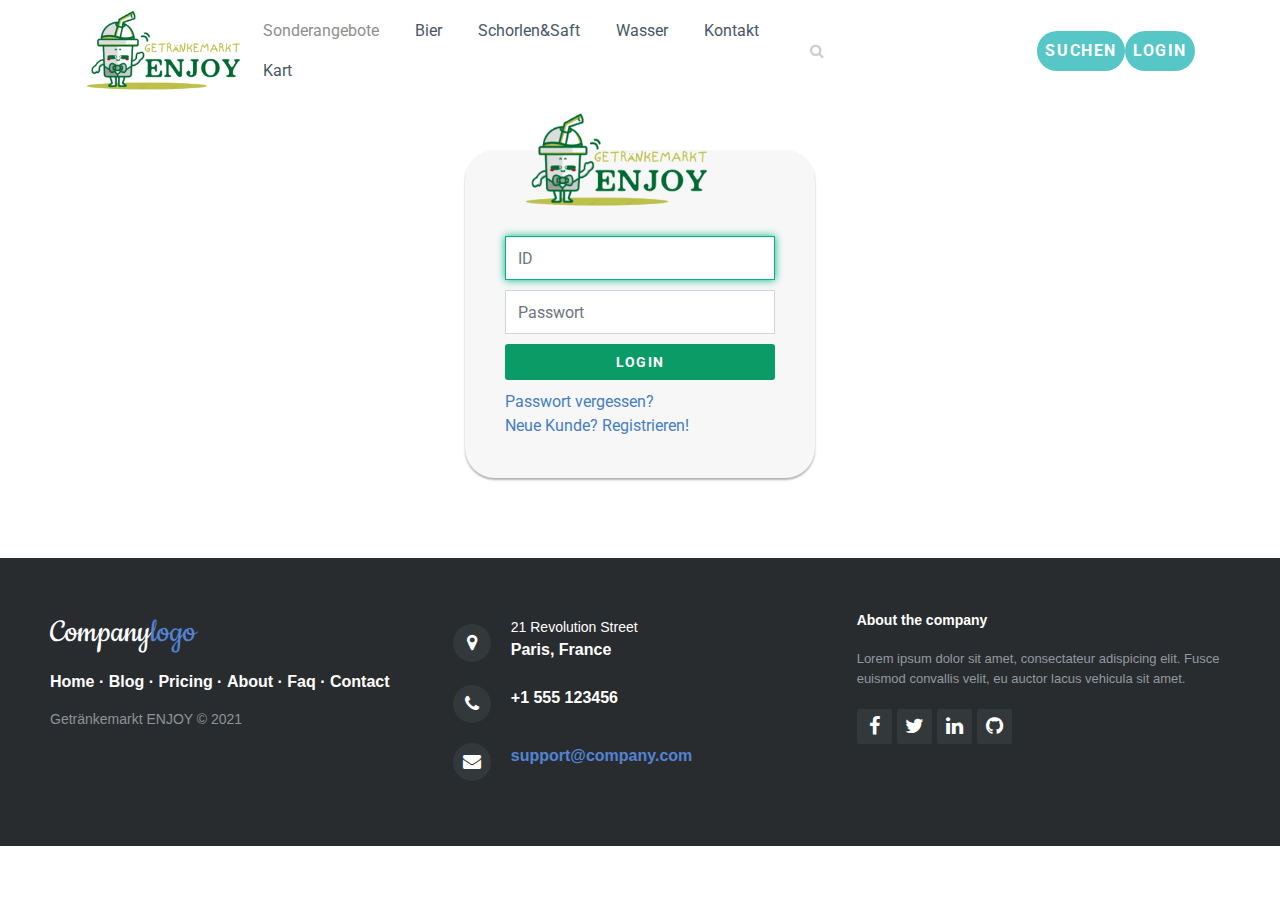
<file: login.html>
<!DOCTYPE html>
<html>

<head>
    <meta charset="utf-8">
    <meta name="viewport" content="width=device-width, initial-scale=1.0, shrink-to-fit=no">
    <title>Getrankshop</title>
    <link rel="stylesheet" href="assets/bootstrap/css/bootstrap.min.css">
    <link rel="stylesheet" href="https://fonts.googleapis.com/css?family=Cookie">
    <link rel="stylesheet" href="https://fonts.googleapis.com/css?family=Roboto:100,300,400,500,700">
    <link rel="stylesheet" href="assets/fonts/font-awesome.min.css">
    <link rel="stylesheet" href="assets/css/4-Col-Small-Slider.css">
    <link rel="stylesheet" href="assets/css/Pretty-Footer.css">
    <link rel="stylesheet" href="assets/css/Contact-Form-Clean.css">
    <link rel="stylesheet" href="assets/css/custom.css">
    <link rel="stylesheet" href="assets/css/custom-buttons.css">
    <link rel="stylesheet" href="assets/css/Filter.css">
    <link rel="stylesheet" href="assets/css/Navigation-with-Search.css">
    <link rel="stylesheet" href="assets/css/trelyco-login-vertical-horizontal.css">
    <link rel="stylesheet" href="assets/css/Pulse-Button-on-Hover.css">
    <link rel="stylesheet" href="assets/css/s-product-catalog.css">
    <link rel="stylesheet" href="assets/css/Article-List.css">
    <link rel="stylesheet" href="assets/css/style.default.css">
    <link rel="stylesheet" href="assets/css/style.green.css">
    <link rel="stylesheet" href="assets/css/style.lightblue.css">
    <link rel="stylesheet" href="assets/css/style.marsala.css">
    <link rel="stylesheet" href="assets/css/style.pink.css">
    <link rel="stylesheet" href="assets/css/style.red.css">
    <link rel="stylesheet" href="assets/css/style.violet.css">
    <link rel="stylesheet" href="assets/css/Swipe-Slider-7.css">
    <link rel="stylesheet" href="assets/css/style.blue.css">
</head>

<body>
    <nav class="navbar navbar-light navbar-expand-md navigation-clean-search fixed-top">
        <div class="container"><img style="width:160px;" src="assets/img/logo.png" href="index.html"><button data-toggle="collapse" class="navbar-toggler" data-target="#navcol-1"><span class="sr-only">Toggle navigation</span><span class="navbar-toggler-icon"></span></button>
            <div
                class="collapse navbar-collapse" id="navcol-1">
                <ul class="nav navbar-nav">
                    <li class="nav-item" role="presentation"><a class="nav-link active" href="#">Sonderangebote</a></li>
                    <li class="nav-item" role="presentation"><a class="nav-link" href="Bier.html">Bier</a></li>
                    <li class="nav-item" role="presentation"><a class="nav-link" href="Saft.html">Schorlen&amp;Saft</a></li>
                    <li class="nav-item" role="presentation"><a class="nav-link" href="Wasser.html">Wasser</a></li>
                    <li class="nav-item" role="presentation"><a class="nav-link" href="Kontakt.html">Kontakt</a></li>
					<li class="nav-item" role="presentation"><a class="nav-link" href="cart.html">Kart</a></li>
                </ul>
                <form class="form-inline mr-auto" target="_self">
                    <div class="form-group"><label for="search-field"><i class="fa fa-search"></i></label><input class="form-control search-field" type="search" id="search-field"></div>
                </form><a class="btn btn-light action-button" role="button" href="#">Suchen</a><a class="btn btn-light action-button" role="button" href="login.html">Login</a></div>
        </div>
    </nav>
    <div class="login-card"><img class="profile-img-card" src="assets/img/logo.png">
        <form class="form-signin"><span class="reauth-email"> </span><input class="form-control" type="email" id="inputEmail" required="" placeholder="ID" autofocus=""><input class="form-control" type="password" id="inputPassword" required="" placeholder="Passwort">
            <div class="checkbox"></div><button class="btn btn-primary btn-block btn-lg btn-signin" type="submit" placeholder="Login">Login</button></form><a href="#">Passwort vergessen?</a><a href="registrieren.html">Neue Kunde? Registrieren!</a></div>
    <footer>
        <div class="row">
            <div class="col-sm-6 col-md-4 footer-navigation">
                <h3><a href="#">Company<span>logo </span></a></h3>
                <p class="links"><a href="index.html">Home</a><strong> · </strong><a href="#">Blog</a><strong> · </strong><a href="#">Pricing</a><strong> · </strong><a href="#">About</a><strong> · </strong><a href="#">Faq</a><strong> · </strong><a href="#">Contact</a></p>
                <p
                    class="company-name">Getränkemarkt ENJOY © 2021</p>
            </div>
            <div class="col-sm-6 col-md-4 footer-contacts">
                <div><span class="fa fa-map-marker footer-contacts-icon"> </span>
                    <p><span class="new-line-span">21 Revolution Street</span> Paris, France</p>
                </div>
                <div><i class="fa fa-phone footer-contacts-icon"></i>
                    <p class="footer-center-info email text-left"> +1 555 123456</p>
                </div>
                <div><i class="fa fa-envelope footer-contacts-icon"></i>
                    <p> <a href="#" target="_blank">support@company.com</a></p>
                </div>
            </div>
            <div class="clearfix"></div>
            <div class="col-md-4 footer-about">
                <h4>About the company</h4>
                <p> Lorem ipsum dolor sit amet, consectateur adispicing elit. Fusce euismod convallis velit, eu auctor lacus vehicula sit amet. </p>
                <div class="social-links social-icons"><a href="#"><i class="fa fa-facebook"></i></a><a href="#"><i class="fa fa-twitter"></i></a><a href="#"><i class="fa fa-linkedin"></i></a><a href="#"><i class="fa fa-github"></i></a></div>
            </div>
        </div>
    </footer>
    <script src="assets/js/jquery.min.js"></script>
    <script src="assets/bootstrap/js/bootstrap.min.js"></script>
    <script src="assets/js/bootstrap-hover-dropdown.js"></script>
    <script src="assets/js/front.js"></script>
    <script src="assets/js/gmaps.init.js"></script>
    <script src="assets/js/gmaps.js"></script>
    <script src="assets/js/jquery.parallax-1.1.3.js"></script>
    <script src="assets/js/Swipe-Slider-7.js"></script>
</body>

</html>
</file>
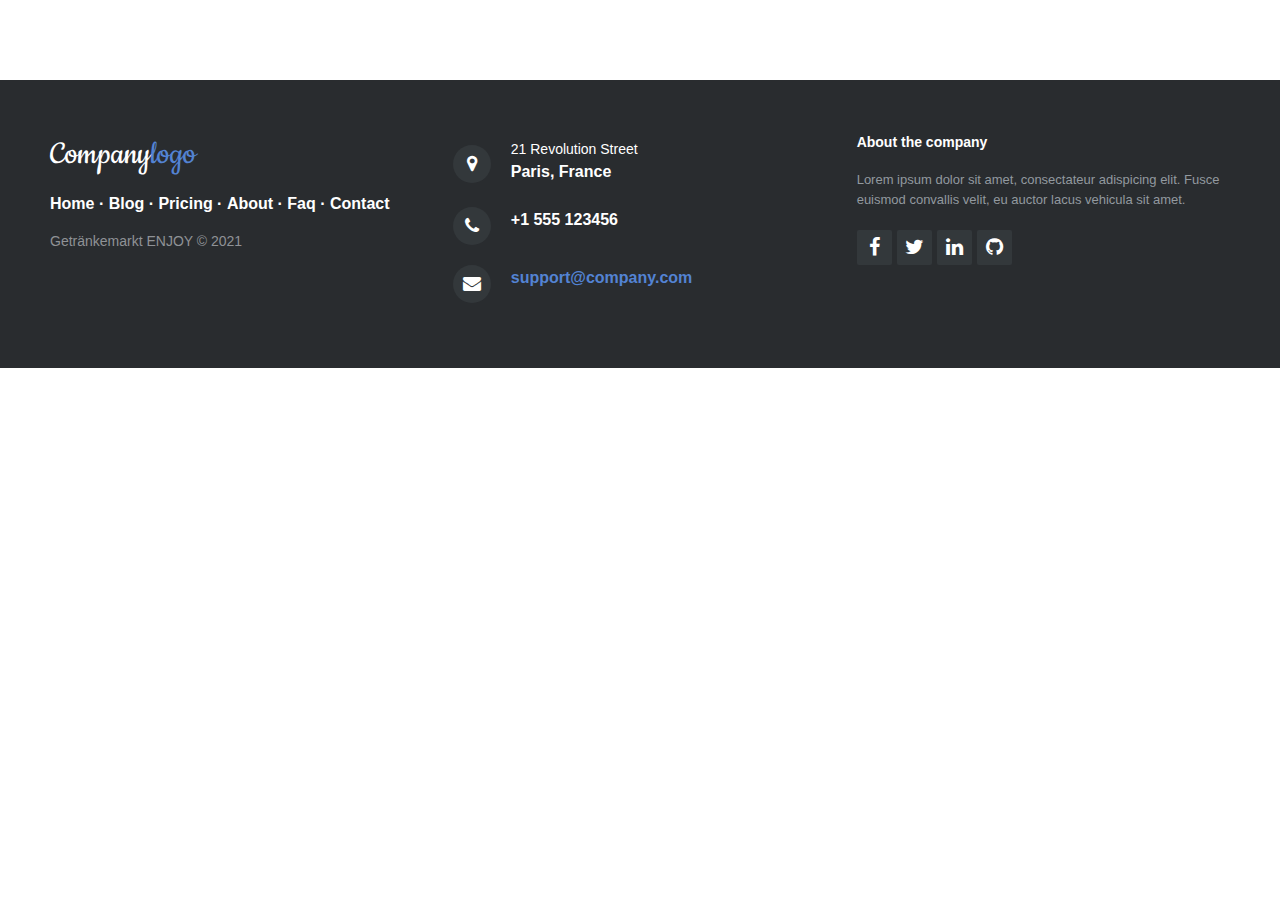
<file: Saft.html>
<!DOCTYPE html>
<html>

<head>
    <meta charset="utf-8">
    <meta name="viewport" content="width=device-width, initial-scale=1.0, shrink-to-fit=no">
    <title>Getrankshop</title>
    <link rel="stylesheet" href="assets/bootstrap/css/bootstrap.min.css">
    <link rel="stylesheet" href="https://fonts.googleapis.com/css?family=Cookie">
    <link rel="stylesheet" href="https://fonts.googleapis.com/css?family=Roboto:100,300,400,500,700">
    <link rel="stylesheet" href="assets/fonts/font-awesome.min.css">
    <link rel="stylesheet" href="assets/css/4-Col-Small-Slider.css">
    <link rel="stylesheet" href="assets/css/Pretty-Footer.css">
    <link rel="stylesheet" href="assets/css/Contact-Form-Clean.css">
    <link rel="stylesheet" href="assets/css/custom.css">
    <link rel="stylesheet" href="assets/css/custom-buttons.css">
    <link rel="stylesheet" href="assets/css/Filter.css">
    <link rel="stylesheet" href="assets/css/Navigation-with-Search.css">
    <link rel="stylesheet" href="assets/css/trelyco-login-vertical-horizontal.css">
    <link rel="stylesheet" href="assets/css/Pulse-Button-on-Hover.css">
    <link rel="stylesheet" href="assets/css/s-product-catalog.css">
    <link rel="stylesheet" href="assets/css/Article-List.css">
    <link rel="stylesheet" href="assets/css/style.default.css">
    <link rel="stylesheet" href="assets/css/style.green.css">
    <link rel="stylesheet" href="assets/css/style.lightblue.css">
    <link rel="stylesheet" href="assets/css/style.marsala.css">
    <link rel="stylesheet" href="assets/css/style.pink.css">
    <link rel="stylesheet" href="assets/css/style.red.css">
    <link rel="stylesheet" href="assets/css/style.violet.css">
    <link rel="stylesheet" href="assets/css/Swipe-Slider-7.css">
    <link rel="stylesheet" href="assets/css/style.blue.css">
</head>

<body>
    <footer>
        <div class="row">
            <div class="col-sm-6 col-md-4 footer-navigation">
                <h3><a href="#">Company<span>logo </span></a></h3>
                <p class="links"><a href="index.html">Home</a><strong> · </strong><a href="#">Blog</a><strong> · </strong><a href="#">Pricing</a><strong> · </strong><a href="#">About</a><strong> · </strong><a href="#">Faq</a><strong> · </strong><a href="#">Contact</a></p>
                <p
                    class="company-name">Getränkemarkt ENJOY © 2021</p>
            </div>
            <div class="col-sm-6 col-md-4 footer-contacts">
                <div><span class="fa fa-map-marker footer-contacts-icon"> </span>
                    <p><span class="new-line-span">21 Revolution Street</span> Paris, France</p>
                </div>
                <div><i class="fa fa-phone footer-contacts-icon"></i>
                    <p class="footer-center-info email text-left"> +1 555 123456</p>
                </div>
                <div><i class="fa fa-envelope footer-contacts-icon"></i>
                    <p> <a href="#" target="_blank">support@company.com</a></p>
                </div>
            </div>
            <div class="clearfix"></div>
            <div class="col-md-4 footer-about">
                <h4>About the company</h4>
                <p> Lorem ipsum dolor sit amet, consectateur adispicing elit. Fusce euismod convallis velit, eu auctor lacus vehicula sit amet. </p>
                <div class="social-links social-icons"><a href="#"><i class="fa fa-facebook"></i></a><a href="#"><i class="fa fa-twitter"></i></a><a href="#"><i class="fa fa-linkedin"></i></a><a href="#"><i class="fa fa-github"></i></a></div>
            </div>
        </div>
    </footer>
    <script src="assets/js/jquery.min.js"></script>
    <script src="assets/bootstrap/js/bootstrap.min.js"></script>
    <script src="assets/js/bootstrap-hover-dropdown.js"></script>
    <script src="assets/js/front.js"></script>
    <script src="assets/js/gmaps.init.js"></script>
    <script src="assets/js/gmaps.js"></script>
    <script src="assets/js/jquery.parallax-1.1.3.js"></script>
    <script src="assets/js/Swipe-Slider-7.js"></script>
</body>

</html>
</file>
<file: assets/css/4-Col-Small-Slider.css>
.range_slides_carousel_wrapper {
  padding: 50px;
  overflow: hidden;
  font-family: Raleway,sans-serif;
  background: #95d5f2;
}

.range_slides_carousel_inner {
  border-radius: 5px;
}

.range_slides_carousel_wrapper .carousel-item > .row {
  margin: 0;
}

.range_slides_carousel_indicators {
  bottom: 0;
  padding: 3px 0 2px;
  display: block;
  text-align: center;
}

.range_slides_carousel_indicators li {
  width: 10px;
  margin: 1px;
  height: 10px;
  display: inline-block;
  background: #215167;
}

.range_slides_carousel_indicators .active {
  width: 10px;
  margin: 1px;
  height: 10px;
  border: none;
  background: #132e3b;
}

.range_slides_carousel_control_left, .range_slides_carousel_control_right {
  top: 45%;
  z-index: 2;
  opacity: 0;
  width: 55px;
  height: 55px;
  border: none;
  text-align: center;
  -webkit-transition: all ease-in-out .3s;
  transition: all ease-in-out .3s;
}

.range_slides_carousel_wrapper:hover .range_slides_carousel_control_left, .range_slides_carousel_wrapper:hover .range_slides_carousel_control_right {
  opacity: 1;
}

.range_slides_carousel_control_icons {
  opacity: .8;
  line-height: 55px;
  font-size: 35px!important;
  font-weight: 400!important;
}

.range_slides_carousel_control_left {
  left: 1%!important;
}

.range_slides_carousel_control_right {
  right: 1%!important;
}

.range_adv_left {
  left: 4%!important;
}

.range_adv_right {
  right: 4%!important;
}

.range_slides_item_image {
  padding: 0;
}

.range_slides_item_image img {
  width: 100%;
}

.range_slides_carousel_inner {
  border: 4px solid #fff;
}

.range_slides_item_image img {
  border-left: 2px solid #fff;
  border-right: 2px solid #fff;
}

@media only screen and (max-width:767px) {
  .range_slides_item_image img {
    border-bottom: 1px solid #fff;
    border-top: 1px solid #fff;
  }
}

.range_slides_carousel_control_left, .range_slides_carousel_control_left:active, .range_slides_carousel_control_left:focus, .range_slides_carousel_control_left:hover, .range_slides_carousel_control_right, .range_slides_carousel_control_right:active, .range_slides_carousel_control_right:focus, .range_slides_carousel_control_right:hover {
  background: 0 0!important;
}

@media only screen and (max-width:600px) {
  .range_slides_carousel_wrapper {
    padding: 10px;
  }
}

@media only screen and (max-width:600px) {
  .range_slides_carousel_indicators {
    display: none;
  }
}

@media only screen and (max-width:600px) {
  .range_slides_carousel_control_left, .range_slides_carousel_control_right {
    width: 25px;
    height: 25px;
  }
}

@media only screen and (max-width:600px) {
  .range_slides_carousel_control_icons {
    line-height: 20px;
    font-size: 16px!important;
  }
}

@media only screen and (max-width:600px) {
  .range_slides_item_image img {
    border-left: 1px solid #fff;
    border-right: 1px solid #fff;
  }
}

@media only screen and (max-width:600px) {
  .range_slides_carousel_inner {
    border: 2px solid #fff;
  }
}

.ps_ease .carousel-item {
  -webkit-transition-timing-function: ease;
  transition-timing-function: ease;
}

.ps_easeInOut .carousel-item {
  -webkit-transition-timing-function: ease-in-out;
  transition-timing-function: ease-in-out;
}

.ps_speedy .carousel-item {
  -webkit-transition-timing-function: cubic-bezier(0,1,0,1);
  transition-timing-function: cubic-bezier(0,1,0,1);
}

.ps_slowSpeedy .carousel-item {
  -webkit-transition-timing-function: cubic-bezier(.3,1,0,1);
  transition-timing-function: cubic-bezier(.3,1,0,1);
}

.ps_easeOutInCubic .carousel-item {
  -webkit-transition-timing-function: cubic-bezier(.22,.81,.01,.99);
  transition-timing-function: cubic-bezier(.22,.81,.01,.99);
}

.ps_swing .carousel-item {
  -webkit-transition-timing-function: cubic-bezier(.02,.01,.47,1);
  transition-timing-function: cubic-bezier(.02,.01,.47,1);
}

.ps_easeOutCubic .carousel-item {
  -webkit-transition-timing-function: cubic-bezier(.215,.61,.355,1);
  transition-timing-function: cubic-bezier(.215,.61,.355,1);
}

.ps_easeInOutCubic .carousel-item {
  -webkit-transition-timing-function: cubic-bezier(.645,.045,.355,1);
  transition-timing-function: cubic-bezier(.645,.045,.355,1);
}

.ps_easeOutCirc .carousel-item {
  -webkit-transition-timing-function: cubic-bezier(.075,.82,.165,1);
  transition-timing-function: cubic-bezier(.075,.82,.165,1);
}

.ps_easeOutExpo .carousel-item {
  -webkit-transition-timing-function: cubic-bezier(.19,1,.22,1);
  transition-timing-function: cubic-bezier(.19,1,.22,1);
}

.ps_easeInQuad .carousel-item {
  -webkit-transition-timing-function: cubic-bezier(.55,.085,.68,.53);
  transition-timing-function: cubic-bezier(.55,.085,.68,.53);
}

.ps_easeOutQuad .carousel-item {
  -webkit-transition-timing-function: cubic-bezier(.25,.46,.45,.94);
  transition-timing-function: cubic-bezier(.25,.46,.45,.94);
}

.ps_easeInOutQuad .carousel-item {
  -webkit-transition-timing-function: cubic-bezier(.455,.03,.515,.955);
  transition-timing-function: cubic-bezier(.455,.03,.515,.955);
}

.ps_easeOutQuart .carousel-item {
  -webkit-transition-timing-function: cubic-bezier(.165,.84,.44,1);
  transition-timing-function: cubic-bezier(.165,.84,.44,1);
}

.ps_easeInOutQuart .carousel-item {
  -webkit-transition-timing-function: cubic-bezier(.77,0,.175,1);
  transition-timing-function: cubic-bezier(.77,0,.175,1);
}

.ps_easeOutQuint .carousel-item {
  -webkit-transition-timing-function: cubic-bezier(.23,1,.32,1);
  transition-timing-function: cubic-bezier(.23,1,.32,1);
}

.ps_easeInSine .carousel-item {
  -webkit-transition-timing-function: cubic-bezier(.47,0,.745,.715);
  transition-timing-function: cubic-bezier(.47,0,.745,.715);
}

.ps_easeOutSine .carousel-item {
  -webkit-transition-timing-function: cubic-bezier(.39,.575,.565,1);
  transition-timing-function: cubic-bezier(.39,.575,.565,1);
}

.ps_easeInOutSine .carousel-item {
  -webkit-transition-timing-function: cubic-bezier(.445,.05,.55,.95);
  transition-timing-function: cubic-bezier(.445,.05,.55,.95);
}
</file>
<file: assets/css/Pretty-Footer.css>
footer {
  background-color: #292c2f;
  box-shadow: 0 1px 1px 0 rgba(0, 0, 0, 0.12);
  box-sizing: border-box;
  width: 100%;
  text-align: left;
  font: bold 16px sans-serif;
  padding: 55px 50px;
  margin-top: 80px;
  bottom: 0;
  color: #fff;
}

.footer-navigation h3 {
  margin: 0;
  font: normal 36px Cookie, cursive;
  margin-bottom: 20px;
  color: #fff;
}

.footer-navigation h3 a {
  text-decoration: none;
  color: #fff;
}

.footer-navigation h3 span {
  color: #5383d3;
}

.footer-navigation p.links a {
  color: #fff;
  text-decoration: none;
}

.footer-navigation p.company-name {
  color: #8f9296;
  font-size: 14px;
  font-weight: normal;
  margin-top: 20px;
}

@media (max-width:767px) {
  .footer-contacts {
    margin: 30px 0;
  }
}

.footer-contacts p {
  display: inline-block;
  color: #ffffff;
  vertical-align: middle;
}

.footer-contacts p a {
  color: #5383d3;
  text-decoration: none;
}

.fa.footer-contacts-icon {
  background-color: #33383b;
  color: #fff;
  font-size: 18px;
  width: 38px;
  height: 38px;
  border-radius: 50%;
  text-align: center;
  line-height: 38px;
  margin: 10px 15px 10px 0;
}

span.new-line-span {
  display: block;
  font-weight: normal;
  display: block;
  font-weight: normal;
  font-size: 14px;
  line-height: 2;
}

.footer-about h4 {
  display: block;
  color: #fff;
  font-size: 14px;
  font-weight: bold;
  margin-bottom: 20px;
}

.footer-about p {
  line-height: 20px;
  color: #92999f;
  font-size: 13px;
  font-weight: normal;
  margin: 0;
}

div.social-links {
  margin-top: 20px;
  color: #fff;
}

.social-links a {
  display: inline-block;
  width: 35px;
  height: 35px;
  cursor: pointer;
  background-color: #33383b;
  border-radius: 2px;
  font-size: 20px;
  color: #ffffff;
  text-align: center;
  line-height: 35px;
  margin-right: 5px;
  margin-bottom: 5px;
}
</file>
<file: assets/css/Contact-Form-Clean.css>
.contact-clean {
  background: #f1f7fc;
  padding: 80px 0;
}

@media (max-width:767px) {
  .contact-clean {
    padding: 20px 0;
  }
}

.contact-clean form {
  max-width: 480px;
  width: 90%;
  margin: 0 auto;
  background-color: #ffffff;
  padding: 40px;
  border-radius: 4px;
  color: #505e6c;
  box-shadow: 1px 1px 5px rgba(0,0,0,0.1);
}

@media (max-width:767px) {
  .contact-clean form {
    padding: 30px;
  }
}

.contact-clean h2 {
  margin-top: 5px;
  font-weight: bold;
  font-size: 28px;
  margin-bottom: 36px;
  color: inherit;
}

.contact-clean .form-group:last-child {
  margin-bottom: 5px;
}

.contact-clean form .form-control {
  background: #fff;
  border-radius: 2px;
  box-shadow: 1px 1px 1px rgba(0,0,0,0.08);
  outline: none;
  color: inherit;
  padding-left: 12px;
  height: 42px;
}

.contact-clean form .form-control:focus {
  border: 1px solid #b2b2b2;
}

.contact-clean form textarea.form-control {
  min-height: 100px;
  max-height: 260px;
  padding-top: 10px;
  resize: vertical;
}

.contact-clean form .btn {
  padding: 16px 32px;
  border: none;
  background: none;
  box-shadow: none;
  text-shadow: none;
  opacity: 0.9;
  text-transform: uppercase;
  font-weight: bold;
  font-size: 13px;
  letter-spacing: 0.4px;
  line-height: 1;
  outline: none !important;
}

.contact-clean form .btn:hover {
  opacity: 1;
}

.contact-clean form .btn:active {
  transform: translateY(1px);
}

.contact-clean form .btn-primary {
  background-color: rgb(11,155,103) !important;
  margin-top: 15px;
  color: #fff;
}
</file>
<file: assets/css/custom.css>
/*  your styles go here  */
</file>
<file: assets/css/custom-buttons.css>
.custom-btn {
  display: inline-block;
  font-weight: 400;
  color: #858796;
  text-align: center;
  vertical-align: middle;
  -webkit-user-select: none;
  -moz-user-select: none;
  -ms-user-select: none;
  user-select: none;
  background-color: transparent;
  border: 1px solid transparent;
  padding: .375rem .75rem;
  font-size: 1rem;
  line-height: 1.5;
  border-radius: .35rem;
  transition: color .15s ease-in-out,background-color .15s ease-in-out,border-color .15s ease-in-out,box-shadow .15s ease-in-out;
  border: 1px solid #e3e6f0;
  width: 60px;
  color: grey;
  border-color: #4b4e58;
  padding: .25rem .5rem;
  border-radius: .2rem;
  margin-left: 5px;
}

.custom-btn .light-btn:hover {
  color: #3a3b45;
  background-color: #dde2f1;
  border-color: #d4daed;
}

.custom-btn .light-btn:focus {
  box-shadow: 0 0 0 .2rem rgba(220,221,225,.5);
}
</file>
<file: assets/css/Filter.css>
.filter select {
  width: 170px;
  padding: 5px;
  border-radius: 5px;
  border: none;
  box-shadow: 0 0 2px #aaa;
  margin: 10px;
  background: #eee;
}

.filter {
  text-align: center;
}

.filter input {
  margin: 30px;
  width: 60%;
  padding: 20px;
  padding-top: 10px;
  padding-bottom: 10px;
  border: none;
  border-radius: 5px;
  background: #eee;
}

* {
  outline: none;
}
</file>
<file: assets/css/Navigation-with-Search.css>
.navigation-clean-search {
  background: #fff;
  padding-top: .75rem;
  padding-bottom: .75rem;
  color: #333;
  border-radius: 0;
  box-shadow: none;
  border: none;
  margin-bottom: 0;
}

@media (min-width:768px) {
  .navigation-clean-search {
    padding-top: 1rem;
    padding-bottom: 1rem;
  }
}

.navigation-clean-search .navbar-brand {
  font-weight: bold;
  color: inherit;
}

.navigation-clean-search .navbar-brand:hover {
  color: #222;
}

.navigation-clean-search .navbar-toggler {
  border-color: #ddd;
}

.navigation-clean-search .navbar-toggler:hover, .navigation-clean-search .navbar-toggler:focus {
  background: none;
}

.navigation-clean-search .navbar-toggler {
  color: #888;
}

.navigation-clean-search .navbar-collapse, .navigation-clean-search .form-inline {
  border-top-color: #ddd;
}

.navigation-clean-search .navbar-nav a.active, .navigation-clean-search .navbar-nav > .show > a {
  background: none;
  box-shadow: none;
}

.navigation-clean-search.navbar-light .navbar-nav a.active, .navigation-clean-search.navbar-light .navbar-nav a.active:focus, .navigation-clean-search.navbar-light .navbar-nav a.active:hover {
  color: #8f8f8f;
  box-shadow: none;
  background: none;
  pointer-events: none;
}

.navigation-clean-search.navbar .navbar-nav .nav-link {
  padding-left: 18px;
  padding-right: 18px;
}

.navigation-clean-search.navbar-light .navbar-nav .nav-link {
  color: #465765;
}

.navigation-clean-search.navbar-light .navbar-nav .nav-link:focus, .navigation-clean-search.navbar-light .navbar-nav .nav-link:hover {
  color: #37434d !important;
  background-color: transparent;
}

.navigation-clean-search .action-button, .navigation-clean-button .action-button:active {
  background: #56c6c6;
  border-radius: 20px;
  font-size: inherit;
  color: #fff !important;
  box-shadow: none;
  border: none;
  text-shadow: none;
  padding: 8px 8px;
  transition: background-color 0.25s;
}

.navigation-clean-search .action-button:hover, .navigation-clean-search .action-button:focus {
  background: #66d7d7;
}

.navigation-clean-search .form-inline label {
  color: #ccc;
}

.navigation-clean-search .form-inline .search-field {
  background: none;
  border: none;
  border-bottom: 1px solid transparent;
  border-radius: 0;
  color: #ccc;
  box-shadow: none;
  color: inherit;
  transition: border-bottom-color 0.3s;
}

@media (max-width:767px) {
  .navigation-clean-search .form-inline .search-field {
    display: inline-block;
    width: 80%;
  }
}

.navigation-clean-search .form-inline .search-field:focus {
  border-bottom: 1px solid #ccc;
}
</file>
<file: assets/css/trelyco-login-vertical-horizontal.css>
.login-card {
  max-width: 350px;
  padding: 40px 40px;
  background-color: #F7F7F7;
  margin: 0 auto 25px;
  margin-top: 150px;
  border-radius: 30px;
  box-shadow: 0px 2px 2px rgba(0, 0, 0, 0.3);
}

.login-card .profile-img-card {
  width: 70%;
  margin: -80px auto 15px 19px;
  display: block;
}

.login-card .reauth-email {
  display: block;
  color: #404040;
  line-height: 2;
  margin-bottom: 10px;
  font-size: 14px;
  text-align: center;
  overflow: hidden;
  text-overflow: ellipsis;
  white-space: nowrap;
  box-sizing: border-box;
}

.login-card .form-signin input[type=email], .login-card .form-signin input[type=password], .login-card .form-signin input[type=text], .login-card .form-signin button {
  height: 44px;
  font-size: 16px;
  width: 100%;
  display: block;
  margin-bottom: 10px;
  z-index: 1;
  position: relative;
  box-sizing: border-box;
}

.login-card .form-signin .form-control:focus {
  border-color: rgb(4,179,137);
  outline: 0;
  -webkit-box-shadow: inset 0 1px 1px rgba(0,0,0,.075),0 0 8px rgb(4,179,137);
  box-shadow: inset 0 1px 1px rgba(0,0,0,.075),0 0 8px rgb(4,179,137);
}

.login-card .btn.btn-signin {
  font-weight: 700;
  height: 36px;
  line-height: 36px;
  font-size: 14px;
  background: rgb(11,155,103);
  border-radius: 3px;
  border: none;
  transition: all 0.218s;
  padding: 0;
}

.login-card .btn.btn-signin:hover, .login-card .btn.btn-signin:active, .login-card .btn.btn-signin:focus {
  background: rgb(4,179,137);
}
</file>
<file: assets/css/Pulse-Button-on-Hover.css>
.pulseBtn {
  background-color: #56c6c6;
  -moz-border-radius: 30px;
  -webkit-border-radius: 30px;
  display: block;
  width: 230px;
  text-align: center;
  margin: 5 auto;
  margin-top: 30px;
  border-radius: 30px;
  border: 1px solid #0a7a7a;
  cursor: pointer;
  color: #FFF;
  font-family: 'Arial', sans-serif;
  font-size: 20px;
  padding: 16px 30px;
  text-decoration: none;
}

.pulseBtn:hover {
  text-decoration: none;
  color: #FFF;
  animation-name: pulse_animation;
  animation-duration: 1300ms;
  transform-origin: 80% 80%;
  animation-iteration-count: 1;
  animation-timing-function: linear;
}
</file>
<file: assets/css/s-product-catalog.css>
* {
  box-sizing: border-box;
}

.product-inner {
  width: 300px;
  margin: 0 auto;
  background: white;
  text-align: center;
  border-bottom: 2px solid #ebebec;
  transition: .2s linear;
}

.product-inner:hover {
  border-color: #bca480;
}

.product-wrap {
  position: relative;
  overflow: hidden;
  margin-bottom: 10px;
}

.product-wrap img {
  display: block;
  width: 100%;
}

.actions {
  position: absolute;
  left: 0;
  bottom: -30%;
  width: 100%;
  background: rgba(59,62,67,0.75);
  transition: .3s linear;
}

.product-inner:hover .actions {
  bottom: 0;
}

.actions a {
  text-decoration: none;
  float: left;
  width: 33.33333333333333%;
  color: white;
  padding: 15px 0;
  transition: .2s linear;
}

.actions a:hover {
  background: rgba(59,62,67,0.85);
}

.actions a:before {
  font-family: "FontAwesome";
}

.add-to-cart:before {
  content: "\f07a";
}

.quickview:before {
  content: "\f002";
}

.wishlist:before {
  content: "\f08a";
}

.product-info {
  padding-bottom: 10px;
  font-family: 'Noto Sans', sans-serif;
}

.product-title {
  margin: 0 0 10px 0;
  font-family: 'Noto Sans', sans-serif;
}

.product-title a {
  text-decoration: none;
  color: #1e1e1e;
  font-weight: 400;
  font-size: 16px;
}

.price {
  font-weight: bold;
  color: #bca480;
}

* {
  box-sizing: border-box;
}

.border {
  width: 300px;
  margin: 0 auto;
  background: white;
  padding: 20px;
  border: 1px solid #F1E7E8;
}

.wrap {
  height: 100%;
  position: relative;
}

.product-wrap {
  position: relative;
}

.product-wrap:after {
  content: '';
  background: rgba(73, 102, 162, .5);
  position: absolute;
  left: 0;
  right: 0;
  bottom: 0;
  top: 0;
  opacity: 0;
  transform: scale(.3);
  transition: .3s ease-in-out;
}

.border:hover .product-wrap:after {
  opacity: 1;
  transform: scale(1);
}

.product-wrap a {
  display: block;
  text-decoration: none;
}

.product-wrap img {
  display: block;
  width: 100%;
}

.loop-action {
  position: absolute;
  left: 50%;
  top: 50%;
  opacity: 0;
  transform: translate(-50%, -50%);
  transition: .3s ease-in-out;
}

.border:hover .loop-action {
  opacity: 1;
}

.loop-action a {
  text-decoration: none;
  display: block;
  border: 1px solid white;
  white-space: nowrap;
  text-transform: uppercase;
  padding: .5em 1em;
  font-size: 14px;
  line-height: 1.6;
  outline: none;
  position: relative;
  overflow: hidden;
  text-align: center;
  color: white;
  min-width: 160px;
  margin: 5px auto;
  transition: .3s ease-in-out;
}

.loop-action a:after {
  content: '';
  position: absolute;
  left: -220%;
  top: -500%;
  width: 140%;
  height: 1000%;
  transform: rotate(45deg);
  background: white;
  z-index: -1;
  transition: .3s ease-in-out;
}

.loop-action a:hover {
  color: black;
}

.loop-action a:hover:after {
  left: 0%;
}

.border:hover {
  border-color: #4966A2;
}

.product-info {
  padding-top: 15px;
}

.stars {
  font-size: 14px;
  font-family: FontAwesome;
}

.stars:before {
  content: "\f005\f005\f005\f005\f123";
  color: #F2453E;
}

.product-title {
  font-weight: normal;
  font-family: "Open Sans";
  color: #162546;
  font-size: 18px;
}

.price {
  font-family: "Open Sans";
  color: #162546;
  font-style: italic;
  font-weight: bold;
}

.loop-add-to-cart {
  background: rgba(255,28,28,0.5);
}
</file>
<file: assets/css/Article-List.css>
.article-list {
  color: #313437;
  background-color: #fff;
}

.article-list p {
  color: #7d8285;
}

.article-list h2 {
  font-weight: bold;
  margin-bottom: 40px;
  padding-top: 40px;
  color: inherit;
}

@media (max-width:767px) {
  .article-list h2 {
    margin-bottom: 25px;
    padding-top: 25px;
    font-size: 24px;
  }
}

.article-list .intro {
  font-size: 16px;
  max-width: 500px;
  margin: 0 auto;
}

.article-list .intro p {
  margin-bottom: 0;
}

.article-list .articles {
  padding-bottom: 40px;
}

.article-list .item {
  padding-top: 50px;
  min-height: 425px;
  text-align: center;
}

.article-list .item .name {
  font-weight: bold;
  font-size: 16px;
  margin-top: 20px;
  color: inherit;
}

.article-list .item .description {
  font-size: 14px;
  margin-top: 15px;
  margin-bottom: 0;
}

.article-list .item .action {
  font-size: 24px;
  width: 24px;
  margin: 22px auto 0;
  line-height: 1;
  display: block;
  color: #4f86c3;
  opacity: 0.85;
  transition: opacity 0.2s;
  text-decoration: none;
}

.article-list .item .action:hover {
  opacity: 1;
}
</file>
<file: assets/css/style.default.css>
/* 
*
* =====================
* GENERAL
* =====================
*
 */

.boxed {
  background: url("../img/boxed-pattern.png");
}

.boxed #all {
  max-width: 1200px;
  margin: 0 auto;
  background: #fff;
  -webkit-box-shadow: 0 0 5px #ccc;
  box-shadow: 0 0 5px #ccc;
}

a {
  -webkit-transition: all 0.3s !important;
  transition: all 0.3s !important;
  display: inline-block;
}

.tlinks {
  text-indent: -9999px;
  height: 0;
  line-height: 0;
  font-size: 0;
  overflow: hidden;
}

button {
  cursor: pointer;
}

strong {
  font-weight: 700;
}

p.lead {
  margin-bottom: 40px;
}

.accent {
  color: #4fbfa8;
}

.tooltip {
  font-family: "Roboto", Helvetica, Arial, sans-serif;
}

.bs-select .dropdown-menu .dropdown-menu {
  min-height: 20px;
  display: block;
}

.bs-select .dropdown-menu .dropdown-menu a {
  padding: 6px 10px;
  color: #666;
  font-weight: 700;
  text-decoration: none !important;
  display: block;
  font-size: .8rem;
  text-transform: uppercase;
  letter-spacing: 0.1em;
  font-family: "Roboto", Helvetica, Arial, sans-serif;
  outline: none;
}

.heading-light {
  font-weight: 300 !important;
}

.text-bold {
  font-weight: 700;
}

.text-small {
  font-size: 0.9rem;
}

.text-uppercase {
  text-transform: uppercase;
  letter-spacing: 0.1em;
}

.no-letter-spacing {
  letter-spacing: 0 !important;
}

.bar {
  padding: 60px 0;
}

.bar.padding-big {
  padding: 50px 0;
}

.pagination {
  margin-top: 20px;
}

#pagination .pagination {
  margin-bottom: 40px;
}

.text-sm, .form-group label, #blog-listing-big .date-comments a, #blog-listing-medium .date-comments a, #blog-listing-big p.intro, #blog-listing-medium p.intro {
  font-size: 0.9rem;
}

.text-xs {
  font-size: 0.9rem;
}

.text-xs * {
  font-size: 0.9rem;
}

@media (max-width: 767px) {
  .text-sm-center {
    text-align: center !important;
  }
}

@media (max-width: 991px) {
  .text-md-center {
    text-align: center !important;
  }
}

@media (max-width: 1199px) {
  .text-lg-center {
    text-align: center !important;
  }
}

@media (max-width: 767px) {
  .text-center-sm {
    text-align: center !important;
  }
}

@media (max-width: 991px) {
  .text-center-md {
    text-align: center !important;
  }
}

@media (max-width: 1199px) {
  .text-center-sm, .text-center-xs {
    text-align: center !important;
  }
}

.bg-gray {
  background: #e9ecef !important;
}

.bg-gray-dark {
  background: #555 !important;
}

.bg-primary {
  background: #4fbfa8 !important;
}

.color-white {
  color: #fff !important;
}

.color-white * {
  color: #fff !important;
}

.bg-white {
  background: #fff !important;
}

.bg-fixed {
  background-attachment: fixed !important;
}

.light-gray {
  background: #eee;
}

.no-mb {
  margin-bottom: 0 !important;
}

.no-mt {
  margin-top: 0 !important;
}

.no-horizontal-padding {
  padding-left: 0 !important;
  padding-right: 0 !important;
}

.mb-small {
  margin-bottom: 20px !important;
}

.no-padding-top {
  padding-top: 0 !important;
}

.no-padding-bottom {
  padding-bottom: 0 !important;
}

.padding-horizontal {
  padding-left: 30px !important;
  padding-right: 30px !important;
}

.relative-positioned {
  position: relative;
  z-index: 1;
}

.jumbotron {
  margin: 0;
}

.owl-carousel.equal-height .owl-stage {
  display: -webkit-box !important;
  display: -ms-flexbox !important;
  display: flex !important;
  -webkit-box-align: stretch !important;
  -ms-flex-align: stretch !important;
  align-items: stretch !important;
}

.background-pentagon, #heading-breadcrumbs {
  background: url("../img/texture-bw.png") center center repeat;
  border-top: 1px solid #999;
  border-bottom: 1px solid #999;
}

.heading, .panel-heading {
  margin-bottom: 1rem;
}

.heading h1, .panel-heading h1, .heading h2, .panel-heading h2, .heading h3, .panel-heading h3, .heading h4, .panel-heading h4, .heading h5, .panel-heading h5, .heading h6, .panel-heading h6 {
  line-height: 1.1;
  display: inline-block;
  margin-bottom: 0;
  padding-bottom: 10px;
  text-transform: uppercase;
  letter-spacing: 0.1em;
}

.heading h1:after, .panel-heading h1:after, .heading h2:after, .panel-heading h2:after, .heading h3:after, .panel-heading h3:after, .heading h4:after, .panel-heading h4:after, .heading h5:after, .panel-heading h5:after, .heading h6:after, .panel-heading h6:after {
  content: " ";
  display: block;
  width: 100px;
  height: 2px;
  margin-top: .6rem;
  background: #4fbfa8;
}

.heading.text-center h1:after, .text-center.panel-heading h1:after, .heading.text-center h2:after, .text-center.panel-heading h2:after, .heading.text-center h3:after, .text-center.panel-heading h3:after, .heading.text-center h4:after, .text-center.panel-heading h4:after, .heading.text-center h5:after, .text-center.panel-heading h5:after, .heading.text-center h6:after, .text-center.panel-heading h6:after {
  margin-left: auto;
  margin-right: auto;
}

.buttons a {
  margin: 0 3px;
}

.dropdown-item.active, .dropdown-item:active {
  background: #9adacd;
}

.card {
  border-radius: 0;
  margin-bottom: 10px;
}

.card-header {
  border-radius: 0;
  padding: 20px;
}

.card-header h1, .card-header h2, .card-header h3, .card-header h4, .card-header h5, .card-header h6 {
  text-transform: uppercase;
  letter-spacing: 0.1em;
  font-size: 0.935rem;
  margin: 0 !important;
}

.card-header a {
  color: #333;
}

.card-body p {
  font-size: 0.9rem;
  color: #333;
}

.alert {
  border-radius: 0;
}

#heading-breadcrumbs {
  padding: 2rem 0;
  border-top: none !important;
  border-bottom: none !important;
}

#heading-breadcrumbs .breadcrumb {
  margin-bottom: 0;
  background: none;
  font-size: 0.9rem;
}

#heading-breadcrumbs h1 {
  text-transform: uppercase;
  letter-spacing: 0.1em;
  margin-bottom: 0;
}

#heading-breadcrumbs li {
  text-transform: uppercase;
  letter-spacing: 0.1em;
}

.row.no-space {
  margin-left: 0;
  margin-right: 0;
}

.row.no-space div[class*="col-"] {
  padding: 0;
}

.row.no-space .box-image {
  margin: 0;
}

.owl-carousel .owl-dots {
  margin-top: 20px;
  text-align: center;
}

.owl-carousel .owl-dots .owl-dot {
  display: inline-block;
  margin: 0 5px;
}

.owl-carousel .owl-dots .owl-dot.active span {
  background: #fff;
}

.owl-carousel .owl-dots .owl-dot span {
  display: block;
  width: 12px;
  height: 12px;
  border-radius: 50%;
  background: #aaa;
}

.dark-mask {
  background: rgba(0, 0, 0, 0.3);
  width: 100%;
  height: 100%;
  position: absolute;
  top: 0;
  left: 0;
  z-index: -1;
}

.dark-mask.mask-primary {
  background: rgba(79, 191, 168, 0.9);
}

.icon-outlined {
  width: 80px;
  height: 80px;
  line-height: 80px;
  text-align: center;
  display: inline-block;
  font-size: 1.4rem;
  border-radius: 50%;
  border: 2px solid #fff;
  margin-bottom: 20px;
}

.icon-outlined.icon-lg {
  font-size: 2rem;
}

.icon-outlined.icon-sm {
  width: 55px;
  height: 55px;
  line-height: 55px;
  text-align: center;
  font-size: 1.15rem;
}

.icon-outlined.icon-thin {
  border-width: 1px;
}

.icon-filled {
  width: 24px;
  height: 24px;
  line-height: 24px;
  background: #4fbfa8;
  color: #fff;
  text-align: center;
  border-radius: 50%;
  font-size: 0.75rem;
}

.ul-icons .icon-filled {
  display: inline-block;
  margin-right: 10px;
}

.ul-icons li {
  margin-bottom: 20px;
  color: #555;
  font-size: 0.9rem;
}

.ul-icons a {
  display: inline;
}

ul.social {
  margin: 15px 0;
}

ul.social a {
  width: 28px;
  height: 28px;
  line-height: 28px;
  background: #555;
  color: #fff;
  text-align: center;
  border-radius: 50%;
  margin: 0 2px;
  font-size: 0.8rem;
}

ul.social a:hover {
  -webkit-transform: scale(1.1);
  transform: scale(1.1);
}

ul.social a.facebook {
  background: #4561ae;
}

ul.social a.gplus {
  background: #c22026;
}

ul.social a.twitter {
  background: #34ccff;
}

ul.social a.email {
  background: #4b8046;
}

.showcase {
  color: #555;
}

.showcase .icon-outlined {
  border-color: #555;
}

.showcase .counter {
  margin-bottom: 20px;
  display: inline-block;
  margin-top: 0;
}

.showcase h4 {
  text-transform: uppercase;
  letter-spacing: 0.1em;
  font-size: 0.935rem;
  margin-top: 0;
}

.form-control {
  border-radius: 0;
}

.form-control:focus {
  border-color: #4fbfa8;
  -webkit-box-shadow: 0 0 0 0.2rem rgba(79, 191, 168, 0.25);
  box-shadow: 0 0 0 0.2rem rgba(79, 191, 168, 0.25);
}

.form-group label {
  color: #555;
}

.card-primary {
  border-radius: 0;
  border-color: #4fbfa8;
}

.card-primary .card-header {
  background: #4fbfa8;
  color: #fff;
  border: none;
  border-radius: 0;
}

.card-primary .card-header a {
  color: #fff;
  text-transform: uppercase;
  font-weight: 300;
  letter-spacing: 0.05em;
}

.card-primary .card-body {
  border-color: #4fbfa8;
}

.card-body li {
  font-size: 0.9rem;
}

table {
  font-size: 0.9rem;
}

table img {
  min-width: 50px !important;
  max-width: 50px !important;
  height: 50px;
}

table input[type="number"] {
  max-width: 50px;
}

.nav-tabs {
  border-bottom: none;
}

.nav-tabs a.nav-link {
  border-radius: 0 !important;
  font-size: 0.9rem;
}

.tab-content {
  padding: 20px;
  border: 1px solid #ddd;
  font-size: 0.9rem;
}

.top-bar {
  background: #555;
  color: #fff;
  font-size: 0.9rem;
  padding: 10px 0;
}

.top-bar.top-bar-light {
  background: #fff;
  color: #555;
  border-bottom: 1px solid #ddd;
}

.top-bar.top-bar-light a.login-btn, .top-bar.top-bar-light a.signup-btn {
  color: #555 !important;
}

.top-bar.top-bar-light a.login-btn span, .top-bar.top-bar-light a.signup-btn span {
  display: inline-block;
}

.top-bar p {
  margin-bottom: 0;
  font-size: 0.75rem;
}

.top-bar ul {
  margin-bottom: 0;
}

.top-bar a.login-btn, .top-bar a.signup-btn {
  color: #eee;
  text-transform: uppercase;
  letter-spacing: 0.1em;
  text-decoration: none !important;
  font-size: 0.75rem;
  font-weight: 700;
  margin-right: 10px;
}

.top-bar a.login-btn i, .top-bar a.signup-btn i {
  margin-right: 10px;
}

.top-bar ul.social-custom {
  margin-left: 20px;
}

.top-bar ul.social-custom li {
  padding: 0;
  margin: 0;
}

.top-bar ul.social-custom a {
  text-decoration: none !important;
  font-size: 0.7rem;
  width: 26px;
  height: 26px;
  line-height: 26px;
  color: #999;
  text-align: center;
  border-radius: 50%;
  margin: 0;
}

.top-bar ul.social-custom a:hover {
  background: #4fbfa8;
  color: #fff;
}

.top-bar .contact-info {
  margin-right: 20px;
}

.top-bar .contact-info a {
  font-size: 0.8rem;
}

.modal .modal-header h4 {
  text-transform: uppercase;
  letter-spacing: 0.1em;
}

.modal input::-moz-placeholder {
  font-size: 0.85rem;
}

.modal input::-webkit-input-placeholder {
  font-size: 0.85rem;
}

.modal input:-ms-input-placeholder {
  font-size: 0.85rem;
}

.modal p {
  font-size: 0.85rem;
}

header.nav-holder.sticky {
  position: fixed;
  top: 0;
  left: 0;
  width: 100%;
  background: #fff;
  z-index: 999;
  -webkit-box-shadow: 2px 2px 3px rgba(0, 0, 0, 0.1);
  box-shadow: 2px 2px 3px rgba(0, 0, 0, 0.1);
}

#navbar {
  background: #fff;
  padding-top: 0;
  padding-bottom: 0;
}

#navbar .navbar-toggler {
  font-size: 0.9rem;
  padding: 10px 15px;
  border-color: #ddd;
}

#navbar ul ul a {
  padding-left: 0 !important;
}

#navbar .dropdown-menu {
  border-radius: 0;
  -webkit-box-shadow: 2px 2px 5px rgba(0, 0, 0, 0.1);
  box-shadow: 2px 2px 5px rgba(0, 0, 0, 0.1);
  margin-top: 0;
  padding-top: 0;
  padding-bottom: 0;
}

#navbar .dropdown-menu .dropdown-item {
  padding: 0;
}

#navbar .dropdown-menu h5 {
  text-transform: uppercase;
  letter-spacing: 0.1em;
  padding-bottom: 5px;
  border-bottom: 1px dotted #ccc;
  margin-top: .7rem;
  margin-bottom: .5rem;
}

#navbar .dropdown-menu a.nav-link {
  font-size: 0.75rem;
  letter-spacing: 0.1em;
  text-transform: uppercase !important;
  border-bottom: 1px solid #eee;
  padding: 15px 20px !important;
}

#navbar .dropdown-menu a.nav-link:hover {
  -webkit-transform: translateX(5px);
  transform: translateX(5px);
  color: #4fbfa8;
}

#navbar .dropdown-submenu {
  position: relative;
}

#navbar .dropdown-submenu > .dropdown-menu {
  top: 0;
  left: 100%;
  margin-top: -2px;
  font-size: 1em;
}

#navbar .menu-large {
  position: static !important;
}

#navbar .menu-large .megamenu {
  padding: 20px;
  width: 100%;
  max-width: 1140px;
  left: 50%;
  -webkit-transform: translateX(-50%);
  transform: translateX(-50%);
  margin-top: -1px;
}

#navbar .menu-large a.nav-link {
  padding: 7px !important;
  padding-left: 0 !important;
}

#navbar .navbar-nav > li.active > a {
  background: #4fbfa8 !important;
  color: #fff !important;
  text-decoration: none !important;
  border-color: #3aa18c !important;
}

#navbar .navbar-nav > li > a {
  margin: 0;
  padding: 1.4rem 1rem 1.6rem;
  color: #555;
  font-weight: 600;
  text-transform: uppercase;
  letter-spacing: 0.1em;
  font-size: 0.9rem;
  text-decoration: none;
  border-top: .3rem solid transparent;
}

#navbar .navbar-nav > li > a:hover {
  background: rgba(79, 191, 168, 0.5);
  border-color: rgba(79, 191, 168, 0.8);
}

#navbar .navbar-nav > li > a:focus {
  background: #4fbfa8 !important;
  color: #fff !important;
  text-decoration: none !important;
  border-color: #3aa18c !important;
}

#navbar.nav-light .navbar-nav > li.active a.dropdown-toggle, #navbar.nav-light .navbar-nav > li.active a.dropdown-toggle:hover {
  background: none !important;
  color: #555 !important;
  text-decoration: underline !important;
  border-color: #4fbfa8 !important;
}

#navbar.nav-light .navbar-nav > li > a:hover {
  background: none !important;
  border-color: #87d3c4 !important;
}

#navbar.nav-light .navbar-nav > li > a:focus {
  background: none !important;
  color: #555 !important;
  text-decoration: underline !important;
  border-color: #4fbfa8 !important;
}

@media (max-width: 991px) {
  #navbar {
    padding-top: 1rem;
    padding-bottom: 1rem;
  }
}

@media (max-width: 991px) {
  #navbar .menu-large .megamenu {
    width: 100%;
    left: 0 !important;
    -webkit-transform: none !important;
    transform: none !important;
  }
}

@media (max-width: 991px) {
  #navbar .navbar-collapse {
    max-height: 600px;
    overflow-y: auto;
    margin-top: 1rem;
  }
}

@media (max-width: 991px) {
  #navbar .navbar-nav > li > a {
    padding: 0 10px;
    height: 45px;
    line-height: 45px;
    border-top: 0;
    font-size: 0.85rem;
    width: 100%;
  }
}

@media (max-width: 991px) {
  #navbar .navbar-nav > li > a:hover {
    background: rgba(79, 191, 168, 0.5);
    border-color: rgba(79, 191, 168, 0.8);
  }
}

@media (max-width: 991px) {
  #navbar .dropdown-menu {
    border: none;
    -webkit-box-shadow: none;
    box-shadow: none;
  }
}

.btn {
  text-transform: uppercase;
  letter-spacing: 0.1em;
}

.btn-template-main {
  background: #4fbfa8;
  border: 1px solid #4fbfa8 !important;
  color: #fff !important;
  border-radius: 0 !important;
  text-decoration: none;
}

.btn-template-main:hover, .btn-template-main:focus {
  background: #41b39c;
  color: #fff !important;
  border-color: #41b39c !important;
}

.btn-template-white {
  background: #fff;
  color: #4fbfa8 !important;
  border: 1px solid #4fbfa8 !important;
  border-radius: 0 !important;
  text-decoration: none;
}

.btn-template-white:hover, .btn-template-white:focus {
  background: #4fbfa8 !important;
  color: #fff !important;
}

.btn-template-outlined {
  background: none;
  border: 1px solid #4fbfa8 !important;
  color: #4fbfa8;
  border-radius: 0 !important;
  text-decoration: none;
}

.btn-template-outlined:hover, .btn-template-outlined:focus {
  background: #4fbfa8;
  color: #fff !important;
}

.btn-template-outlined-white {
  background: none;
  border: 1px solid #fff !important;
  color: #fff;
  border-radius: 0 !important;
  text-decoration: none;
}

.btn-template-outlined-white:hover, .btn-template-outlined-white:focus {
  background: #fff;
  color: #4fbfa8 !important;
}

.btn-template-outlined-black {
  background: none;
  border: 1px solid #333 !important;
  color: #333;
  border-radius: 0 !important;
  text-decoration: none;
}

.btn-template-outlined-black:hover, .btn-template-outlined-black:focus {
  background: #333 !important;
  color: #fff !important;
}

.features-buttons button {
  margin-bottom: 20px;
}

.customers {
  margin-bottom: 40px;
}

.customers .item {
  margin: 0 20px;
}

.customers .item img {
  -webkit-filter: grayscale(100%);
  filter: grayscale(100%);
  -webkit-transition: all 0.3s;
  transition: all 0.3s;
}

.customers .item img:hover {
  -webkit-filter: grayscale(0%);
  filter: grayscale(0%);
}

.testimonials .item {
  margin: 0 5px;
  height: 100%;
}

.testimonials .testimonial {
  padding: 20px;
  background: #fff;
  height: 100%;
}

.testimonials .text {
  font-size: 0.85rem;
}

.testimonials .text p {
  color: #999;
}

.testimonials .avatar {
  min-width: 60px;
  max-width: 60px;
  min-height: 60px;
  max-height: 60px;
  border-radius: 50%;
  overflow: hidden;
  margin-left: 10px;
}

.testimonials .bottom {
  width: 100%;
}

.testimonials .bottom .testimonial-info {
  text-align: right;
}

.testimonials .bottom h5 {
  text-transform: uppercase;
  letter-spacing: 0.1em;
  margin-bottom: 5px;
}

.testimonials .bottom p {
  font-size: 0.75rem;
  color: #999;
  margin-bottom: 0;
}

.testimonials .icon {
  color: #4fbfa8;
  font-size: 2rem;
  margin-right: 20px;
}

.testimonials .owl-carousel .owl-stage {
  display: -webkit-box !important;
  display: -ms-flexbox !important;
  display: flex !important;
  -webkit-box-align: stretch !important;
  -ms-flex-align: stretch !important;
  align-items: stretch !important;
}

.testimonials .owl-dot.active span {
  background: #4fbfa8 !important;
}

.home-carousel {
  color: #fff;
}

.home-carousel .owl-carousel {
  padding-top: 60px;
  padding-bottom: 20px;
}

.home-carousel h1, .home-carousel h2 {
  text-transform: uppercase;
  letter-spacing: 0.1em;
}

.home-carousel li, .home-carousel p {
  text-transform: uppercase;
  letter-spacing: 0.1em;
  font-weight: 700;
  font-size: 1.1rem;
  margin-bottom: 10px;
}

.home-carousel p img {
  max-width: 200px;
}

.project .owl-dot.active span {
  background: #4fbfa8 !important;
}

.project .owl-nav {
  position: absolute;
  top: 0;
  right: 0;
  left: auto;
  bottom: auto;
  width: 100%;
  padding: 20px;
  text-align: right;
}

.project .owl-nav .owl-prev, .project .owl-nav .owl-next {
  width: 30px;
  height: 30px;
  line-height: 30px;
  background: #fff;
  color: #4fbfa8;
  text-align: center;
  border-radius: 50%;
  display: inline-block;
  margin: 0 5px;
  -webkit-transition: all 0.3s;
  transition: all 0.3s;
}

.project .owl-nav .owl-prev:hover, .project .owl-nav .owl-next:hover {
  background: #4fbfa8;
  color: #fff;
}

@media (max-width: 767px) {
  .home-carousel {
    text-align: center !important;
  }
}

@media (max-width: 767px) {
  .home-carousel p, .home-carousel h1, .home-carousel ul {
    text-align: center !important;
  }
}

@media (max-width: 767px) {
  .home-carousel img {
    margin: 10px auto;
  }
}

.owl-thumbs {
  display: -webkit-box;
  display: -ms-flexbox;
  display: flex;
}

.owl-thumbs button {
  background: none;
  border: none;
  margin: 5px;
  outline: none;
}

.home-blog-post {
  margin: 15px 0;
}

.home-blog-post .image {
  position: relative;
  margin-bottom: 15px;
}

.home-blog-post .overlay {
  width: 100%;
  height: 100%;
  background: rgba(79, 191, 168, 0.6);
  position: absolute;
  top: 0;
  opacity: 0;
  -webkit-transition: all 0.5s;
  transition: all 0.5s;
}

.home-blog-post .overlay a {
  -webkit-transform: translateY(30px);
  transform: translateY(30px);
  opacity: 0;
}

.home-blog-post .overlay i {
  margin-right: 5px;
}

.home-blog-post .text {
  text-align: center;
}

.home-blog-post .text .intro {
  text-align: left;
  margin-bottom: 20px;
  color: #888;
  font-size: 0.9rem;
}

.home-blog-post h4 {
  margin: 10px 0;
  text-transform: uppercase;
  letter-spacing: 0.1em;
}

.home-blog-post .author-category {
  font-size: 0.75rem;
  color: #999;
  text-transform: uppercase;
  letter-spacing: 0.1em;
}

.home-blog-post .author-category a {
  font-weight: 500;
}

.home-blog-post:hover .overlay {
  opacity: 1;
}

.home-blog-post:hover .overlay a {
  -webkit-transform: none;
  transform: none;
  opacity: 1;
}

#blog-listing-big .post, #blog-listing-medium .post {
  margin-bottom: 60px;
}

#blog-listing-big .image, #blog-listing-medium .image {
  margin-bottom: 15px;
}

#blog-listing-big h2 a, #blog-listing-medium h2 a {
  color: #555;
  text-transform: uppercase;
  letter-spacing: 0.1em;
}

#blog-listing-big .author-category, #blog-listing-medium .author-category {
  color: #999;
  text-transform: uppercase;
  letter-spacing: 0.1em;
  font-weight: 300;
  margin-bottom: 10px;
  font-size: .9rem;
}

#blog-listing-big .author-category a, #blog-listing-medium .author-category a {
  font-weight: 500;
  margin-bottom: 0;
}

#blog-listing-big .date-comments, #blog-listing-medium .date-comments {
  margin-bottom: 0;
}

#blog-listing-big .date-comments a, #blog-listing-medium .date-comments a {
  color: #999;
  margin-left: 25px;
}

#blog-listing-big .date-comments i, #blog-listing-medium .date-comments i {
  margin-right: 5px;
}

#blog-listing-big p.intro, #blog-listing-medium p.intro {
  margin-top: 10px;
  color: #777;
}

.pager {
  padding: 20px 0;
  margin-top: 20px;
  border-top: 1px solid #e6e6e6;
}

.disabled a, .disabled a:hover {
  border-color: #999 !important;
  color: #999 !important;
  background: none !important;
  cursor: not-allowed;
}

#blog-post #post-content {
  margin-bottom: 20px;
}

#blog-post .comment {
  margin-bottom: 25px;
}

#blog-post .comment .posted {
  color: #999;
  font-size: 0.8rem;
  margin-bottom: 10px;
}

#blog-post .comment.last {
  margin-bottom: 0;
}

#blog-post .comment p {
  font-size: 0.9rem;
}

#blog-post #comments, #blog-post #comment-form {
  padding: 20px 0;
  margin-top: 20px;
  border-top: solid 1px #eee;
}

#blog-post #comments h4, #blog-post #comment-form h4 {
  margin-bottom: 1.5rem;
}

#blog-post #comment-form {
  margin-bottom: 20px;
}

#blog-post .reply i {
  margin-right: 5px;
}

.box-simple {
  margin-bottom: 40px;
  text-align: center;
}

.box-simple:hover .icon-outlined {
  -webkit-transform: scale(1.1);
  transform: scale(1.1);
}

.box-simple .icon-outlined {
  color: #4fbfa8;
  border: 1px solid #4fbfa8;
  -webkit-transition: all 0.3s;
  transition: all 0.3s;
}

.box-simple h3 {
  text-transform: uppercase;
  letter-spacing: 0.1em;
}

.box-simple p {
  color: #999;
  margin: 20px 0;
  font-size: 0.9rem;
}

.box-simple.box-white {
  border: dotted 1px #999;
  padding: 15px 20px;
  margin-bottom: 0;
}

.box-simple.box-white .icon {
  font-size: 2rem;
  margin-bottom: 1rem;
}

.box-simple.box-white p {
  color: #999;
  margin-bottom: 5px;
}

.box-simple.box-dark {
  border: dotted 1px #999;
  padding: 15px 20px;
  margin-bottom: 0;
  color: #fff;
  background: #555;
}

.box-simple.box-dark .icon {
  font-size: 2rem;
  margin-bottom: 1rem;
}

.box-simple.box-dark p {
  margin-bottom: 5px;
  color: #fff;
}

.same-height div[class*="col-"] {
  margin-bottom: 30px;
}

.same-height .box-white, .same-height.box-dark {
  height: 100%;
}

.box-image {
  position: relative;
  margin: 20px 0;
}

.box-image:hover .overlay {
  opacity: 1;
}

.box-image:hover h3, .box-image:hover p, .box-image:hover .buttons {
  opacity: 1;
  -webkit-transform: none;
  transform: none;
}

.box-image:hover p {
  -webkit-transition-delay: 0.1s;
  transition-delay: 0.1s;
}

.box-image:hover .buttons {
  -webkit-transition-delay: 0.2s;
  transition-delay: 0.2s;
}

.box-image .name {
  margin-bottom: 20px;
}

.box-image a {
  text-decoration: none !important;
}

.box-image h3 {
  font-size: 1.125rem;
  text-transform: uppercase;
  letter-spacing: 0.1em;
  -webkit-transition: all 0.3s;
  transition: all 0.3s;
  opacity: 0;
  -webkit-transform: translateY(-50px);
  transform: translateY(-50px);
}

.box-image .overlay {
  width: 100%;
  height: 100%;
  position: absolute;
  top: 0;
  left: 0;
  background: rgba(79, 191, 168, 0.6);
  padding: 20px;
  -webkit-transition: all 0.3s;
  transition: all 0.3s;
  opacity: 0;
}

.box-image .buttons {
  opacity: 0;
  -webkit-transition: all 0.3s;
  transition: all 0.3s;
  -webkit-transform: translateY(20px);
  transform: translateY(20px);
}

.box-image .buttons a {
  margin: 0 3px;
}

.box-image p {
  -webkit-transition: all 0.3s;
  transition: all 0.3s;
  opacity: 0;
  -webkit-transform: translateY(20px);
  transform: translateY(20px);
}

.box-image-text .content {
  text-align: center;
}

.box-image-text p {
  color: #777;
  font-size: 0.9rem;
}

.see-more {
  margin-top: 40px;
}

.see-more p {
  font-size: 1.8rem;
  font-weight: 100;
}

.box {
  margin: 80px 0;
  border-top: 1px solid #ddd;
  border-bottom: 1px solid #ddd;
  padding: 20px;
}

.box a.btn {
  margin-top: 25px;
}

.box .box-header {
  background: #f7f7f7;
  margin: 20px 0 20px;
  padding: 20px;
  border-top: 1px solid #eee;
  text-transform: uppercase;
  letter-spacing: 0.1em;
}

.box .box-footer {
  background: #f7f7f7;
  margin-top: 30px;
  padding: 20px;
  border-top: 1px solid #eee;
}

.box.shipping-method, .box.payment-method {
  margin: 0;
  margin-bottom: 20px;
}

.box.shipping-method h4, .box.payment-method h4 {
  text-transform: uppercase;
  letter-spacing: 0.1em;
  margin-bottom: 5px;
}

.box.shipping-method p, .box.payment-method p {
  font-size: 0.9rem;
  color: #555;
}

.box-image-text {
  margin: 15px 0;
}

.box-image-text .image {
  position: relative;
  margin-bottom: 15px;
}

.box-image-text .overlay {
  width: 100%;
  height: 100%;
  background: rgba(79, 191, 168, 0.6);
  position: absolute;
  top: 0;
  opacity: 0;
  -webkit-transition: all 0.5s;
  transition: all 0.5s;
}

.box-image-text .overlay a {
  -webkit-transform: translateY(30px);
  transform: translateY(30px);
  opacity: 0;
}

.box-image-text .overlay i {
  margin-right: 5px;
}

.box-image-text .text {
  text-align: center;
}

.box-image-text .text .intro {
  text-align: left;
  margin-bottom: 20px;
  color: #888;
  font-size: 0.9rem;
}

.box-image-text h4 {
  margin: 10px 0;
  text-transform: uppercase;
  letter-spacing: 0.1em;
}

.box-image-text .author-category {
  font-size: 0.75rem;
  color: #999;
  text-transform: uppercase;
  letter-spacing: 0.1em;
}

.box-image-text .author-category a {
  font-weight: 500;
}

.box-image-text:hover .overlay {
  opacity: 1;
}

.box-image-text:hover .overlay a {
  -webkit-transform: none;
  transform: none;
  opacity: 1;
}

.box-footer a {
  margin: 0 !important;
}

.box-footer .right-col i {
  margin-left: 5px;
}

.box-footer .left-col i {
  margin-right: 5px;
}

@media (max-width: 767px) {
  .box-footer {
    -webkit-box-pack: center !important;
    -ms-flex-pack: center !important;
    justify-content: center !important;
  }
}

@media (max-width: 767px) {
  .box-footer a {
    margin-bottom: 10px !important;
  }
}

.jumbotron h1, .jumbotron h2 {
  letter-spacing: 0.1em;
}

.jumbotron p {
  letter-spacing: 0.1em;
  font-size: 1.3rem;
}

.package {
  text-align: center;
  border: 1px solid #4fbfa8;
  margin-top: 25px;
  margin-bottom: 20px;
  padding-bottom: 15px;
  overflow: hidden;
}

.package .package-header {
  display: -webkit-box;
  display: -ms-flexbox;
  display: flex;
  -webkit-box-align: center;
  -ms-flex-align: center;
  align-items: center;
  -webkit-box-pack: center;
  -ms-flex-pack: center;
  justify-content: center;
  height: 55px;
}

.package .package-header h5 {
  margin: 0;
  text-transform: uppercase;
  letter-spacing: 0.1em;
  display: inline-block;
  color: #555;
}

.package .package-header .meta-text {
  font-size: 0.8rem;
}

.package h4 {
  margin-top: 1rem;
  margin-bottom: 0;
  color: #333;
}

.package .price-container {
  margin-bottom: 20px;
}

.package .price-container span.period {
  color: #777;
  font-size: 0.9rem;
  margin-left: 10px;
}

.package ul {
  padding: 0 30px;
}

.package ul li {
  padding: 10px;
  border-bottom: 1px solid #eee;
  color: #555;
  font-size: 0.9rem;
}

.package ul i {
  margin-right: 10px;
}

.best-value .package {
  margin-top: 0;
  padding-bottom: 40px;
  border: 1px solid #4fbfa8;
}

.best-value .package .package-header {
  height: 85px;
}

.best-value .package .package-header h5 {
  color: #fff;
}

.team-member {
  margin-bottom: 40px;
}

.team-member .image {
  margin-bottom: 1rem;
}

.team-member a {
  color: #333;
}

.team-member a:hover {
  color: #333;
}

.team-member h3 {
  font-size: 1.125rem;
  text-transform: uppercase;
  letter-spacing: 0.1em;
  margin-bottom: 5px;
}

.team-member p.role {
  font-size: 0.8rem;
  text-transform: uppercase;
  color: #999;
  margin-bottom: 0;
}

.team-member p {
  color: #999;
  font-size: 0.8rem;
}

.team-member-detail p:not(.lead) {
  color: #555;
  font-size: 0.9rem;
}

.portfolio p {
  color: #fff;
}

.portfolio-project p {
  font-size: 0.9rem;
  color: #888;
}

.portfolio-project .project-more p {
  padding: 5px 0;
  font-size: 0.85rem;
}

.portfolio-project .project-more h4 {
  margin-bottom: 5px;
  text-transform: uppercase;
  letter-spacing: 0.1em;
  font-size: 0.88rem;
  color: #555;
}

.portfolio-showcase {
  margin-bottom: 60px;
}

.portfolio-showcase h3 {
  text-transform: uppercase;
  -webkit-transition-property: 0.1rem;
  transition-property: 0.1rem;
}

.portfolio-showcase .buttons {
  margin-top: 40px;
}

.portfolio-showcase p:not(.lead) {
  color: #999;
  font-size: 0.9rem;
}

.portfolio-showcase p.lead {
  color: #666;
}

.product {
  text-align: center;
  position: relative;
  margin-bottom: 40px;
}

.product .image {
  overflow: hidden;
  max-height: 190px;
}

.product .image a {
  margin: 0;
}

.product .text {
  padding: 10px;
  border-bottom: 1px solid #ddd;
}

.product .text h3 {
  min-height: 63px;
}

.product .price {
  font-size: 1.1rem;
}

.product .price del {
  color: #999;
  display: inline-block;
  margin-right: 5px;
}

.product img {
  -webkit-transition: all 0.3s;
  transition: all 0.3s;
}

.product:hover img {
  -webkit-transform: scale(1.1);
  transform: scale(1.1);
}

.product:hover .text {
  border-color: #555;
}

.product a {
  text-transform: uppercase;
  letter-spacing: 0.1em;
  color: #333;
  text-decoration: none !important;
  margin-top: 15px;
}

.products-big .image {
  min-height: 250px;
  max-height: 250px;
}

.goToDescription {
  text-align: center;
  font-size: 0.8rem;
  margin-bottom: 40px;
}

.goToDescription a {
  color: #999;
  text-decoration: underline;
}

table tr td {
  vertical-align: middle !important;
}

#customer-orders a.btn {
  margin-top: 0;
}

#customer-orders table {
  font-size: 0.9rem;
}

#customer-orders th {
  border-top: 0;
}

#customer-order img {
  width: 50px;
}

#customer-order tfoot th {
  font-size: 1.2rem;
  font-weight: 300;
}

#customer-order p {
  font-size: 1.2rem;
  font-weight: 300;
}

#productMain #thumbs {
  margin-top: 30px;
}

#productMain input {
  display: none;
}

#productMain .sizes {
  text-align: center;
}

#productMain .sizes a {
  text-decoration: none !important;
}

#productMain .sizes a:hover {
  background: #4fbfa8;
  color: #fff;
}

#productMain .price {
  text-align: center;
  font-size: 2.5rem;
  margin: 30px 0;
  color: #555;
}

#basket thead th {
  border-top: none;
}

#basket tfoot th {
  font-size: 1.25rem;
  color: #555;
}

#order-summary tr td {
  color: #999;
}

#order-summary tr.total {
  font-size: 1.25rem;
  color: #555;
  font-weight: 700;
}

#order-summary tr.total td {
  color: #555;
}

#checkout .nav-pills {
  margin-bottom: 30px;
  border-bottom: 1px solid #4fbfa8;
}

#checkout .nav-pills a {
  font-size: 0.9rem;
  border-bottom: none !important;
}

#checkout .nav-pills a.disabled {
  cursor: not-allowed;
}

#checkout form label {
  margin-bottom: 5px;
}

#checkout .payment-method:hover, #checkout .shipping-method:hover {
  cursor: pointer;
}

@media (max-width: 767px) {
  .nav-pills {
    -webkit-box-orient: vertical;
    -webkit-box-direction: normal;
    -ms-flex-direction: column;
    flex-direction: column;
  }
}

.sidebar-menu .badge {
  font-weight: 700;
  margin: 0;
}

.sidebar-menu.with-icons a.nav-link {
  position: relative;
}

.sidebar-menu.with-icons a.nav-link::before {
  content: '\f105';
  display: inline-block;
  position: absolute;
  top: 50%;
  right: 15px;
  -webkit-transform: translateY(-50%);
  transform: translateY(-50%);
  font-family: 'FontAwesome';
}

.panel-heading {
  margin-bottom: 10px;
}

.panel-heading h3 {
  margin-top: 5px;
}

.panel-heading .btn {
  color: #fff;
  text-decoration: none !important;
}

.panel-heading .btn i {
  margin-right: 7px;
}

.panel-body p {
  font-size: .9rem;
  color: #555;
}

.panel-body label {
  font-size: 0.8rem;
  font-weight: 400 !important;
  color: #777;
  opacity: 0.9;
  display: inline-block;
  cursor: pointer;
}

.panel-body label input {
  margin-right: 5px;
}

.panel-body label:hover {
  opacity: 1;
}

.panel-body span.colour {
  display: inline-block;
  width: 14px;
  height: 14px;
  margin-top: 10px;
  margin-left: 5px;
  border: 1px solid #555;
}

.panel-body span.colour.white {
  background: #fff;
}

.panel-body span.colour.blue {
  background: #007bff;
}

.panel-body span.colour.green {
  background: #28a745;
}

.panel-body span.colour.red {
  background: #dc3545;
}

.panel-body span.colour.yellow {
  background: #ffc107;
}

.nav-pills .nav-link {
  border-radius: 0;
}

.nav-pills .nav-link:hover {
  background: #eee;
}

.nav-pills .nav-link.active {
  background: #4fbfa8;
}

.panel {
  margin-bottom: 20px;
}

.category-menu a.nav-link {
  text-transform: uppercase;
  letter-spacing: 0.1em;
  font-weight: 700;
}

ul ul a.nav-link {
  padding-left: 30px !important;
  font-size: 0.85rem;
  text-transform: none !important;
  font-weight: 400 !important;
  color: #777;
}

.tag-cloud a {
  font-size: 0.8rem;
  border: 1px solid #eee;
  text-transform: uppercase;
  letter-spacing: 0.1em;
  font-weight: 600;
  padding: 5px 10px;
  text-transform: uppercase;
  margin: 3px 0;
  text-decoration: none !important;
}

.tag-cloud a:hover {
  border-color: #4fbfa8;
}

.tag-cloud i {
  margin-right: 5px;
}

.ribbon {
  width: 80px;
  height: 32px;
  line-height: 32px;
  background: #4fbfa8;
  color: #fff;
  text-transform: uppercase;
  letter-spacing: 0.1em;
  font-weight: 700;
  font-size: 0.9rem;
  margin-bottom: 20px;
  position: absolute;
  top: 30px;
  left: -15px;
  text-align: center;
}

.ribbon.sale {
  background: #4fbfa8;
}

.ribbon.new {
  background: #5bc0de;
}

.ribbon.new::after {
  content: '';
  border-top: 15px solid #1f7e9a;
}

.ribbon.sold {
  background: #f0ad4e;
}

.ribbon.sold::after {
  content: '';
  border-top: 15px solid #b06d0f;
}

.ribbon.gift {
  background: #5cb85c;
}

.ribbon.gift::after {
  content: '';
  border-top: 15px solid #2d672d;
}

.ribbon:nth-of-type(2) {
  top: 82px;
}

.ribbon::after {
  content: '';
  border-top: 15px solid #308372;
  border-left: 15px solid transparent;
  border-right: 0 solid transparent;
  position: absolute;
  bottom: -15px;
  left: 0;
  display: block;
}

.badge {
  font-weight: 400;
  text-transform: uppercase;
  letter-spacing: 0.1em;
  padding: 3px 5px;
}

#map {
  border-top: 1px solid #4fbfa8;
  border-bottom: 1px solid #4fbfa8;
  height: 300px;
}

.get-it {
  background: #4fbfa8;
  color: #fff;
  padding: 50px 0;
}

.get-it h3 {
  text-transform: uppercase;
  letter-spacing: 0.1em;
  margin: 0;
}

footer.main-footer {
  padding: 60px 0;
  padding-bottom: 0;
  background: #555;
  color: #fff;
}

footer.main-footer a {
  color: inherit;
  color: #eee;
}

footer.main-footer h4 {
  color: #eee;
  margin: 10px 0;
  text-transform: uppercase;
  letter-spacing: 0.1em;
}

footer.main-footer p {
  font-size: 0.9rem;
  color: #aaa;
}

footer.main-footer hr {
  border: none;
  border-top: 1px solid #ddd;
  background: none;
}

footer.main-footer .footer-blog-list li {
  margin-bottom: 20px;
}

footer.main-footer .image {
  width: 40px;
  height: 40px;
  margin-right: 10px;
  -ms-flex-negative: 0;
  flex-shrink: 0;
}

footer.main-footer .text {
  text-transform: uppercase;
  letter-spacing: 0.1em;
}

footer.main-footer .text a {
  font-size: 0.8rem;
}

footer.main-footer .photo-stream li {
  margin: 0;
}

footer.main-footer .photo-stream a {
  width: 80px;
  height: 80px;
  padding: 5px;
  display: block;
}

footer.main-footer .copyrights {
  padding: 50px 0;
  background: #333;
  color: #ccc;
  margin-top: 50px;
}

footer.main-footer .copyrights a {
  color: #4fbfa8;
}

footer.main-footer .copyrights p {
  color: inherit;
  font-size: 0.8rem;
  margin-bottom: 0;
}

@media (max-width: 991px) {
  footer.main-footer .photo-stream a {
    width: 120px;
    height: 120px;
  }
}

@media (max-width: 767px) {
  footer.main-footer .photo-stream li {
    width: 32%;
    margin-bottom: 10px;
  }
}

@media (max-width: 767px) {
  footer.main-footer .photo-stream a {
    width: 100%;
    height: auto;
  }
}

/* 

=====================
STYLE SWITCHER FOR DEMO
=====================

 */

#style-switch-button {
  position: fixed;
  top: 120px;
  left: 0px;
  border-radius: 0;
  z-index: 2;
}

#style-switch {
  width: 300px;
  padding: 20px;
  position: fixed;
  top: 160px;
  left: 0;
  background: #fff;
  border: solid 1px #ced4da;
  z-index: 2000;
}

#style-switch h4 {
  color: #495057;
}

/* 
 * 1. NAVBAR
  */

.navbar {
  padding: 0.5rem 1rem;
}

.navbar-brand {
  display: inline-block;
  padding-top: 0.3125rem;
  padding-bottom: 0.3125rem;
  margin-right: 1rem;
  font-size: 1.25rem;
}

.navbar-toggler {
  padding: 0.25rem 0.75rem;
  font-size: 1.25rem;
  line-height: 1;
  border: 1px solid transparent;
  border-radius: 0;
}

.navbar-light .navbar-brand {
  color: rgba(0, 0, 0, 0.9);
}

.navbar-light .navbar-brand:focus, .navbar-light .navbar-brand:hover {
  color: rgba(0, 0, 0, 0.9);
}

.navbar-light .navbar-nav .nav-link {
  color: rgba(0, 0, 0, 0.5);
}

.navbar-light .navbar-nav .nav-link:focus, .navbar-light .navbar-nav .nav-link:hover {
  color: rgba(0, 0, 0, 0.7);
}

.navbar-light .navbar-nav .nav-link.disabled {
  color: rgba(0, 0, 0, 0.3);
}

.navbar-light .navbar-nav .show > .nav-link, .navbar-light .navbar-nav .active > .nav-link, .navbar-light .navbar-nav .nav-link.show, .navbar-light .navbar-nav .nav-link.active {
  color: rgba(0, 0, 0, 0.9);
}

.navbar-light .navbar-toggler {
  color: rgba(0, 0, 0, 0.5);
  border-color: rgba(0, 0, 0, 0.1);
}

.navbar-light .navbar-toggler-icon {
  background-image: url([svg]);
}

.navbar-light .navbar-text {
  color: rgba(0, 0, 0, 0.5);
}

.navbar-dark .navbar-brand {
  color: #fff;
}

.navbar-dark .navbar-brand:focus, .navbar-dark .navbar-brand:hover {
  color: #fff;
}

.navbar-dark .navbar-nav .nav-link {
  color: rgba(255, 255, 255, 0.5);
}

.navbar-dark .navbar-nav .nav-link:focus, .navbar-dark .navbar-nav .nav-link:hover {
  color: rgba(255, 255, 255, 0.75);
}

.navbar-dark .navbar-nav .nav-link.disabled {
  color: rgba(255, 255, 255, 0.25);
}

.navbar-dark .navbar-nav .show > .nav-link, .navbar-dark .navbar-nav .active > .nav-link, .navbar-dark .navbar-nav .nav-link.show, .navbar-dark .navbar-nav .nav-link.active {
  color: #fff;
}

.navbar-dark .navbar-toggler {
  color: rgba(255, 255, 255, 0.5);
  border-color: rgba(255, 255, 255, 0.1);
}

.navbar-dark .navbar-toggler-icon {
  background-image: url([svg]);
}

.navbar-dark .navbar-text {
  color: rgba(255, 255, 255, 0.5);
}

/* 
 * 2. BUTTONS
  */

.btn {
  font-weight: 700;
  border: 1px solid transparent;
  padding: 0.5rem 0.75rem;
  font-size: 0.8rem;
  line-height: 1.5;
  border-radius: 0;
  -webkit-transition: color 0.15s ease-in-out, background-color 0.15s ease-in-out, border-color 0.15s ease-in-out, -webkit-box-shadow 0.15s ease-in-out;
  transition: color 0.15s ease-in-out, background-color 0.15s ease-in-out, border-color 0.15s ease-in-out, -webkit-box-shadow 0.15s ease-in-out;
  transition: color 0.15s ease-in-out, background-color 0.15s ease-in-out, border-color 0.15s ease-in-out, box-shadow 0.15s ease-in-out;
  transition: color 0.15s ease-in-out, background-color 0.15s ease-in-out, border-color 0.15s ease-in-out, box-shadow 0.15s ease-in-out, -webkit-box-shadow 0.15s ease-in-out;
}

.btn:focus, .btn.focus {
  outline: 0;
  -webkit-box-shadow: 0 0 0 0.2rem rgba(79, 191, 168, 0.25);
  box-shadow: 0 0 0 0.2rem rgba(79, 191, 168, 0.25);
}

.btn.disabled, .btn:disabled {
  opacity: .65;
}

.btn:not([disabled]):not(.disabled):active, .btn:not([disabled]):not(.disabled).active {
  background-image: none;
}

.btn-primary {
  color: color-yiq(#4fbfa8);
  background-color: #4fbfa8;
  border-color: #4fbfa8;
}

.btn-primary:hover {
  color: color-yiq(#3eaa94);
  background-color: #3aa18c;
  border-color: #3aa18c;
}

.btn-primary:focus, .btn-primary.focus {
  -webkit-box-shadow: 0 0 0 0.2rem rgba(79, 191, 168, 0.5);
  box-shadow: 0 0 0 0.2rem rgba(79, 191, 168, 0.5);
}

.btn-primary.disabled, .btn-primary:disabled {
  color: color-yiq(#4fbfa8);
  background-color: #4fbfa8;
  border-color: #4fbfa8;
}

.btn-primary:not(:disabled):not(.disabled):active, .btn-primary:not(:disabled):not(.disabled).active, .show > .btn-primary.dropdown-toggle {
  color: color-yiq(#3aa18c);
  background-color: #3aa18c;
  border-color: #379783;
}

.btn-primary:not(:disabled):not(.disabled):active:focus, .btn-primary:not(:disabled):not(.disabled).active:focus, .show > .btn-primary.dropdown-toggle:focus {
  -webkit-box-shadow: 0 0 0 0.2rem rgba(79, 191, 168, 0.5);
  box-shadow: 0 0 0 0.2rem rgba(79, 191, 168, 0.5);
}

.btn-secondary {
  color: color-yiq(#868e96);
  background-color: #868e96;
  border-color: #868e96;
}

.btn-secondary:hover {
  color: color-yiq(#727b84);
  background-color: #6c757d;
  border-color: #6c757d;
}

.btn-secondary:focus, .btn-secondary.focus {
  -webkit-box-shadow: 0 0 0 0.2rem rgba(134, 142, 150, 0.5);
  box-shadow: 0 0 0 0.2rem rgba(134, 142, 150, 0.5);
}

.btn-secondary.disabled, .btn-secondary:disabled {
  color: color-yiq(#868e96);
  background-color: #868e96;
  border-color: #868e96;
}

.btn-secondary:not(:disabled):not(.disabled):active, .btn-secondary:not(:disabled):not(.disabled).active, .show > .btn-secondary.dropdown-toggle {
  color: color-yiq(#6c757d);
  background-color: #6c757d;
  border-color: #666e76;
}

.btn-secondary:not(:disabled):not(.disabled):active:focus, .btn-secondary:not(:disabled):not(.disabled).active:focus, .show > .btn-secondary.dropdown-toggle:focus {
  -webkit-box-shadow: 0 0 0 0.2rem rgba(134, 142, 150, 0.5);
  box-shadow: 0 0 0 0.2rem rgba(134, 142, 150, 0.5);
}

.btn-success {
  color: color-yiq(#28a745);
  background-color: #28a745;
  border-color: #28a745;
}

.btn-success:hover {
  color: color-yiq(#218838);
  background-color: #1e7e34;
  border-color: #1e7e34;
}

.btn-success:focus, .btn-success.focus {
  -webkit-box-shadow: 0 0 0 0.2rem rgba(40, 167, 69, 0.5);
  box-shadow: 0 0 0 0.2rem rgba(40, 167, 69, 0.5);
}

.btn-success.disabled, .btn-success:disabled {
  color: color-yiq(#28a745);
  background-color: #28a745;
  border-color: #28a745;
}

.btn-success:not(:disabled):not(.disabled):active, .btn-success:not(:disabled):not(.disabled).active, .show > .btn-success.dropdown-toggle {
  color: color-yiq(#1e7e34);
  background-color: #1e7e34;
  border-color: #1c7430;
}

.btn-success:not(:disabled):not(.disabled):active:focus, .btn-success:not(:disabled):not(.disabled).active:focus, .show > .btn-success.dropdown-toggle:focus {
  -webkit-box-shadow: 0 0 0 0.2rem rgba(40, 167, 69, 0.5);
  box-shadow: 0 0 0 0.2rem rgba(40, 167, 69, 0.5);
}

.btn-info {
  color: color-yiq(#17a2b8);
  background-color: #17a2b8;
  border-color: #17a2b8;
}

.btn-info:hover {
  color: color-yiq(#138496);
  background-color: #117a8b;
  border-color: #117a8b;
}

.btn-info:focus, .btn-info.focus {
  -webkit-box-shadow: 0 0 0 0.2rem rgba(23, 162, 184, 0.5);
  box-shadow: 0 0 0 0.2rem rgba(23, 162, 184, 0.5);
}

.btn-info.disabled, .btn-info:disabled {
  color: color-yiq(#17a2b8);
  background-color: #17a2b8;
  border-color: #17a2b8;
}

.btn-info:not(:disabled):not(.disabled):active, .btn-info:not(:disabled):not(.disabled).active, .show > .btn-info.dropdown-toggle {
  color: color-yiq(#117a8b);
  background-color: #117a8b;
  border-color: #10707f;
}

.btn-info:not(:disabled):not(.disabled):active:focus, .btn-info:not(:disabled):not(.disabled).active:focus, .show > .btn-info.dropdown-toggle:focus {
  -webkit-box-shadow: 0 0 0 0.2rem rgba(23, 162, 184, 0.5);
  box-shadow: 0 0 0 0.2rem rgba(23, 162, 184, 0.5);
}

.btn-warning {
  color: color-yiq(#ffc107);
  background-color: #ffc107;
  border-color: #ffc107;
}

.btn-warning:hover {
  color: color-yiq(#e0a800);
  background-color: #d39e00;
  border-color: #d39e00;
}

.btn-warning:focus, .btn-warning.focus {
  -webkit-box-shadow: 0 0 0 0.2rem rgba(255, 193, 7, 0.5);
  box-shadow: 0 0 0 0.2rem rgba(255, 193, 7, 0.5);
}

.btn-warning.disabled, .btn-warning:disabled {
  color: color-yiq(#ffc107);
  background-color: #ffc107;
  border-color: #ffc107;
}

.btn-warning:not(:disabled):not(.disabled):active, .btn-warning:not(:disabled):not(.disabled).active, .show > .btn-warning.dropdown-toggle {
  color: color-yiq(#d39e00);
  background-color: #d39e00;
  border-color: #c69500;
}

.btn-warning:not(:disabled):not(.disabled):active:focus, .btn-warning:not(:disabled):not(.disabled).active:focus, .show > .btn-warning.dropdown-toggle:focus {
  -webkit-box-shadow: 0 0 0 0.2rem rgba(255, 193, 7, 0.5);
  box-shadow: 0 0 0 0.2rem rgba(255, 193, 7, 0.5);
}

.btn-danger {
  color: color-yiq(#dc3545);
  background-color: #dc3545;
  border-color: #dc3545;
}

.btn-danger:hover {
  color: color-yiq(#c82333);
  background-color: #bd2130;
  border-color: #bd2130;
}

.btn-danger:focus, .btn-danger.focus {
  -webkit-box-shadow: 0 0 0 0.2rem rgba(220, 53, 69, 0.5);
  box-shadow: 0 0 0 0.2rem rgba(220, 53, 69, 0.5);
}

.btn-danger.disabled, .btn-danger:disabled {
  color: color-yiq(#dc3545);
  background-color: #dc3545;
  border-color: #dc3545;
}

.btn-danger:not(:disabled):not(.disabled):active, .btn-danger:not(:disabled):not(.disabled).active, .show > .btn-danger.dropdown-toggle {
  color: color-yiq(#bd2130);
  background-color: #bd2130;
  border-color: #b21f2d;
}

.btn-danger:not(:disabled):not(.disabled):active:focus, .btn-danger:not(:disabled):not(.disabled).active:focus, .show > .btn-danger.dropdown-toggle:focus {
  -webkit-box-shadow: 0 0 0 0.2rem rgba(220, 53, 69, 0.5);
  box-shadow: 0 0 0 0.2rem rgba(220, 53, 69, 0.5);
}

.btn-light {
  color: color-yiq(#f8f9fa);
  background-color: #f8f9fa;
  border-color: #f8f9fa;
}

.btn-light:hover {
  color: color-yiq(#e2e6ea);
  background-color: #dae0e5;
  border-color: #dae0e5;
}

.btn-light:focus, .btn-light.focus {
  -webkit-box-shadow: 0 0 0 0.2rem rgba(248, 249, 250, 0.5);
  box-shadow: 0 0 0 0.2rem rgba(248, 249, 250, 0.5);
}

.btn-light.disabled, .btn-light:disabled {
  color: color-yiq(#f8f9fa);
  background-color: #f8f9fa;
  border-color: #f8f9fa;
}

.btn-light:not(:disabled):not(.disabled):active, .btn-light:not(:disabled):not(.disabled).active, .show > .btn-light.dropdown-toggle {
  color: color-yiq(#dae0e5);
  background-color: #dae0e5;
  border-color: #d3d9df;
}

.btn-light:not(:disabled):not(.disabled):active:focus, .btn-light:not(:disabled):not(.disabled).active:focus, .show > .btn-light.dropdown-toggle:focus {
  -webkit-box-shadow: 0 0 0 0.2rem rgba(248, 249, 250, 0.5);
  box-shadow: 0 0 0 0.2rem rgba(248, 249, 250, 0.5);
}

.btn-dark {
  color: color-yiq(#343a40);
  background-color: #343a40;
  border-color: #343a40;
}

.btn-dark:hover {
  color: color-yiq(#23272b);
  background-color: #1d2124;
  border-color: #1d2124;
}

.btn-dark:focus, .btn-dark.focus {
  -webkit-box-shadow: 0 0 0 0.2rem rgba(52, 58, 64, 0.5);
  box-shadow: 0 0 0 0.2rem rgba(52, 58, 64, 0.5);
}

.btn-dark.disabled, .btn-dark:disabled {
  color: color-yiq(#343a40);
  background-color: #343a40;
  border-color: #343a40;
}

.btn-dark:not(:disabled):not(.disabled):active, .btn-dark:not(:disabled):not(.disabled).active, .show > .btn-dark.dropdown-toggle {
  color: color-yiq(#1d2124);
  background-color: #1d2124;
  border-color: #171a1d;
}

.btn-dark:not(:disabled):not(.disabled):active:focus, .btn-dark:not(:disabled):not(.disabled).active:focus, .show > .btn-dark.dropdown-toggle:focus {
  -webkit-box-shadow: 0 0 0 0.2rem rgba(52, 58, 64, 0.5);
  box-shadow: 0 0 0 0.2rem rgba(52, 58, 64, 0.5);
}

.btn-default {
  color: color-yiq(#ced4da);
  background-color: #ced4da;
  border-color: #ced4da;
}

.btn-default:hover {
  color: color-yiq(#b8c1ca);
  background-color: #b1bbc4;
  border-color: #b1bbc4;
}

.btn-default:focus, .btn-default.focus {
  -webkit-box-shadow: 0 0 0 0.2rem rgba(206, 212, 218, 0.5);
  box-shadow: 0 0 0 0.2rem rgba(206, 212, 218, 0.5);
}

.btn-default.disabled, .btn-default:disabled {
  color: color-yiq(#ced4da);
  background-color: #ced4da;
  border-color: #ced4da;
}

.btn-default:not(:disabled):not(.disabled):active, .btn-default:not(:disabled):not(.disabled).active, .show > .btn-default.dropdown-toggle {
  color: color-yiq(#b1bbc4);
  background-color: #b1bbc4;
  border-color: #aab4bf;
}

.btn-default:not(:disabled):not(.disabled):active:focus, .btn-default:not(:disabled):not(.disabled).active:focus, .show > .btn-default.dropdown-toggle:focus {
  -webkit-box-shadow: 0 0 0 0.2rem rgba(206, 212, 218, 0.5);
  box-shadow: 0 0 0 0.2rem rgba(206, 212, 218, 0.5);
}

.btn-outline-primary {
  color: #4fbfa8;
  background-color: transparent;
  background-image: none;
  border-color: #4fbfa8;
}

.btn-outline-primary:hover {
  color: #fff;
  background-color: #4fbfa8;
  border-color: #4fbfa8;
}

.btn-outline-primary:focus, .btn-outline-primary.focus {
  -webkit-box-shadow: 0 0 0 0.2rem rgba(79, 191, 168, 0.5);
  box-shadow: 0 0 0 0.2rem rgba(79, 191, 168, 0.5);
}

.btn-outline-primary.disabled, .btn-outline-primary:disabled {
  color: #4fbfa8;
  background-color: transparent;
}

.btn-outline-primary:not(:disabled):not(.disabled):active, .btn-outline-primary:not(:disabled):not(.disabled).active, .show > .btn-outline-primary.dropdown-toggle {
  color: color-yiq(#4fbfa8);
  background-color: #4fbfa8;
  border-color: #4fbfa8;
}

.btn-outline-primary:not(:disabled):not(.disabled):active:focus, .btn-outline-primary:not(:disabled):not(.disabled).active:focus, .show > .btn-outline-primary.dropdown-toggle:focus {
  -webkit-box-shadow: 0 0 0 0.2rem rgba(79, 191, 168, 0.5);
  box-shadow: 0 0 0 0.2rem rgba(79, 191, 168, 0.5);
}

.btn-outline-secondary {
  color: #868e96;
  background-color: transparent;
  background-image: none;
  border-color: #868e96;
}

.btn-outline-secondary:hover {
  color: #fff;
  background-color: #868e96;
  border-color: #868e96;
}

.btn-outline-secondary:focus, .btn-outline-secondary.focus {
  -webkit-box-shadow: 0 0 0 0.2rem rgba(134, 142, 150, 0.5);
  box-shadow: 0 0 0 0.2rem rgba(134, 142, 150, 0.5);
}

.btn-outline-secondary.disabled, .btn-outline-secondary:disabled {
  color: #868e96;
  background-color: transparent;
}

.btn-outline-secondary:not(:disabled):not(.disabled):active, .btn-outline-secondary:not(:disabled):not(.disabled).active, .show > .btn-outline-secondary.dropdown-toggle {
  color: color-yiq(#868e96);
  background-color: #868e96;
  border-color: #868e96;
}

.btn-outline-secondary:not(:disabled):not(.disabled):active:focus, .btn-outline-secondary:not(:disabled):not(.disabled).active:focus, .show > .btn-outline-secondary.dropdown-toggle:focus {
  -webkit-box-shadow: 0 0 0 0.2rem rgba(134, 142, 150, 0.5);
  box-shadow: 0 0 0 0.2rem rgba(134, 142, 150, 0.5);
}

.btn-outline-success {
  color: #28a745;
  background-color: transparent;
  background-image: none;
  border-color: #28a745;
}

.btn-outline-success:hover {
  color: #fff;
  background-color: #28a745;
  border-color: #28a745;
}

.btn-outline-success:focus, .btn-outline-success.focus {
  -webkit-box-shadow: 0 0 0 0.2rem rgba(40, 167, 69, 0.5);
  box-shadow: 0 0 0 0.2rem rgba(40, 167, 69, 0.5);
}

.btn-outline-success.disabled, .btn-outline-success:disabled {
  color: #28a745;
  background-color: transparent;
}

.btn-outline-success:not(:disabled):not(.disabled):active, .btn-outline-success:not(:disabled):not(.disabled).active, .show > .btn-outline-success.dropdown-toggle {
  color: color-yiq(#28a745);
  background-color: #28a745;
  border-color: #28a745;
}

.btn-outline-success:not(:disabled):not(.disabled):active:focus, .btn-outline-success:not(:disabled):not(.disabled).active:focus, .show > .btn-outline-success.dropdown-toggle:focus {
  -webkit-box-shadow: 0 0 0 0.2rem rgba(40, 167, 69, 0.5);
  box-shadow: 0 0 0 0.2rem rgba(40, 167, 69, 0.5);
}

.btn-outline-info {
  color: #17a2b8;
  background-color: transparent;
  background-image: none;
  border-color: #17a2b8;
}

.btn-outline-info:hover {
  color: #fff;
  background-color: #17a2b8;
  border-color: #17a2b8;
}

.btn-outline-info:focus, .btn-outline-info.focus {
  -webkit-box-shadow: 0 0 0 0.2rem rgba(23, 162, 184, 0.5);
  box-shadow: 0 0 0 0.2rem rgba(23, 162, 184, 0.5);
}

.btn-outline-info.disabled, .btn-outline-info:disabled {
  color: #17a2b8;
  background-color: transparent;
}

.btn-outline-info:not(:disabled):not(.disabled):active, .btn-outline-info:not(:disabled):not(.disabled).active, .show > .btn-outline-info.dropdown-toggle {
  color: color-yiq(#17a2b8);
  background-color: #17a2b8;
  border-color: #17a2b8;
}

.btn-outline-info:not(:disabled):not(.disabled):active:focus, .btn-outline-info:not(:disabled):not(.disabled).active:focus, .show > .btn-outline-info.dropdown-toggle:focus {
  -webkit-box-shadow: 0 0 0 0.2rem rgba(23, 162, 184, 0.5);
  box-shadow: 0 0 0 0.2rem rgba(23, 162, 184, 0.5);
}

.btn-outline-warning {
  color: #ffc107;
  background-color: transparent;
  background-image: none;
  border-color: #ffc107;
}

.btn-outline-warning:hover {
  color: #fff;
  background-color: #ffc107;
  border-color: #ffc107;
}

.btn-outline-warning:focus, .btn-outline-warning.focus {
  -webkit-box-shadow: 0 0 0 0.2rem rgba(255, 193, 7, 0.5);
  box-shadow: 0 0 0 0.2rem rgba(255, 193, 7, 0.5);
}

.btn-outline-warning.disabled, .btn-outline-warning:disabled {
  color: #ffc107;
  background-color: transparent;
}

.btn-outline-warning:not(:disabled):not(.disabled):active, .btn-outline-warning:not(:disabled):not(.disabled).active, .show > .btn-outline-warning.dropdown-toggle {
  color: color-yiq(#ffc107);
  background-color: #ffc107;
  border-color: #ffc107;
}

.btn-outline-warning:not(:disabled):not(.disabled):active:focus, .btn-outline-warning:not(:disabled):not(.disabled).active:focus, .show > .btn-outline-warning.dropdown-toggle:focus {
  -webkit-box-shadow: 0 0 0 0.2rem rgba(255, 193, 7, 0.5);
  box-shadow: 0 0 0 0.2rem rgba(255, 193, 7, 0.5);
}

.btn-outline-danger {
  color: #dc3545;
  background-color: transparent;
  background-image: none;
  border-color: #dc3545;
}

.btn-outline-danger:hover {
  color: #fff;
  background-color: #dc3545;
  border-color: #dc3545;
}

.btn-outline-danger:focus, .btn-outline-danger.focus {
  -webkit-box-shadow: 0 0 0 0.2rem rgba(220, 53, 69, 0.5);
  box-shadow: 0 0 0 0.2rem rgba(220, 53, 69, 0.5);
}

.btn-outline-danger.disabled, .btn-outline-danger:disabled {
  color: #dc3545;
  background-color: transparent;
}

.btn-outline-danger:not(:disabled):not(.disabled):active, .btn-outline-danger:not(:disabled):not(.disabled).active, .show > .btn-outline-danger.dropdown-toggle {
  color: color-yiq(#dc3545);
  background-color: #dc3545;
  border-color: #dc3545;
}

.btn-outline-danger:not(:disabled):not(.disabled):active:focus, .btn-outline-danger:not(:disabled):not(.disabled).active:focus, .show > .btn-outline-danger.dropdown-toggle:focus {
  -webkit-box-shadow: 0 0 0 0.2rem rgba(220, 53, 69, 0.5);
  box-shadow: 0 0 0 0.2rem rgba(220, 53, 69, 0.5);
}

.btn-outline-light {
  color: #f8f9fa;
  background-color: transparent;
  background-image: none;
  border-color: #f8f9fa;
}

.btn-outline-light:hover {
  color: #fff;
  background-color: #f8f9fa;
  border-color: #f8f9fa;
}

.btn-outline-light:focus, .btn-outline-light.focus {
  -webkit-box-shadow: 0 0 0 0.2rem rgba(248, 249, 250, 0.5);
  box-shadow: 0 0 0 0.2rem rgba(248, 249, 250, 0.5);
}

.btn-outline-light.disabled, .btn-outline-light:disabled {
  color: #f8f9fa;
  background-color: transparent;
}

.btn-outline-light:not(:disabled):not(.disabled):active, .btn-outline-light:not(:disabled):not(.disabled).active, .show > .btn-outline-light.dropdown-toggle {
  color: color-yiq(#f8f9fa);
  background-color: #f8f9fa;
  border-color: #f8f9fa;
}

.btn-outline-light:not(:disabled):not(.disabled):active:focus, .btn-outline-light:not(:disabled):not(.disabled).active:focus, .show > .btn-outline-light.dropdown-toggle:focus {
  -webkit-box-shadow: 0 0 0 0.2rem rgba(248, 249, 250, 0.5);
  box-shadow: 0 0 0 0.2rem rgba(248, 249, 250, 0.5);
}

.btn-outline-dark {
  color: #343a40;
  background-color: transparent;
  background-image: none;
  border-color: #343a40;
}

.btn-outline-dark:hover {
  color: #fff;
  background-color: #343a40;
  border-color: #343a40;
}

.btn-outline-dark:focus, .btn-outline-dark.focus {
  -webkit-box-shadow: 0 0 0 0.2rem rgba(52, 58, 64, 0.5);
  box-shadow: 0 0 0 0.2rem rgba(52, 58, 64, 0.5);
}

.btn-outline-dark.disabled, .btn-outline-dark:disabled {
  color: #343a40;
  background-color: transparent;
}

.btn-outline-dark:not(:disabled):not(.disabled):active, .btn-outline-dark:not(:disabled):not(.disabled).active, .show > .btn-outline-dark.dropdown-toggle {
  color: color-yiq(#343a40);
  background-color: #343a40;
  border-color: #343a40;
}

.btn-outline-dark:not(:disabled):not(.disabled):active:focus, .btn-outline-dark:not(:disabled):not(.disabled).active:focus, .show > .btn-outline-dark.dropdown-toggle:focus {
  -webkit-box-shadow: 0 0 0 0.2rem rgba(52, 58, 64, 0.5);
  box-shadow: 0 0 0 0.2rem rgba(52, 58, 64, 0.5);
}

.btn-lg {
  padding: 0.5rem 1rem;
  font-size: 1.25rem;
  line-height: 1.5;
  border-radius: 0;
}

.btn-sm {
  padding: 0.25rem 0.5rem;
  font-size: 0.7rem;
  line-height: 1.5;
  border-radius: 0;
}

/* 
 * 3. TYPE  
  */

body {
  font-family: "Roboto", Helvetica, Arial, sans-serif;
  font-size: 1rem;
  font-weight: 400;
  line-height: 1.5;
  color: #212529;
  background-color: #fff;
}

a {
  color: #4fbfa8;
  text-decoration: none;
}

a:focus, a:hover {
  color: #348e7b;
  text-decoration: underline;
}

h1, h2, h3, h4, h5, h6, .h1, .h2, .h3, .h4, .h5, .h6 {
  margin-bottom: 1rem;
  font-family: inherit;
  font-weight: 700;
  line-height: 1.1;
  color: inherit;
}

h1, .h1 {
  font-size: 2.2rem;
}

h2, .h2 {
  font-size: 1.8rem;
}

h3, .h3 {
  font-size: 1.5rem;
}

h4, .h4 {
  font-size: 1.1rem;
}

h5, .h5 {
  font-size: 1rem;
}

h6, .h6 {
  font-size: 0.8rem;
}

.lead {
  font-size: 1.25rem;
  font-weight: 300;
}

.display-1 {
  font-size: 6rem;
  font-weight: 300;
  line-height: 1.1;
}

.display-2 {
  font-size: 5.5rem;
  font-weight: 300;
  line-height: 1.1;
}

.display-3 {
  font-size: 4.5rem;
  font-weight: 300;
  line-height: 1.1;
}

.display-4 {
  font-size: 3.5rem;
  font-weight: 300;
  line-height: 1.1;
}

hr {
  border-top: 1px solid rgba(0, 0, 0, 0.1);
}

small, .small {
  font-size: 80%;
  font-weight: 400;
}

mark, .mark {
  padding: 0.2em;
  background-color: #fcf8e3;
}

.blockquote {
  padding: 0.5rem 1rem;
  margin-bottom: 2rem;
  font-size: 1rem;
  border-left: 5px solid #4fbfa8;
}

.blockquote-footer {
  color: #868e96;
}

.blockquote-footer::before {
  content: "\2014 \00A0";
}

.text-primary {
  color: #4fbfa8 !important;
}

a.text-primary:focus, a.text-primary:hover {
  color: #3aa18c !important;
}

/* 
 * 4. PAGINATION
  */

.page-item:first-child .page-link {
  border-top-left-radius: 0;
  border-bottom-left-radius: 0;
}

.page-item:last-child .page-link {
  border-top-right-radius: 0;
  border-bottom-right-radius: 0;
}

.page-item.active .page-link {
  color: #fff;
  background-color: #4fbfa8;
  border-color: #4fbfa8;
}

.page-item.disabled .page-link {
  color: #868e96;
  background-color: #fff;
  border-color: #dee2e6;
}

.page-link {
  padding: 0.5rem 0.75rem;
  line-height: 1.25;
  color: #4fbfa8;
  background-color: #fff;
  border: 1px solid #dee2e6;
}

.page-link:focus, .page-link:hover {
  color: #348e7b;
  text-decoration: none;
  background-color: #e9ecef;
  border-color: #dee2e6;
  outline: 0;
}

.pagination-lg .page-link {
  padding: 0.75rem 1.5rem;
  font-size: 1.25rem;
  line-height: 1.5;
}

.pagination-lg .page-item:first-child .page-link {
  border-top-left-radius: 0;
  border-bottom-left-radius: 0;
}

.pagination-lg .page-item:last-child .page-link {
  border-top-right-radius: 0;
  border-bottom-right-radius: 0;
}

.pagination-sm .page-link {
  padding: 0.25rem 0.5rem;
  font-size: 0.7rem;
  line-height: 1.5;
}

.pagination-sm .page-item:first-child .page-link {
  border-top-left-radius: 0;
  border-bottom-left-radius: 0;
}

.pagination-sm .page-item:last-child .page-link {
  border-top-right-radius: 0;
  border-bottom-right-radius: 0;
}

/* 
* 5. DROPDOWNS
 */

.dropdown-menu {
  z-index: 1000;
  min-width: 10rem;
  padding: 0.5rem 0;
  margin: 0.125rem 0 0;
  font-size: 1rem;
  color: #212529;
  background-color: #fff;
  border: 1px solid rgba(0, 0, 0, 0.15);
  border-radius: 0;
}

.dropdown-item {
  padding: 0.25rem 1.5rem;
  color: #212529;
}

.dropdown-item:focus, .dropdown-item:hover {
  color: #16181b;
  background-color: #f8f9fa;
}

.dropdown-item.active, .dropdown-item:active {
  color: #fff;
  background-color: #4fbfa8;
}

.dropdown-item.disabled, .dropdown-item:disabled {
  color: #868e96;
}

.dropdown-header {
  padding: 0.5rem 1.5rem;
  font-size: 0.7rem;
  color: #868e96;
}

/* 
* 6. UTILITIES
 */

.bg-primary {
  background-color: #4fbfa8 !important;
}

a.bg-primary:focus, a.bg-primary:hover {
  background-color: #3aa18c !important;
}

.bg-secondary {
  background-color: #868e96 !important;
}

a.bg-secondary:focus, a.bg-secondary:hover {
  background-color: #6c757d !important;
}

.bg-success {
  background-color: #28a745 !important;
}

a.bg-success:focus, a.bg-success:hover {
  background-color: #1e7e34 !important;
}

.bg-info {
  background-color: #17a2b8 !important;
}

a.bg-info:focus, a.bg-info:hover {
  background-color: #117a8b !important;
}

.bg-warning {
  background-color: #ffc107 !important;
}

a.bg-warning:focus, a.bg-warning:hover {
  background-color: #d39e00 !important;
}

.bg-danger {
  background-color: #dc3545 !important;
}

a.bg-danger:focus, a.bg-danger:hover {
  background-color: #bd2130 !important;
}

.bg-light {
  background-color: #f8f9fa !important;
}

a.bg-light:focus, a.bg-light:hover {
  background-color: #dae0e5 !important;
}

.bg-dark {
  background-color: #343a40 !important;
}

a.bg-dark:focus, a.bg-dark:hover {
  background-color: #1d2124 !important;
}

.border-primary {
  border-color: #4fbfa8 !important;
}

.border-secondary {
  border-color: #868e96 !important;
}

.border-success {
  border-color: #28a745 !important;
}

.border-info {
  border-color: #17a2b8 !important;
}

.border-warning {
  border-color: #ffc107 !important;
}

.border-danger {
  border-color: #dc3545 !important;
}

.border-light {
  border-color: #f8f9fa !important;
}

.border-dark {
  border-color: #343a40 !important;
}

.text-primary {
  color: #4fbfa8 !important;
}

a.text-primary:focus, a.text-primary:hover {
  color: #3aa18c !important;
}

.text-secondary {
  color: #868e96 !important;
}

a.text-secondary:focus, a.text-secondary:hover {
  color: #6c757d !important;
}

.text-success {
  color: #28a745 !important;
}

a.text-success:focus, a.text-success:hover {
  color: #1e7e34 !important;
}

.text-info {
  color: #17a2b8 !important;
}

a.text-info:focus, a.text-info:hover {
  color: #117a8b !important;
}

.text-warning {
  color: #ffc107 !important;
}

a.text-warning:focus, a.text-warning:hover {
  color: #d39e00 !important;
}

.text-danger {
  color: #dc3545 !important;
}

a.text-danger:focus, a.text-danger:hover {
  color: #bd2130 !important;
}

.text-light {
  color: #f8f9fa !important;
}

a.text-light:focus, a.text-light:hover {
  color: #dae0e5 !important;
}

.text-dark {
  color: #343a40 !important;
}

a.text-dark:focus, a.text-dark:hover {
  color: #1d2124 !important;
}

.badge-primary {
  color: #111;
  background-color: #4fbfa8;
}

.badge-primary[href]:focus, .badge-primary[href]:hover {
  color: #111;
  text-decoration: none;
  background-color: #3aa18c;
}

.badge-secondary {
  color: #fff;
  background-color: #868e96;
}

.badge-secondary[href]:focus, .badge-secondary[href]:hover {
  color: #fff;
  text-decoration: none;
  background-color: #6c757d;
}

.badge-success {
  color: #fff;
  background-color: #28a745;
}

.badge-success[href]:focus, .badge-success[href]:hover {
  color: #fff;
  text-decoration: none;
  background-color: #1e7e34;
}

.badge-info {
  color: #fff;
  background-color: #17a2b8;
}

.badge-info[href]:focus, .badge-info[href]:hover {
  color: #fff;
  text-decoration: none;
  background-color: #117a8b;
}

.badge-warning {
  color: #111;
  background-color: #ffc107;
}

.badge-warning[href]:focus, .badge-warning[href]:hover {
  color: #111;
  text-decoration: none;
  background-color: #d39e00;
}

.badge-danger {
  color: #fff;
  background-color: #dc3545;
}

.badge-danger[href]:focus, .badge-danger[href]:hover {
  color: #fff;
  text-decoration: none;
  background-color: #bd2130;
}

.badge-light {
  color: #111;
  background-color: #f8f9fa;
}

.badge-light[href]:focus, .badge-light[href]:hover {
  color: #111;
  text-decoration: none;
  background-color: #dae0e5;
}

.badge-dark {
  color: #fff;
  background-color: #343a40;
}

.badge-dark[href]:focus, .badge-dark[href]:hover {
  color: #fff;
  text-decoration: none;
  background-color: #1d2124;
}

/* 
* 7.CODE
 */

code {
  font-size: 87.5%;
  color: #e83e8c;
  border-radius: 0;
}

a > code {
  padding: 0;
  color: inherit;
  background-color: inherit;
}

/* 
* 8. NAV
 */

.nav-link {
  padding: 0.5rem 1rem;
}

.nav-link.disabled {
  color: #868e96;
}

.nav-tabs .nav-item {
  margin-bottom: -1px;
}

.nav-tabs .nav-link {
  border: 1px solid transparent;
  border-top-left-radius: 0;
  border-top-right-radius: 0;
}

.nav-tabs .nav-link:focus, .nav-tabs .nav-link:hover {
  border-color: #e9ecef #e9ecef #dee2e6;
}

.nav-tabs .nav-link.disabled {
  color: #868e96;
}

.nav-tabs .nav-link.active, .nav-tabs .nav-item.show .nav-link {
  color: #495057;
  background-color: #fff;
}

.nav-tabs .dropdown-menu {
  margin-top: -1px;
}

.nav-pills .nav-link {
  border-radius: 0;
}

.nav-pills .nav-link.active, .nav-pills .show > .nav-link {
  color: #fff;
  background-color: #4fbfa8;
}

/* 
* 9. CARD
 */

.card {
  background-color: #fff;
  border: 1px solid rgba(0, 0, 0, 0.125);
  border-radius: 0;
}

.card > .list-group:first-child .list-group-item:first-child {
  border-top-left-radius: 0;
  border-top-right-radius: 0;
}

.card > .list-group:last-child .list-group-item:last-child {
  border-bottom-right-radius: 0;
  border-bottom-left-radius: 0;
}

.card-body {
  padding: 1.25rem;
}

.card-title {
  margin-bottom: 0.75rem;
}

.card-subtitle {
  margin-top: -0.375rem;
}

.card-link + .card-link {
  margin-left: 1.25rem;
}

.card-header {
  padding: 0.75rem 1.25rem;
  background-color: rgba(0, 0, 0, 0.03);
  border-bottom: 1px solid rgba(0, 0, 0, 0.125);
}

.card-header:first-child {
  border-radius: calc(0 - 1px) calc(0 - 1px) 0 0;
}

.card-header-transparent {
  background-color: rgba(0, 0, 0, 0.3);
  border-bottom: none;
}

.card-footer {
  padding: 0.75rem 1.25rem;
  background-color: #f8f9fa;
  border-top: 1px solid rgba(0, 0, 0, 0.125);
}

.card-footer:last-child {
  border-radius: 0 0 calc(0 - 1px) calc(0 - 1px);
}

.card-header-tabs {
  margin-right: -0.625rem;
  margin-bottom: -0.75rem;
  margin-left: -0.625rem;
  border-bottom: 0;
}

.card-header-pills {
  margin-right: -0.625rem;
  margin-left: -0.625rem;
}

.card-img-overlay {
  padding: 1.25rem;
}

.card-img-overlay-opacity {
  background: rgba(0, 0, 0, 0.2);
}

.card-img {
  border-radius: calc(0 - 1px);
}

.card-img-top {
  border-top-left-radius: calc(0 - 1px);
  border-top-right-radius: calc(0 - 1px);
}

.card-img-bottom {
  border-bottom-right-radius: calc(0 - 1px);
  border-bottom-left-radius: calc(0 - 1px);
}

.card-deck .card {
  margin-bottom: 15px;
}

@media (min-width: 576px) {
  .card-deck {
    margin-right: -15px;
    margin-left: -15px;
  }
}

@media (min-width: 576px) {
  .card-deck .card {
    margin-right: 15px;
    margin-left: 15px;
  }
}
</file>
<file: assets/css/style.green.css>
/* 
*
* =====================
* GENERAL
* =====================
*
 */

.boxed {
  background: url("../img/boxed-pattern.png");
}

.boxed #all {
  max-width: 1200px;
  margin: 0 auto;
  background: #fff;
  -webkit-box-shadow: 0 0 5px #ccc;
  box-shadow: 0 0 5px #ccc;
}

a {
  -webkit-transition: all 0.3s !important;
  transition: all 0.3s !important;
  display: inline-block;
}

button {
  cursor: pointer;
}

strong {
  font-weight: 700;
}

p.lead {
  margin-bottom: 40px;
}

.accent {
  color: #6aae7a;
}

.tooltip {
  font-family: "Roboto", Helvetica, Arial, sans-serif;
}

.bs-select .dropdown-menu .dropdown-menu {
  min-height: 20px;
  display: block;
}

.bs-select .dropdown-menu .dropdown-menu a {
  padding: 6px 10px;
  color: #666;
  font-weight: 700;
  text-decoration: none !important;
  display: block;
  font-size: .8rem;
  text-transform: uppercase;
  letter-spacing: 0.1em;
  font-family: "Roboto", Helvetica, Arial, sans-serif;
  outline: none;
}

.heading-light {
  font-weight: 300 !important;
}

.text-bold {
  font-weight: 700;
}

.text-small {
  font-size: 0.9rem;
}

.text-uppercase {
  text-transform: uppercase;
  letter-spacing: 0.1em;
}

.no-letter-spacing {
  letter-spacing: 0 !important;
}

.bar {
  padding: 60px 0;
}

.bar.padding-big {
  padding: 50px 0;
}

.pagination {
  margin-top: 20px;
}

#pagination .pagination {
  margin-bottom: 40px;
}

.text-sm, .form-group label, #blog-listing-big .date-comments a, #blog-listing-medium .date-comments a, #blog-listing-big p.intro, #blog-listing-medium p.intro {
  font-size: 0.9rem;
}

.text-xs {
  font-size: 0.9rem;
}

.text-xs * {
  font-size: 0.9rem;
}

@media (max-width: 767px) {
  .text-sm-center {
    text-align: center !important;
  }
}

@media (max-width: 991px) {
  .text-md-center {
    text-align: center !important;
  }
}

@media (max-width: 1199px) {
  .text-lg-center {
    text-align: center !important;
  }
}

@media (max-width: 767px) {
  .text-center-sm {
    text-align: center !important;
  }
}

@media (max-width: 991px) {
  .text-center-md {
    text-align: center !important;
  }
}

@media (max-width: 1199px) {
  .text-center-sm, .text-center-xs {
    text-align: center !important;
  }
}

.bg-gray {
  background: #e9ecef !important;
}

.bg-gray-dark {
  background: #555 !important;
}

.bg-primary {
  background: #6aae7a !important;
}

.color-white {
  color: #fff !important;
}

.color-white * {
  color: #fff !important;
}

.bg-white {
  background: #fff !important;
}

.bg-fixed {
  background-attachment: fixed !important;
}

.light-gray {
  background: #eee;
}

.no-mb {
  margin-bottom: 0 !important;
}

.no-mt {
  margin-top: 0 !important;
}

.no-horizontal-padding {
  padding-left: 0 !important;
  padding-right: 0 !important;
}

.mb-small {
  margin-bottom: 20px !important;
}

.no-padding-top {
  padding-top: 0 !important;
}

.no-padding-bottom {
  padding-bottom: 0 !important;
}

.padding-horizontal {
  padding-left: 30px !important;
  padding-right: 30px !important;
}

.relative-positioned {
  position: relative;
  z-index: 1;
}

.jumbotron {
  margin: 0;
}

.owl-carousel.equal-height .owl-stage {
  display: -webkit-box !important;
  display: -ms-flexbox !important;
  display: flex !important;
  -webkit-box-align: stretch !important;
  -ms-flex-align: stretch !important;
  align-items: stretch !important;
}

.background-pentagon, #heading-breadcrumbs {
  background: url("../img/texture-bw.png") center center repeat;
  border-top: 1px solid #999;
  border-bottom: 1px solid #999;
}

.heading, .panel-heading {
  margin-bottom: 1rem;
}

.heading h1, .panel-heading h1, .heading h2, .panel-heading h2, .heading h3, .panel-heading h3, .heading h4, .panel-heading h4, .heading h5, .panel-heading h5, .heading h6, .panel-heading h6 {
  line-height: 1.1;
  display: inline-block;
  margin-bottom: 0;
  padding-bottom: 10px;
  text-transform: uppercase;
  letter-spacing: 0.1em;
}

.heading h1:after, .panel-heading h1:after, .heading h2:after, .panel-heading h2:after, .heading h3:after, .panel-heading h3:after, .heading h4:after, .panel-heading h4:after, .heading h5:after, .panel-heading h5:after, .heading h6:after, .panel-heading h6:after {
  content: " ";
  display: block;
  width: 100px;
  height: 2px;
  margin-top: .6rem;
  background: #6aae7a;
}

.heading.text-center h1:after, .text-center.panel-heading h1:after, .heading.text-center h2:after, .text-center.panel-heading h2:after, .heading.text-center h3:after, .text-center.panel-heading h3:after, .heading.text-center h4:after, .text-center.panel-heading h4:after, .heading.text-center h5:after, .text-center.panel-heading h5:after, .heading.text-center h6:after, .text-center.panel-heading h6:after {
  margin-left: auto;
  margin-right: auto;
}

.buttons a {
  margin: 0 3px;
}

.dropdown-item.active, .dropdown-item:active {
  background: #acd2b5;
}

.card {
  border-radius: 0;
  margin-bottom: 10px;
}

.card-header {
  border-radius: 0;
  padding: 20px;
}

.card-header h1, .card-header h2, .card-header h3, .card-header h4, .card-header h5, .card-header h6 {
  text-transform: uppercase;
  letter-spacing: 0.1em;
  font-size: 0.935rem;
  margin: 0 !important;
}

.card-header a {
  color: #333;
}

.card-body p {
  font-size: 0.9rem;
  color: #333;
}

.alert {
  border-radius: 0;
}

#heading-breadcrumbs {
  padding: 2rem 0;
  border-top: none !important;
  border-bottom: none !important;
}

#heading-breadcrumbs .breadcrumb {
  margin-bottom: 0;
  background: none;
  font-size: 0.9rem;
}

#heading-breadcrumbs h1 {
  text-transform: uppercase;
  letter-spacing: 0.1em;
  margin-bottom: 0;
}

#heading-breadcrumbs li {
  text-transform: uppercase;
  letter-spacing: 0.1em;
}

.row.no-space {
  margin-left: 0;
  margin-right: 0;
}

.row.no-space div[class*="col-"] {
  padding: 0;
}

.row.no-space .box-image {
  margin: 0;
}

.owl-carousel .owl-dots {
  margin-top: 20px;
  text-align: center;
}

.owl-carousel .owl-dots .owl-dot {
  display: inline-block;
  margin: 0 5px;
}

.owl-carousel .owl-dots .owl-dot.active span {
  background: #fff;
}

.owl-carousel .owl-dots .owl-dot span {
  display: block;
  width: 12px;
  height: 12px;
  border-radius: 50%;
  background: #aaa;
}

.dark-mask {
  background: rgba(0, 0, 0, 0.3);
  width: 100%;
  height: 100%;
  position: absolute;
  top: 0;
  left: 0;
  z-index: -1;
}

.dark-mask.mask-primary {
  background: rgba(106, 174, 122, 0.9);
}

.icon-outlined {
  width: 80px;
  height: 80px;
  line-height: 80px;
  text-align: center;
  display: inline-block;
  font-size: 1.4rem;
  border-radius: 50%;
  border: 2px solid #fff;
  margin-bottom: 20px;
}

.icon-outlined.icon-lg {
  font-size: 2rem;
}

.icon-outlined.icon-sm {
  width: 55px;
  height: 55px;
  line-height: 55px;
  text-align: center;
  font-size: 1.15rem;
}

.icon-outlined.icon-thin {
  border-width: 1px;
}

.icon-filled {
  width: 24px;
  height: 24px;
  line-height: 24px;
  background: #6aae7a;
  color: #fff;
  text-align: center;
  border-radius: 50%;
  font-size: 0.75rem;
}

.ul-icons .icon-filled {
  display: inline-block;
  margin-right: 10px;
}

.ul-icons li {
  margin-bottom: 20px;
  color: #555;
  font-size: 0.9rem;
}

.ul-icons a {
  display: inline;
}

ul.social {
  margin: 15px 0;
}

ul.social a {
  width: 28px;
  height: 28px;
  line-height: 28px;
  background: #555;
  color: #fff;
  text-align: center;
  border-radius: 50%;
  margin: 0 2px;
  font-size: 0.8rem;
}

ul.social a:hover {
  -webkit-transform: scale(1.1);
  transform: scale(1.1);
}

ul.social a.facebook {
  background: #4561ae;
}

ul.social a.gplus {
  background: #c22026;
}

ul.social a.twitter {
  background: #34ccff;
}

ul.social a.email {
  background: #4b8046;
}

.showcase {
  color: #555;
}

.showcase .icon-outlined {
  border-color: #555;
}

.showcase .counter {
  margin-bottom: 20px;
  display: inline-block;
  margin-top: 0;
}

.showcase h4 {
  text-transform: uppercase;
  letter-spacing: 0.1em;
  font-size: 0.935rem;
  margin-top: 0;
}

.form-control {
  border-radius: 0;
}

.form-control:focus {
  border-color: #6aae7a;
  -webkit-box-shadow: 0 0 0 0.2rem rgba(106, 174, 122, 0.25);
  box-shadow: 0 0 0 0.2rem rgba(106, 174, 122, 0.25);
}

.form-group label {
  color: #555;
}

.card-primary {
  border-radius: 0;
  border-color: #6aae7a;
}

.card-primary .card-header {
  background: #6aae7a;
  color: #fff;
  border: none;
  border-radius: 0;
}

.card-primary .card-header a {
  color: #fff;
  text-transform: uppercase;
  font-weight: 300;
  letter-spacing: 0.05em;
}

.card-primary .card-body {
  border-color: #6aae7a;
}

.card-body li {
  font-size: 0.9rem;
}

table {
  font-size: 0.9rem;
}

table img {
  min-width: 50px !important;
  max-width: 50px !important;
  height: 50px;
}

table input[type="number"] {
  max-width: 50px;
}

.nav-tabs {
  border-bottom: none;
}

.nav-tabs a.nav-link {
  border-radius: 0 !important;
  font-size: 0.9rem;
}

.tab-content {
  padding: 20px;
  border: 1px solid #ddd;
  font-size: 0.9rem;
}

.top-bar {
  background: #555;
  color: #fff;
  font-size: 0.9rem;
  padding: 10px 0;
}

.top-bar.top-bar-light {
  background: #fff;
  color: #555;
  border-bottom: 1px solid #ddd;
}

.top-bar.top-bar-light a.login-btn, .top-bar.top-bar-light a.signup-btn {
  color: #555 !important;
}

.top-bar.top-bar-light a.login-btn span, .top-bar.top-bar-light a.signup-btn span {
  display: inline-block;
}

.top-bar p {
  margin-bottom: 0;
  font-size: 0.75rem;
}

.top-bar ul {
  margin-bottom: 0;
}

.top-bar a.login-btn, .top-bar a.signup-btn {
  color: #eee;
  text-transform: uppercase;
  letter-spacing: 0.1em;
  text-decoration: none !important;
  font-size: 0.75rem;
  font-weight: 700;
  margin-right: 10px;
}

.top-bar a.login-btn i, .top-bar a.signup-btn i {
  margin-right: 10px;
}

.top-bar ul.social-custom {
  margin-left: 20px;
}

.top-bar ul.social-custom li {
  padding: 0;
  margin: 0;
}

.top-bar ul.social-custom a {
  text-decoration: none !important;
  font-size: 0.7rem;
  width: 26px;
  height: 26px;
  line-height: 26px;
  color: #999;
  text-align: center;
  border-radius: 50%;
  margin: 0;
}

.top-bar ul.social-custom a:hover {
  background: #6aae7a;
  color: #fff;
}

.top-bar .contact-info {
  margin-right: 20px;
}

.top-bar .contact-info a {
  font-size: 0.8rem;
}

.modal .modal-header h4 {
  text-transform: uppercase;
  letter-spacing: 0.1em;
}

.modal input::-moz-placeholder {
  font-size: 0.85rem;
}

.modal input::-webkit-input-placeholder {
  font-size: 0.85rem;
}

.modal input:-ms-input-placeholder {
  font-size: 0.85rem;
}

.modal p {
  font-size: 0.85rem;
}

header.nav-holder.sticky {
  position: fixed;
  top: 0;
  left: 0;
  width: 100%;
  background: #fff;
  z-index: 999;
  -webkit-box-shadow: 2px 2px 3px rgba(0, 0, 0, 0.1);
  box-shadow: 2px 2px 3px rgba(0, 0, 0, 0.1);
}

#navbar {
  background: #fff;
  padding-top: 0;
  padding-bottom: 0;
}

#navbar .navbar-toggler {
  font-size: 0.9rem;
  padding: 10px 15px;
  border-color: #ddd;
}

#navbar ul ul a {
  padding-left: 0 !important;
}

#navbar .dropdown-menu {
  border-radius: 0;
  -webkit-box-shadow: 2px 2px 5px rgba(0, 0, 0, 0.1);
  box-shadow: 2px 2px 5px rgba(0, 0, 0, 0.1);
  margin-top: 0;
  padding-top: 0;
  padding-bottom: 0;
}

#navbar .dropdown-menu .dropdown-item {
  padding: 0;
}

#navbar .dropdown-menu h5 {
  text-transform: uppercase;
  letter-spacing: 0.1em;
  padding-bottom: 5px;
  border-bottom: 1px dotted #ccc;
  margin-top: .7rem;
  margin-bottom: .5rem;
}

#navbar .dropdown-menu a.nav-link {
  font-size: 0.75rem;
  letter-spacing: 0.1em;
  text-transform: uppercase !important;
  border-bottom: 1px solid #eee;
  padding: 15px 20px !important;
}

#navbar .dropdown-menu a.nav-link:hover {
  -webkit-transform: translateX(5px);
  transform: translateX(5px);
  color: #6aae7a;
}

#navbar .dropdown-submenu {
  position: relative;
}

#navbar .dropdown-submenu > .dropdown-menu {
  top: 0;
  left: 100%;
  margin-top: -2px;
  font-size: 1em;
}

#navbar .menu-large {
  position: static !important;
}

#navbar .menu-large .megamenu {
  padding: 20px;
  width: 100%;
  max-width: 1140px;
  left: 50%;
  -webkit-transform: translateX(-50%);
  transform: translateX(-50%);
  margin-top: -1px;
}

#navbar .menu-large a.nav-link {
  padding: 7px !important;
  padding-left: 0 !important;
}

#navbar .navbar-nav > li.active > a {
  background: #6aae7a !important;
  color: #fff !important;
  text-decoration: none !important;
  border-color: #519461 !important;
}

#navbar .navbar-nav > li > a {
  margin: 0;
  padding: 1.4rem 1rem 1.6rem;
  color: #555;
  font-weight: 600;
  text-transform: uppercase;
  letter-spacing: 0.1em;
  font-size: 0.9rem;
  text-decoration: none;
  border-top: .3rem solid transparent;
}

#navbar .navbar-nav > li > a:hover {
  background: rgba(106, 174, 122, 0.5);
  border-color: rgba(106, 174, 122, 0.8);
}

#navbar .navbar-nav > li > a:focus {
  background: #6aae7a !important;
  color: #fff !important;
  text-decoration: none !important;
  border-color: #519461 !important;
}

#navbar.nav-light .navbar-nav > li.active a.dropdown-toggle, #navbar.nav-light .navbar-nav > li.active a.dropdown-toggle:hover {
  background: none !important;
  color: #555 !important;
  text-decoration: underline !important;
  border-color: #6aae7a !important;
}

#navbar.nav-light .navbar-nav > li > a:hover {
  background: none !important;
  border-color: #9cc9a6 !important;
}

#navbar.nav-light .navbar-nav > li > a:focus {
  background: none !important;
  color: #555 !important;
  text-decoration: underline !important;
  border-color: #6aae7a !important;
}

@media (max-width: 991px) {
  #navbar {
    padding-top: 1rem;
    padding-bottom: 1rem;
  }
}

@media (max-width: 991px) {
  #navbar .menu-large .megamenu {
    width: 100%;
    left: 0 !important;
    -webkit-transform: none !important;
    transform: none !important;
  }
}

@media (max-width: 991px) {
  #navbar .navbar-collapse {
    max-height: 600px;
    overflow-y: auto;
    margin-top: 1rem;
  }
}

@media (max-width: 991px) {
  #navbar .navbar-nav > li > a {
    padding: 0 10px;
    height: 45px;
    line-height: 45px;
    border-top: 0;
    font-size: 0.85rem;
    width: 100%;
  }
}

@media (max-width: 991px) {
  #navbar .navbar-nav > li > a:hover {
    background: rgba(106, 174, 122, 0.5);
    border-color: rgba(106, 174, 122, 0.8);
  }
}

@media (max-width: 991px) {
  #navbar .dropdown-menu {
    border: none;
    -webkit-box-shadow: none;
    box-shadow: none;
  }
}

.btn {
  text-transform: uppercase;
  letter-spacing: 0.1em;
}

.btn-template-main {
  background: #6aae7a;
  border: 1px solid #6aae7a !important;
  color: #fff !important;
  border-radius: 0 !important;
  text-decoration: none;
}

.btn-template-main:hover, .btn-template-main:focus {
  background: #5aa56b;
  color: #fff !important;
  border-color: #5aa56b !important;
}

.btn-template-white {
  background: #fff;
  color: #6aae7a !important;
  border: 1px solid #6aae7a !important;
  border-radius: 0 !important;
  text-decoration: none;
}

.btn-template-white:hover, .btn-template-white:focus {
  background: #6aae7a !important;
  color: #fff !important;
}

.btn-template-outlined {
  background: none;
  border: 1px solid #6aae7a !important;
  color: #6aae7a;
  border-radius: 0 !important;
  text-decoration: none;
}

.btn-template-outlined:hover, .btn-template-outlined:focus {
  background: #6aae7a;
  color: #fff !important;
}

.btn-template-outlined-white {
  background: none;
  border: 1px solid #fff !important;
  color: #fff;
  border-radius: 0 !important;
  text-decoration: none;
}

.btn-template-outlined-white:hover, .btn-template-outlined-white:focus {
  background: #fff;
  color: #6aae7a !important;
}

.btn-template-outlined-black {
  background: none;
  border: 1px solid #333 !important;
  color: #333;
  border-radius: 0 !important;
  text-decoration: none;
}

.btn-template-outlined-black:hover, .btn-template-outlined-black:focus {
  background: #333 !important;
  color: #fff !important;
}

.features-buttons button {
  margin-bottom: 20px;
}

.customers {
  margin-bottom: 40px;
}

.customers .item {
  margin: 0 20px;
}

.customers .item img {
  -webkit-filter: grayscale(100%);
  filter: grayscale(100%);
  -webkit-transition: all 0.3s;
  transition: all 0.3s;
}

.customers .item img:hover {
  -webkit-filter: grayscale(0%);
  filter: grayscale(0%);
}

.testimonials .item {
  margin: 0 5px;
  height: 100%;
}

.testimonials .testimonial {
  padding: 20px;
  background: #fff;
  height: 100%;
}

.testimonials .text {
  font-size: 0.85rem;
}

.testimonials .text p {
  color: #999;
}

.testimonials .avatar {
  min-width: 60px;
  max-width: 60px;
  min-height: 60px;
  max-height: 60px;
  border-radius: 50%;
  overflow: hidden;
  margin-left: 10px;
}

.testimonials .bottom {
  width: 100%;
}

.testimonials .bottom .testimonial-info {
  text-align: right;
}

.testimonials .bottom h5 {
  text-transform: uppercase;
  letter-spacing: 0.1em;
  margin-bottom: 5px;
}

.testimonials .bottom p {
  font-size: 0.75rem;
  color: #999;
  margin-bottom: 0;
}

.testimonials .icon {
  color: #6aae7a;
  font-size: 2rem;
  margin-right: 20px;
}

.testimonials .owl-carousel .owl-stage {
  display: -webkit-box !important;
  display: -ms-flexbox !important;
  display: flex !important;
  -webkit-box-align: stretch !important;
  -ms-flex-align: stretch !important;
  align-items: stretch !important;
}

.testimonials .owl-dot.active span {
  background: #6aae7a !important;
}

.home-carousel {
  color: #fff;
}

.home-carousel .owl-carousel {
  padding-top: 60px;
  padding-bottom: 20px;
}

.home-carousel h1, .home-carousel h2 {
  text-transform: uppercase;
  letter-spacing: 0.1em;
}

.home-carousel li, .home-carousel p {
  text-transform: uppercase;
  letter-spacing: 0.1em;
  font-weight: 700;
  font-size: 1.1rem;
  margin-bottom: 10px;
}

.home-carousel p img {
  max-width: 200px;
}

.project .owl-dot.active span {
  background: #6aae7a !important;
}

.project .owl-nav {
  position: absolute;
  top: 0;
  right: 0;
  left: auto;
  bottom: auto;
  width: 100%;
  padding: 20px;
  text-align: right;
}

.project .owl-nav .owl-prev, .project .owl-nav .owl-next {
  width: 30px;
  height: 30px;
  line-height: 30px;
  background: #fff;
  color: #6aae7a;
  text-align: center;
  border-radius: 50%;
  display: inline-block;
  margin: 0 5px;
  -webkit-transition: all 0.3s;
  transition: all 0.3s;
}

.project .owl-nav .owl-prev:hover, .project .owl-nav .owl-next:hover {
  background: #6aae7a;
  color: #fff;
}

@media (max-width: 767px) {
  .home-carousel {
    text-align: center !important;
  }
}

@media (max-width: 767px) {
  .home-carousel p, .home-carousel h1, .home-carousel ul {
    text-align: center !important;
  }
}

@media (max-width: 767px) {
  .home-carousel img {
    margin: 10px auto;
  }
}

.owl-thumbs {
  display: -webkit-box;
  display: -ms-flexbox;
  display: flex;
}

.owl-thumbs button {
  background: none;
  border: none;
  margin: 5px;
  outline: none;
}

.home-blog-post {
  margin: 15px 0;
}

.home-blog-post .image {
  position: relative;
  margin-bottom: 15px;
}

.home-blog-post .overlay {
  width: 100%;
  height: 100%;
  background: rgba(106, 174, 122, 0.6);
  position: absolute;
  top: 0;
  opacity: 0;
  -webkit-transition: all 0.5s;
  transition: all 0.5s;
}

.home-blog-post .overlay a {
  -webkit-transform: translateY(30px);
  transform: translateY(30px);
  opacity: 0;
}

.home-blog-post .overlay i {
  margin-right: 5px;
}

.home-blog-post .text {
  text-align: center;
}

.home-blog-post .text .intro {
  text-align: left;
  margin-bottom: 20px;
  color: #888;
  font-size: 0.9rem;
}

.home-blog-post h4 {
  margin: 10px 0;
  text-transform: uppercase;
  letter-spacing: 0.1em;
}

.home-blog-post .author-category {
  font-size: 0.75rem;
  color: #999;
  text-transform: uppercase;
  letter-spacing: 0.1em;
}

.home-blog-post .author-category a {
  font-weight: 500;
}

.home-blog-post:hover .overlay {
  opacity: 1;
}

.home-blog-post:hover .overlay a {
  -webkit-transform: none;
  transform: none;
  opacity: 1;
}

#blog-listing-big .post, #blog-listing-medium .post {
  margin-bottom: 60px;
}

#blog-listing-big .image, #blog-listing-medium .image {
  margin-bottom: 15px;
}

#blog-listing-big h2 a, #blog-listing-medium h2 a {
  color: #555;
  text-transform: uppercase;
  letter-spacing: 0.1em;
}

#blog-listing-big .author-category, #blog-listing-medium .author-category {
  color: #999;
  text-transform: uppercase;
  letter-spacing: 0.1em;
  font-weight: 300;
  margin-bottom: 10px;
  font-size: .9rem;
}

#blog-listing-big .author-category a, #blog-listing-medium .author-category a {
  font-weight: 500;
  margin-bottom: 0;
}

#blog-listing-big .date-comments, #blog-listing-medium .date-comments {
  margin-bottom: 0;
}

#blog-listing-big .date-comments a, #blog-listing-medium .date-comments a {
  color: #999;
  margin-left: 25px;
}

#blog-listing-big .date-comments i, #blog-listing-medium .date-comments i {
  margin-right: 5px;
}

#blog-listing-big p.intro, #blog-listing-medium p.intro {
  margin-top: 10px;
  color: #777;
}

.pager {
  padding: 20px 0;
  margin-top: 20px;
  border-top: 1px solid #e6e6e6;
}

.disabled a, .disabled a:hover {
  border-color: #999 !important;
  color: #999 !important;
  background: none !important;
  cursor: not-allowed;
}

#blog-post #post-content {
  margin-bottom: 20px;
}

#blog-post .comment {
  margin-bottom: 25px;
}

#blog-post .comment .posted {
  color: #999;
  font-size: 0.8rem;
  margin-bottom: 10px;
}

#blog-post .comment.last {
  margin-bottom: 0;
}

#blog-post .comment p {
  font-size: 0.9rem;
}

#blog-post #comments, #blog-post #comment-form {
  padding: 20px 0;
  margin-top: 20px;
  border-top: solid 1px #eee;
}

#blog-post #comments h4, #blog-post #comment-form h4 {
  margin-bottom: 1.5rem;
}

#blog-post #comment-form {
  margin-bottom: 20px;
}

#blog-post .reply i {
  margin-right: 5px;
}

.box-simple {
  margin-bottom: 40px;
  text-align: center;
}

.box-simple:hover .icon-outlined {
  -webkit-transform: scale(1.1);
  transform: scale(1.1);
}

.box-simple .icon-outlined {
  color: #6aae7a;
  border: 1px solid #6aae7a;
  -webkit-transition: all 0.3s;
  transition: all 0.3s;
}

.box-simple h3 {
  text-transform: uppercase;
  letter-spacing: 0.1em;
}

.box-simple p {
  color: #999;
  margin: 20px 0;
  font-size: 0.9rem;
}

.box-simple.box-white {
  border: dotted 1px #999;
  padding: 15px 20px;
  margin-bottom: 0;
}

.box-simple.box-white .icon {
  font-size: 2rem;
  margin-bottom: 1rem;
}

.box-simple.box-white p {
  color: #999;
  margin-bottom: 5px;
}

.box-simple.box-dark {
  border: dotted 1px #999;
  padding: 15px 20px;
  margin-bottom: 0;
  color: #fff;
  background: #555;
}

.box-simple.box-dark .icon {
  font-size: 2rem;
  margin-bottom: 1rem;
}

.box-simple.box-dark p {
  margin-bottom: 5px;
  color: #fff;
}

.same-height div[class*="col-"] {
  margin-bottom: 30px;
}

.same-height .box-white, .same-height.box-dark {
  height: 100%;
}

.box-image {
  position: relative;
  margin: 20px 0;
}

.box-image:hover .overlay {
  opacity: 1;
}

.box-image:hover h3, .box-image:hover p, .box-image:hover .buttons {
  opacity: 1;
  -webkit-transform: none;
  transform: none;
}

.box-image:hover p {
  -webkit-transition-delay: 0.1s;
  transition-delay: 0.1s;
}

.box-image:hover .buttons {
  -webkit-transition-delay: 0.2s;
  transition-delay: 0.2s;
}

.box-image .name {
  margin-bottom: 20px;
}

.box-image a {
  text-decoration: none !important;
}

.box-image h3 {
  font-size: 1.125rem;
  text-transform: uppercase;
  letter-spacing: 0.1em;
  -webkit-transition: all 0.3s;
  transition: all 0.3s;
  opacity: 0;
  -webkit-transform: translateY(-50px);
  transform: translateY(-50px);
}

.box-image .overlay {
  width: 100%;
  height: 100%;
  position: absolute;
  top: 0;
  left: 0;
  background: rgba(106, 174, 122, 0.6);
  padding: 20px;
  -webkit-transition: all 0.3s;
  transition: all 0.3s;
  opacity: 0;
}

.box-image .buttons {
  opacity: 0;
  -webkit-transition: all 0.3s;
  transition: all 0.3s;
  -webkit-transform: translateY(20px);
  transform: translateY(20px);
}

.box-image .buttons a {
  margin: 0 3px;
}

.box-image p {
  -webkit-transition: all 0.3s;
  transition: all 0.3s;
  opacity: 0;
  -webkit-transform: translateY(20px);
  transform: translateY(20px);
}

.box-image-text .content {
  text-align: center;
}

.box-image-text p {
  color: #777;
  font-size: 0.9rem;
}

.see-more {
  margin-top: 40px;
}

.see-more p {
  font-size: 1.8rem;
  font-weight: 100;
}

.box {
  margin: 80px 0;
  border-top: 1px solid #ddd;
  border-bottom: 1px solid #ddd;
  padding: 20px;
}

.box a.btn {
  margin-top: 25px;
}

.box .box-header {
  background: #f7f7f7;
  margin: 20px 0 20px;
  padding: 20px;
  border-top: 1px solid #eee;
  text-transform: uppercase;
  letter-spacing: 0.1em;
}

.box .box-footer {
  background: #f7f7f7;
  margin-top: 30px;
  padding: 20px;
  border-top: 1px solid #eee;
}

.box.shipping-method, .box.payment-method {
  margin: 0;
  margin-bottom: 20px;
}

.box.shipping-method h4, .box.payment-method h4 {
  text-transform: uppercase;
  letter-spacing: 0.1em;
  margin-bottom: 5px;
}

.box.shipping-method p, .box.payment-method p {
  font-size: 0.9rem;
  color: #555;
}

.box-image-text {
  margin: 15px 0;
}

.box-image-text .image {
  position: relative;
  margin-bottom: 15px;
}

.box-image-text .overlay {
  width: 100%;
  height: 100%;
  background: rgba(106, 174, 122, 0.6);
  position: absolute;
  top: 0;
  opacity: 0;
  -webkit-transition: all 0.5s;
  transition: all 0.5s;
}

.box-image-text .overlay a {
  -webkit-transform: translateY(30px);
  transform: translateY(30px);
  opacity: 0;
}

.box-image-text .overlay i {
  margin-right: 5px;
}

.box-image-text .text {
  text-align: center;
}

.box-image-text .text .intro {
  text-align: left;
  margin-bottom: 20px;
  color: #888;
  font-size: 0.9rem;
}

.box-image-text h4 {
  margin: 10px 0;
  text-transform: uppercase;
  letter-spacing: 0.1em;
}

.box-image-text .author-category {
  font-size: 0.75rem;
  color: #999;
  text-transform: uppercase;
  letter-spacing: 0.1em;
}

.box-image-text .author-category a {
  font-weight: 500;
}

.box-image-text:hover .overlay {
  opacity: 1;
}

.box-image-text:hover .overlay a {
  -webkit-transform: none;
  transform: none;
  opacity: 1;
}

.box-footer a {
  margin: 0 !important;
}

.box-footer .right-col i {
  margin-left: 5px;
}

.box-footer .left-col i {
  margin-right: 5px;
}

@media (max-width: 767px) {
  .box-footer {
    -webkit-box-pack: center !important;
    -ms-flex-pack: center !important;
    justify-content: center !important;
  }
}

@media (max-width: 767px) {
  .box-footer a {
    margin-bottom: 10px !important;
  }
}

.jumbotron h1, .jumbotron h2 {
  letter-spacing: 0.1em;
}

.jumbotron p {
  letter-spacing: 0.1em;
  font-size: 1.3rem;
}

.package {
  text-align: center;
  border: 1px solid #6aae7a;
  margin-top: 25px;
  margin-bottom: 20px;
  padding-bottom: 15px;
  overflow: hidden;
}

.package .package-header {
  display: -webkit-box;
  display: -ms-flexbox;
  display: flex;
  -webkit-box-align: center;
  -ms-flex-align: center;
  align-items: center;
  -webkit-box-pack: center;
  -ms-flex-pack: center;
  justify-content: center;
  height: 55px;
}

.package .package-header h5 {
  margin: 0;
  text-transform: uppercase;
  letter-spacing: 0.1em;
  display: inline-block;
  color: #555;
}

.package .package-header .meta-text {
  font-size: 0.8rem;
}

.package h4 {
  margin-top: 1rem;
  margin-bottom: 0;
  color: #333;
}

.package .price-container {
  margin-bottom: 20px;
}

.package .price-container span.period {
  color: #777;
  font-size: 0.9rem;
  margin-left: 10px;
}

.package ul {
  padding: 0 30px;
}

.package ul li {
  padding: 10px;
  border-bottom: 1px solid #eee;
  color: #555;
  font-size: 0.9rem;
}

.package ul i {
  margin-right: 10px;
}

.best-value .package {
  margin-top: 0;
  padding-bottom: 40px;
  border: 1px solid #6aae7a;
}

.best-value .package .package-header {
  height: 85px;
}

.best-value .package .package-header h5 {
  color: #fff;
}

.team-member {
  margin-bottom: 40px;
}

.team-member .image {
  margin-bottom: 1rem;
}

.team-member a {
  color: #333;
}

.team-member a:hover {
  color: #333;
}

.team-member h3 {
  font-size: 1.125rem;
  text-transform: uppercase;
  letter-spacing: 0.1em;
  margin-bottom: 5px;
}

.team-member p.role {
  font-size: 0.8rem;
  text-transform: uppercase;
  color: #999;
  margin-bottom: 0;
}

.team-member p {
  color: #999;
  font-size: 0.8rem;
}

.team-member-detail p:not(.lead) {
  color: #555;
  font-size: 0.9rem;
}

.portfolio p {
  color: #fff;
}

.portfolio-project p {
  font-size: 0.9rem;
  color: #888;
}

.portfolio-project .project-more p {
  padding: 5px 0;
  font-size: 0.85rem;
}

.portfolio-project .project-more h4 {
  margin-bottom: 5px;
  text-transform: uppercase;
  letter-spacing: 0.1em;
  font-size: 0.88rem;
  color: #555;
}

.portfolio-showcase {
  margin-bottom: 60px;
}

.portfolio-showcase h3 {
  text-transform: uppercase;
  -webkit-transition-property: 0.1rem;
  transition-property: 0.1rem;
}

.portfolio-showcase .buttons {
  margin-top: 40px;
}

.portfolio-showcase p:not(.lead) {
  color: #999;
  font-size: 0.9rem;
}

.portfolio-showcase p.lead {
  color: #666;
}

.product {
  text-align: center;
  position: relative;
  margin-bottom: 40px;
}

.product .image {
  overflow: hidden;
  max-height: 190px;
}

.product .image a {
  margin: 0;
}

.product .text {
  padding: 10px;
  border-bottom: 1px solid #ddd;
}

.product .text h3 {
  min-height: 63px;
}

.product .price {
  font-size: 1.1rem;
}

.product .price del {
  color: #999;
  display: inline-block;
  margin-right: 5px;
}

.product img {
  -webkit-transition: all 0.3s;
  transition: all 0.3s;
}

.product:hover img {
  -webkit-transform: scale(1.1);
  transform: scale(1.1);
}

.product:hover .text {
  border-color: #555;
}

.product a {
  text-transform: uppercase;
  letter-spacing: 0.1em;
  color: #333;
  text-decoration: none !important;
  margin-top: 15px;
}

.products-big .image {
  min-height: 250px;
  max-height: 250px;
}

.goToDescription {
  text-align: center;
  font-size: 0.8rem;
  margin-bottom: 40px;
}

.goToDescription a {
  color: #999;
  text-decoration: underline;
}

table tr td {
  vertical-align: middle !important;
}

#customer-orders a.btn {
  margin-top: 0;
}

#customer-orders table {
  font-size: 0.9rem;
}

#customer-orders th {
  border-top: 0;
}

#customer-order img {
  width: 50px;
}

#customer-order tfoot th {
  font-size: 1.2rem;
  font-weight: 300;
}

#customer-order p {
  font-size: 1.2rem;
  font-weight: 300;
}

#productMain #thumbs {
  margin-top: 30px;
}

#productMain input {
  display: none;
}

#productMain .sizes {
  text-align: center;
}

#productMain .sizes a {
  text-decoration: none !important;
}

#productMain .sizes a:hover {
  background: #6aae7a;
  color: #fff;
}

#productMain .price {
  text-align: center;
  font-size: 2.5rem;
  margin: 30px 0;
  color: #555;
}

#basket thead th {
  border-top: none;
}

#basket tfoot th {
  font-size: 1.25rem;
  color: #555;
}

#order-summary tr td {
  color: #999;
}

#order-summary tr.total {
  font-size: 1.25rem;
  color: #555;
  font-weight: 700;
}

#order-summary tr.total td {
  color: #555;
}

#checkout .nav-pills {
  margin-bottom: 30px;
  border-bottom: 1px solid #6aae7a;
}

#checkout .nav-pills a {
  font-size: 0.9rem;
  border-bottom: none !important;
}

#checkout .nav-pills a.disabled {
  cursor: not-allowed;
}

#checkout form label {
  margin-bottom: 5px;
}

#checkout .payment-method:hover, #checkout .shipping-method:hover {
  cursor: pointer;
}

@media (max-width: 767px) {
  .nav-pills {
    -webkit-box-orient: vertical;
    -webkit-box-direction: normal;
    -ms-flex-direction: column;
    flex-direction: column;
  }
}

.sidebar-menu .badge {
  font-weight: 700;
  margin: 0;
}

.sidebar-menu.with-icons a.nav-link {
  position: relative;
}

.sidebar-menu.with-icons a.nav-link::before {
  content: '\f105';
  display: inline-block;
  position: absolute;
  top: 50%;
  right: 15px;
  -webkit-transform: translateY(-50%);
  transform: translateY(-50%);
  font-family: 'FontAwesome';
}

.panel-heading {
  margin-bottom: 10px;
}

.panel-heading h3 {
  margin-top: 5px;
}

.panel-heading .btn {
  color: #fff;
  text-decoration: none !important;
}

.panel-heading .btn i {
  margin-right: 7px;
}

.panel-body p {
  font-size: .9rem;
  color: #555;
}

.panel-body label {
  font-size: 0.8rem;
  font-weight: 400 !important;
  color: #777;
  opacity: 0.9;
  display: inline-block;
  cursor: pointer;
}

.panel-body label input {
  margin-right: 5px;
}

.panel-body label:hover {
  opacity: 1;
}

.panel-body span.colour {
  display: inline-block;
  width: 14px;
  height: 14px;
  margin-top: 10px;
  margin-left: 5px;
  border: 1px solid #555;
}

.panel-body span.colour.white {
  background: #fff;
}

.panel-body span.colour.blue {
  background: #007bff;
}

.panel-body span.colour.green {
  background: #28a745;
}

.panel-body span.colour.red {
  background: #dc3545;
}

.panel-body span.colour.yellow {
  background: #ffc107;
}

.nav-pills .nav-link {
  border-radius: 0;
}

.nav-pills .nav-link:hover {
  background: #eee;
}

.nav-pills .nav-link.active {
  background: #6aae7a;
}

.panel {
  margin-bottom: 20px;
}

.category-menu a.nav-link {
  text-transform: uppercase;
  letter-spacing: 0.1em;
  font-weight: 700;
}

ul ul a.nav-link {
  padding-left: 30px !important;
  font-size: 0.85rem;
  text-transform: none !important;
  font-weight: 400 !important;
  color: #777;
}

.tag-cloud a {
  font-size: 0.8rem;
  border: 1px solid #eee;
  text-transform: uppercase;
  letter-spacing: 0.1em;
  font-weight: 600;
  padding: 5px 10px;
  text-transform: uppercase;
  margin: 3px 0;
  text-decoration: none !important;
}

.tag-cloud a:hover {
  border-color: #6aae7a;
}

.tag-cloud i {
  margin-right: 5px;
}

.ribbon {
  width: 80px;
  height: 32px;
  line-height: 32px;
  background: #6aae7a;
  color: #fff;
  text-transform: uppercase;
  letter-spacing: 0.1em;
  font-weight: 700;
  font-size: 0.9rem;
  margin-bottom: 20px;
  position: absolute;
  top: 30px;
  left: -15px;
  text-align: center;
}

.ribbon.sale {
  background: #6aae7a;
}

.ribbon.new {
  background: #5bc0de;
}

.ribbon.new::after {
  content: '';
  border-top: 15px solid #1f7e9a;
}

.ribbon.sold {
  background: #f0ad4e;
}

.ribbon.sold::after {
  content: '';
  border-top: 15px solid #b06d0f;
}

.ribbon.gift {
  background: #5cb85c;
}

.ribbon.gift::after {
  content: '';
  border-top: 15px solid #2d672d;
}

.ribbon:nth-of-type(2) {
  top: 82px;
}

.ribbon::after {
  content: '';
  border-top: 15px solid #427a4f;
  border-left: 15px solid transparent;
  border-right: 0 solid transparent;
  position: absolute;
  bottom: -15px;
  left: 0;
  display: block;
}

.badge {
  font-weight: 400;
  text-transform: uppercase;
  letter-spacing: 0.1em;
  padding: 3px 5px;
}

#map {
  border-top: 1px solid #6aae7a;
  border-bottom: 1px solid #6aae7a;
  height: 300px;
}

.get-it {
  background: #6aae7a;
  color: #fff;
  padding: 50px 0;
}

.get-it h3 {
  text-transform: uppercase;
  letter-spacing: 0.1em;
  margin: 0;
}

footer.main-footer {
  padding: 60px 0;
  padding-bottom: 0;
  background: #555;
  color: #fff;
}

footer.main-footer a {
  color: inherit;
  color: #eee;
}

footer.main-footer h4 {
  color: #eee;
  margin: 10px 0;
  text-transform: uppercase;
  letter-spacing: 0.1em;
}

footer.main-footer p {
  font-size: 0.9rem;
  color: #aaa;
}

footer.main-footer hr {
  border: none;
  border-top: 1px solid #ddd;
  background: none;
}

footer.main-footer .footer-blog-list li {
  margin-bottom: 20px;
}

footer.main-footer .image {
  width: 40px;
  height: 40px;
  margin-right: 10px;
  -ms-flex-negative: 0;
  flex-shrink: 0;
}

footer.main-footer .text {
  text-transform: uppercase;
  letter-spacing: 0.1em;
}

footer.main-footer .text a {
  font-size: 0.8rem;
}

footer.main-footer .photo-stream li {
  margin: 0;
}

footer.main-footer .photo-stream a {
  width: 80px;
  height: 80px;
  padding: 5px;
  display: block;
}

footer.main-footer .copyrights {
  padding: 50px 0;
  background: #333;
  color: #ccc;
  margin-top: 50px;
}

footer.main-footer .copyrights a {
  color: #6aae7a;
}

footer.main-footer .copyrights p {
  color: inherit;
  font-size: 0.8rem;
  margin-bottom: 0;
}

@media (max-width: 991px) {
  footer.main-footer .photo-stream a {
    width: 120px;
    height: 120px;
  }
}

@media (max-width: 767px) {
  footer.main-footer .photo-stream li {
    width: 32%;
    margin-bottom: 10px;
  }
}

@media (max-width: 767px) {
  footer.main-footer .photo-stream a {
    width: 100%;
    height: auto;
  }
}

/* 

=====================
STYLE SWITCHER FOR DEMO
=====================

 */

#style-switch-button {
  position: fixed;
  top: 120px;
  left: 0px;
  border-radius: 0;
  z-index: 2;
}

#style-switch {
  width: 300px;
  padding: 20px;
  position: fixed;
  top: 160px;
  left: 0;
  background: #fff;
  border: solid 1px #ced4da;
  z-index: 2000;
}

#style-switch h4 {
  color: #495057;
}

/* 
 * 1. NAVBAR
  */

.navbar {
  padding: 0.5rem 1rem;
}

.navbar-brand {
  display: inline-block;
  padding-top: 0.3125rem;
  padding-bottom: 0.3125rem;
  margin-right: 1rem;
  font-size: 1.25rem;
}

.navbar-toggler {
  padding: 0.25rem 0.75rem;
  font-size: 1.25rem;
  line-height: 1;
  border: 1px solid transparent;
  border-radius: 0;
}

.navbar-light .navbar-brand {
  color: rgba(0, 0, 0, 0.9);
}

.navbar-light .navbar-brand:focus, .navbar-light .navbar-brand:hover {
  color: rgba(0, 0, 0, 0.9);
}

.navbar-light .navbar-nav .nav-link {
  color: rgba(0, 0, 0, 0.5);
}

.navbar-light .navbar-nav .nav-link:focus, .navbar-light .navbar-nav .nav-link:hover {
  color: rgba(0, 0, 0, 0.7);
}

.navbar-light .navbar-nav .nav-link.disabled {
  color: rgba(0, 0, 0, 0.3);
}

.navbar-light .navbar-nav .show > .nav-link, .navbar-light .navbar-nav .active > .nav-link, .navbar-light .navbar-nav .nav-link.show, .navbar-light .navbar-nav .nav-link.active {
  color: rgba(0, 0, 0, 0.9);
}

.navbar-light .navbar-toggler {
  color: rgba(0, 0, 0, 0.5);
  border-color: rgba(0, 0, 0, 0.1);
}

.navbar-light .navbar-toggler-icon {
  background-image: url([svg]);
}

.navbar-light .navbar-text {
  color: rgba(0, 0, 0, 0.5);
}

.navbar-dark .navbar-brand {
  color: #fff;
}

.navbar-dark .navbar-brand:focus, .navbar-dark .navbar-brand:hover {
  color: #fff;
}

.navbar-dark .navbar-nav .nav-link {
  color: rgba(255, 255, 255, 0.5);
}

.navbar-dark .navbar-nav .nav-link:focus, .navbar-dark .navbar-nav .nav-link:hover {
  color: rgba(255, 255, 255, 0.75);
}

.navbar-dark .navbar-nav .nav-link.disabled {
  color: rgba(255, 255, 255, 0.25);
}

.navbar-dark .navbar-nav .show > .nav-link, .navbar-dark .navbar-nav .active > .nav-link, .navbar-dark .navbar-nav .nav-link.show, .navbar-dark .navbar-nav .nav-link.active {
  color: #fff;
}

.navbar-dark .navbar-toggler {
  color: rgba(255, 255, 255, 0.5);
  border-color: rgba(255, 255, 255, 0.1);
}

.navbar-dark .navbar-toggler-icon {
  background-image: url([svg]);
}

.navbar-dark .navbar-text {
  color: rgba(255, 255, 255, 0.5);
}

/* 
 * 2. BUTTONS
  */

.btn {
  font-weight: 700;
  border: 1px solid transparent;
  padding: 0.5rem 0.75rem;
  font-size: 0.8rem;
  line-height: 1.5;
  border-radius: 0;
  -webkit-transition: color 0.15s ease-in-out, background-color 0.15s ease-in-out, border-color 0.15s ease-in-out, -webkit-box-shadow 0.15s ease-in-out;
  transition: color 0.15s ease-in-out, background-color 0.15s ease-in-out, border-color 0.15s ease-in-out, -webkit-box-shadow 0.15s ease-in-out;
  transition: color 0.15s ease-in-out, background-color 0.15s ease-in-out, border-color 0.15s ease-in-out, box-shadow 0.15s ease-in-out;
  transition: color 0.15s ease-in-out, background-color 0.15s ease-in-out, border-color 0.15s ease-in-out, box-shadow 0.15s ease-in-out, -webkit-box-shadow 0.15s ease-in-out;
}

.btn:focus, .btn.focus {
  outline: 0;
  -webkit-box-shadow: 0 0 0 0.2rem rgba(106, 174, 122, 0.25);
  box-shadow: 0 0 0 0.2rem rgba(106, 174, 122, 0.25);
}

.btn.disabled, .btn:disabled {
  opacity: .65;
}

.btn:not([disabled]):not(.disabled):active, .btn:not([disabled]):not(.disabled).active {
  background-image: none;
}

.btn-primary {
  color: color-yiq(#6aae7a);
  background-color: #6aae7a;
  border-color: #6aae7a;
}

.btn-primary:hover {
  color: color-yiq(#559d66);
  background-color: #519461;
  border-color: #519461;
}

.btn-primary:focus, .btn-primary.focus {
  -webkit-box-shadow: 0 0 0 0.2rem rgba(106, 174, 122, 0.5);
  box-shadow: 0 0 0 0.2rem rgba(106, 174, 122, 0.5);
}

.btn-primary.disabled, .btn-primary:disabled {
  color: color-yiq(#6aae7a);
  background-color: #6aae7a;
  border-color: #6aae7a;
}

.btn-primary:not(:disabled):not(.disabled):active, .btn-primary:not(:disabled):not(.disabled).active, .show > .btn-primary.dropdown-toggle {
  color: color-yiq(#519461);
  background-color: #519461;
  border-color: #4c8c5b;
}

.btn-primary:not(:disabled):not(.disabled):active:focus, .btn-primary:not(:disabled):not(.disabled).active:focus, .show > .btn-primary.dropdown-toggle:focus {
  -webkit-box-shadow: 0 0 0 0.2rem rgba(106, 174, 122, 0.5);
  box-shadow: 0 0 0 0.2rem rgba(106, 174, 122, 0.5);
}

.btn-secondary {
  color: color-yiq(#868e96);
  background-color: #868e96;
  border-color: #868e96;
}

.btn-secondary:hover {
  color: color-yiq(#727b84);
  background-color: #6c757d;
  border-color: #6c757d;
}

.btn-secondary:focus, .btn-secondary.focus {
  -webkit-box-shadow: 0 0 0 0.2rem rgba(134, 142, 150, 0.5);
  box-shadow: 0 0 0 0.2rem rgba(134, 142, 150, 0.5);
}

.btn-secondary.disabled, .btn-secondary:disabled {
  color: color-yiq(#868e96);
  background-color: #868e96;
  border-color: #868e96;
}

.btn-secondary:not(:disabled):not(.disabled):active, .btn-secondary:not(:disabled):not(.disabled).active, .show > .btn-secondary.dropdown-toggle {
  color: color-yiq(#6c757d);
  background-color: #6c757d;
  border-color: #666e76;
}

.btn-secondary:not(:disabled):not(.disabled):active:focus, .btn-secondary:not(:disabled):not(.disabled).active:focus, .show > .btn-secondary.dropdown-toggle:focus {
  -webkit-box-shadow: 0 0 0 0.2rem rgba(134, 142, 150, 0.5);
  box-shadow: 0 0 0 0.2rem rgba(134, 142, 150, 0.5);
}

.btn-success {
  color: color-yiq(#28a745);
  background-color: #28a745;
  border-color: #28a745;
}

.btn-success:hover {
  color: color-yiq(#218838);
  background-color: #1e7e34;
  border-color: #1e7e34;
}

.btn-success:focus, .btn-success.focus {
  -webkit-box-shadow: 0 0 0 0.2rem rgba(40, 167, 69, 0.5);
  box-shadow: 0 0 0 0.2rem rgba(40, 167, 69, 0.5);
}

.btn-success.disabled, .btn-success:disabled {
  color: color-yiq(#28a745);
  background-color: #28a745;
  border-color: #28a745;
}

.btn-success:not(:disabled):not(.disabled):active, .btn-success:not(:disabled):not(.disabled).active, .show > .btn-success.dropdown-toggle {
  color: color-yiq(#1e7e34);
  background-color: #1e7e34;
  border-color: #1c7430;
}

.btn-success:not(:disabled):not(.disabled):active:focus, .btn-success:not(:disabled):not(.disabled).active:focus, .show > .btn-success.dropdown-toggle:focus {
  -webkit-box-shadow: 0 0 0 0.2rem rgba(40, 167, 69, 0.5);
  box-shadow: 0 0 0 0.2rem rgba(40, 167, 69, 0.5);
}

.btn-info {
  color: color-yiq(#17a2b8);
  background-color: #17a2b8;
  border-color: #17a2b8;
}

.btn-info:hover {
  color: color-yiq(#138496);
  background-color: #117a8b;
  border-color: #117a8b;
}

.btn-info:focus, .btn-info.focus {
  -webkit-box-shadow: 0 0 0 0.2rem rgba(23, 162, 184, 0.5);
  box-shadow: 0 0 0 0.2rem rgba(23, 162, 184, 0.5);
}

.btn-info.disabled, .btn-info:disabled {
  color: color-yiq(#17a2b8);
  background-color: #17a2b8;
  border-color: #17a2b8;
}

.btn-info:not(:disabled):not(.disabled):active, .btn-info:not(:disabled):not(.disabled).active, .show > .btn-info.dropdown-toggle {
  color: color-yiq(#117a8b);
  background-color: #117a8b;
  border-color: #10707f;
}

.btn-info:not(:disabled):not(.disabled):active:focus, .btn-info:not(:disabled):not(.disabled).active:focus, .show > .btn-info.dropdown-toggle:focus {
  -webkit-box-shadow: 0 0 0 0.2rem rgba(23, 162, 184, 0.5);
  box-shadow: 0 0 0 0.2rem rgba(23, 162, 184, 0.5);
}

.btn-warning {
  color: color-yiq(#ffc107);
  background-color: #ffc107;
  border-color: #ffc107;
}

.btn-warning:hover {
  color: color-yiq(#e0a800);
  background-color: #d39e00;
  border-color: #d39e00;
}

.btn-warning:focus, .btn-warning.focus {
  -webkit-box-shadow: 0 0 0 0.2rem rgba(255, 193, 7, 0.5);
  box-shadow: 0 0 0 0.2rem rgba(255, 193, 7, 0.5);
}

.btn-warning.disabled, .btn-warning:disabled {
  color: color-yiq(#ffc107);
  background-color: #ffc107;
  border-color: #ffc107;
}

.btn-warning:not(:disabled):not(.disabled):active, .btn-warning:not(:disabled):not(.disabled).active, .show > .btn-warning.dropdown-toggle {
  color: color-yiq(#d39e00);
  background-color: #d39e00;
  border-color: #c69500;
}

.btn-warning:not(:disabled):not(.disabled):active:focus, .btn-warning:not(:disabled):not(.disabled).active:focus, .show > .btn-warning.dropdown-toggle:focus {
  -webkit-box-shadow: 0 0 0 0.2rem rgba(255, 193, 7, 0.5);
  box-shadow: 0 0 0 0.2rem rgba(255, 193, 7, 0.5);
}

.btn-danger {
  color: color-yiq(#dc3545);
  background-color: #dc3545;
  border-color: #dc3545;
}

.btn-danger:hover {
  color: color-yiq(#c82333);
  background-color: #bd2130;
  border-color: #bd2130;
}

.btn-danger:focus, .btn-danger.focus {
  -webkit-box-shadow: 0 0 0 0.2rem rgba(220, 53, 69, 0.5);
  box-shadow: 0 0 0 0.2rem rgba(220, 53, 69, 0.5);
}

.btn-danger.disabled, .btn-danger:disabled {
  color: color-yiq(#dc3545);
  background-color: #dc3545;
  border-color: #dc3545;
}

.btn-danger:not(:disabled):not(.disabled):active, .btn-danger:not(:disabled):not(.disabled).active, .show > .btn-danger.dropdown-toggle {
  color: color-yiq(#bd2130);
  background-color: #bd2130;
  border-color: #b21f2d;
}

.btn-danger:not(:disabled):not(.disabled):active:focus, .btn-danger:not(:disabled):not(.disabled).active:focus, .show > .btn-danger.dropdown-toggle:focus {
  -webkit-box-shadow: 0 0 0 0.2rem rgba(220, 53, 69, 0.5);
  box-shadow: 0 0 0 0.2rem rgba(220, 53, 69, 0.5);
}

.btn-light {
  color: color-yiq(#f8f9fa);
  background-color: #f8f9fa;
  border-color: #f8f9fa;
}

.btn-light:hover {
  color: color-yiq(#e2e6ea);
  background-color: #dae0e5;
  border-color: #dae0e5;
}

.btn-light:focus, .btn-light.focus {
  -webkit-box-shadow: 0 0 0 0.2rem rgba(248, 249, 250, 0.5);
  box-shadow: 0 0 0 0.2rem rgba(248, 249, 250, 0.5);
}

.btn-light.disabled, .btn-light:disabled {
  color: color-yiq(#f8f9fa);
  background-color: #f8f9fa;
  border-color: #f8f9fa;
}

.btn-light:not(:disabled):not(.disabled):active, .btn-light:not(:disabled):not(.disabled).active, .show > .btn-light.dropdown-toggle {
  color: color-yiq(#dae0e5);
  background-color: #dae0e5;
  border-color: #d3d9df;
}

.btn-light:not(:disabled):not(.disabled):active:focus, .btn-light:not(:disabled):not(.disabled).active:focus, .show > .btn-light.dropdown-toggle:focus {
  -webkit-box-shadow: 0 0 0 0.2rem rgba(248, 249, 250, 0.5);
  box-shadow: 0 0 0 0.2rem rgba(248, 249, 250, 0.5);
}

.btn-dark {
  color: color-yiq(#343a40);
  background-color: #343a40;
  border-color: #343a40;
}

.btn-dark:hover {
  color: color-yiq(#23272b);
  background-color: #1d2124;
  border-color: #1d2124;
}

.btn-dark:focus, .btn-dark.focus {
  -webkit-box-shadow: 0 0 0 0.2rem rgba(52, 58, 64, 0.5);
  box-shadow: 0 0 0 0.2rem rgba(52, 58, 64, 0.5);
}

.btn-dark.disabled, .btn-dark:disabled {
  color: color-yiq(#343a40);
  background-color: #343a40;
  border-color: #343a40;
}

.btn-dark:not(:disabled):not(.disabled):active, .btn-dark:not(:disabled):not(.disabled).active, .show > .btn-dark.dropdown-toggle {
  color: color-yiq(#1d2124);
  background-color: #1d2124;
  border-color: #171a1d;
}

.btn-dark:not(:disabled):not(.disabled):active:focus, .btn-dark:not(:disabled):not(.disabled).active:focus, .show > .btn-dark.dropdown-toggle:focus {
  -webkit-box-shadow: 0 0 0 0.2rem rgba(52, 58, 64, 0.5);
  box-shadow: 0 0 0 0.2rem rgba(52, 58, 64, 0.5);
}

.btn-default {
  color: color-yiq(#ced4da);
  background-color: #ced4da;
  border-color: #ced4da;
}

.btn-default:hover {
  color: color-yiq(#b8c1ca);
  background-color: #b1bbc4;
  border-color: #b1bbc4;
}

.btn-default:focus, .btn-default.focus {
  -webkit-box-shadow: 0 0 0 0.2rem rgba(206, 212, 218, 0.5);
  box-shadow: 0 0 0 0.2rem rgba(206, 212, 218, 0.5);
}

.btn-default.disabled, .btn-default:disabled {
  color: color-yiq(#ced4da);
  background-color: #ced4da;
  border-color: #ced4da;
}

.btn-default:not(:disabled):not(.disabled):active, .btn-default:not(:disabled):not(.disabled).active, .show > .btn-default.dropdown-toggle {
  color: color-yiq(#b1bbc4);
  background-color: #b1bbc4;
  border-color: #aab4bf;
}

.btn-default:not(:disabled):not(.disabled):active:focus, .btn-default:not(:disabled):not(.disabled).active:focus, .show > .btn-default.dropdown-toggle:focus {
  -webkit-box-shadow: 0 0 0 0.2rem rgba(206, 212, 218, 0.5);
  box-shadow: 0 0 0 0.2rem rgba(206, 212, 218, 0.5);
}

.btn-outline-primary {
  color: #6aae7a;
  background-color: transparent;
  background-image: none;
  border-color: #6aae7a;
}

.btn-outline-primary:hover {
  color: #fff;
  background-color: #6aae7a;
  border-color: #6aae7a;
}

.btn-outline-primary:focus, .btn-outline-primary.focus {
  -webkit-box-shadow: 0 0 0 0.2rem rgba(106, 174, 122, 0.5);
  box-shadow: 0 0 0 0.2rem rgba(106, 174, 122, 0.5);
}

.btn-outline-primary.disabled, .btn-outline-primary:disabled {
  color: #6aae7a;
  background-color: transparent;
}

.btn-outline-primary:not(:disabled):not(.disabled):active, .btn-outline-primary:not(:disabled):not(.disabled).active, .show > .btn-outline-primary.dropdown-toggle {
  color: color-yiq(#6aae7a);
  background-color: #6aae7a;
  border-color: #6aae7a;
}

.btn-outline-primary:not(:disabled):not(.disabled):active:focus, .btn-outline-primary:not(:disabled):not(.disabled).active:focus, .show > .btn-outline-primary.dropdown-toggle:focus {
  -webkit-box-shadow: 0 0 0 0.2rem rgba(106, 174, 122, 0.5);
  box-shadow: 0 0 0 0.2rem rgba(106, 174, 122, 0.5);
}

.btn-outline-secondary {
  color: #868e96;
  background-color: transparent;
  background-image: none;
  border-color: #868e96;
}

.btn-outline-secondary:hover {
  color: #fff;
  background-color: #868e96;
  border-color: #868e96;
}

.btn-outline-secondary:focus, .btn-outline-secondary.focus {
  -webkit-box-shadow: 0 0 0 0.2rem rgba(134, 142, 150, 0.5);
  box-shadow: 0 0 0 0.2rem rgba(134, 142, 150, 0.5);
}

.btn-outline-secondary.disabled, .btn-outline-secondary:disabled {
  color: #868e96;
  background-color: transparent;
}

.btn-outline-secondary:not(:disabled):not(.disabled):active, .btn-outline-secondary:not(:disabled):not(.disabled).active, .show > .btn-outline-secondary.dropdown-toggle {
  color: color-yiq(#868e96);
  background-color: #868e96;
  border-color: #868e96;
}

.btn-outline-secondary:not(:disabled):not(.disabled):active:focus, .btn-outline-secondary:not(:disabled):not(.disabled).active:focus, .show > .btn-outline-secondary.dropdown-toggle:focus {
  -webkit-box-shadow: 0 0 0 0.2rem rgba(134, 142, 150, 0.5);
  box-shadow: 0 0 0 0.2rem rgba(134, 142, 150, 0.5);
}

.btn-outline-success {
  color: #28a745;
  background-color: transparent;
  background-image: none;
  border-color: #28a745;
}

.btn-outline-success:hover {
  color: #fff;
  background-color: #28a745;
  border-color: #28a745;
}

.btn-outline-success:focus, .btn-outline-success.focus {
  -webkit-box-shadow: 0 0 0 0.2rem rgba(40, 167, 69, 0.5);
  box-shadow: 0 0 0 0.2rem rgba(40, 167, 69, 0.5);
}

.btn-outline-success.disabled, .btn-outline-success:disabled {
  color: #28a745;
  background-color: transparent;
}

.btn-outline-success:not(:disabled):not(.disabled):active, .btn-outline-success:not(:disabled):not(.disabled).active, .show > .btn-outline-success.dropdown-toggle {
  color: color-yiq(#28a745);
  background-color: #28a745;
  border-color: #28a745;
}

.btn-outline-success:not(:disabled):not(.disabled):active:focus, .btn-outline-success:not(:disabled):not(.disabled).active:focus, .show > .btn-outline-success.dropdown-toggle:focus {
  -webkit-box-shadow: 0 0 0 0.2rem rgba(40, 167, 69, 0.5);
  box-shadow: 0 0 0 0.2rem rgba(40, 167, 69, 0.5);
}

.btn-outline-info {
  color: #17a2b8;
  background-color: transparent;
  background-image: none;
  border-color: #17a2b8;
}

.btn-outline-info:hover {
  color: #fff;
  background-color: #17a2b8;
  border-color: #17a2b8;
}

.btn-outline-info:focus, .btn-outline-info.focus {
  -webkit-box-shadow: 0 0 0 0.2rem rgba(23, 162, 184, 0.5);
  box-shadow: 0 0 0 0.2rem rgba(23, 162, 184, 0.5);
}

.btn-outline-info.disabled, .btn-outline-info:disabled {
  color: #17a2b8;
  background-color: transparent;
}

.btn-outline-info:not(:disabled):not(.disabled):active, .btn-outline-info:not(:disabled):not(.disabled).active, .show > .btn-outline-info.dropdown-toggle {
  color: color-yiq(#17a2b8);
  background-color: #17a2b8;
  border-color: #17a2b8;
}

.btn-outline-info:not(:disabled):not(.disabled):active:focus, .btn-outline-info:not(:disabled):not(.disabled).active:focus, .show > .btn-outline-info.dropdown-toggle:focus {
  -webkit-box-shadow: 0 0 0 0.2rem rgba(23, 162, 184, 0.5);
  box-shadow: 0 0 0 0.2rem rgba(23, 162, 184, 0.5);
}

.btn-outline-warning {
  color: #ffc107;
  background-color: transparent;
  background-image: none;
  border-color: #ffc107;
}

.btn-outline-warning:hover {
  color: #fff;
  background-color: #ffc107;
  border-color: #ffc107;
}

.btn-outline-warning:focus, .btn-outline-warning.focus {
  -webkit-box-shadow: 0 0 0 0.2rem rgba(255, 193, 7, 0.5);
  box-shadow: 0 0 0 0.2rem rgba(255, 193, 7, 0.5);
}

.btn-outline-warning.disabled, .btn-outline-warning:disabled {
  color: #ffc107;
  background-color: transparent;
}

.btn-outline-warning:not(:disabled):not(.disabled):active, .btn-outline-warning:not(:disabled):not(.disabled).active, .show > .btn-outline-warning.dropdown-toggle {
  color: color-yiq(#ffc107);
  background-color: #ffc107;
  border-color: #ffc107;
}

.btn-outline-warning:not(:disabled):not(.disabled):active:focus, .btn-outline-warning:not(:disabled):not(.disabled).active:focus, .show > .btn-outline-warning.dropdown-toggle:focus {
  -webkit-box-shadow: 0 0 0 0.2rem rgba(255, 193, 7, 0.5);
  box-shadow: 0 0 0 0.2rem rgba(255, 193, 7, 0.5);
}

.btn-outline-danger {
  color: #dc3545;
  background-color: transparent;
  background-image: none;
  border-color: #dc3545;
}

.btn-outline-danger:hover {
  color: #fff;
  background-color: #dc3545;
  border-color: #dc3545;
}

.btn-outline-danger:focus, .btn-outline-danger.focus {
  -webkit-box-shadow: 0 0 0 0.2rem rgba(220, 53, 69, 0.5);
  box-shadow: 0 0 0 0.2rem rgba(220, 53, 69, 0.5);
}

.btn-outline-danger.disabled, .btn-outline-danger:disabled {
  color: #dc3545;
  background-color: transparent;
}

.btn-outline-danger:not(:disabled):not(.disabled):active, .btn-outline-danger:not(:disabled):not(.disabled).active, .show > .btn-outline-danger.dropdown-toggle {
  color: color-yiq(#dc3545);
  background-color: #dc3545;
  border-color: #dc3545;
}

.btn-outline-danger:not(:disabled):not(.disabled):active:focus, .btn-outline-danger:not(:disabled):not(.disabled).active:focus, .show > .btn-outline-danger.dropdown-toggle:focus {
  -webkit-box-shadow: 0 0 0 0.2rem rgba(220, 53, 69, 0.5);
  box-shadow: 0 0 0 0.2rem rgba(220, 53, 69, 0.5);
}

.btn-outline-light {
  color: #f8f9fa;
  background-color: transparent;
  background-image: none;
  border-color: #f8f9fa;
}

.btn-outline-light:hover {
  color: #fff;
  background-color: #f8f9fa;
  border-color: #f8f9fa;
}

.btn-outline-light:focus, .btn-outline-light.focus {
  -webkit-box-shadow: 0 0 0 0.2rem rgba(248, 249, 250, 0.5);
  box-shadow: 0 0 0 0.2rem rgba(248, 249, 250, 0.5);
}

.btn-outline-light.disabled, .btn-outline-light:disabled {
  color: #f8f9fa;
  background-color: transparent;
}

.btn-outline-light:not(:disabled):not(.disabled):active, .btn-outline-light:not(:disabled):not(.disabled).active, .show > .btn-outline-light.dropdown-toggle {
  color: color-yiq(#f8f9fa);
  background-color: #f8f9fa;
  border-color: #f8f9fa;
}

.btn-outline-light:not(:disabled):not(.disabled):active:focus, .btn-outline-light:not(:disabled):not(.disabled).active:focus, .show > .btn-outline-light.dropdown-toggle:focus {
  -webkit-box-shadow: 0 0 0 0.2rem rgba(248, 249, 250, 0.5);
  box-shadow: 0 0 0 0.2rem rgba(248, 249, 250, 0.5);
}

.btn-outline-dark {
  color: #343a40;
  background-color: transparent;
  background-image: none;
  border-color: #343a40;
}

.btn-outline-dark:hover {
  color: #fff;
  background-color: #343a40;
  border-color: #343a40;
}

.btn-outline-dark:focus, .btn-outline-dark.focus {
  -webkit-box-shadow: 0 0 0 0.2rem rgba(52, 58, 64, 0.5);
  box-shadow: 0 0 0 0.2rem rgba(52, 58, 64, 0.5);
}

.btn-outline-dark.disabled, .btn-outline-dark:disabled {
  color: #343a40;
  background-color: transparent;
}

.btn-outline-dark:not(:disabled):not(.disabled):active, .btn-outline-dark:not(:disabled):not(.disabled).active, .show > .btn-outline-dark.dropdown-toggle {
  color: color-yiq(#343a40);
  background-color: #343a40;
  border-color: #343a40;
}

.btn-outline-dark:not(:disabled):not(.disabled):active:focus, .btn-outline-dark:not(:disabled):not(.disabled).active:focus, .show > .btn-outline-dark.dropdown-toggle:focus {
  -webkit-box-shadow: 0 0 0 0.2rem rgba(52, 58, 64, 0.5);
  box-shadow: 0 0 0 0.2rem rgba(52, 58, 64, 0.5);
}

.btn-lg {
  padding: 0.5rem 1rem;
  font-size: 1.25rem;
  line-height: 1.5;
  border-radius: 0;
}

.btn-sm {
  padding: 0.25rem 0.5rem;
  font-size: 0.7rem;
  line-height: 1.5;
  border-radius: 0;
}

/* 
 * 3. TYPE  
  */

body {
  font-family: "Roboto", Helvetica, Arial, sans-serif;
  font-size: 1rem;
  font-weight: 400;
  line-height: 1.5;
  color: #212529;
  background-color: #fff;
}

a {
  color: #6aae7a;
  text-decoration: none;
}

a:focus, a:hover {
  color: #488456;
  text-decoration: underline;
}

h1, h2, h3, h4, h5, h6, .h1, .h2, .h3, .h4, .h5, .h6 {
  margin-bottom: 1rem;
  font-family: inherit;
  font-weight: 700;
  line-height: 1.1;
  color: inherit;
}

h1, .h1 {
  font-size: 2.2rem;
}

h2, .h2 {
  font-size: 1.8rem;
}

h3, .h3 {
  font-size: 1.5rem;
}

h4, .h4 {
  font-size: 1.1rem;
}

h5, .h5 {
  font-size: 1rem;
}

h6, .h6 {
  font-size: 0.8rem;
}

.lead {
  font-size: 1.25rem;
  font-weight: 300;
}

.display-1 {
  font-size: 6rem;
  font-weight: 300;
  line-height: 1.1;
}

.display-2 {
  font-size: 5.5rem;
  font-weight: 300;
  line-height: 1.1;
}

.display-3 {
  font-size: 4.5rem;
  font-weight: 300;
  line-height: 1.1;
}

.display-4 {
  font-size: 3.5rem;
  font-weight: 300;
  line-height: 1.1;
}

hr {
  border-top: 1px solid rgba(0, 0, 0, 0.1);
}

small, .small {
  font-size: 80%;
  font-weight: 400;
}

mark, .mark {
  padding: 0.2em;
  background-color: #fcf8e3;
}

.blockquote {
  padding: 0.5rem 1rem;
  margin-bottom: 2rem;
  font-size: 1rem;
  border-left: 5px solid #6aae7a;
}

.blockquote-footer {
  color: #868e96;
}

.blockquote-footer::before {
  content: "\2014 \00A0";
}

.text-primary {
  color: #6aae7a !important;
}

a.text-primary:focus, a.text-primary:hover {
  color: #519461 !important;
}

/* 
 * 4. PAGINATION
  */

.page-item:first-child .page-link {
  border-top-left-radius: 0;
  border-bottom-left-radius: 0;
}

.page-item:last-child .page-link {
  border-top-right-radius: 0;
  border-bottom-right-radius: 0;
}

.page-item.active .page-link {
  color: #fff;
  background-color: #6aae7a;
  border-color: #6aae7a;
}

.page-item.disabled .page-link {
  color: #868e96;
  background-color: #fff;
  border-color: #dee2e6;
}

.page-link {
  padding: 0.5rem 0.75rem;
  line-height: 1.25;
  color: #6aae7a;
  background-color: #fff;
  border: 1px solid #dee2e6;
}

.page-link:focus, .page-link:hover {
  color: #488456;
  text-decoration: none;
  background-color: #e9ecef;
  border-color: #dee2e6;
  outline: 0;
}

.pagination-lg .page-link {
  padding: 0.75rem 1.5rem;
  font-size: 1.25rem;
  line-height: 1.5;
}

.pagination-lg .page-item:first-child .page-link {
  border-top-left-radius: 0;
  border-bottom-left-radius: 0;
}

.pagination-lg .page-item:last-child .page-link {
  border-top-right-radius: 0;
  border-bottom-right-radius: 0;
}

.pagination-sm .page-link {
  padding: 0.25rem 0.5rem;
  font-size: 0.7rem;
  line-height: 1.5;
}

.pagination-sm .page-item:first-child .page-link {
  border-top-left-radius: 0;
  border-bottom-left-radius: 0;
}

.pagination-sm .page-item:last-child .page-link {
  border-top-right-radius: 0;
  border-bottom-right-radius: 0;
}

/* 
* 5. DROPDOWNS
 */

.dropdown-menu {
  z-index: 1000;
  min-width: 10rem;
  padding: 0.5rem 0;
  margin: 0.125rem 0 0;
  font-size: 1rem;
  color: #212529;
  background-color: #fff;
  border: 1px solid rgba(0, 0, 0, 0.15);
  border-radius: 0;
}

.dropdown-item {
  padding: 0.25rem 1.5rem;
  color: #212529;
}

.dropdown-item:focus, .dropdown-item:hover {
  color: #16181b;
  background-color: #f8f9fa;
}

.dropdown-item.active, .dropdown-item:active {
  color: #fff;
  background-color: #6aae7a;
}

.dropdown-item.disabled, .dropdown-item:disabled {
  color: #868e96;
}

.dropdown-header {
  padding: 0.5rem 1.5rem;
  font-size: 0.7rem;
  color: #868e96;
}

/* 
* 6. UTILITIES
 */

.bg-primary {
  background-color: #6aae7a !important;
}

a.bg-primary:focus, a.bg-primary:hover {
  background-color: #519461 !important;
}

.bg-secondary {
  background-color: #868e96 !important;
}

a.bg-secondary:focus, a.bg-secondary:hover {
  background-color: #6c757d !important;
}

.bg-success {
  background-color: #28a745 !important;
}

a.bg-success:focus, a.bg-success:hover {
  background-color: #1e7e34 !important;
}

.bg-info {
  background-color: #17a2b8 !important;
}

a.bg-info:focus, a.bg-info:hover {
  background-color: #117a8b !important;
}

.bg-warning {
  background-color: #ffc107 !important;
}

a.bg-warning:focus, a.bg-warning:hover {
  background-color: #d39e00 !important;
}

.bg-danger {
  background-color: #dc3545 !important;
}

a.bg-danger:focus, a.bg-danger:hover {
  background-color: #bd2130 !important;
}

.bg-light {
  background-color: #f8f9fa !important;
}

a.bg-light:focus, a.bg-light:hover {
  background-color: #dae0e5 !important;
}

.bg-dark {
  background-color: #343a40 !important;
}

a.bg-dark:focus, a.bg-dark:hover {
  background-color: #1d2124 !important;
}

.border-primary {
  border-color: #6aae7a !important;
}

.border-secondary {
  border-color: #868e96 !important;
}

.border-success {
  border-color: #28a745 !important;
}

.border-info {
  border-color: #17a2b8 !important;
}

.border-warning {
  border-color: #ffc107 !important;
}

.border-danger {
  border-color: #dc3545 !important;
}

.border-light {
  border-color: #f8f9fa !important;
}

.border-dark {
  border-color: #343a40 !important;
}

.text-primary {
  color: #6aae7a !important;
}

a.text-primary:focus, a.text-primary:hover {
  color: #519461 !important;
}

.text-secondary {
  color: #868e96 !important;
}

a.text-secondary:focus, a.text-secondary:hover {
  color: #6c757d !important;
}

.text-success {
  color: #28a745 !important;
}

a.text-success:focus, a.text-success:hover {
  color: #1e7e34 !important;
}

.text-info {
  color: #17a2b8 !important;
}

a.text-info:focus, a.text-info:hover {
  color: #117a8b !important;
}

.text-warning {
  color: #ffc107 !important;
}

a.text-warning:focus, a.text-warning:hover {
  color: #d39e00 !important;
}

.text-danger {
  color: #dc3545 !important;
}

a.text-danger:focus, a.text-danger:hover {
  color: #bd2130 !important;
}

.text-light {
  color: #f8f9fa !important;
}

a.text-light:focus, a.text-light:hover {
  color: #dae0e5 !important;
}

.text-dark {
  color: #343a40 !important;
}

a.text-dark:focus, a.text-dark:hover {
  color: #1d2124 !important;
}

.badge-primary {
  color: #fff;
  background-color: #6aae7a;
}

.badge-primary[href]:focus, .badge-primary[href]:hover {
  color: #fff;
  text-decoration: none;
  background-color: #519461;
}

.badge-secondary {
  color: #fff;
  background-color: #868e96;
}

.badge-secondary[href]:focus, .badge-secondary[href]:hover {
  color: #fff;
  text-decoration: none;
  background-color: #6c757d;
}

.badge-success {
  color: #fff;
  background-color: #28a745;
}

.badge-success[href]:focus, .badge-success[href]:hover {
  color: #fff;
  text-decoration: none;
  background-color: #1e7e34;
}

.badge-info {
  color: #fff;
  background-color: #17a2b8;
}

.badge-info[href]:focus, .badge-info[href]:hover {
  color: #fff;
  text-decoration: none;
  background-color: #117a8b;
}

.badge-warning {
  color: #111;
  background-color: #ffc107;
}

.badge-warning[href]:focus, .badge-warning[href]:hover {
  color: #111;
  text-decoration: none;
  background-color: #d39e00;
}

.badge-danger {
  color: #fff;
  background-color: #dc3545;
}

.badge-danger[href]:focus, .badge-danger[href]:hover {
  color: #fff;
  text-decoration: none;
  background-color: #bd2130;
}

.badge-light {
  color: #111;
  background-color: #f8f9fa;
}

.badge-light[href]:focus, .badge-light[href]:hover {
  color: #111;
  text-decoration: none;
  background-color: #dae0e5;
}

.badge-dark {
  color: #fff;
  background-color: #343a40;
}

.badge-dark[href]:focus, .badge-dark[href]:hover {
  color: #fff;
  text-decoration: none;
  background-color: #1d2124;
}

/* 
* 7.CODE
 */

code {
  font-size: 87.5%;
  color: #e83e8c;
  border-radius: 0;
}

a > code {
  padding: 0;
  color: inherit;
  background-color: inherit;
}

/* 
* 8. NAV
 */

.nav-link {
  padding: 0.5rem 1rem;
}

.nav-link.disabled {
  color: #868e96;
}

.nav-tabs .nav-item {
  margin-bottom: -1px;
}

.nav-tabs .nav-link {
  border: 1px solid transparent;
  border-top-left-radius: 0;
  border-top-right-radius: 0;
}

.nav-tabs .nav-link:focus, .nav-tabs .nav-link:hover {
  border-color: #e9ecef #e9ecef #dee2e6;
}

.nav-tabs .nav-link.disabled {
  color: #868e96;
}

.nav-tabs .nav-link.active, .nav-tabs .nav-item.show .nav-link {
  color: #495057;
  background-color: #fff;
}

.nav-tabs .dropdown-menu {
  margin-top: -1px;
}

.nav-pills .nav-link {
  border-radius: 0;
}

.nav-pills .nav-link.active, .nav-pills .show > .nav-link {
  color: #fff;
  background-color: #6aae7a;
}

/* 
* 9. CARD
 */

.card {
  background-color: #fff;
  border: 1px solid rgba(0, 0, 0, 0.125);
  border-radius: 0;
}

.card > .list-group:first-child .list-group-item:first-child {
  border-top-left-radius: 0;
  border-top-right-radius: 0;
}

.card > .list-group:last-child .list-group-item:last-child {
  border-bottom-right-radius: 0;
  border-bottom-left-radius: 0;
}

.card-body {
  padding: 1.25rem;
}

.card-title {
  margin-bottom: 0.75rem;
}

.card-subtitle {
  margin-top: -0.375rem;
}

.card-link + .card-link {
  margin-left: 1.25rem;
}

.card-header {
  padding: 0.75rem 1.25rem;
  background-color: rgba(0, 0, 0, 0.03);
  border-bottom: 1px solid rgba(0, 0, 0, 0.125);
}

.card-header:first-child {
  border-radius: calc(0 - 1px) calc(0 - 1px) 0 0;
}

.card-header-transparent {
  background-color: rgba(0, 0, 0, 0.3);
  border-bottom: none;
}

.card-footer {
  padding: 0.75rem 1.25rem;
  background-color: #f8f9fa;
  border-top: 1px solid rgba(0, 0, 0, 0.125);
}

.card-footer:last-child {
  border-radius: 0 0 calc(0 - 1px) calc(0 - 1px);
}

.card-header-tabs {
  margin-right: -0.625rem;
  margin-bottom: -0.75rem;
  margin-left: -0.625rem;
  border-bottom: 0;
}

.card-header-pills {
  margin-right: -0.625rem;
  margin-left: -0.625rem;
}

.card-img-overlay {
  padding: 1.25rem;
}

.card-img-overlay-opacity {
  background: rgba(0, 0, 0, 0.2);
}

.card-img {
  border-radius: calc(0 - 1px);
}

.card-img-top {
  border-top-left-radius: calc(0 - 1px);
  border-top-right-radius: calc(0 - 1px);
}

.card-img-bottom {
  border-bottom-right-radius: calc(0 - 1px);
  border-bottom-left-radius: calc(0 - 1px);
}

.card-deck .card {
  margin-bottom: 15px;
}

@media (min-width: 576px) {
  .card-deck {
    margin-right: -15px;
    margin-left: -15px;
  }
}

@media (min-width: 576px) {
  .card-deck .card {
    margin-right: 15px;
    margin-left: 15px;
  }
}
</file>
<file: assets/css/style.lightblue.css>
/* 
*
* =====================
* GENERAL
* =====================
*
 */

.boxed {
  background: url("../img/boxed-pattern.png");
}

.boxed #all {
  max-width: 1200px;
  margin: 0 auto;
  background: #fff;
  -webkit-box-shadow: 0 0 5px #ccc;
  box-shadow: 0 0 5px #ccc;
}

a {
  -webkit-transition: all 0.3s !important;
  transition: all 0.3s !important;
  display: inline-block;
}

button {
  cursor: pointer;
}

strong {
  font-weight: 700;
}

p.lead {
  margin-bottom: 40px;
}

.accent {
  color: #38a7bb;
}

.tooltip {
  font-family: "Roboto", Helvetica, Arial, sans-serif;
}

.bs-select .dropdown-menu .dropdown-menu {
  min-height: 20px;
  display: block;
}

.bs-select .dropdown-menu .dropdown-menu a {
  padding: 6px 10px;
  color: #666;
  font-weight: 700;
  text-decoration: none !important;
  display: block;
  font-size: .8rem;
  text-transform: uppercase;
  letter-spacing: 0.1em;
  font-family: "Roboto", Helvetica, Arial, sans-serif;
  outline: none;
}

.heading-light {
  font-weight: 300 !important;
}

.text-bold {
  font-weight: 700;
}

.text-small {
  font-size: 0.9rem;
}

.text-uppercase {
  text-transform: uppercase;
  letter-spacing: 0.1em;
}

.no-letter-spacing {
  letter-spacing: 0 !important;
}

.bar {
  padding: 60px 0;
}

.bar.padding-big {
  padding: 50px 0;
}

.pagination {
  margin-top: 20px;
}

#pagination .pagination {
  margin-bottom: 40px;
}

.text-sm, .form-group label, #blog-listing-big .date-comments a, #blog-listing-medium .date-comments a, #blog-listing-big p.intro, #blog-listing-medium p.intro {
  font-size: 0.9rem;
}

.text-xs {
  font-size: 0.9rem;
}

.text-xs * {
  font-size: 0.9rem;
}

@media (max-width: 767px) {
  .text-sm-center {
    text-align: center !important;
  }
}

@media (max-width: 991px) {
  .text-md-center {
    text-align: center !important;
  }
}

@media (max-width: 1199px) {
  .text-lg-center {
    text-align: center !important;
  }
}

@media (max-width: 767px) {
  .text-center-sm {
    text-align: center !important;
  }
}

@media (max-width: 991px) {
  .text-center-md {
    text-align: center !important;
  }
}

@media (max-width: 1199px) {
  .text-center-sm, .text-center-xs {
    text-align: center !important;
  }
}

.bg-gray {
  background: #e9ecef !important;
}

.bg-gray-dark {
  background: #555 !important;
}

.bg-primary {
  background: #38a7bb !important;
}

.color-white {
  color: #fff !important;
}

.color-white * {
  color: #fff !important;
}

.bg-white {
  background: #fff !important;
}

.bg-fixed {
  background-attachment: fixed !important;
}

.light-gray {
  background: #eee;
}

.no-mb {
  margin-bottom: 0 !important;
}

.no-mt {
  margin-top: 0 !important;
}

.no-horizontal-padding {
  padding-left: 0 !important;
  padding-right: 0 !important;
}

.mb-small {
  margin-bottom: 20px !important;
}

.no-padding-top {
  padding-top: 0 !important;
}

.no-padding-bottom {
  padding-bottom: 0 !important;
}

.padding-horizontal {
  padding-left: 30px !important;
  padding-right: 30px !important;
}

.relative-positioned {
  position: relative;
  z-index: 1;
}

.jumbotron {
  margin: 0;
}

.owl-carousel.equal-height .owl-stage {
  display: -webkit-box !important;
  display: -ms-flexbox !important;
  display: flex !important;
  -webkit-box-align: stretch !important;
  -ms-flex-align: stretch !important;
  align-items: stretch !important;
}

.background-pentagon, #heading-breadcrumbs {
  background: url("../img/texture-bw.png") center center repeat;
  border-top: 1px solid #999;
  border-bottom: 1px solid #999;
}

.heading, .panel-heading {
  margin-bottom: 1rem;
}

.heading h1, .panel-heading h1, .heading h2, .panel-heading h2, .heading h3, .panel-heading h3, .heading h4, .panel-heading h4, .heading h5, .panel-heading h5, .heading h6, .panel-heading h6 {
  line-height: 1.1;
  display: inline-block;
  margin-bottom: 0;
  padding-bottom: 10px;
  text-transform: uppercase;
  letter-spacing: 0.1em;
}

.heading h1:after, .panel-heading h1:after, .heading h2:after, .panel-heading h2:after, .heading h3:after, .panel-heading h3:after, .heading h4:after, .panel-heading h4:after, .heading h5:after, .panel-heading h5:after, .heading h6:after, .panel-heading h6:after {
  content: " ";
  display: block;
  width: 100px;
  height: 2px;
  margin-top: .6rem;
  background: #38a7bb;
}

.heading.text-center h1:after, .text-center.panel-heading h1:after, .heading.text-center h2:after, .text-center.panel-heading h2:after, .heading.text-center h3:after, .text-center.panel-heading h3:after, .heading.text-center h4:after, .text-center.panel-heading h4:after, .heading.text-center h5:after, .text-center.panel-heading h5:after, .heading.text-center h6:after, .text-center.panel-heading h6:after {
  margin-left: auto;
  margin-right: auto;
}

.buttons a {
  margin: 0 3px;
}

.dropdown-item.active, .dropdown-item:active {
  background: #80cbd9;
}

.card {
  border-radius: 0;
  margin-bottom: 10px;
}

.card-header {
  border-radius: 0;
  padding: 20px;
}

.card-header h1, .card-header h2, .card-header h3, .card-header h4, .card-header h5, .card-header h6 {
  text-transform: uppercase;
  letter-spacing: 0.1em;
  font-size: 0.935rem;
  margin: 0 !important;
}

.card-header a {
  color: #333;
}

.card-body p {
  font-size: 0.9rem;
  color: #333;
}

.alert {
  border-radius: 0;
}

#heading-breadcrumbs {
  padding: 2rem 0;
  border-top: none !important;
  border-bottom: none !important;
}

#heading-breadcrumbs .breadcrumb {
  margin-bottom: 0;
  background: none;
  font-size: 0.9rem;
}

#heading-breadcrumbs h1 {
  text-transform: uppercase;
  letter-spacing: 0.1em;
  margin-bottom: 0;
}

#heading-breadcrumbs li {
  text-transform: uppercase;
  letter-spacing: 0.1em;
}

.row.no-space {
  margin-left: 0;
  margin-right: 0;
}

.row.no-space div[class*="col-"] {
  padding: 0;
}

.row.no-space .box-image {
  margin: 0;
}

.owl-carousel .owl-dots {
  margin-top: 20px;
  text-align: center;
}

.owl-carousel .owl-dots .owl-dot {
  display: inline-block;
  margin: 0 5px;
}

.owl-carousel .owl-dots .owl-dot.active span {
  background: #fff;
}

.owl-carousel .owl-dots .owl-dot span {
  display: block;
  width: 12px;
  height: 12px;
  border-radius: 50%;
  background: #aaa;
}

.dark-mask {
  background: rgba(0, 0, 0, 0.3);
  width: 100%;
  height: 100%;
  position: absolute;
  top: 0;
  left: 0;
  z-index: -1;
}

.dark-mask.mask-primary {
  background: rgba(56, 167, 187, 0.9);
}

.icon-outlined {
  width: 80px;
  height: 80px;
  line-height: 80px;
  text-align: center;
  display: inline-block;
  font-size: 1.4rem;
  border-radius: 50%;
  border: 2px solid #fff;
  margin-bottom: 20px;
}

.icon-outlined.icon-lg {
  font-size: 2rem;
}

.icon-outlined.icon-sm {
  width: 55px;
  height: 55px;
  line-height: 55px;
  text-align: center;
  font-size: 1.15rem;
}

.icon-outlined.icon-thin {
  border-width: 1px;
}

.icon-filled {
  width: 24px;
  height: 24px;
  line-height: 24px;
  background: #38a7bb;
  color: #fff;
  text-align: center;
  border-radius: 50%;
  font-size: 0.75rem;
}

.ul-icons .icon-filled {
  display: inline-block;
  margin-right: 10px;
}

.ul-icons li {
  margin-bottom: 20px;
  color: #555;
  font-size: 0.9rem;
}

.ul-icons a {
  display: inline;
}

ul.social {
  margin: 15px 0;
}

ul.social a {
  width: 28px;
  height: 28px;
  line-height: 28px;
  background: #555;
  color: #fff;
  text-align: center;
  border-radius: 50%;
  margin: 0 2px;
  font-size: 0.8rem;
}

ul.social a:hover {
  -webkit-transform: scale(1.1);
  transform: scale(1.1);
}

ul.social a.facebook {
  background: #4561ae;
}

ul.social a.gplus {
  background: #c22026;
}

ul.social a.twitter {
  background: #34ccff;
}

ul.social a.email {
  background: #4b8046;
}

.showcase {
  color: #555;
}

.showcase .icon-outlined {
  border-color: #555;
}

.showcase .counter {
  margin-bottom: 20px;
  display: inline-block;
  margin-top: 0;
}

.showcase h4 {
  text-transform: uppercase;
  letter-spacing: 0.1em;
  font-size: 0.935rem;
  margin-top: 0;
}

.form-control {
  border-radius: 0;
}

.form-control:focus {
  border-color: #38a7bb;
  -webkit-box-shadow: 0 0 0 0.2rem rgba(56, 167, 187, 0.25);
  box-shadow: 0 0 0 0.2rem rgba(56, 167, 187, 0.25);
}

.form-group label {
  color: #555;
}

.card-primary {
  border-radius: 0;
  border-color: #38a7bb;
}

.card-primary .card-header {
  background: #38a7bb;
  color: #fff;
  border: none;
  border-radius: 0;
}

.card-primary .card-header a {
  color: #fff;
  text-transform: uppercase;
  font-weight: 300;
  letter-spacing: 0.05em;
}

.card-primary .card-body {
  border-color: #38a7bb;
}

.card-body li {
  font-size: 0.9rem;
}

table {
  font-size: 0.9rem;
}

table img {
  min-width: 50px !important;
  max-width: 50px !important;
  height: 50px;
}

table input[type="number"] {
  max-width: 50px;
}

.nav-tabs {
  border-bottom: none;
}

.nav-tabs a.nav-link {
  border-radius: 0 !important;
  font-size: 0.9rem;
}

.tab-content {
  padding: 20px;
  border: 1px solid #ddd;
  font-size: 0.9rem;
}

.top-bar {
  background: #555;
  color: #fff;
  font-size: 0.9rem;
  padding: 10px 0;
}

.top-bar.top-bar-light {
  background: #fff;
  color: #555;
  border-bottom: 1px solid #ddd;
}

.top-bar.top-bar-light a.login-btn, .top-bar.top-bar-light a.signup-btn {
  color: #555 !important;
}

.top-bar.top-bar-light a.login-btn span, .top-bar.top-bar-light a.signup-btn span {
  display: inline-block;
}

.top-bar p {
  margin-bottom: 0;
  font-size: 0.75rem;
}

.top-bar ul {
  margin-bottom: 0;
}

.top-bar a.login-btn, .top-bar a.signup-btn {
  color: #eee;
  text-transform: uppercase;
  letter-spacing: 0.1em;
  text-decoration: none !important;
  font-size: 0.75rem;
  font-weight: 700;
  margin-right: 10px;
}

.top-bar a.login-btn i, .top-bar a.signup-btn i {
  margin-right: 10px;
}

.top-bar ul.social-custom {
  margin-left: 20px;
}

.top-bar ul.social-custom li {
  padding: 0;
  margin: 0;
}

.top-bar ul.social-custom a {
  text-decoration: none !important;
  font-size: 0.7rem;
  width: 26px;
  height: 26px;
  line-height: 26px;
  color: #999;
  text-align: center;
  border-radius: 50%;
  margin: 0;
}

.top-bar ul.social-custom a:hover {
  background: #38a7bb;
  color: #fff;
}

.top-bar .contact-info {
  margin-right: 20px;
}

.top-bar .contact-info a {
  font-size: 0.8rem;
}

.modal .modal-header h4 {
  text-transform: uppercase;
  letter-spacing: 0.1em;
}

.modal input::-moz-placeholder {
  font-size: 0.85rem;
}

.modal input::-webkit-input-placeholder {
  font-size: 0.85rem;
}

.modal input:-ms-input-placeholder {
  font-size: 0.85rem;
}

.modal p {
  font-size: 0.85rem;
}

header.nav-holder.sticky {
  position: fixed;
  top: 0;
  left: 0;
  width: 100%;
  background: #fff;
  z-index: 999;
  -webkit-box-shadow: 2px 2px 3px rgba(0, 0, 0, 0.1);
  box-shadow: 2px 2px 3px rgba(0, 0, 0, 0.1);
}

#navbar {
  background: #fff;
  padding-top: 0;
  padding-bottom: 0;
}

#navbar .navbar-toggler {
  font-size: 0.9rem;
  padding: 10px 15px;
  border-color: #ddd;
}

#navbar ul ul a {
  padding-left: 0 !important;
}

#navbar .dropdown-menu {
  border-radius: 0;
  -webkit-box-shadow: 2px 2px 5px rgba(0, 0, 0, 0.1);
  box-shadow: 2px 2px 5px rgba(0, 0, 0, 0.1);
  margin-top: 0;
  padding-top: 0;
  padding-bottom: 0;
}

#navbar .dropdown-menu .dropdown-item {
  padding: 0;
}

#navbar .dropdown-menu h5 {
  text-transform: uppercase;
  letter-spacing: 0.1em;
  padding-bottom: 5px;
  border-bottom: 1px dotted #ccc;
  margin-top: .7rem;
  margin-bottom: .5rem;
}

#navbar .dropdown-menu a.nav-link {
  font-size: 0.75rem;
  letter-spacing: 0.1em;
  text-transform: uppercase !important;
  border-bottom: 1px solid #eee;
  padding: 15px 20px !important;
}

#navbar .dropdown-menu a.nav-link:hover {
  -webkit-transform: translateX(5px);
  transform: translateX(5px);
  color: #38a7bb;
}

#navbar .dropdown-submenu {
  position: relative;
}

#navbar .dropdown-submenu > .dropdown-menu {
  top: 0;
  left: 100%;
  margin-top: -2px;
  font-size: 1em;
}

#navbar .menu-large {
  position: static !important;
}

#navbar .menu-large .megamenu {
  padding: 20px;
  width: 100%;
  max-width: 1140px;
  left: 50%;
  -webkit-transform: translateX(-50%);
  transform: translateX(-50%);
  margin-top: -1px;
}

#navbar .menu-large a.nav-link {
  padding: 7px !important;
  padding-left: 0 !important;
}

#navbar .navbar-nav > li.active > a {
  background: #38a7bb !important;
  color: #fff !important;
  text-decoration: none !important;
  border-color: #2c8494 !important;
}

#navbar .navbar-nav > li > a {
  margin: 0;
  padding: 1.4rem 1rem 1.6rem;
  color: #555;
  font-weight: 600;
  text-transform: uppercase;
  letter-spacing: 0.1em;
  font-size: 0.9rem;
  text-decoration: none;
  border-top: .3rem solid transparent;
}

#navbar .navbar-nav > li > a:hover {
  background: rgba(56, 167, 187, 0.5);
  border-color: rgba(56, 167, 187, 0.8);
}

#navbar .navbar-nav > li > a:focus {
  background: #38a7bb !important;
  color: #fff !important;
  text-decoration: none !important;
  border-color: #2c8494 !important;
}

#navbar.nav-light .navbar-nav > li.active a.dropdown-toggle, #navbar.nav-light .navbar-nav > li.active a.dropdown-toggle:hover {
  background: none !important;
  color: #555 !important;
  text-decoration: underline !important;
  border-color: #38a7bb !important;
}

#navbar.nav-light .navbar-nav > li > a:hover {
  background: none !important;
  border-color: #6cc3d3 !important;
}

#navbar.nav-light .navbar-nav > li > a:focus {
  background: none !important;
  color: #555 !important;
  text-decoration: underline !important;
  border-color: #38a7bb !important;
}

@media (max-width: 991px) {
  #navbar {
    padding-top: 1rem;
    padding-bottom: 1rem;
  }
}

@media (max-width: 991px) {
  #navbar .menu-large .megamenu {
    width: 100%;
    left: 0 !important;
    -webkit-transform: none !important;
    transform: none !important;
  }
}

@media (max-width: 991px) {
  #navbar .navbar-collapse {
    max-height: 600px;
    overflow-y: auto;
    margin-top: 1rem;
  }
}

@media (max-width: 991px) {
  #navbar .navbar-nav > li > a {
    padding: 0 10px;
    height: 45px;
    line-height: 45px;
    border-top: 0;
    font-size: 0.85rem;
    width: 100%;
  }
}

@media (max-width: 991px) {
  #navbar .navbar-nav > li > a:hover {
    background: rgba(56, 167, 187, 0.5);
    border-color: rgba(56, 167, 187, 0.8);
  }
}

@media (max-width: 991px) {
  #navbar .dropdown-menu {
    border: none;
    -webkit-box-shadow: none;
    box-shadow: none;
  }
}

.btn {
  text-transform: uppercase;
  letter-spacing: 0.1em;
}

.btn-template-main {
  background: #38a7bb;
  border: 1px solid #38a7bb !important;
  color: #fff !important;
  border-radius: 0 !important;
  text-decoration: none;
}

.btn-template-main:hover, .btn-template-main:focus {
  background: #3295a7;
  color: #fff !important;
  border-color: #3295a7 !important;
}

.btn-template-white {
  background: #fff;
  color: #38a7bb !important;
  border: 1px solid #38a7bb !important;
  border-radius: 0 !important;
  text-decoration: none;
}

.btn-template-white:hover, .btn-template-white:focus {
  background: #38a7bb !important;
  color: #fff !important;
}

.btn-template-outlined {
  background: none;
  border: 1px solid #38a7bb !important;
  color: #38a7bb;
  border-radius: 0 !important;
  text-decoration: none;
}

.btn-template-outlined:hover, .btn-template-outlined:focus {
  background: #38a7bb;
  color: #fff !important;
}

.btn-template-outlined-white {
  background: none;
  border: 1px solid #fff !important;
  color: #fff;
  border-radius: 0 !important;
  text-decoration: none;
}

.btn-template-outlined-white:hover, .btn-template-outlined-white:focus {
  background: #fff;
  color: #38a7bb !important;
}

.btn-template-outlined-black {
  background: none;
  border: 1px solid #333 !important;
  color: #333;
  border-radius: 0 !important;
  text-decoration: none;
}

.btn-template-outlined-black:hover, .btn-template-outlined-black:focus {
  background: #333 !important;
  color: #fff !important;
}

.features-buttons button {
  margin-bottom: 20px;
}

.customers {
  margin-bottom: 40px;
}

.customers .item {
  margin: 0 20px;
}

.customers .item img {
  -webkit-filter: grayscale(100%);
  filter: grayscale(100%);
  -webkit-transition: all 0.3s;
  transition: all 0.3s;
}

.customers .item img:hover {
  -webkit-filter: grayscale(0%);
  filter: grayscale(0%);
}

.testimonials .item {
  margin: 0 5px;
  height: 100%;
}

.testimonials .testimonial {
  padding: 20px;
  background: #fff;
  height: 100%;
}

.testimonials .text {
  font-size: 0.85rem;
}

.testimonials .text p {
  color: #999;
}

.testimonials .avatar {
  min-width: 60px;
  max-width: 60px;
  min-height: 60px;
  max-height: 60px;
  border-radius: 50%;
  overflow: hidden;
  margin-left: 10px;
}

.testimonials .bottom {
  width: 100%;
}

.testimonials .bottom .testimonial-info {
  text-align: right;
}

.testimonials .bottom h5 {
  text-transform: uppercase;
  letter-spacing: 0.1em;
  margin-bottom: 5px;
}

.testimonials .bottom p {
  font-size: 0.75rem;
  color: #999;
  margin-bottom: 0;
}

.testimonials .icon {
  color: #38a7bb;
  font-size: 2rem;
  margin-right: 20px;
}

.testimonials .owl-carousel .owl-stage {
  display: -webkit-box !important;
  display: -ms-flexbox !important;
  display: flex !important;
  -webkit-box-align: stretch !important;
  -ms-flex-align: stretch !important;
  align-items: stretch !important;
}

.testimonials .owl-dot.active span {
  background: #38a7bb !important;
}

.home-carousel {
  color: #fff;
}

.home-carousel .owl-carousel {
  padding-top: 60px;
  padding-bottom: 20px;
}

.home-carousel h1, .home-carousel h2 {
  text-transform: uppercase;
  letter-spacing: 0.1em;
}

.home-carousel li, .home-carousel p {
  text-transform: uppercase;
  letter-spacing: 0.1em;
  font-weight: 700;
  font-size: 1.1rem;
  margin-bottom: 10px;
}

.home-carousel p img {
  max-width: 200px;
}

.project .owl-dot.active span {
  background: #38a7bb !important;
}

.project .owl-nav {
  position: absolute;
  top: 0;
  right: 0;
  left: auto;
  bottom: auto;
  width: 100%;
  padding: 20px;
  text-align: right;
}

.project .owl-nav .owl-prev, .project .owl-nav .owl-next {
  width: 30px;
  height: 30px;
  line-height: 30px;
  background: #fff;
  color: #38a7bb;
  text-align: center;
  border-radius: 50%;
  display: inline-block;
  margin: 0 5px;
  -webkit-transition: all 0.3s;
  transition: all 0.3s;
}

.project .owl-nav .owl-prev:hover, .project .owl-nav .owl-next:hover {
  background: #38a7bb;
  color: #fff;
}

@media (max-width: 767px) {
  .home-carousel {
    text-align: center !important;
  }
}

@media (max-width: 767px) {
  .home-carousel p, .home-carousel h1, .home-carousel ul {
    text-align: center !important;
  }
}

@media (max-width: 767px) {
  .home-carousel img {
    margin: 10px auto;
  }
}

.owl-thumbs {
  display: -webkit-box;
  display: -ms-flexbox;
  display: flex;
}

.owl-thumbs button {
  background: none;
  border: none;
  margin: 5px;
  outline: none;
}

.home-blog-post {
  margin: 15px 0;
}

.home-blog-post .image {
  position: relative;
  margin-bottom: 15px;
}

.home-blog-post .overlay {
  width: 100%;
  height: 100%;
  background: rgba(56, 167, 187, 0.6);
  position: absolute;
  top: 0;
  opacity: 0;
  -webkit-transition: all 0.5s;
  transition: all 0.5s;
}

.home-blog-post .overlay a {
  -webkit-transform: translateY(30px);
  transform: translateY(30px);
  opacity: 0;
}

.home-blog-post .overlay i {
  margin-right: 5px;
}

.home-blog-post .text {
  text-align: center;
}

.home-blog-post .text .intro {
  text-align: left;
  margin-bottom: 20px;
  color: #888;
  font-size: 0.9rem;
}

.home-blog-post h4 {
  margin: 10px 0;
  text-transform: uppercase;
  letter-spacing: 0.1em;
}

.home-blog-post .author-category {
  font-size: 0.75rem;
  color: #999;
  text-transform: uppercase;
  letter-spacing: 0.1em;
}

.home-blog-post .author-category a {
  font-weight: 500;
}

.home-blog-post:hover .overlay {
  opacity: 1;
}

.home-blog-post:hover .overlay a {
  -webkit-transform: none;
  transform: none;
  opacity: 1;
}

#blog-listing-big .post, #blog-listing-medium .post {
  margin-bottom: 60px;
}

#blog-listing-big .image, #blog-listing-medium .image {
  margin-bottom: 15px;
}

#blog-listing-big h2 a, #blog-listing-medium h2 a {
  color: #555;
  text-transform: uppercase;
  letter-spacing: 0.1em;
}

#blog-listing-big .author-category, #blog-listing-medium .author-category {
  color: #999;
  text-transform: uppercase;
  letter-spacing: 0.1em;
  font-weight: 300;
  margin-bottom: 10px;
  font-size: .9rem;
}

#blog-listing-big .author-category a, #blog-listing-medium .author-category a {
  font-weight: 500;
  margin-bottom: 0;
}

#blog-listing-big .date-comments, #blog-listing-medium .date-comments {
  margin-bottom: 0;
}

#blog-listing-big .date-comments a, #blog-listing-medium .date-comments a {
  color: #999;
  margin-left: 25px;
}

#blog-listing-big .date-comments i, #blog-listing-medium .date-comments i {
  margin-right: 5px;
}

#blog-listing-big p.intro, #blog-listing-medium p.intro {
  margin-top: 10px;
  color: #777;
}

.pager {
  padding: 20px 0;
  margin-top: 20px;
  border-top: 1px solid #e6e6e6;
}

.disabled a, .disabled a:hover {
  border-color: #999 !important;
  color: #999 !important;
  background: none !important;
  cursor: not-allowed;
}

#blog-post #post-content {
  margin-bottom: 20px;
}

#blog-post .comment {
  margin-bottom: 25px;
}

#blog-post .comment .posted {
  color: #999;
  font-size: 0.8rem;
  margin-bottom: 10px;
}

#blog-post .comment.last {
  margin-bottom: 0;
}

#blog-post .comment p {
  font-size: 0.9rem;
}

#blog-post #comments, #blog-post #comment-form {
  padding: 20px 0;
  margin-top: 20px;
  border-top: solid 1px #eee;
}

#blog-post #comments h4, #blog-post #comment-form h4 {
  margin-bottom: 1.5rem;
}

#blog-post #comment-form {
  margin-bottom: 20px;
}

#blog-post .reply i {
  margin-right: 5px;
}

.box-simple {
  margin-bottom: 40px;
  text-align: center;
}

.box-simple:hover .icon-outlined {
  -webkit-transform: scale(1.1);
  transform: scale(1.1);
}

.box-simple .icon-outlined {
  color: #38a7bb;
  border: 1px solid #38a7bb;
  -webkit-transition: all 0.3s;
  transition: all 0.3s;
}

.box-simple h3 {
  text-transform: uppercase;
  letter-spacing: 0.1em;
}

.box-simple p {
  color: #999;
  margin: 20px 0;
  font-size: 0.9rem;
}

.box-simple.box-white {
  border: dotted 1px #999;
  padding: 15px 20px;
  margin-bottom: 0;
}

.box-simple.box-white .icon {
  font-size: 2rem;
  margin-bottom: 1rem;
}

.box-simple.box-white p {
  color: #999;
  margin-bottom: 5px;
}

.box-simple.box-dark {
  border: dotted 1px #999;
  padding: 15px 20px;
  margin-bottom: 0;
  color: #fff;
  background: #555;
}

.box-simple.box-dark .icon {
  font-size: 2rem;
  margin-bottom: 1rem;
}

.box-simple.box-dark p {
  margin-bottom: 5px;
  color: #fff;
}

.same-height div[class*="col-"] {
  margin-bottom: 30px;
}

.same-height .box-white, .same-height.box-dark {
  height: 100%;
}

.box-image {
  position: relative;
  margin: 20px 0;
}

.box-image:hover .overlay {
  opacity: 1;
}

.box-image:hover h3, .box-image:hover p, .box-image:hover .buttons {
  opacity: 1;
  -webkit-transform: none;
  transform: none;
}

.box-image:hover p {
  -webkit-transition-delay: 0.1s;
  transition-delay: 0.1s;
}

.box-image:hover .buttons {
  -webkit-transition-delay: 0.2s;
  transition-delay: 0.2s;
}

.box-image .name {
  margin-bottom: 20px;
}

.box-image a {
  text-decoration: none !important;
}

.box-image h3 {
  font-size: 1.125rem;
  text-transform: uppercase;
  letter-spacing: 0.1em;
  -webkit-transition: all 0.3s;
  transition: all 0.3s;
  opacity: 0;
  -webkit-transform: translateY(-50px);
  transform: translateY(-50px);
}

.box-image .overlay {
  width: 100%;
  height: 100%;
  position: absolute;
  top: 0;
  left: 0;
  background: rgba(56, 167, 187, 0.6);
  padding: 20px;
  -webkit-transition: all 0.3s;
  transition: all 0.3s;
  opacity: 0;
}

.box-image .buttons {
  opacity: 0;
  -webkit-transition: all 0.3s;
  transition: all 0.3s;
  -webkit-transform: translateY(20px);
  transform: translateY(20px);
}

.box-image .buttons a {
  margin: 0 3px;
}

.box-image p {
  -webkit-transition: all 0.3s;
  transition: all 0.3s;
  opacity: 0;
  -webkit-transform: translateY(20px);
  transform: translateY(20px);
}

.box-image-text .content {
  text-align: center;
}

.box-image-text p {
  color: #777;
  font-size: 0.9rem;
}

.see-more {
  margin-top: 40px;
}

.see-more p {
  font-size: 1.8rem;
  font-weight: 100;
}

.box {
  margin: 80px 0;
  border-top: 1px solid #ddd;
  border-bottom: 1px solid #ddd;
  padding: 20px;
}

.box a.btn {
  margin-top: 25px;
}

.box .box-header {
  background: #f7f7f7;
  margin: 20px 0 20px;
  padding: 20px;
  border-top: 1px solid #eee;
  text-transform: uppercase;
  letter-spacing: 0.1em;
}

.box .box-footer {
  background: #f7f7f7;
  margin-top: 30px;
  padding: 20px;
  border-top: 1px solid #eee;
}

.box.shipping-method, .box.payment-method {
  margin: 0;
  margin-bottom: 20px;
}

.box.shipping-method h4, .box.payment-method h4 {
  text-transform: uppercase;
  letter-spacing: 0.1em;
  margin-bottom: 5px;
}

.box.shipping-method p, .box.payment-method p {
  font-size: 0.9rem;
  color: #555;
}

.box-image-text {
  margin: 15px 0;
}

.box-image-text .image {
  position: relative;
  margin-bottom: 15px;
}

.box-image-text .overlay {
  width: 100%;
  height: 100%;
  background: rgba(56, 167, 187, 0.6);
  position: absolute;
  top: 0;
  opacity: 0;
  -webkit-transition: all 0.5s;
  transition: all 0.5s;
}

.box-image-text .overlay a {
  -webkit-transform: translateY(30px);
  transform: translateY(30px);
  opacity: 0;
}

.box-image-text .overlay i {
  margin-right: 5px;
}

.box-image-text .text {
  text-align: center;
}

.box-image-text .text .intro {
  text-align: left;
  margin-bottom: 20px;
  color: #888;
  font-size: 0.9rem;
}

.box-image-text h4 {
  margin: 10px 0;
  text-transform: uppercase;
  letter-spacing: 0.1em;
}

.box-image-text .author-category {
  font-size: 0.75rem;
  color: #999;
  text-transform: uppercase;
  letter-spacing: 0.1em;
}

.box-image-text .author-category a {
  font-weight: 500;
}

.box-image-text:hover .overlay {
  opacity: 1;
}

.box-image-text:hover .overlay a {
  -webkit-transform: none;
  transform: none;
  opacity: 1;
}

.box-footer a {
  margin: 0 !important;
}

.box-footer .right-col i {
  margin-left: 5px;
}

.box-footer .left-col i {
  margin-right: 5px;
}

@media (max-width: 767px) {
  .box-footer {
    -webkit-box-pack: center !important;
    -ms-flex-pack: center !important;
    justify-content: center !important;
  }
}

@media (max-width: 767px) {
  .box-footer a {
    margin-bottom: 10px !important;
  }
}

.jumbotron h1, .jumbotron h2 {
  letter-spacing: 0.1em;
}

.jumbotron p {
  letter-spacing: 0.1em;
  font-size: 1.3rem;
}

.package {
  text-align: center;
  border: 1px solid #38a7bb;
  margin-top: 25px;
  margin-bottom: 20px;
  padding-bottom: 15px;
  overflow: hidden;
}

.package .package-header {
  display: -webkit-box;
  display: -ms-flexbox;
  display: flex;
  -webkit-box-align: center;
  -ms-flex-align: center;
  align-items: center;
  -webkit-box-pack: center;
  -ms-flex-pack: center;
  justify-content: center;
  height: 55px;
}

.package .package-header h5 {
  margin: 0;
  text-transform: uppercase;
  letter-spacing: 0.1em;
  display: inline-block;
  color: #555;
}

.package .package-header .meta-text {
  font-size: 0.8rem;
}

.package h4 {
  margin-top: 1rem;
  margin-bottom: 0;
  color: #333;
}

.package .price-container {
  margin-bottom: 20px;
}

.package .price-container span.period {
  color: #777;
  font-size: 0.9rem;
  margin-left: 10px;
}

.package ul {
  padding: 0 30px;
}

.package ul li {
  padding: 10px;
  border-bottom: 1px solid #eee;
  color: #555;
  font-size: 0.9rem;
}

.package ul i {
  margin-right: 10px;
}

.best-value .package {
  margin-top: 0;
  padding-bottom: 40px;
  border: 1px solid #38a7bb;
}

.best-value .package .package-header {
  height: 85px;
}

.best-value .package .package-header h5 {
  color: #fff;
}

.team-member {
  margin-bottom: 40px;
}

.team-member .image {
  margin-bottom: 1rem;
}

.team-member a {
  color: #333;
}

.team-member a:hover {
  color: #333;
}

.team-member h3 {
  font-size: 1.125rem;
  text-transform: uppercase;
  letter-spacing: 0.1em;
  margin-bottom: 5px;
}

.team-member p.role {
  font-size: 0.8rem;
  text-transform: uppercase;
  color: #999;
  margin-bottom: 0;
}

.team-member p {
  color: #999;
  font-size: 0.8rem;
}

.team-member-detail p:not(.lead) {
  color: #555;
  font-size: 0.9rem;
}

.portfolio p {
  color: #fff;
}

.portfolio-project p {
  font-size: 0.9rem;
  color: #888;
}

.portfolio-project .project-more p {
  padding: 5px 0;
  font-size: 0.85rem;
}

.portfolio-project .project-more h4 {
  margin-bottom: 5px;
  text-transform: uppercase;
  letter-spacing: 0.1em;
  font-size: 0.88rem;
  color: #555;
}

.portfolio-showcase {
  margin-bottom: 60px;
}

.portfolio-showcase h3 {
  text-transform: uppercase;
  -webkit-transition-property: 0.1rem;
  transition-property: 0.1rem;
}

.portfolio-showcase .buttons {
  margin-top: 40px;
}

.portfolio-showcase p:not(.lead) {
  color: #999;
  font-size: 0.9rem;
}

.portfolio-showcase p.lead {
  color: #666;
}

.product {
  text-align: center;
  position: relative;
  margin-bottom: 40px;
}

.product .image {
  overflow: hidden;
  max-height: 190px;
}

.product .image a {
  margin: 0;
}

.product .text {
  padding: 10px;
  border-bottom: 1px solid #ddd;
}

.product .text h3 {
  min-height: 63px;
}

.product .price {
  font-size: 1.1rem;
}

.product .price del {
  color: #999;
  display: inline-block;
  margin-right: 5px;
}

.product img {
  -webkit-transition: all 0.3s;
  transition: all 0.3s;
}

.product:hover img {
  -webkit-transform: scale(1.1);
  transform: scale(1.1);
}

.product:hover .text {
  border-color: #555;
}

.product a {
  text-transform: uppercase;
  letter-spacing: 0.1em;
  color: #333;
  text-decoration: none !important;
  margin-top: 15px;
}

.products-big .image {
  min-height: 250px;
  max-height: 250px;
}

.goToDescription {
  text-align: center;
  font-size: 0.8rem;
  margin-bottom: 40px;
}

.goToDescription a {
  color: #999;
  text-decoration: underline;
}

table tr td {
  vertical-align: middle !important;
}

#customer-orders a.btn {
  margin-top: 0;
}

#customer-orders table {
  font-size: 0.9rem;
}

#customer-orders th {
  border-top: 0;
}

#customer-order img {
  width: 50px;
}

#customer-order tfoot th {
  font-size: 1.2rem;
  font-weight: 300;
}

#customer-order p {
  font-size: 1.2rem;
  font-weight: 300;
}

#productMain #thumbs {
  margin-top: 30px;
}

#productMain input {
  display: none;
}

#productMain .sizes {
  text-align: center;
}

#productMain .sizes a {
  text-decoration: none !important;
}

#productMain .sizes a:hover {
  background: #38a7bb;
  color: #fff;
}

#productMain .price {
  text-align: center;
  font-size: 2.5rem;
  margin: 30px 0;
  color: #555;
}

#basket thead th {
  border-top: none;
}

#basket tfoot th {
  font-size: 1.25rem;
  color: #555;
}

#order-summary tr td {
  color: #999;
}

#order-summary tr.total {
  font-size: 1.25rem;
  color: #555;
  font-weight: 700;
}

#order-summary tr.total td {
  color: #555;
}

#checkout .nav-pills {
  margin-bottom: 30px;
  border-bottom: 1px solid #38a7bb;
}

#checkout .nav-pills a {
  font-size: 0.9rem;
  border-bottom: none !important;
}

#checkout .nav-pills a.disabled {
  cursor: not-allowed;
}

#checkout form label {
  margin-bottom: 5px;
}

#checkout .payment-method:hover, #checkout .shipping-method:hover {
  cursor: pointer;
}

@media (max-width: 767px) {
  .nav-pills {
    -webkit-box-orient: vertical;
    -webkit-box-direction: normal;
    -ms-flex-direction: column;
    flex-direction: column;
  }
}

.sidebar-menu .badge {
  font-weight: 700;
  margin: 0;
}

.sidebar-menu.with-icons a.nav-link {
  position: relative;
}

.sidebar-menu.with-icons a.nav-link::before {
  content: '\f105';
  display: inline-block;
  position: absolute;
  top: 50%;
  right: 15px;
  -webkit-transform: translateY(-50%);
  transform: translateY(-50%);
  font-family: 'FontAwesome';
}

.panel-heading {
  margin-bottom: 10px;
}

.panel-heading h3 {
  margin-top: 5px;
}

.panel-heading .btn {
  color: #fff;
  text-decoration: none !important;
}

.panel-heading .btn i {
  margin-right: 7px;
}

.panel-body p {
  font-size: .9rem;
  color: #555;
}

.panel-body label {
  font-size: 0.8rem;
  font-weight: 400 !important;
  color: #777;
  opacity: 0.9;
  display: inline-block;
  cursor: pointer;
}

.panel-body label input {
  margin-right: 5px;
}

.panel-body label:hover {
  opacity: 1;
}

.panel-body span.colour {
  display: inline-block;
  width: 14px;
  height: 14px;
  margin-top: 10px;
  margin-left: 5px;
  border: 1px solid #555;
}

.panel-body span.colour.white {
  background: #fff;
}

.panel-body span.colour.blue {
  background: #007bff;
}

.panel-body span.colour.green {
  background: #28a745;
}

.panel-body span.colour.red {
  background: #dc3545;
}

.panel-body span.colour.yellow {
  background: #ffc107;
}

.nav-pills .nav-link {
  border-radius: 0;
}

.nav-pills .nav-link:hover {
  background: #eee;
}

.nav-pills .nav-link.active {
  background: #38a7bb;
}

.panel {
  margin-bottom: 20px;
}

.category-menu a.nav-link {
  text-transform: uppercase;
  letter-spacing: 0.1em;
  font-weight: 700;
}

ul ul a.nav-link {
  padding-left: 30px !important;
  font-size: 0.85rem;
  text-transform: none !important;
  font-weight: 400 !important;
  color: #777;
}

.tag-cloud a {
  font-size: 0.8rem;
  border: 1px solid #eee;
  text-transform: uppercase;
  letter-spacing: 0.1em;
  font-weight: 600;
  padding: 5px 10px;
  text-transform: uppercase;
  margin: 3px 0;
  text-decoration: none !important;
}

.tag-cloud a:hover {
  border-color: #38a7bb;
}

.tag-cloud i {
  margin-right: 5px;
}

.ribbon {
  width: 80px;
  height: 32px;
  line-height: 32px;
  background: #38a7bb;
  color: #fff;
  text-transform: uppercase;
  letter-spacing: 0.1em;
  font-weight: 700;
  font-size: 0.9rem;
  margin-bottom: 20px;
  position: absolute;
  top: 30px;
  left: -15px;
  text-align: center;
}

.ribbon.sale {
  background: #38a7bb;
}

.ribbon.new {
  background: #5bc0de;
}

.ribbon.new::after {
  content: '';
  border-top: 15px solid #1f7e9a;
}

.ribbon.sold {
  background: #f0ad4e;
}

.ribbon.sold::after {
  content: '';
  border-top: 15px solid #b06d0f;
}

.ribbon.gift {
  background: #5cb85c;
}

.ribbon.gift::after {
  content: '';
  border-top: 15px solid #2d672d;
}

.ribbon:nth-of-type(2) {
  top: 82px;
}

.ribbon::after {
  content: '';
  border-top: 15px solid #236874;
  border-left: 15px solid transparent;
  border-right: 0 solid transparent;
  position: absolute;
  bottom: -15px;
  left: 0;
  display: block;
}

.badge {
  font-weight: 400;
  text-transform: uppercase;
  letter-spacing: 0.1em;
  padding: 3px 5px;
}

#map {
  border-top: 1px solid #38a7bb;
  border-bottom: 1px solid #38a7bb;
  height: 300px;
}

.get-it {
  background: #38a7bb;
  color: #fff;
  padding: 50px 0;
}

.get-it h3 {
  text-transform: uppercase;
  letter-spacing: 0.1em;
  margin: 0;
}

footer.main-footer {
  padding: 60px 0;
  padding-bottom: 0;
  background: #555;
  color: #fff;
}

footer.main-footer a {
  color: inherit;
  color: #eee;
}

footer.main-footer h4 {
  color: #eee;
  margin: 10px 0;
  text-transform: uppercase;
  letter-spacing: 0.1em;
}

footer.main-footer p {
  font-size: 0.9rem;
  color: #aaa;
}

footer.main-footer hr {
  border: none;
  border-top: 1px solid #ddd;
  background: none;
}

footer.main-footer .footer-blog-list li {
  margin-bottom: 20px;
}

footer.main-footer .image {
  width: 40px;
  height: 40px;
  margin-right: 10px;
  -ms-flex-negative: 0;
  flex-shrink: 0;
}

footer.main-footer .text {
  text-transform: uppercase;
  letter-spacing: 0.1em;
}

footer.main-footer .text a {
  font-size: 0.8rem;
}

footer.main-footer .photo-stream li {
  margin: 0;
}

footer.main-footer .photo-stream a {
  width: 80px;
  height: 80px;
  padding: 5px;
  display: block;
}

footer.main-footer .copyrights {
  padding: 50px 0;
  background: #333;
  color: #ccc;
  margin-top: 50px;
}

footer.main-footer .copyrights a {
  color: #38a7bb;
}

footer.main-footer .copyrights p {
  color: inherit;
  font-size: 0.8rem;
  margin-bottom: 0;
}

@media (max-width: 991px) {
  footer.main-footer .photo-stream a {
    width: 120px;
    height: 120px;
  }
}

@media (max-width: 767px) {
  footer.main-footer .photo-stream li {
    width: 32%;
    margin-bottom: 10px;
  }
}

@media (max-width: 767px) {
  footer.main-footer .photo-stream a {
    width: 100%;
    height: auto;
  }
}

/* 

=====================
STYLE SWITCHER FOR DEMO
=====================

 */

#style-switch-button {
  position: fixed;
  top: 120px;
  left: 0px;
  border-radius: 0;
  z-index: 2;
}

#style-switch {
  width: 300px;
  padding: 20px;
  position: fixed;
  top: 160px;
  left: 0;
  background: #fff;
  border: solid 1px #ced4da;
  z-index: 2000;
}

#style-switch h4 {
  color: #495057;
}

/* 
 * 1. NAVBAR
  */

.navbar {
  padding: 0.5rem 1rem;
}

.navbar-brand {
  display: inline-block;
  padding-top: 0.3125rem;
  padding-bottom: 0.3125rem;
  margin-right: 1rem;
  font-size: 1.25rem;
}

.navbar-toggler {
  padding: 0.25rem 0.75rem;
  font-size: 1.25rem;
  line-height: 1;
  border: 1px solid transparent;
  border-radius: 0;
}

.navbar-light .navbar-brand {
  color: rgba(0, 0, 0, 0.9);
}

.navbar-light .navbar-brand:focus, .navbar-light .navbar-brand:hover {
  color: rgba(0, 0, 0, 0.9);
}

.navbar-light .navbar-nav .nav-link {
  color: rgba(0, 0, 0, 0.5);
}

.navbar-light .navbar-nav .nav-link:focus, .navbar-light .navbar-nav .nav-link:hover {
  color: rgba(0, 0, 0, 0.7);
}

.navbar-light .navbar-nav .nav-link.disabled {
  color: rgba(0, 0, 0, 0.3);
}

.navbar-light .navbar-nav .show > .nav-link, .navbar-light .navbar-nav .active > .nav-link, .navbar-light .navbar-nav .nav-link.show, .navbar-light .navbar-nav .nav-link.active {
  color: rgba(0, 0, 0, 0.9);
}

.navbar-light .navbar-toggler {
  color: rgba(0, 0, 0, 0.5);
  border-color: rgba(0, 0, 0, 0.1);
}

.navbar-light .navbar-toggler-icon {
  background-image: url([svg]);
}

.navbar-light .navbar-text {
  color: rgba(0, 0, 0, 0.5);
}

.navbar-dark .navbar-brand {
  color: #fff;
}

.navbar-dark .navbar-brand:focus, .navbar-dark .navbar-brand:hover {
  color: #fff;
}

.navbar-dark .navbar-nav .nav-link {
  color: rgba(255, 255, 255, 0.5);
}

.navbar-dark .navbar-nav .nav-link:focus, .navbar-dark .navbar-nav .nav-link:hover {
  color: rgba(255, 255, 255, 0.75);
}

.navbar-dark .navbar-nav .nav-link.disabled {
  color: rgba(255, 255, 255, 0.25);
}

.navbar-dark .navbar-nav .show > .nav-link, .navbar-dark .navbar-nav .active > .nav-link, .navbar-dark .navbar-nav .nav-link.show, .navbar-dark .navbar-nav .nav-link.active {
  color: #fff;
}

.navbar-dark .navbar-toggler {
  color: rgba(255, 255, 255, 0.5);
  border-color: rgba(255, 255, 255, 0.1);
}

.navbar-dark .navbar-toggler-icon {
  background-image: url([svg]);
}

.navbar-dark .navbar-text {
  color: rgba(255, 255, 255, 0.5);
}

/* 
 * 2. BUTTONS
  */

.btn {
  font-weight: 700;
  border: 1px solid transparent;
  padding: 0.5rem 0.75rem;
  font-size: 0.8rem;
  line-height: 1.5;
  border-radius: 0;
  -webkit-transition: color 0.15s ease-in-out, background-color 0.15s ease-in-out, border-color 0.15s ease-in-out, -webkit-box-shadow 0.15s ease-in-out;
  transition: color 0.15s ease-in-out, background-color 0.15s ease-in-out, border-color 0.15s ease-in-out, -webkit-box-shadow 0.15s ease-in-out;
  transition: color 0.15s ease-in-out, background-color 0.15s ease-in-out, border-color 0.15s ease-in-out, box-shadow 0.15s ease-in-out;
  transition: color 0.15s ease-in-out, background-color 0.15s ease-in-out, border-color 0.15s ease-in-out, box-shadow 0.15s ease-in-out, -webkit-box-shadow 0.15s ease-in-out;
}

.btn:focus, .btn.focus {
  outline: 0;
  -webkit-box-shadow: 0 0 0 0.2rem rgba(56, 167, 187, 0.25);
  box-shadow: 0 0 0 0.2rem rgba(56, 167, 187, 0.25);
}

.btn.disabled, .btn:disabled {
  opacity: .65;
}

.btn:not([disabled]):not(.disabled):active, .btn:not([disabled]):not(.disabled).active {
  background-image: none;
}

.btn-primary {
  color: color-yiq(#38a7bb);
  background-color: #38a7bb;
  border-color: #38a7bb;
}

.btn-primary:hover {
  color: color-yiq(#2f8d9e);
  background-color: #2c8494;
  border-color: #2c8494;
}

.btn-primary:focus, .btn-primary.focus {
  -webkit-box-shadow: 0 0 0 0.2rem rgba(56, 167, 187, 0.5);
  box-shadow: 0 0 0 0.2rem rgba(56, 167, 187, 0.5);
}

.btn-primary.disabled, .btn-primary:disabled {
  color: color-yiq(#38a7bb);
  background-color: #38a7bb;
  border-color: #38a7bb;
}

.btn-primary:not(:disabled):not(.disabled):active, .btn-primary:not(:disabled):not(.disabled).active, .show > .btn-primary.dropdown-toggle {
  color: color-yiq(#2c8494);
  background-color: #2c8494;
  border-color: #297b8a;
}

.btn-primary:not(:disabled):not(.disabled):active:focus, .btn-primary:not(:disabled):not(.disabled).active:focus, .show > .btn-primary.dropdown-toggle:focus {
  -webkit-box-shadow: 0 0 0 0.2rem rgba(56, 167, 187, 0.5);
  box-shadow: 0 0 0 0.2rem rgba(56, 167, 187, 0.5);
}

.btn-secondary {
  color: color-yiq(#868e96);
  background-color: #868e96;
  border-color: #868e96;
}

.btn-secondary:hover {
  color: color-yiq(#727b84);
  background-color: #6c757d;
  border-color: #6c757d;
}

.btn-secondary:focus, .btn-secondary.focus {
  -webkit-box-shadow: 0 0 0 0.2rem rgba(134, 142, 150, 0.5);
  box-shadow: 0 0 0 0.2rem rgba(134, 142, 150, 0.5);
}

.btn-secondary.disabled, .btn-secondary:disabled {
  color: color-yiq(#868e96);
  background-color: #868e96;
  border-color: #868e96;
}

.btn-secondary:not(:disabled):not(.disabled):active, .btn-secondary:not(:disabled):not(.disabled).active, .show > .btn-secondary.dropdown-toggle {
  color: color-yiq(#6c757d);
  background-color: #6c757d;
  border-color: #666e76;
}

.btn-secondary:not(:disabled):not(.disabled):active:focus, .btn-secondary:not(:disabled):not(.disabled).active:focus, .show > .btn-secondary.dropdown-toggle:focus {
  -webkit-box-shadow: 0 0 0 0.2rem rgba(134, 142, 150, 0.5);
  box-shadow: 0 0 0 0.2rem rgba(134, 142, 150, 0.5);
}

.btn-success {
  color: color-yiq(#28a745);
  background-color: #28a745;
  border-color: #28a745;
}

.btn-success:hover {
  color: color-yiq(#218838);
  background-color: #1e7e34;
  border-color: #1e7e34;
}

.btn-success:focus, .btn-success.focus {
  -webkit-box-shadow: 0 0 0 0.2rem rgba(40, 167, 69, 0.5);
  box-shadow: 0 0 0 0.2rem rgba(40, 167, 69, 0.5);
}

.btn-success.disabled, .btn-success:disabled {
  color: color-yiq(#28a745);
  background-color: #28a745;
  border-color: #28a745;
}

.btn-success:not(:disabled):not(.disabled):active, .btn-success:not(:disabled):not(.disabled).active, .show > .btn-success.dropdown-toggle {
  color: color-yiq(#1e7e34);
  background-color: #1e7e34;
  border-color: #1c7430;
}

.btn-success:not(:disabled):not(.disabled):active:focus, .btn-success:not(:disabled):not(.disabled).active:focus, .show > .btn-success.dropdown-toggle:focus {
  -webkit-box-shadow: 0 0 0 0.2rem rgba(40, 167, 69, 0.5);
  box-shadow: 0 0 0 0.2rem rgba(40, 167, 69, 0.5);
}

.btn-info {
  color: color-yiq(#17a2b8);
  background-color: #17a2b8;
  border-color: #17a2b8;
}

.btn-info:hover {
  color: color-yiq(#138496);
  background-color: #117a8b;
  border-color: #117a8b;
}

.btn-info:focus, .btn-info.focus {
  -webkit-box-shadow: 0 0 0 0.2rem rgba(23, 162, 184, 0.5);
  box-shadow: 0 0 0 0.2rem rgba(23, 162, 184, 0.5);
}

.btn-info.disabled, .btn-info:disabled {
  color: color-yiq(#17a2b8);
  background-color: #17a2b8;
  border-color: #17a2b8;
}

.btn-info:not(:disabled):not(.disabled):active, .btn-info:not(:disabled):not(.disabled).active, .show > .btn-info.dropdown-toggle {
  color: color-yiq(#117a8b);
  background-color: #117a8b;
  border-color: #10707f;
}

.btn-info:not(:disabled):not(.disabled):active:focus, .btn-info:not(:disabled):not(.disabled).active:focus, .show > .btn-info.dropdown-toggle:focus {
  -webkit-box-shadow: 0 0 0 0.2rem rgba(23, 162, 184, 0.5);
  box-shadow: 0 0 0 0.2rem rgba(23, 162, 184, 0.5);
}

.btn-warning {
  color: color-yiq(#ffc107);
  background-color: #ffc107;
  border-color: #ffc107;
}

.btn-warning:hover {
  color: color-yiq(#e0a800);
  background-color: #d39e00;
  border-color: #d39e00;
}

.btn-warning:focus, .btn-warning.focus {
  -webkit-box-shadow: 0 0 0 0.2rem rgba(255, 193, 7, 0.5);
  box-shadow: 0 0 0 0.2rem rgba(255, 193, 7, 0.5);
}

.btn-warning.disabled, .btn-warning:disabled {
  color: color-yiq(#ffc107);
  background-color: #ffc107;
  border-color: #ffc107;
}

.btn-warning:not(:disabled):not(.disabled):active, .btn-warning:not(:disabled):not(.disabled).active, .show > .btn-warning.dropdown-toggle {
  color: color-yiq(#d39e00);
  background-color: #d39e00;
  border-color: #c69500;
}

.btn-warning:not(:disabled):not(.disabled):active:focus, .btn-warning:not(:disabled):not(.disabled).active:focus, .show > .btn-warning.dropdown-toggle:focus {
  -webkit-box-shadow: 0 0 0 0.2rem rgba(255, 193, 7, 0.5);
  box-shadow: 0 0 0 0.2rem rgba(255, 193, 7, 0.5);
}

.btn-danger {
  color: color-yiq(#dc3545);
  background-color: #dc3545;
  border-color: #dc3545;
}

.btn-danger:hover {
  color: color-yiq(#c82333);
  background-color: #bd2130;
  border-color: #bd2130;
}

.btn-danger:focus, .btn-danger.focus {
  -webkit-box-shadow: 0 0 0 0.2rem rgba(220, 53, 69, 0.5);
  box-shadow: 0 0 0 0.2rem rgba(220, 53, 69, 0.5);
}

.btn-danger.disabled, .btn-danger:disabled {
  color: color-yiq(#dc3545);
  background-color: #dc3545;
  border-color: #dc3545;
}

.btn-danger:not(:disabled):not(.disabled):active, .btn-danger:not(:disabled):not(.disabled).active, .show > .btn-danger.dropdown-toggle {
  color: color-yiq(#bd2130);
  background-color: #bd2130;
  border-color: #b21f2d;
}

.btn-danger:not(:disabled):not(.disabled):active:focus, .btn-danger:not(:disabled):not(.disabled).active:focus, .show > .btn-danger.dropdown-toggle:focus {
  -webkit-box-shadow: 0 0 0 0.2rem rgba(220, 53, 69, 0.5);
  box-shadow: 0 0 0 0.2rem rgba(220, 53, 69, 0.5);
}

.btn-light {
  color: color-yiq(#f8f9fa);
  background-color: #f8f9fa;
  border-color: #f8f9fa;
}

.btn-light:hover {
  color: color-yiq(#e2e6ea);
  background-color: #dae0e5;
  border-color: #dae0e5;
}

.btn-light:focus, .btn-light.focus {
  -webkit-box-shadow: 0 0 0 0.2rem rgba(248, 249, 250, 0.5);
  box-shadow: 0 0 0 0.2rem rgba(248, 249, 250, 0.5);
}

.btn-light.disabled, .btn-light:disabled {
  color: color-yiq(#f8f9fa);
  background-color: #f8f9fa;
  border-color: #f8f9fa;
}

.btn-light:not(:disabled):not(.disabled):active, .btn-light:not(:disabled):not(.disabled).active, .show > .btn-light.dropdown-toggle {
  color: color-yiq(#dae0e5);
  background-color: #dae0e5;
  border-color: #d3d9df;
}

.btn-light:not(:disabled):not(.disabled):active:focus, .btn-light:not(:disabled):not(.disabled).active:focus, .show > .btn-light.dropdown-toggle:focus {
  -webkit-box-shadow: 0 0 0 0.2rem rgba(248, 249, 250, 0.5);
  box-shadow: 0 0 0 0.2rem rgba(248, 249, 250, 0.5);
}

.btn-dark {
  color: color-yiq(#343a40);
  background-color: #343a40;
  border-color: #343a40;
}

.btn-dark:hover {
  color: color-yiq(#23272b);
  background-color: #1d2124;
  border-color: #1d2124;
}

.btn-dark:focus, .btn-dark.focus {
  -webkit-box-shadow: 0 0 0 0.2rem rgba(52, 58, 64, 0.5);
  box-shadow: 0 0 0 0.2rem rgba(52, 58, 64, 0.5);
}

.btn-dark.disabled, .btn-dark:disabled {
  color: color-yiq(#343a40);
  background-color: #343a40;
  border-color: #343a40;
}

.btn-dark:not(:disabled):not(.disabled):active, .btn-dark:not(:disabled):not(.disabled).active, .show > .btn-dark.dropdown-toggle {
  color: color-yiq(#1d2124);
  background-color: #1d2124;
  border-color: #171a1d;
}

.btn-dark:not(:disabled):not(.disabled):active:focus, .btn-dark:not(:disabled):not(.disabled).active:focus, .show > .btn-dark.dropdown-toggle:focus {
  -webkit-box-shadow: 0 0 0 0.2rem rgba(52, 58, 64, 0.5);
  box-shadow: 0 0 0 0.2rem rgba(52, 58, 64, 0.5);
}

.btn-default {
  color: color-yiq(#ced4da);
  background-color: #ced4da;
  border-color: #ced4da;
}

.btn-default:hover {
  color: color-yiq(#b8c1ca);
  background-color: #b1bbc4;
  border-color: #b1bbc4;
}

.btn-default:focus, .btn-default.focus {
  -webkit-box-shadow: 0 0 0 0.2rem rgba(206, 212, 218, 0.5);
  box-shadow: 0 0 0 0.2rem rgba(206, 212, 218, 0.5);
}

.btn-default.disabled, .btn-default:disabled {
  color: color-yiq(#ced4da);
  background-color: #ced4da;
  border-color: #ced4da;
}

.btn-default:not(:disabled):not(.disabled):active, .btn-default:not(:disabled):not(.disabled).active, .show > .btn-default.dropdown-toggle {
  color: color-yiq(#b1bbc4);
  background-color: #b1bbc4;
  border-color: #aab4bf;
}

.btn-default:not(:disabled):not(.disabled):active:focus, .btn-default:not(:disabled):not(.disabled).active:focus, .show > .btn-default.dropdown-toggle:focus {
  -webkit-box-shadow: 0 0 0 0.2rem rgba(206, 212, 218, 0.5);
  box-shadow: 0 0 0 0.2rem rgba(206, 212, 218, 0.5);
}

.btn-outline-primary {
  color: #38a7bb;
  background-color: transparent;
  background-image: none;
  border-color: #38a7bb;
}

.btn-outline-primary:hover {
  color: #fff;
  background-color: #38a7bb;
  border-color: #38a7bb;
}

.btn-outline-primary:focus, .btn-outline-primary.focus {
  -webkit-box-shadow: 0 0 0 0.2rem rgba(56, 167, 187, 0.5);
  box-shadow: 0 0 0 0.2rem rgba(56, 167, 187, 0.5);
}

.btn-outline-primary.disabled, .btn-outline-primary:disabled {
  color: #38a7bb;
  background-color: transparent;
}

.btn-outline-primary:not(:disabled):not(.disabled):active, .btn-outline-primary:not(:disabled):not(.disabled).active, .show > .btn-outline-primary.dropdown-toggle {
  color: color-yiq(#38a7bb);
  background-color: #38a7bb;
  border-color: #38a7bb;
}

.btn-outline-primary:not(:disabled):not(.disabled):active:focus, .btn-outline-primary:not(:disabled):not(.disabled).active:focus, .show > .btn-outline-primary.dropdown-toggle:focus {
  -webkit-box-shadow: 0 0 0 0.2rem rgba(56, 167, 187, 0.5);
  box-shadow: 0 0 0 0.2rem rgba(56, 167, 187, 0.5);
}

.btn-outline-secondary {
  color: #868e96;
  background-color: transparent;
  background-image: none;
  border-color: #868e96;
}

.btn-outline-secondary:hover {
  color: #fff;
  background-color: #868e96;
  border-color: #868e96;
}

.btn-outline-secondary:focus, .btn-outline-secondary.focus {
  -webkit-box-shadow: 0 0 0 0.2rem rgba(134, 142, 150, 0.5);
  box-shadow: 0 0 0 0.2rem rgba(134, 142, 150, 0.5);
}

.btn-outline-secondary.disabled, .btn-outline-secondary:disabled {
  color: #868e96;
  background-color: transparent;
}

.btn-outline-secondary:not(:disabled):not(.disabled):active, .btn-outline-secondary:not(:disabled):not(.disabled).active, .show > .btn-outline-secondary.dropdown-toggle {
  color: color-yiq(#868e96);
  background-color: #868e96;
  border-color: #868e96;
}

.btn-outline-secondary:not(:disabled):not(.disabled):active:focus, .btn-outline-secondary:not(:disabled):not(.disabled).active:focus, .show > .btn-outline-secondary.dropdown-toggle:focus {
  -webkit-box-shadow: 0 0 0 0.2rem rgba(134, 142, 150, 0.5);
  box-shadow: 0 0 0 0.2rem rgba(134, 142, 150, 0.5);
}

.btn-outline-success {
  color: #28a745;
  background-color: transparent;
  background-image: none;
  border-color: #28a745;
}

.btn-outline-success:hover {
  color: #fff;
  background-color: #28a745;
  border-color: #28a745;
}

.btn-outline-success:focus, .btn-outline-success.focus {
  -webkit-box-shadow: 0 0 0 0.2rem rgba(40, 167, 69, 0.5);
  box-shadow: 0 0 0 0.2rem rgba(40, 167, 69, 0.5);
}

.btn-outline-success.disabled, .btn-outline-success:disabled {
  color: #28a745;
  background-color: transparent;
}

.btn-outline-success:not(:disabled):not(.disabled):active, .btn-outline-success:not(:disabled):not(.disabled).active, .show > .btn-outline-success.dropdown-toggle {
  color: color-yiq(#28a745);
  background-color: #28a745;
  border-color: #28a745;
}

.btn-outline-success:not(:disabled):not(.disabled):active:focus, .btn-outline-success:not(:disabled):not(.disabled).active:focus, .show > .btn-outline-success.dropdown-toggle:focus {
  -webkit-box-shadow: 0 0 0 0.2rem rgba(40, 167, 69, 0.5);
  box-shadow: 0 0 0 0.2rem rgba(40, 167, 69, 0.5);
}

.btn-outline-info {
  color: #17a2b8;
  background-color: transparent;
  background-image: none;
  border-color: #17a2b8;
}

.btn-outline-info:hover {
  color: #fff;
  background-color: #17a2b8;
  border-color: #17a2b8;
}

.btn-outline-info:focus, .btn-outline-info.focus {
  -webkit-box-shadow: 0 0 0 0.2rem rgba(23, 162, 184, 0.5);
  box-shadow: 0 0 0 0.2rem rgba(23, 162, 184, 0.5);
}

.btn-outline-info.disabled, .btn-outline-info:disabled {
  color: #17a2b8;
  background-color: transparent;
}

.btn-outline-info:not(:disabled):not(.disabled):active, .btn-outline-info:not(:disabled):not(.disabled).active, .show > .btn-outline-info.dropdown-toggle {
  color: color-yiq(#17a2b8);
  background-color: #17a2b8;
  border-color: #17a2b8;
}

.btn-outline-info:not(:disabled):not(.disabled):active:focus, .btn-outline-info:not(:disabled):not(.disabled).active:focus, .show > .btn-outline-info.dropdown-toggle:focus {
  -webkit-box-shadow: 0 0 0 0.2rem rgba(23, 162, 184, 0.5);
  box-shadow: 0 0 0 0.2rem rgba(23, 162, 184, 0.5);
}

.btn-outline-warning {
  color: #ffc107;
  background-color: transparent;
  background-image: none;
  border-color: #ffc107;
}

.btn-outline-warning:hover {
  color: #fff;
  background-color: #ffc107;
  border-color: #ffc107;
}

.btn-outline-warning:focus, .btn-outline-warning.focus {
  -webkit-box-shadow: 0 0 0 0.2rem rgba(255, 193, 7, 0.5);
  box-shadow: 0 0 0 0.2rem rgba(255, 193, 7, 0.5);
}

.btn-outline-warning.disabled, .btn-outline-warning:disabled {
  color: #ffc107;
  background-color: transparent;
}

.btn-outline-warning:not(:disabled):not(.disabled):active, .btn-outline-warning:not(:disabled):not(.disabled).active, .show > .btn-outline-warning.dropdown-toggle {
  color: color-yiq(#ffc107);
  background-color: #ffc107;
  border-color: #ffc107;
}

.btn-outline-warning:not(:disabled):not(.disabled):active:focus, .btn-outline-warning:not(:disabled):not(.disabled).active:focus, .show > .btn-outline-warning.dropdown-toggle:focus {
  -webkit-box-shadow: 0 0 0 0.2rem rgba(255, 193, 7, 0.5);
  box-shadow: 0 0 0 0.2rem rgba(255, 193, 7, 0.5);
}

.btn-outline-danger {
  color: #dc3545;
  background-color: transparent;
  background-image: none;
  border-color: #dc3545;
}

.btn-outline-danger:hover {
  color: #fff;
  background-color: #dc3545;
  border-color: #dc3545;
}

.btn-outline-danger:focus, .btn-outline-danger.focus {
  -webkit-box-shadow: 0 0 0 0.2rem rgba(220, 53, 69, 0.5);
  box-shadow: 0 0 0 0.2rem rgba(220, 53, 69, 0.5);
}

.btn-outline-danger.disabled, .btn-outline-danger:disabled {
  color: #dc3545;
  background-color: transparent;
}

.btn-outline-danger:not(:disabled):not(.disabled):active, .btn-outline-danger:not(:disabled):not(.disabled).active, .show > .btn-outline-danger.dropdown-toggle {
  color: color-yiq(#dc3545);
  background-color: #dc3545;
  border-color: #dc3545;
}

.btn-outline-danger:not(:disabled):not(.disabled):active:focus, .btn-outline-danger:not(:disabled):not(.disabled).active:focus, .show > .btn-outline-danger.dropdown-toggle:focus {
  -webkit-box-shadow: 0 0 0 0.2rem rgba(220, 53, 69, 0.5);
  box-shadow: 0 0 0 0.2rem rgba(220, 53, 69, 0.5);
}

.btn-outline-light {
  color: #f8f9fa;
  background-color: transparent;
  background-image: none;
  border-color: #f8f9fa;
}

.btn-outline-light:hover {
  color: #fff;
  background-color: #f8f9fa;
  border-color: #f8f9fa;
}

.btn-outline-light:focus, .btn-outline-light.focus {
  -webkit-box-shadow: 0 0 0 0.2rem rgba(248, 249, 250, 0.5);
  box-shadow: 0 0 0 0.2rem rgba(248, 249, 250, 0.5);
}

.btn-outline-light.disabled, .btn-outline-light:disabled {
  color: #f8f9fa;
  background-color: transparent;
}

.btn-outline-light:not(:disabled):not(.disabled):active, .btn-outline-light:not(:disabled):not(.disabled).active, .show > .btn-outline-light.dropdown-toggle {
  color: color-yiq(#f8f9fa);
  background-color: #f8f9fa;
  border-color: #f8f9fa;
}

.btn-outline-light:not(:disabled):not(.disabled):active:focus, .btn-outline-light:not(:disabled):not(.disabled).active:focus, .show > .btn-outline-light.dropdown-toggle:focus {
  -webkit-box-shadow: 0 0 0 0.2rem rgba(248, 249, 250, 0.5);
  box-shadow: 0 0 0 0.2rem rgba(248, 249, 250, 0.5);
}

.btn-outline-dark {
  color: #343a40;
  background-color: transparent;
  background-image: none;
  border-color: #343a40;
}

.btn-outline-dark:hover {
  color: #fff;
  background-color: #343a40;
  border-color: #343a40;
}

.btn-outline-dark:focus, .btn-outline-dark.focus {
  -webkit-box-shadow: 0 0 0 0.2rem rgba(52, 58, 64, 0.5);
  box-shadow: 0 0 0 0.2rem rgba(52, 58, 64, 0.5);
}

.btn-outline-dark.disabled, .btn-outline-dark:disabled {
  color: #343a40;
  background-color: transparent;
}

.btn-outline-dark:not(:disabled):not(.disabled):active, .btn-outline-dark:not(:disabled):not(.disabled).active, .show > .btn-outline-dark.dropdown-toggle {
  color: color-yiq(#343a40);
  background-color: #343a40;
  border-color: #343a40;
}

.btn-outline-dark:not(:disabled):not(.disabled):active:focus, .btn-outline-dark:not(:disabled):not(.disabled).active:focus, .show > .btn-outline-dark.dropdown-toggle:focus {
  -webkit-box-shadow: 0 0 0 0.2rem rgba(52, 58, 64, 0.5);
  box-shadow: 0 0 0 0.2rem rgba(52, 58, 64, 0.5);
}

.btn-lg {
  padding: 0.5rem 1rem;
  font-size: 1.25rem;
  line-height: 1.5;
  border-radius: 0;
}

.btn-sm {
  padding: 0.25rem 0.5rem;
  font-size: 0.7rem;
  line-height: 1.5;
  border-radius: 0;
}

/* 
 * 3. TYPE  
  */

body {
  font-family: "Roboto", Helvetica, Arial, sans-serif;
  font-size: 1rem;
  font-weight: 400;
  line-height: 1.5;
  color: #212529;
  background-color: #fff;
}

a {
  color: #38a7bb;
  text-decoration: none;
}

a:focus, a:hover {
  color: #267280;
  text-decoration: underline;
}

h1, h2, h3, h4, h5, h6, .h1, .h2, .h3, .h4, .h5, .h6 {
  margin-bottom: 1rem;
  font-family: inherit;
  font-weight: 700;
  line-height: 1.1;
  color: inherit;
}

h1, .h1 {
  font-size: 2.2rem;
}

h2, .h2 {
  font-size: 1.8rem;
}

h3, .h3 {
  font-size: 1.5rem;
}

h4, .h4 {
  font-size: 1.1rem;
}

h5, .h5 {
  font-size: 1rem;
}

h6, .h6 {
  font-size: 0.8rem;
}

.lead {
  font-size: 1.25rem;
  font-weight: 300;
}

.display-1 {
  font-size: 6rem;
  font-weight: 300;
  line-height: 1.1;
}

.display-2 {
  font-size: 5.5rem;
  font-weight: 300;
  line-height: 1.1;
}

.display-3 {
  font-size: 4.5rem;
  font-weight: 300;
  line-height: 1.1;
}

.display-4 {
  font-size: 3.5rem;
  font-weight: 300;
  line-height: 1.1;
}

hr {
  border-top: 1px solid rgba(0, 0, 0, 0.1);
}

small, .small {
  font-size: 80%;
  font-weight: 400;
}

mark, .mark {
  padding: 0.2em;
  background-color: #fcf8e3;
}

.blockquote {
  padding: 0.5rem 1rem;
  margin-bottom: 2rem;
  font-size: 1rem;
  border-left: 5px solid #38a7bb;
}

.blockquote-footer {
  color: #868e96;
}

.blockquote-footer::before {
  content: "\2014 \00A0";
}

.text-primary {
  color: #38a7bb !important;
}

a.text-primary:focus, a.text-primary:hover {
  color: #2c8494 !important;
}

/* 
 * 4. PAGINATION
  */

.page-item:first-child .page-link {
  border-top-left-radius: 0;
  border-bottom-left-radius: 0;
}

.page-item:last-child .page-link {
  border-top-right-radius: 0;
  border-bottom-right-radius: 0;
}

.page-item.active .page-link {
  color: #fff;
  background-color: #38a7bb;
  border-color: #38a7bb;
}

.page-item.disabled .page-link {
  color: #868e96;
  background-color: #fff;
  border-color: #dee2e6;
}

.page-link {
  padding: 0.5rem 0.75rem;
  line-height: 1.25;
  color: #38a7bb;
  background-color: #fff;
  border: 1px solid #dee2e6;
}

.page-link:focus, .page-link:hover {
  color: #267280;
  text-decoration: none;
  background-color: #e9ecef;
  border-color: #dee2e6;
  outline: 0;
}

.pagination-lg .page-link {
  padding: 0.75rem 1.5rem;
  font-size: 1.25rem;
  line-height: 1.5;
}

.pagination-lg .page-item:first-child .page-link {
  border-top-left-radius: 0;
  border-bottom-left-radius: 0;
}

.pagination-lg .page-item:last-child .page-link {
  border-top-right-radius: 0;
  border-bottom-right-radius: 0;
}

.pagination-sm .page-link {
  padding: 0.25rem 0.5rem;
  font-size: 0.7rem;
  line-height: 1.5;
}

.pagination-sm .page-item:first-child .page-link {
  border-top-left-radius: 0;
  border-bottom-left-radius: 0;
}

.pagination-sm .page-item:last-child .page-link {
  border-top-right-radius: 0;
  border-bottom-right-radius: 0;
}

/* 
* 5. DROPDOWNS
 */

.dropdown-menu {
  z-index: 1000;
  min-width: 10rem;
  padding: 0.5rem 0;
  margin: 0.125rem 0 0;
  font-size: 1rem;
  color: #212529;
  background-color: #fff;
  border: 1px solid rgba(0, 0, 0, 0.15);
  border-radius: 0;
}

.dropdown-item {
  padding: 0.25rem 1.5rem;
  color: #212529;
}

.dropdown-item:focus, .dropdown-item:hover {
  color: #16181b;
  background-color: #f8f9fa;
}

.dropdown-item.active, .dropdown-item:active {
  color: #fff;
  background-color: #38a7bb;
}

.dropdown-item.disabled, .dropdown-item:disabled {
  color: #868e96;
}

.dropdown-header {
  padding: 0.5rem 1.5rem;
  font-size: 0.7rem;
  color: #868e96;
}

/* 
* 6. UTILITIES
 */

.bg-primary {
  background-color: #38a7bb !important;
}

a.bg-primary:focus, a.bg-primary:hover {
  background-color: #2c8494 !important;
}

.bg-secondary {
  background-color: #868e96 !important;
}

a.bg-secondary:focus, a.bg-secondary:hover {
  background-color: #6c757d !important;
}

.bg-success {
  background-color: #28a745 !important;
}

a.bg-success:focus, a.bg-success:hover {
  background-color: #1e7e34 !important;
}

.bg-info {
  background-color: #17a2b8 !important;
}

a.bg-info:focus, a.bg-info:hover {
  background-color: #117a8b !important;
}

.bg-warning {
  background-color: #ffc107 !important;
}

a.bg-warning:focus, a.bg-warning:hover {
  background-color: #d39e00 !important;
}

.bg-danger {
  background-color: #dc3545 !important;
}

a.bg-danger:focus, a.bg-danger:hover {
  background-color: #bd2130 !important;
}

.bg-light {
  background-color: #f8f9fa !important;
}

a.bg-light:focus, a.bg-light:hover {
  background-color: #dae0e5 !important;
}

.bg-dark {
  background-color: #343a40 !important;
}

a.bg-dark:focus, a.bg-dark:hover {
  background-color: #1d2124 !important;
}

.border-primary {
  border-color: #38a7bb !important;
}

.border-secondary {
  border-color: #868e96 !important;
}

.border-success {
  border-color: #28a745 !important;
}

.border-info {
  border-color: #17a2b8 !important;
}

.border-warning {
  border-color: #ffc107 !important;
}

.border-danger {
  border-color: #dc3545 !important;
}

.border-light {
  border-color: #f8f9fa !important;
}

.border-dark {
  border-color: #343a40 !important;
}

.text-primary {
  color: #38a7bb !important;
}

a.text-primary:focus, a.text-primary:hover {
  color: #2c8494 !important;
}

.text-secondary {
  color: #868e96 !important;
}

a.text-secondary:focus, a.text-secondary:hover {
  color: #6c757d !important;
}

.text-success {
  color: #28a745 !important;
}

a.text-success:focus, a.text-success:hover {
  color: #1e7e34 !important;
}

.text-info {
  color: #17a2b8 !important;
}

a.text-info:focus, a.text-info:hover {
  color: #117a8b !important;
}

.text-warning {
  color: #ffc107 !important;
}

a.text-warning:focus, a.text-warning:hover {
  color: #d39e00 !important;
}

.text-danger {
  color: #dc3545 !important;
}

a.text-danger:focus, a.text-danger:hover {
  color: #bd2130 !important;
}

.text-light {
  color: #f8f9fa !important;
}

a.text-light:focus, a.text-light:hover {
  color: #dae0e5 !important;
}

.text-dark {
  color: #343a40 !important;
}

a.text-dark:focus, a.text-dark:hover {
  color: #1d2124 !important;
}

.badge-primary {
  color: #fff;
  background-color: #38a7bb;
}

.badge-primary[href]:focus, .badge-primary[href]:hover {
  color: #fff;
  text-decoration: none;
  background-color: #2c8494;
}

.badge-secondary {
  color: #fff;
  background-color: #868e96;
}

.badge-secondary[href]:focus, .badge-secondary[href]:hover {
  color: #fff;
  text-decoration: none;
  background-color: #6c757d;
}

.badge-success {
  color: #fff;
  background-color: #28a745;
}

.badge-success[href]:focus, .badge-success[href]:hover {
  color: #fff;
  text-decoration: none;
  background-color: #1e7e34;
}

.badge-info {
  color: #fff;
  background-color: #17a2b8;
}

.badge-info[href]:focus, .badge-info[href]:hover {
  color: #fff;
  text-decoration: none;
  background-color: #117a8b;
}

.badge-warning {
  color: #111;
  background-color: #ffc107;
}

.badge-warning[href]:focus, .badge-warning[href]:hover {
  color: #111;
  text-decoration: none;
  background-color: #d39e00;
}

.badge-danger {
  color: #fff;
  background-color: #dc3545;
}

.badge-danger[href]:focus, .badge-danger[href]:hover {
  color: #fff;
  text-decoration: none;
  background-color: #bd2130;
}

.badge-light {
  color: #111;
  background-color: #f8f9fa;
}

.badge-light[href]:focus, .badge-light[href]:hover {
  color: #111;
  text-decoration: none;
  background-color: #dae0e5;
}

.badge-dark {
  color: #fff;
  background-color: #343a40;
}

.badge-dark[href]:focus, .badge-dark[href]:hover {
  color: #fff;
  text-decoration: none;
  background-color: #1d2124;
}

/* 
* 7.CODE
 */

code {
  font-size: 87.5%;
  color: #e83e8c;
  border-radius: 0;
}

a > code {
  padding: 0;
  color: inherit;
  background-color: inherit;
}

/* 
* 8. NAV
 */

.nav-link {
  padding: 0.5rem 1rem;
}

.nav-link.disabled {
  color: #868e96;
}

.nav-tabs .nav-item {
  margin-bottom: -1px;
}

.nav-tabs .nav-link {
  border: 1px solid transparent;
  border-top-left-radius: 0;
  border-top-right-radius: 0;
}

.nav-tabs .nav-link:focus, .nav-tabs .nav-link:hover {
  border-color: #e9ecef #e9ecef #dee2e6;
}

.nav-tabs .nav-link.disabled {
  color: #868e96;
}

.nav-tabs .nav-link.active, .nav-tabs .nav-item.show .nav-link {
  color: #495057;
  background-color: #fff;
}

.nav-tabs .dropdown-menu {
  margin-top: -1px;
}

.nav-pills .nav-link {
  border-radius: 0;
}

.nav-pills .nav-link.active, .nav-pills .show > .nav-link {
  color: #fff;
  background-color: #38a7bb;
}

/* 
* 9. CARD
 */

.card {
  background-color: #fff;
  border: 1px solid rgba(0, 0, 0, 0.125);
  border-radius: 0;
}

.card > .list-group:first-child .list-group-item:first-child {
  border-top-left-radius: 0;
  border-top-right-radius: 0;
}

.card > .list-group:last-child .list-group-item:last-child {
  border-bottom-right-radius: 0;
  border-bottom-left-radius: 0;
}

.card-body {
  padding: 1.25rem;
}

.card-title {
  margin-bottom: 0.75rem;
}

.card-subtitle {
  margin-top: -0.375rem;
}

.card-link + .card-link {
  margin-left: 1.25rem;
}

.card-header {
  padding: 0.75rem 1.25rem;
  background-color: rgba(0, 0, 0, 0.03);
  border-bottom: 1px solid rgba(0, 0, 0, 0.125);
}

.card-header:first-child {
  border-radius: calc(0 - 1px) calc(0 - 1px) 0 0;
}

.card-header-transparent {
  background-color: rgba(0, 0, 0, 0.3);
  border-bottom: none;
}

.card-footer {
  padding: 0.75rem 1.25rem;
  background-color: #f8f9fa;
  border-top: 1px solid rgba(0, 0, 0, 0.125);
}

.card-footer:last-child {
  border-radius: 0 0 calc(0 - 1px) calc(0 - 1px);
}

.card-header-tabs {
  margin-right: -0.625rem;
  margin-bottom: -0.75rem;
  margin-left: -0.625rem;
  border-bottom: 0;
}

.card-header-pills {
  margin-right: -0.625rem;
  margin-left: -0.625rem;
}

.card-img-overlay {
  padding: 1.25rem;
}

.card-img-overlay-opacity {
  background: rgba(0, 0, 0, 0.2);
}

.card-img {
  border-radius: calc(0 - 1px);
}

.card-img-top {
  border-top-left-radius: calc(0 - 1px);
  border-top-right-radius: calc(0 - 1px);
}

.card-img-bottom {
  border-bottom-right-radius: calc(0 - 1px);
  border-bottom-left-radius: calc(0 - 1px);
}

.card-deck .card {
  margin-bottom: 15px;
}

@media (min-width: 576px) {
  .card-deck {
    margin-right: -15px;
    margin-left: -15px;
  }
}

@media (min-width: 576px) {
  .card-deck .card {
    margin-right: 15px;
    margin-left: 15px;
  }
}
</file>
<file: assets/css/style.marsala.css>
/* 
*
* =====================
* GENERAL
* =====================
*
 */

.boxed {
  background: url("../img/boxed-pattern.png");
}

.boxed #all {
  max-width: 1200px;
  margin: 0 auto;
  background: #fff;
  -webkit-box-shadow: 0 0 5px #ccc;
  box-shadow: 0 0 5px #ccc;
}

a {
  -webkit-transition: all 0.3s !important;
  transition: all 0.3s !important;
  display: inline-block;
}

button {
  cursor: pointer;
}

strong {
  font-weight: 700;
}

p.lead {
  margin-bottom: 40px;
}

.accent {
  color: #955251;
}

.tooltip {
  font-family: "Roboto", Helvetica, Arial, sans-serif;
}

.bs-select .dropdown-menu .dropdown-menu {
  min-height: 20px;
  display: block;
}

.bs-select .dropdown-menu .dropdown-menu a {
  padding: 6px 10px;
  color: #666;
  font-weight: 700;
  text-decoration: none !important;
  display: block;
  font-size: .8rem;
  text-transform: uppercase;
  letter-spacing: 0.1em;
  font-family: "Roboto", Helvetica, Arial, sans-serif;
  outline: none;
}

.heading-light {
  font-weight: 300 !important;
}

.text-bold {
  font-weight: 700;
}

.text-small {
  font-size: 0.9rem;
}

.text-uppercase {
  text-transform: uppercase;
  letter-spacing: 0.1em;
}

.no-letter-spacing {
  letter-spacing: 0 !important;
}

.bar {
  padding: 60px 0;
}

.bar.padding-big {
  padding: 50px 0;
}

.pagination {
  margin-top: 20px;
}

#pagination .pagination {
  margin-bottom: 40px;
}

.text-sm, .form-group label, #blog-listing-big .date-comments a, #blog-listing-medium .date-comments a, #blog-listing-big p.intro, #blog-listing-medium p.intro {
  font-size: 0.9rem;
}

.text-xs {
  font-size: 0.9rem;
}

.text-xs * {
  font-size: 0.9rem;
}

@media (max-width: 767px) {
  .text-sm-center {
    text-align: center !important;
  }
}

@media (max-width: 991px) {
  .text-md-center {
    text-align: center !important;
  }
}

@media (max-width: 1199px) {
  .text-lg-center {
    text-align: center !important;
  }
}

@media (max-width: 767px) {
  .text-center-sm {
    text-align: center !important;
  }
}

@media (max-width: 991px) {
  .text-center-md {
    text-align: center !important;
  }
}

@media (max-width: 1199px) {
  .text-center-sm, .text-center-xs {
    text-align: center !important;
  }
}

.bg-gray {
  background: #e9ecef !important;
}

.bg-gray-dark {
  background: #555 !important;
}

.bg-primary {
  background: #955251 !important;
}

.color-white {
  color: #fff !important;
}

.color-white * {
  color: #fff !important;
}

.bg-white {
  background: #fff !important;
}

.bg-fixed {
  background-attachment: fixed !important;
}

.light-gray {
  background: #eee;
}

.no-mb {
  margin-bottom: 0 !important;
}

.no-mt {
  margin-top: 0 !important;
}

.no-horizontal-padding {
  padding-left: 0 !important;
  padding-right: 0 !important;
}

.mb-small {
  margin-bottom: 20px !important;
}

.no-padding-top {
  padding-top: 0 !important;
}

.no-padding-bottom {
  padding-bottom: 0 !important;
}

.padding-horizontal {
  padding-left: 30px !important;
  padding-right: 30px !important;
}

.relative-positioned {
  position: relative;
  z-index: 1;
}

.jumbotron {
  margin: 0;
}

.owl-carousel.equal-height .owl-stage {
  display: -webkit-box !important;
  display: -ms-flexbox !important;
  display: flex !important;
  -webkit-box-align: stretch !important;
  -ms-flex-align: stretch !important;
  align-items: stretch !important;
}

.background-pentagon, #heading-breadcrumbs {
  background: url("../img/texture-bw.png") center center repeat;
  border-top: 1px solid #999;
  border-bottom: 1px solid #999;
}

.heading, .panel-heading {
  margin-bottom: 1rem;
}

.heading h1, .panel-heading h1, .heading h2, .panel-heading h2, .heading h3, .panel-heading h3, .heading h4, .panel-heading h4, .heading h5, .panel-heading h5, .heading h6, .panel-heading h6 {
  line-height: 1.1;
  display: inline-block;
  margin-bottom: 0;
  padding-bottom: 10px;
  text-transform: uppercase;
  letter-spacing: 0.1em;
}

.heading h1:after, .panel-heading h1:after, .heading h2:after, .panel-heading h2:after, .heading h3:after, .panel-heading h3:after, .heading h4:after, .panel-heading h4:after, .heading h5:after, .panel-heading h5:after, .heading h6:after, .panel-heading h6:after {
  content: " ";
  display: block;
  width: 100px;
  height: 2px;
  margin-top: .6rem;
  background: #955251;
}

.heading.text-center h1:after, .text-center.panel-heading h1:after, .heading.text-center h2:after, .text-center.panel-heading h2:after, .heading.text-center h3:after, .text-center.panel-heading h3:after, .heading.text-center h4:after, .text-center.panel-heading h4:after, .heading.text-center h5:after, .text-center.panel-heading h5:after, .heading.text-center h6:after, .text-center.panel-heading h6:after {
  margin-left: auto;
  margin-right: auto;
}

.buttons a {
  margin: 0 3px;
}

.dropdown-item.active, .dropdown-item:active {
  background: #c08c8c;
}

.card {
  border-radius: 0;
  margin-bottom: 10px;
}

.card-header {
  border-radius: 0;
  padding: 20px;
}

.card-header h1, .card-header h2, .card-header h3, .card-header h4, .card-header h5, .card-header h6 {
  text-transform: uppercase;
  letter-spacing: 0.1em;
  font-size: 0.935rem;
  margin: 0 !important;
}

.card-header a {
  color: #333;
}

.card-body p {
  font-size: 0.9rem;
  color: #333;
}

.alert {
  border-radius: 0;
}

#heading-breadcrumbs {
  padding: 2rem 0;
  border-top: none !important;
  border-bottom: none !important;
}

#heading-breadcrumbs .breadcrumb {
  margin-bottom: 0;
  background: none;
  font-size: 0.9rem;
}

#heading-breadcrumbs h1 {
  text-transform: uppercase;
  letter-spacing: 0.1em;
  margin-bottom: 0;
}

#heading-breadcrumbs li {
  text-transform: uppercase;
  letter-spacing: 0.1em;
}

.row.no-space {
  margin-left: 0;
  margin-right: 0;
}

.row.no-space div[class*="col-"] {
  padding: 0;
}

.row.no-space .box-image {
  margin: 0;
}

.owl-carousel .owl-dots {
  margin-top: 20px;
  text-align: center;
}

.owl-carousel .owl-dots .owl-dot {
  display: inline-block;
  margin: 0 5px;
}

.owl-carousel .owl-dots .owl-dot.active span {
  background: #fff;
}

.owl-carousel .owl-dots .owl-dot span {
  display: block;
  width: 12px;
  height: 12px;
  border-radius: 50%;
  background: #aaa;
}

.dark-mask {
  background: rgba(0, 0, 0, 0.3);
  width: 100%;
  height: 100%;
  position: absolute;
  top: 0;
  left: 0;
  z-index: -1;
}

.dark-mask.mask-primary {
  background: rgba(149, 82, 81, 0.9);
}

.icon-outlined {
  width: 80px;
  height: 80px;
  line-height: 80px;
  text-align: center;
  display: inline-block;
  font-size: 1.4rem;
  border-radius: 50%;
  border: 2px solid #fff;
  margin-bottom: 20px;
}

.icon-outlined.icon-lg {
  font-size: 2rem;
}

.icon-outlined.icon-sm {
  width: 55px;
  height: 55px;
  line-height: 55px;
  text-align: center;
  font-size: 1.15rem;
}

.icon-outlined.icon-thin {
  border-width: 1px;
}

.icon-filled {
  width: 24px;
  height: 24px;
  line-height: 24px;
  background: #955251;
  color: #fff;
  text-align: center;
  border-radius: 50%;
  font-size: 0.75rem;
}

.ul-icons .icon-filled {
  display: inline-block;
  margin-right: 10px;
}

.ul-icons li {
  margin-bottom: 20px;
  color: #555;
  font-size: 0.9rem;
}

.ul-icons a {
  display: inline;
}

ul.social {
  margin: 15px 0;
}

ul.social a {
  width: 28px;
  height: 28px;
  line-height: 28px;
  background: #555;
  color: #fff;
  text-align: center;
  border-radius: 50%;
  margin: 0 2px;
  font-size: 0.8rem;
}

ul.social a:hover {
  -webkit-transform: scale(1.1);
  transform: scale(1.1);
}

ul.social a.facebook {
  background: #4561ae;
}

ul.social a.gplus {
  background: #c22026;
}

ul.social a.twitter {
  background: #34ccff;
}

ul.social a.email {
  background: #4b8046;
}

.showcase {
  color: #555;
}

.showcase .icon-outlined {
  border-color: #555;
}

.showcase .counter {
  margin-bottom: 20px;
  display: inline-block;
  margin-top: 0;
}

.showcase h4 {
  text-transform: uppercase;
  letter-spacing: 0.1em;
  font-size: 0.935rem;
  margin-top: 0;
}

.form-control {
  border-radius: 0;
}

.form-control:focus {
  border-color: #955251;
  -webkit-box-shadow: 0 0 0 0.2rem rgba(149, 82, 81, 0.25);
  box-shadow: 0 0 0 0.2rem rgba(149, 82, 81, 0.25);
}

.form-group label {
  color: #555;
}

.card-primary {
  border-radius: 0;
  border-color: #955251;
}

.card-primary .card-header {
  background: #955251;
  color: #fff;
  border: none;
  border-radius: 0;
}

.card-primary .card-header a {
  color: #fff;
  text-transform: uppercase;
  font-weight: 300;
  letter-spacing: 0.05em;
}

.card-primary .card-body {
  border-color: #955251;
}

.card-body li {
  font-size: 0.9rem;
}

table {
  font-size: 0.9rem;
}

table img {
  min-width: 50px !important;
  max-width: 50px !important;
  height: 50px;
}

table input[type="number"] {
  max-width: 50px;
}

.nav-tabs {
  border-bottom: none;
}

.nav-tabs a.nav-link {
  border-radius: 0 !important;
  font-size: 0.9rem;
}

.tab-content {
  padding: 20px;
  border: 1px solid #ddd;
  font-size: 0.9rem;
}

.top-bar {
  background: #555;
  color: #fff;
  font-size: 0.9rem;
  padding: 10px 0;
}

.top-bar.top-bar-light {
  background: #fff;
  color: #555;
  border-bottom: 1px solid #ddd;
}

.top-bar.top-bar-light a.login-btn, .top-bar.top-bar-light a.signup-btn {
  color: #555 !important;
}

.top-bar.top-bar-light a.login-btn span, .top-bar.top-bar-light a.signup-btn span {
  display: inline-block;
}

.top-bar p {
  margin-bottom: 0;
  font-size: 0.75rem;
}

.top-bar ul {
  margin-bottom: 0;
}

.top-bar a.login-btn, .top-bar a.signup-btn {
  color: #eee;
  text-transform: uppercase;
  letter-spacing: 0.1em;
  text-decoration: none !important;
  font-size: 0.75rem;
  font-weight: 700;
  margin-right: 10px;
}

.top-bar a.login-btn i, .top-bar a.signup-btn i {
  margin-right: 10px;
}

.top-bar ul.social-custom {
  margin-left: 20px;
}

.top-bar ul.social-custom li {
  padding: 0;
  margin: 0;
}

.top-bar ul.social-custom a {
  text-decoration: none !important;
  font-size: 0.7rem;
  width: 26px;
  height: 26px;
  line-height: 26px;
  color: #999;
  text-align: center;
  border-radius: 50%;
  margin: 0;
}

.top-bar ul.social-custom a:hover {
  background: #955251;
  color: #fff;
}

.top-bar .contact-info {
  margin-right: 20px;
}

.top-bar .contact-info a {
  font-size: 0.8rem;
}

.modal .modal-header h4 {
  text-transform: uppercase;
  letter-spacing: 0.1em;
}

.modal input::-moz-placeholder {
  font-size: 0.85rem;
}

.modal input::-webkit-input-placeholder {
  font-size: 0.85rem;
}

.modal input:-ms-input-placeholder {
  font-size: 0.85rem;
}

.modal p {
  font-size: 0.85rem;
}

header.nav-holder.sticky {
  position: fixed;
  top: 0;
  left: 0;
  width: 100%;
  background: #fff;
  z-index: 999;
  -webkit-box-shadow: 2px 2px 3px rgba(0, 0, 0, 0.1);
  box-shadow: 2px 2px 3px rgba(0, 0, 0, 0.1);
}

#navbar {
  background: #fff;
  padding-top: 0;
  padding-bottom: 0;
}

#navbar .navbar-toggler {
  font-size: 0.9rem;
  padding: 10px 15px;
  border-color: #ddd;
}

#navbar ul ul a {
  padding-left: 0 !important;
}

#navbar .dropdown-menu {
  border-radius: 0;
  -webkit-box-shadow: 2px 2px 5px rgba(0, 0, 0, 0.1);
  box-shadow: 2px 2px 5px rgba(0, 0, 0, 0.1);
  margin-top: 0;
  padding-top: 0;
  padding-bottom: 0;
}

#navbar .dropdown-menu .dropdown-item {
  padding: 0;
}

#navbar .dropdown-menu h5 {
  text-transform: uppercase;
  letter-spacing: 0.1em;
  padding-bottom: 5px;
  border-bottom: 1px dotted #ccc;
  margin-top: .7rem;
  margin-bottom: .5rem;
}

#navbar .dropdown-menu a.nav-link {
  font-size: 0.75rem;
  letter-spacing: 0.1em;
  text-transform: uppercase !important;
  border-bottom: 1px solid #eee;
  padding: 15px 20px !important;
}

#navbar .dropdown-menu a.nav-link:hover {
  -webkit-transform: translateX(5px);
  transform: translateX(5px);
  color: #955251;
}

#navbar .dropdown-submenu {
  position: relative;
}

#navbar .dropdown-submenu > .dropdown-menu {
  top: 0;
  left: 100%;
  margin-top: -2px;
  font-size: 1em;
}

#navbar .menu-large {
  position: static !important;
}

#navbar .menu-large .megamenu {
  padding: 20px;
  width: 100%;
  max-width: 1140px;
  left: 50%;
  -webkit-transform: translateX(-50%);
  transform: translateX(-50%);
  margin-top: -1px;
}

#navbar .menu-large a.nav-link {
  padding: 7px !important;
  padding-left: 0 !important;
}

#navbar .navbar-nav > li.active > a {
  background: #955251 !important;
  color: #fff !important;
  text-decoration: none !important;
  border-color: #74403f !important;
}

#navbar .navbar-nav > li > a {
  margin: 0;
  padding: 1.4rem 1rem 1.6rem;
  color: #555;
  font-weight: 600;
  text-transform: uppercase;
  letter-spacing: 0.1em;
  font-size: 0.9rem;
  text-decoration: none;
  border-top: .3rem solid transparent;
}

#navbar .navbar-nav > li > a:hover {
  background: rgba(149, 82, 81, 0.5);
  border-color: rgba(149, 82, 81, 0.8);
}

#navbar .navbar-nav > li > a:focus {
  background: #955251 !important;
  color: #fff !important;
  text-decoration: none !important;
  border-color: #74403f !important;
}

#navbar.nav-light .navbar-nav > li.active a.dropdown-toggle, #navbar.nav-light .navbar-nav > li.active a.dropdown-toggle:hover {
  background: none !important;
  color: #555 !important;
  text-decoration: underline !important;
  border-color: #955251 !important;
}

#navbar.nav-light .navbar-nav > li > a:hover {
  background: none !important;
  border-color: #b77c7b !important;
}

#navbar.nav-light .navbar-nav > li > a:focus {
  background: none !important;
  color: #555 !important;
  text-decoration: underline !important;
  border-color: #955251 !important;
}

@media (max-width: 991px) {
  #navbar {
    padding-top: 1rem;
    padding-bottom: 1rem;
  }
}

@media (max-width: 991px) {
  #navbar .menu-large .megamenu {
    width: 100%;
    left: 0 !important;
    -webkit-transform: none !important;
    transform: none !important;
  }
}

@media (max-width: 991px) {
  #navbar .navbar-collapse {
    max-height: 600px;
    overflow-y: auto;
    margin-top: 1rem;
  }
}

@media (max-width: 991px) {
  #navbar .navbar-nav > li > a {
    padding: 0 10px;
    height: 45px;
    line-height: 45px;
    border-top: 0;
    font-size: 0.85rem;
    width: 100%;
  }
}

@media (max-width: 991px) {
  #navbar .navbar-nav > li > a:hover {
    background: rgba(149, 82, 81, 0.5);
    border-color: rgba(149, 82, 81, 0.8);
  }
}

@media (max-width: 991px) {
  #navbar .dropdown-menu {
    border: none;
    -webkit-box-shadow: none;
    box-shadow: none;
  }
}

.btn {
  text-transform: uppercase;
  letter-spacing: 0.1em;
}

.btn-template-main {
  background: #955251;
  border: 1px solid #955251 !important;
  color: #fff !important;
  border-radius: 0 !important;
  text-decoration: none;
}

.btn-template-main:hover, .btn-template-main:focus {
  background: #844948;
  color: #fff !important;
  border-color: #844948 !important;
}

.btn-template-white {
  background: #fff;
  color: #955251 !important;
  border: 1px solid #955251 !important;
  border-radius: 0 !important;
  text-decoration: none;
}

.btn-template-white:hover, .btn-template-white:focus {
  background: #955251 !important;
  color: #fff !important;
}

.btn-template-outlined {
  background: none;
  border: 1px solid #955251 !important;
  color: #955251;
  border-radius: 0 !important;
  text-decoration: none;
}

.btn-template-outlined:hover, .btn-template-outlined:focus {
  background: #955251;
  color: #fff !important;
}

.btn-template-outlined-white {
  background: none;
  border: 1px solid #fff !important;
  color: #fff;
  border-radius: 0 !important;
  text-decoration: none;
}

.btn-template-outlined-white:hover, .btn-template-outlined-white:focus {
  background: #fff;
  color: #955251 !important;
}

.btn-template-outlined-black {
  background: none;
  border: 1px solid #333 !important;
  color: #333;
  border-radius: 0 !important;
  text-decoration: none;
}

.btn-template-outlined-black:hover, .btn-template-outlined-black:focus {
  background: #333 !important;
  color: #fff !important;
}

.features-buttons button {
  margin-bottom: 20px;
}

.customers {
  margin-bottom: 40px;
}

.customers .item {
  margin: 0 20px;
}

.customers .item img {
  -webkit-filter: grayscale(100%);
  filter: grayscale(100%);
  -webkit-transition: all 0.3s;
  transition: all 0.3s;
}

.customers .item img:hover {
  -webkit-filter: grayscale(0%);
  filter: grayscale(0%);
}

.testimonials .item {
  margin: 0 5px;
  height: 100%;
}

.testimonials .testimonial {
  padding: 20px;
  background: #fff;
  height: 100%;
}

.testimonials .text {
  font-size: 0.85rem;
}

.testimonials .text p {
  color: #999;
}

.testimonials .avatar {
  min-width: 60px;
  max-width: 60px;
  min-height: 60px;
  max-height: 60px;
  border-radius: 50%;
  overflow: hidden;
  margin-left: 10px;
}

.testimonials .bottom {
  width: 100%;
}

.testimonials .bottom .testimonial-info {
  text-align: right;
}

.testimonials .bottom h5 {
  text-transform: uppercase;
  letter-spacing: 0.1em;
  margin-bottom: 5px;
}

.testimonials .bottom p {
  font-size: 0.75rem;
  color: #999;
  margin-bottom: 0;
}

.testimonials .icon {
  color: #955251;
  font-size: 2rem;
  margin-right: 20px;
}

.testimonials .owl-carousel .owl-stage {
  display: -webkit-box !important;
  display: -ms-flexbox !important;
  display: flex !important;
  -webkit-box-align: stretch !important;
  -ms-flex-align: stretch !important;
  align-items: stretch !important;
}

.testimonials .owl-dot.active span {
  background: #955251 !important;
}

.home-carousel {
  color: #fff;
}

.home-carousel .owl-carousel {
  padding-top: 60px;
  padding-bottom: 20px;
}

.home-carousel h1, .home-carousel h2 {
  text-transform: uppercase;
  letter-spacing: 0.1em;
}

.home-carousel li, .home-carousel p {
  text-transform: uppercase;
  letter-spacing: 0.1em;
  font-weight: 700;
  font-size: 1.1rem;
  margin-bottom: 10px;
}

.home-carousel p img {
  max-width: 200px;
}

.project .owl-dot.active span {
  background: #955251 !important;
}

.project .owl-nav {
  position: absolute;
  top: 0;
  right: 0;
  left: auto;
  bottom: auto;
  width: 100%;
  padding: 20px;
  text-align: right;
}

.project .owl-nav .owl-prev, .project .owl-nav .owl-next {
  width: 30px;
  height: 30px;
  line-height: 30px;
  background: #fff;
  color: #955251;
  text-align: center;
  border-radius: 50%;
  display: inline-block;
  margin: 0 5px;
  -webkit-transition: all 0.3s;
  transition: all 0.3s;
}

.project .owl-nav .owl-prev:hover, .project .owl-nav .owl-next:hover {
  background: #955251;
  color: #fff;
}

@media (max-width: 767px) {
  .home-carousel {
    text-align: center !important;
  }
}

@media (max-width: 767px) {
  .home-carousel p, .home-carousel h1, .home-carousel ul {
    text-align: center !important;
  }
}

@media (max-width: 767px) {
  .home-carousel img {
    margin: 10px auto;
  }
}

.owl-thumbs {
  display: -webkit-box;
  display: -ms-flexbox;
  display: flex;
}

.owl-thumbs button {
  background: none;
  border: none;
  margin: 5px;
  outline: none;
}

.home-blog-post {
  margin: 15px 0;
}

.home-blog-post .image {
  position: relative;
  margin-bottom: 15px;
}

.home-blog-post .overlay {
  width: 100%;
  height: 100%;
  background: rgba(149, 82, 81, 0.6);
  position: absolute;
  top: 0;
  opacity: 0;
  -webkit-transition: all 0.5s;
  transition: all 0.5s;
}

.home-blog-post .overlay a {
  -webkit-transform: translateY(30px);
  transform: translateY(30px);
  opacity: 0;
}

.home-blog-post .overlay i {
  margin-right: 5px;
}

.home-blog-post .text {
  text-align: center;
}

.home-blog-post .text .intro {
  text-align: left;
  margin-bottom: 20px;
  color: #888;
  font-size: 0.9rem;
}

.home-blog-post h4 {
  margin: 10px 0;
  text-transform: uppercase;
  letter-spacing: 0.1em;
}

.home-blog-post .author-category {
  font-size: 0.75rem;
  color: #999;
  text-transform: uppercase;
  letter-spacing: 0.1em;
}

.home-blog-post .author-category a {
  font-weight: 500;
}

.home-blog-post:hover .overlay {
  opacity: 1;
}

.home-blog-post:hover .overlay a {
  -webkit-transform: none;
  transform: none;
  opacity: 1;
}

#blog-listing-big .post, #blog-listing-medium .post {
  margin-bottom: 60px;
}

#blog-listing-big .image, #blog-listing-medium .image {
  margin-bottom: 15px;
}

#blog-listing-big h2 a, #blog-listing-medium h2 a {
  color: #555;
  text-transform: uppercase;
  letter-spacing: 0.1em;
}

#blog-listing-big .author-category, #blog-listing-medium .author-category {
  color: #999;
  text-transform: uppercase;
  letter-spacing: 0.1em;
  font-weight: 300;
  margin-bottom: 10px;
  font-size: .9rem;
}

#blog-listing-big .author-category a, #blog-listing-medium .author-category a {
  font-weight: 500;
  margin-bottom: 0;
}

#blog-listing-big .date-comments, #blog-listing-medium .date-comments {
  margin-bottom: 0;
}

#blog-listing-big .date-comments a, #blog-listing-medium .date-comments a {
  color: #999;
  margin-left: 25px;
}

#blog-listing-big .date-comments i, #blog-listing-medium .date-comments i {
  margin-right: 5px;
}

#blog-listing-big p.intro, #blog-listing-medium p.intro {
  margin-top: 10px;
  color: #777;
}

.pager {
  padding: 20px 0;
  margin-top: 20px;
  border-top: 1px solid #e6e6e6;
}

.disabled a, .disabled a:hover {
  border-color: #999 !important;
  color: #999 !important;
  background: none !important;
  cursor: not-allowed;
}

#blog-post #post-content {
  margin-bottom: 20px;
}

#blog-post .comment {
  margin-bottom: 25px;
}

#blog-post .comment .posted {
  color: #999;
  font-size: 0.8rem;
  margin-bottom: 10px;
}

#blog-post .comment.last {
  margin-bottom: 0;
}

#blog-post .comment p {
  font-size: 0.9rem;
}

#blog-post #comments, #blog-post #comment-form {
  padding: 20px 0;
  margin-top: 20px;
  border-top: solid 1px #eee;
}

#blog-post #comments h4, #blog-post #comment-form h4 {
  margin-bottom: 1.5rem;
}

#blog-post #comment-form {
  margin-bottom: 20px;
}

#blog-post .reply i {
  margin-right: 5px;
}

.box-simple {
  margin-bottom: 40px;
  text-align: center;
}

.box-simple:hover .icon-outlined {
  -webkit-transform: scale(1.1);
  transform: scale(1.1);
}

.box-simple .icon-outlined {
  color: #955251;
  border: 1px solid #955251;
  -webkit-transition: all 0.3s;
  transition: all 0.3s;
}

.box-simple h3 {
  text-transform: uppercase;
  letter-spacing: 0.1em;
}

.box-simple p {
  color: #999;
  margin: 20px 0;
  font-size: 0.9rem;
}

.box-simple.box-white {
  border: dotted 1px #999;
  padding: 15px 20px;
  margin-bottom: 0;
}

.box-simple.box-white .icon {
  font-size: 2rem;
  margin-bottom: 1rem;
}

.box-simple.box-white p {
  color: #999;
  margin-bottom: 5px;
}

.box-simple.box-dark {
  border: dotted 1px #999;
  padding: 15px 20px;
  margin-bottom: 0;
  color: #fff;
  background: #555;
}

.box-simple.box-dark .icon {
  font-size: 2rem;
  margin-bottom: 1rem;
}

.box-simple.box-dark p {
  margin-bottom: 5px;
  color: #fff;
}

.same-height div[class*="col-"] {
  margin-bottom: 30px;
}

.same-height .box-white, .same-height.box-dark {
  height: 100%;
}

.box-image {
  position: relative;
  margin: 20px 0;
}

.box-image:hover .overlay {
  opacity: 1;
}

.box-image:hover h3, .box-image:hover p, .box-image:hover .buttons {
  opacity: 1;
  -webkit-transform: none;
  transform: none;
}

.box-image:hover p {
  -webkit-transition-delay: 0.1s;
  transition-delay: 0.1s;
}

.box-image:hover .buttons {
  -webkit-transition-delay: 0.2s;
  transition-delay: 0.2s;
}

.box-image .name {
  margin-bottom: 20px;
}

.box-image a {
  text-decoration: none !important;
}

.box-image h3 {
  font-size: 1.125rem;
  text-transform: uppercase;
  letter-spacing: 0.1em;
  -webkit-transition: all 0.3s;
  transition: all 0.3s;
  opacity: 0;
  -webkit-transform: translateY(-50px);
  transform: translateY(-50px);
}

.box-image .overlay {
  width: 100%;
  height: 100%;
  position: absolute;
  top: 0;
  left: 0;
  background: rgba(149, 82, 81, 0.6);
  padding: 20px;
  -webkit-transition: all 0.3s;
  transition: all 0.3s;
  opacity: 0;
}

.box-image .buttons {
  opacity: 0;
  -webkit-transition: all 0.3s;
  transition: all 0.3s;
  -webkit-transform: translateY(20px);
  transform: translateY(20px);
}

.box-image .buttons a {
  margin: 0 3px;
}

.box-image p {
  -webkit-transition: all 0.3s;
  transition: all 0.3s;
  opacity: 0;
  -webkit-transform: translateY(20px);
  transform: translateY(20px);
}

.box-image-text .content {
  text-align: center;
}

.box-image-text p {
  color: #777;
  font-size: 0.9rem;
}

.see-more {
  margin-top: 40px;
}

.see-more p {
  font-size: 1.8rem;
  font-weight: 100;
}

.box {
  margin: 80px 0;
  border-top: 1px solid #ddd;
  border-bottom: 1px solid #ddd;
  padding: 20px;
}

.box a.btn {
  margin-top: 25px;
}

.box .box-header {
  background: #f7f7f7;
  margin: 20px 0 20px;
  padding: 20px;
  border-top: 1px solid #eee;
  text-transform: uppercase;
  letter-spacing: 0.1em;
}

.box .box-footer {
  background: #f7f7f7;
  margin-top: 30px;
  padding: 20px;
  border-top: 1px solid #eee;
}

.box.shipping-method, .box.payment-method {
  margin: 0;
  margin-bottom: 20px;
}

.box.shipping-method h4, .box.payment-method h4 {
  text-transform: uppercase;
  letter-spacing: 0.1em;
  margin-bottom: 5px;
}

.box.shipping-method p, .box.payment-method p {
  font-size: 0.9rem;
  color: #555;
}

.box-image-text {
  margin: 15px 0;
}

.box-image-text .image {
  position: relative;
  margin-bottom: 15px;
}

.box-image-text .overlay {
  width: 100%;
  height: 100%;
  background: rgba(149, 82, 81, 0.6);
  position: absolute;
  top: 0;
  opacity: 0;
  -webkit-transition: all 0.5s;
  transition: all 0.5s;
}

.box-image-text .overlay a {
  -webkit-transform: translateY(30px);
  transform: translateY(30px);
  opacity: 0;
}

.box-image-text .overlay i {
  margin-right: 5px;
}

.box-image-text .text {
  text-align: center;
}

.box-image-text .text .intro {
  text-align: left;
  margin-bottom: 20px;
  color: #888;
  font-size: 0.9rem;
}

.box-image-text h4 {
  margin: 10px 0;
  text-transform: uppercase;
  letter-spacing: 0.1em;
}

.box-image-text .author-category {
  font-size: 0.75rem;
  color: #999;
  text-transform: uppercase;
  letter-spacing: 0.1em;
}

.box-image-text .author-category a {
  font-weight: 500;
}

.box-image-text:hover .overlay {
  opacity: 1;
}

.box-image-text:hover .overlay a {
  -webkit-transform: none;
  transform: none;
  opacity: 1;
}

.box-footer a {
  margin: 0 !important;
}

.box-footer .right-col i {
  margin-left: 5px;
}

.box-footer .left-col i {
  margin-right: 5px;
}

@media (max-width: 767px) {
  .box-footer {
    -webkit-box-pack: center !important;
    -ms-flex-pack: center !important;
    justify-content: center !important;
  }
}

@media (max-width: 767px) {
  .box-footer a {
    margin-bottom: 10px !important;
  }
}

.jumbotron h1, .jumbotron h2 {
  letter-spacing: 0.1em;
}

.jumbotron p {
  letter-spacing: 0.1em;
  font-size: 1.3rem;
}

.package {
  text-align: center;
  border: 1px solid #955251;
  margin-top: 25px;
  margin-bottom: 20px;
  padding-bottom: 15px;
  overflow: hidden;
}

.package .package-header {
  display: -webkit-box;
  display: -ms-flexbox;
  display: flex;
  -webkit-box-align: center;
  -ms-flex-align: center;
  align-items: center;
  -webkit-box-pack: center;
  -ms-flex-pack: center;
  justify-content: center;
  height: 55px;
}

.package .package-header h5 {
  margin: 0;
  text-transform: uppercase;
  letter-spacing: 0.1em;
  display: inline-block;
  color: #555;
}

.package .package-header .meta-text {
  font-size: 0.8rem;
}

.package h4 {
  margin-top: 1rem;
  margin-bottom: 0;
  color: #333;
}

.package .price-container {
  margin-bottom: 20px;
}

.package .price-container span.period {
  color: #777;
  font-size: 0.9rem;
  margin-left: 10px;
}

.package ul {
  padding: 0 30px;
}

.package ul li {
  padding: 10px;
  border-bottom: 1px solid #eee;
  color: #555;
  font-size: 0.9rem;
}

.package ul i {
  margin-right: 10px;
}

.best-value .package {
  margin-top: 0;
  padding-bottom: 40px;
  border: 1px solid #955251;
}

.best-value .package .package-header {
  height: 85px;
}

.best-value .package .package-header h5 {
  color: #fff;
}

.team-member {
  margin-bottom: 40px;
}

.team-member .image {
  margin-bottom: 1rem;
}

.team-member a {
  color: #333;
}

.team-member a:hover {
  color: #333;
}

.team-member h3 {
  font-size: 1.125rem;
  text-transform: uppercase;
  letter-spacing: 0.1em;
  margin-bottom: 5px;
}

.team-member p.role {
  font-size: 0.8rem;
  text-transform: uppercase;
  color: #999;
  margin-bottom: 0;
}

.team-member p {
  color: #999;
  font-size: 0.8rem;
}

.team-member-detail p:not(.lead) {
  color: #555;
  font-size: 0.9rem;
}

.portfolio p {
  color: #fff;
}

.portfolio-project p {
  font-size: 0.9rem;
  color: #888;
}

.portfolio-project .project-more p {
  padding: 5px 0;
  font-size: 0.85rem;
}

.portfolio-project .project-more h4 {
  margin-bottom: 5px;
  text-transform: uppercase;
  letter-spacing: 0.1em;
  font-size: 0.88rem;
  color: #555;
}

.portfolio-showcase {
  margin-bottom: 60px;
}

.portfolio-showcase h3 {
  text-transform: uppercase;
  -webkit-transition-property: 0.1rem;
  transition-property: 0.1rem;
}

.portfolio-showcase .buttons {
  margin-top: 40px;
}

.portfolio-showcase p:not(.lead) {
  color: #999;
  font-size: 0.9rem;
}

.portfolio-showcase p.lead {
  color: #666;
}

.product {
  text-align: center;
  position: relative;
  margin-bottom: 40px;
}

.product .image {
  overflow: hidden;
  max-height: 190px;
}

.product .image a {
  margin: 0;
}

.product .text {
  padding: 10px;
  border-bottom: 1px solid #ddd;
}

.product .text h3 {
  min-height: 63px;
}

.product .price {
  font-size: 1.1rem;
}

.product .price del {
  color: #999;
  display: inline-block;
  margin-right: 5px;
}

.product img {
  -webkit-transition: all 0.3s;
  transition: all 0.3s;
}

.product:hover img {
  -webkit-transform: scale(1.1);
  transform: scale(1.1);
}

.product:hover .text {
  border-color: #555;
}

.product a {
  text-transform: uppercase;
  letter-spacing: 0.1em;
  color: #333;
  text-decoration: none !important;
  margin-top: 15px;
}

.products-big .image {
  min-height: 250px;
  max-height: 250px;
}

.goToDescription {
  text-align: center;
  font-size: 0.8rem;
  margin-bottom: 40px;
}

.goToDescription a {
  color: #999;
  text-decoration: underline;
}

table tr td {
  vertical-align: middle !important;
}

#customer-orders a.btn {
  margin-top: 0;
}

#customer-orders table {
  font-size: 0.9rem;
}

#customer-orders th {
  border-top: 0;
}

#customer-order img {
  width: 50px;
}

#customer-order tfoot th {
  font-size: 1.2rem;
  font-weight: 300;
}

#customer-order p {
  font-size: 1.2rem;
  font-weight: 300;
}

#productMain #thumbs {
  margin-top: 30px;
}

#productMain input {
  display: none;
}

#productMain .sizes {
  text-align: center;
}

#productMain .sizes a {
  text-decoration: none !important;
}

#productMain .sizes a:hover {
  background: #955251;
  color: #fff;
}

#productMain .price {
  text-align: center;
  font-size: 2.5rem;
  margin: 30px 0;
  color: #555;
}

#basket thead th {
  border-top: none;
}

#basket tfoot th {
  font-size: 1.25rem;
  color: #555;
}

#order-summary tr td {
  color: #999;
}

#order-summary tr.total {
  font-size: 1.25rem;
  color: #555;
  font-weight: 700;
}

#order-summary tr.total td {
  color: #555;
}

#checkout .nav-pills {
  margin-bottom: 30px;
  border-bottom: 1px solid #955251;
}

#checkout .nav-pills a {
  font-size: 0.9rem;
  border-bottom: none !important;
}

#checkout .nav-pills a.disabled {
  cursor: not-allowed;
}

#checkout form label {
  margin-bottom: 5px;
}

#checkout .payment-method:hover, #checkout .shipping-method:hover {
  cursor: pointer;
}

@media (max-width: 767px) {
  .nav-pills {
    -webkit-box-orient: vertical;
    -webkit-box-direction: normal;
    -ms-flex-direction: column;
    flex-direction: column;
  }
}

.sidebar-menu .badge {
  font-weight: 700;
  margin: 0;
}

.sidebar-menu.with-icons a.nav-link {
  position: relative;
}

.sidebar-menu.with-icons a.nav-link::before {
  content: '\f105';
  display: inline-block;
  position: absolute;
  top: 50%;
  right: 15px;
  -webkit-transform: translateY(-50%);
  transform: translateY(-50%);
  font-family: 'FontAwesome';
}

.panel-heading {
  margin-bottom: 10px;
}

.panel-heading h3 {
  margin-top: 5px;
}

.panel-heading .btn {
  color: #fff;
  text-decoration: none !important;
}

.panel-heading .btn i {
  margin-right: 7px;
}

.panel-body p {
  font-size: .9rem;
  color: #555;
}

.panel-body label {
  font-size: 0.8rem;
  font-weight: 400 !important;
  color: #777;
  opacity: 0.9;
  display: inline-block;
  cursor: pointer;
}

.panel-body label input {
  margin-right: 5px;
}

.panel-body label:hover {
  opacity: 1;
}

.panel-body span.colour {
  display: inline-block;
  width: 14px;
  height: 14px;
  margin-top: 10px;
  margin-left: 5px;
  border: 1px solid #555;
}

.panel-body span.colour.white {
  background: #fff;
}

.panel-body span.colour.blue {
  background: #007bff;
}

.panel-body span.colour.green {
  background: #28a745;
}

.panel-body span.colour.red {
  background: #dc3545;
}

.panel-body span.colour.yellow {
  background: #ffc107;
}

.nav-pills .nav-link {
  border-radius: 0;
}

.nav-pills .nav-link:hover {
  background: #eee;
}

.nav-pills .nav-link.active {
  background: #955251;
}

.panel {
  margin-bottom: 20px;
}

.category-menu a.nav-link {
  text-transform: uppercase;
  letter-spacing: 0.1em;
  font-weight: 700;
}

ul ul a.nav-link {
  padding-left: 30px !important;
  font-size: 0.85rem;
  text-transform: none !important;
  font-weight: 400 !important;
  color: #777;
}

.tag-cloud a {
  font-size: 0.8rem;
  border: 1px solid #eee;
  text-transform: uppercase;
  letter-spacing: 0.1em;
  font-weight: 600;
  padding: 5px 10px;
  text-transform: uppercase;
  margin: 3px 0;
  text-decoration: none !important;
}

.tag-cloud a:hover {
  border-color: #955251;
}

.tag-cloud i {
  margin-right: 5px;
}

.ribbon {
  width: 80px;
  height: 32px;
  line-height: 32px;
  background: #955251;
  color: #fff;
  text-transform: uppercase;
  letter-spacing: 0.1em;
  font-weight: 700;
  font-size: 0.9rem;
  margin-bottom: 20px;
  position: absolute;
  top: 30px;
  left: -15px;
  text-align: center;
}

.ribbon.sale {
  background: #955251;
}

.ribbon.new {
  background: #5bc0de;
}

.ribbon.new::after {
  content: '';
  border-top: 15px solid #1f7e9a;
}

.ribbon.sold {
  background: #f0ad4e;
}

.ribbon.sold::after {
  content: '';
  border-top: 15px solid #b06d0f;
}

.ribbon.gift {
  background: #5cb85c;
}

.ribbon.gift::after {
  content: '';
  border-top: 15px solid #2d672d;
}

.ribbon:nth-of-type(2) {
  top: 82px;
}

.ribbon::after {
  content: '';
  border-top: 15px solid #5a3131;
  border-left: 15px solid transparent;
  border-right: 0 solid transparent;
  position: absolute;
  bottom: -15px;
  left: 0;
  display: block;
}

.badge {
  font-weight: 400;
  text-transform: uppercase;
  letter-spacing: 0.1em;
  padding: 3px 5px;
}

#map {
  border-top: 1px solid #955251;
  border-bottom: 1px solid #955251;
  height: 300px;
}

.get-it {
  background: #955251;
  color: #fff;
  padding: 50px 0;
}

.get-it h3 {
  text-transform: uppercase;
  letter-spacing: 0.1em;
  margin: 0;
}

footer.main-footer {
  padding: 60px 0;
  padding-bottom: 0;
  background: #555;
  color: #fff;
}

footer.main-footer a {
  color: inherit;
  color: #eee;
}

footer.main-footer h4 {
  color: #eee;
  margin: 10px 0;
  text-transform: uppercase;
  letter-spacing: 0.1em;
}

footer.main-footer p {
  font-size: 0.9rem;
  color: #aaa;
}

footer.main-footer hr {
  border: none;
  border-top: 1px solid #ddd;
  background: none;
}

footer.main-footer .footer-blog-list li {
  margin-bottom: 20px;
}

footer.main-footer .image {
  width: 40px;
  height: 40px;
  margin-right: 10px;
  -ms-flex-negative: 0;
  flex-shrink: 0;
}

footer.main-footer .text {
  text-transform: uppercase;
  letter-spacing: 0.1em;
}

footer.main-footer .text a {
  font-size: 0.8rem;
}

footer.main-footer .photo-stream li {
  margin: 0;
}

footer.main-footer .photo-stream a {
  width: 80px;
  height: 80px;
  padding: 5px;
  display: block;
}

footer.main-footer .copyrights {
  padding: 50px 0;
  background: #333;
  color: #ccc;
  margin-top: 50px;
}

footer.main-footer .copyrights a {
  color: #955251;
}

footer.main-footer .copyrights p {
  color: inherit;
  font-size: 0.8rem;
  margin-bottom: 0;
}

@media (max-width: 991px) {
  footer.main-footer .photo-stream a {
    width: 120px;
    height: 120px;
  }
}

@media (max-width: 767px) {
  footer.main-footer .photo-stream li {
    width: 32%;
    margin-bottom: 10px;
  }
}

@media (max-width: 767px) {
  footer.main-footer .photo-stream a {
    width: 100%;
    height: auto;
  }
}

/* 

=====================
STYLE SWITCHER FOR DEMO
=====================

 */

#style-switch-button {
  position: fixed;
  top: 120px;
  left: 0px;
  border-radius: 0;
  z-index: 2;
}

#style-switch {
  width: 300px;
  padding: 20px;
  position: fixed;
  top: 160px;
  left: 0;
  background: #fff;
  border: solid 1px #ced4da;
  z-index: 2000;
}

#style-switch h4 {
  color: #495057;
}

/* 
 * 1. NAVBAR
  */

.navbar {
  padding: 0.5rem 1rem;
}

.navbar-brand {
  display: inline-block;
  padding-top: 0.3125rem;
  padding-bottom: 0.3125rem;
  margin-right: 1rem;
  font-size: 1.25rem;
}

.navbar-toggler {
  padding: 0.25rem 0.75rem;
  font-size: 1.25rem;
  line-height: 1;
  border: 1px solid transparent;
  border-radius: 0;
}

.navbar-light .navbar-brand {
  color: rgba(0, 0, 0, 0.9);
}

.navbar-light .navbar-brand:focus, .navbar-light .navbar-brand:hover {
  color: rgba(0, 0, 0, 0.9);
}

.navbar-light .navbar-nav .nav-link {
  color: rgba(0, 0, 0, 0.5);
}

.navbar-light .navbar-nav .nav-link:focus, .navbar-light .navbar-nav .nav-link:hover {
  color: rgba(0, 0, 0, 0.7);
}

.navbar-light .navbar-nav .nav-link.disabled {
  color: rgba(0, 0, 0, 0.3);
}

.navbar-light .navbar-nav .show > .nav-link, .navbar-light .navbar-nav .active > .nav-link, .navbar-light .navbar-nav .nav-link.show, .navbar-light .navbar-nav .nav-link.active {
  color: rgba(0, 0, 0, 0.9);
}

.navbar-light .navbar-toggler {
  color: rgba(0, 0, 0, 0.5);
  border-color: rgba(0, 0, 0, 0.1);
}

.navbar-light .navbar-toggler-icon {
  background-image: url([svg]);
}

.navbar-light .navbar-text {
  color: rgba(0, 0, 0, 0.5);
}

.navbar-dark .navbar-brand {
  color: #fff;
}

.navbar-dark .navbar-brand:focus, .navbar-dark .navbar-brand:hover {
  color: #fff;
}

.navbar-dark .navbar-nav .nav-link {
  color: rgba(255, 255, 255, 0.5);
}

.navbar-dark .navbar-nav .nav-link:focus, .navbar-dark .navbar-nav .nav-link:hover {
  color: rgba(255, 255, 255, 0.75);
}

.navbar-dark .navbar-nav .nav-link.disabled {
  color: rgba(255, 255, 255, 0.25);
}

.navbar-dark .navbar-nav .show > .nav-link, .navbar-dark .navbar-nav .active > .nav-link, .navbar-dark .navbar-nav .nav-link.show, .navbar-dark .navbar-nav .nav-link.active {
  color: #fff;
}

.navbar-dark .navbar-toggler {
  color: rgba(255, 255, 255, 0.5);
  border-color: rgba(255, 255, 255, 0.1);
}

.navbar-dark .navbar-toggler-icon {
  background-image: url([svg]);
}

.navbar-dark .navbar-text {
  color: rgba(255, 255, 255, 0.5);
}

/* 
 * 2. BUTTONS
  */

.btn {
  font-weight: 700;
  border: 1px solid transparent;
  padding: 0.5rem 0.75rem;
  font-size: 0.8rem;
  line-height: 1.5;
  border-radius: 0;
  -webkit-transition: color 0.15s ease-in-out, background-color 0.15s ease-in-out, border-color 0.15s ease-in-out, -webkit-box-shadow 0.15s ease-in-out;
  transition: color 0.15s ease-in-out, background-color 0.15s ease-in-out, border-color 0.15s ease-in-out, -webkit-box-shadow 0.15s ease-in-out;
  transition: color 0.15s ease-in-out, background-color 0.15s ease-in-out, border-color 0.15s ease-in-out, box-shadow 0.15s ease-in-out;
  transition: color 0.15s ease-in-out, background-color 0.15s ease-in-out, border-color 0.15s ease-in-out, box-shadow 0.15s ease-in-out, -webkit-box-shadow 0.15s ease-in-out;
}

.btn:focus, .btn.focus {
  outline: 0;
  -webkit-box-shadow: 0 0 0 0.2rem rgba(149, 82, 81, 0.25);
  box-shadow: 0 0 0 0.2rem rgba(149, 82, 81, 0.25);
}

.btn.disabled, .btn:disabled {
  opacity: .65;
}

.btn:not([disabled]):not(.disabled):active, .btn:not([disabled]):not(.disabled).active {
  background-image: none;
}

.btn-primary {
  color: color-yiq(#955251);
  background-color: #955251;
  border-color: #955251;
}

.btn-primary:hover {
  color: color-yiq(#7c4444);
  background-color: #74403f;
  border-color: #74403f;
}

.btn-primary:focus, .btn-primary.focus {
  -webkit-box-shadow: 0 0 0 0.2rem rgba(149, 82, 81, 0.5);
  box-shadow: 0 0 0 0.2rem rgba(149, 82, 81, 0.5);
}

.btn-primary.disabled, .btn-primary:disabled {
  color: color-yiq(#955251);
  background-color: #955251;
  border-color: #955251;
}

.btn-primary:not(:disabled):not(.disabled):active, .btn-primary:not(:disabled):not(.disabled).active, .show > .btn-primary.dropdown-toggle {
  color: color-yiq(#74403f);
  background-color: #74403f;
  border-color: #6c3b3b;
}

.btn-primary:not(:disabled):not(.disabled):active:focus, .btn-primary:not(:disabled):not(.disabled).active:focus, .show > .btn-primary.dropdown-toggle:focus {
  -webkit-box-shadow: 0 0 0 0.2rem rgba(149, 82, 81, 0.5);
  box-shadow: 0 0 0 0.2rem rgba(149, 82, 81, 0.5);
}

.btn-secondary {
  color: color-yiq(#868e96);
  background-color: #868e96;
  border-color: #868e96;
}

.btn-secondary:hover {
  color: color-yiq(#727b84);
  background-color: #6c757d;
  border-color: #6c757d;
}

.btn-secondary:focus, .btn-secondary.focus {
  -webkit-box-shadow: 0 0 0 0.2rem rgba(134, 142, 150, 0.5);
  box-shadow: 0 0 0 0.2rem rgba(134, 142, 150, 0.5);
}

.btn-secondary.disabled, .btn-secondary:disabled {
  color: color-yiq(#868e96);
  background-color: #868e96;
  border-color: #868e96;
}

.btn-secondary:not(:disabled):not(.disabled):active, .btn-secondary:not(:disabled):not(.disabled).active, .show > .btn-secondary.dropdown-toggle {
  color: color-yiq(#6c757d);
  background-color: #6c757d;
  border-color: #666e76;
}

.btn-secondary:not(:disabled):not(.disabled):active:focus, .btn-secondary:not(:disabled):not(.disabled).active:focus, .show > .btn-secondary.dropdown-toggle:focus {
  -webkit-box-shadow: 0 0 0 0.2rem rgba(134, 142, 150, 0.5);
  box-shadow: 0 0 0 0.2rem rgba(134, 142, 150, 0.5);
}

.btn-success {
  color: color-yiq(#28a745);
  background-color: #28a745;
  border-color: #28a745;
}

.btn-success:hover {
  color: color-yiq(#218838);
  background-color: #1e7e34;
  border-color: #1e7e34;
}

.btn-success:focus, .btn-success.focus {
  -webkit-box-shadow: 0 0 0 0.2rem rgba(40, 167, 69, 0.5);
  box-shadow: 0 0 0 0.2rem rgba(40, 167, 69, 0.5);
}

.btn-success.disabled, .btn-success:disabled {
  color: color-yiq(#28a745);
  background-color: #28a745;
  border-color: #28a745;
}

.btn-success:not(:disabled):not(.disabled):active, .btn-success:not(:disabled):not(.disabled).active, .show > .btn-success.dropdown-toggle {
  color: color-yiq(#1e7e34);
  background-color: #1e7e34;
  border-color: #1c7430;
}

.btn-success:not(:disabled):not(.disabled):active:focus, .btn-success:not(:disabled):not(.disabled).active:focus, .show > .btn-success.dropdown-toggle:focus {
  -webkit-box-shadow: 0 0 0 0.2rem rgba(40, 167, 69, 0.5);
  box-shadow: 0 0 0 0.2rem rgba(40, 167, 69, 0.5);
}

.btn-info {
  color: color-yiq(#17a2b8);
  background-color: #17a2b8;
  border-color: #17a2b8;
}

.btn-info:hover {
  color: color-yiq(#138496);
  background-color: #117a8b;
  border-color: #117a8b;
}

.btn-info:focus, .btn-info.focus {
  -webkit-box-shadow: 0 0 0 0.2rem rgba(23, 162, 184, 0.5);
  box-shadow: 0 0 0 0.2rem rgba(23, 162, 184, 0.5);
}

.btn-info.disabled, .btn-info:disabled {
  color: color-yiq(#17a2b8);
  background-color: #17a2b8;
  border-color: #17a2b8;
}

.btn-info:not(:disabled):not(.disabled):active, .btn-info:not(:disabled):not(.disabled).active, .show > .btn-info.dropdown-toggle {
  color: color-yiq(#117a8b);
  background-color: #117a8b;
  border-color: #10707f;
}

.btn-info:not(:disabled):not(.disabled):active:focus, .btn-info:not(:disabled):not(.disabled).active:focus, .show > .btn-info.dropdown-toggle:focus {
  -webkit-box-shadow: 0 0 0 0.2rem rgba(23, 162, 184, 0.5);
  box-shadow: 0 0 0 0.2rem rgba(23, 162, 184, 0.5);
}

.btn-warning {
  color: color-yiq(#ffc107);
  background-color: #ffc107;
  border-color: #ffc107;
}

.btn-warning:hover {
  color: color-yiq(#e0a800);
  background-color: #d39e00;
  border-color: #d39e00;
}

.btn-warning:focus, .btn-warning.focus {
  -webkit-box-shadow: 0 0 0 0.2rem rgba(255, 193, 7, 0.5);
  box-shadow: 0 0 0 0.2rem rgba(255, 193, 7, 0.5);
}

.btn-warning.disabled, .btn-warning:disabled {
  color: color-yiq(#ffc107);
  background-color: #ffc107;
  border-color: #ffc107;
}

.btn-warning:not(:disabled):not(.disabled):active, .btn-warning:not(:disabled):not(.disabled).active, .show > .btn-warning.dropdown-toggle {
  color: color-yiq(#d39e00);
  background-color: #d39e00;
  border-color: #c69500;
}

.btn-warning:not(:disabled):not(.disabled):active:focus, .btn-warning:not(:disabled):not(.disabled).active:focus, .show > .btn-warning.dropdown-toggle:focus {
  -webkit-box-shadow: 0 0 0 0.2rem rgba(255, 193, 7, 0.5);
  box-shadow: 0 0 0 0.2rem rgba(255, 193, 7, 0.5);
}

.btn-danger {
  color: color-yiq(#dc3545);
  background-color: #dc3545;
  border-color: #dc3545;
}

.btn-danger:hover {
  color: color-yiq(#c82333);
  background-color: #bd2130;
  border-color: #bd2130;
}

.btn-danger:focus, .btn-danger.focus {
  -webkit-box-shadow: 0 0 0 0.2rem rgba(220, 53, 69, 0.5);
  box-shadow: 0 0 0 0.2rem rgba(220, 53, 69, 0.5);
}

.btn-danger.disabled, .btn-danger:disabled {
  color: color-yiq(#dc3545);
  background-color: #dc3545;
  border-color: #dc3545;
}

.btn-danger:not(:disabled):not(.disabled):active, .btn-danger:not(:disabled):not(.disabled).active, .show > .btn-danger.dropdown-toggle {
  color: color-yiq(#bd2130);
  background-color: #bd2130;
  border-color: #b21f2d;
}

.btn-danger:not(:disabled):not(.disabled):active:focus, .btn-danger:not(:disabled):not(.disabled).active:focus, .show > .btn-danger.dropdown-toggle:focus {
  -webkit-box-shadow: 0 0 0 0.2rem rgba(220, 53, 69, 0.5);
  box-shadow: 0 0 0 0.2rem rgba(220, 53, 69, 0.5);
}

.btn-light {
  color: color-yiq(#f8f9fa);
  background-color: #f8f9fa;
  border-color: #f8f9fa;
}

.btn-light:hover {
  color: color-yiq(#e2e6ea);
  background-color: #dae0e5;
  border-color: #dae0e5;
}

.btn-light:focus, .btn-light.focus {
  -webkit-box-shadow: 0 0 0 0.2rem rgba(248, 249, 250, 0.5);
  box-shadow: 0 0 0 0.2rem rgba(248, 249, 250, 0.5);
}

.btn-light.disabled, .btn-light:disabled {
  color: color-yiq(#f8f9fa);
  background-color: #f8f9fa;
  border-color: #f8f9fa;
}

.btn-light:not(:disabled):not(.disabled):active, .btn-light:not(:disabled):not(.disabled).active, .show > .btn-light.dropdown-toggle {
  color: color-yiq(#dae0e5);
  background-color: #dae0e5;
  border-color: #d3d9df;
}

.btn-light:not(:disabled):not(.disabled):active:focus, .btn-light:not(:disabled):not(.disabled).active:focus, .show > .btn-light.dropdown-toggle:focus {
  -webkit-box-shadow: 0 0 0 0.2rem rgba(248, 249, 250, 0.5);
  box-shadow: 0 0 0 0.2rem rgba(248, 249, 250, 0.5);
}

.btn-dark {
  color: color-yiq(#343a40);
  background-color: #343a40;
  border-color: #343a40;
}

.btn-dark:hover {
  color: color-yiq(#23272b);
  background-color: #1d2124;
  border-color: #1d2124;
}

.btn-dark:focus, .btn-dark.focus {
  -webkit-box-shadow: 0 0 0 0.2rem rgba(52, 58, 64, 0.5);
  box-shadow: 0 0 0 0.2rem rgba(52, 58, 64, 0.5);
}

.btn-dark.disabled, .btn-dark:disabled {
  color: color-yiq(#343a40);
  background-color: #343a40;
  border-color: #343a40;
}

.btn-dark:not(:disabled):not(.disabled):active, .btn-dark:not(:disabled):not(.disabled).active, .show > .btn-dark.dropdown-toggle {
  color: color-yiq(#1d2124);
  background-color: #1d2124;
  border-color: #171a1d;
}

.btn-dark:not(:disabled):not(.disabled):active:focus, .btn-dark:not(:disabled):not(.disabled).active:focus, .show > .btn-dark.dropdown-toggle:focus {
  -webkit-box-shadow: 0 0 0 0.2rem rgba(52, 58, 64, 0.5);
  box-shadow: 0 0 0 0.2rem rgba(52, 58, 64, 0.5);
}

.btn-default {
  color: color-yiq(#ced4da);
  background-color: #ced4da;
  border-color: #ced4da;
}

.btn-default:hover {
  color: color-yiq(#b8c1ca);
  background-color: #b1bbc4;
  border-color: #b1bbc4;
}

.btn-default:focus, .btn-default.focus {
  -webkit-box-shadow: 0 0 0 0.2rem rgba(206, 212, 218, 0.5);
  box-shadow: 0 0 0 0.2rem rgba(206, 212, 218, 0.5);
}

.btn-default.disabled, .btn-default:disabled {
  color: color-yiq(#ced4da);
  background-color: #ced4da;
  border-color: #ced4da;
}

.btn-default:not(:disabled):not(.disabled):active, .btn-default:not(:disabled):not(.disabled).active, .show > .btn-default.dropdown-toggle {
  color: color-yiq(#b1bbc4);
  background-color: #b1bbc4;
  border-color: #aab4bf;
}

.btn-default:not(:disabled):not(.disabled):active:focus, .btn-default:not(:disabled):not(.disabled).active:focus, .show > .btn-default.dropdown-toggle:focus {
  -webkit-box-shadow: 0 0 0 0.2rem rgba(206, 212, 218, 0.5);
  box-shadow: 0 0 0 0.2rem rgba(206, 212, 218, 0.5);
}

.btn-outline-primary {
  color: #955251;
  background-color: transparent;
  background-image: none;
  border-color: #955251;
}

.btn-outline-primary:hover {
  color: #fff;
  background-color: #955251;
  border-color: #955251;
}

.btn-outline-primary:focus, .btn-outline-primary.focus {
  -webkit-box-shadow: 0 0 0 0.2rem rgba(149, 82, 81, 0.5);
  box-shadow: 0 0 0 0.2rem rgba(149, 82, 81, 0.5);
}

.btn-outline-primary.disabled, .btn-outline-primary:disabled {
  color: #955251;
  background-color: transparent;
}

.btn-outline-primary:not(:disabled):not(.disabled):active, .btn-outline-primary:not(:disabled):not(.disabled).active, .show > .btn-outline-primary.dropdown-toggle {
  color: color-yiq(#955251);
  background-color: #955251;
  border-color: #955251;
}

.btn-outline-primary:not(:disabled):not(.disabled):active:focus, .btn-outline-primary:not(:disabled):not(.disabled).active:focus, .show > .btn-outline-primary.dropdown-toggle:focus {
  -webkit-box-shadow: 0 0 0 0.2rem rgba(149, 82, 81, 0.5);
  box-shadow: 0 0 0 0.2rem rgba(149, 82, 81, 0.5);
}

.btn-outline-secondary {
  color: #868e96;
  background-color: transparent;
  background-image: none;
  border-color: #868e96;
}

.btn-outline-secondary:hover {
  color: #fff;
  background-color: #868e96;
  border-color: #868e96;
}

.btn-outline-secondary:focus, .btn-outline-secondary.focus {
  -webkit-box-shadow: 0 0 0 0.2rem rgba(134, 142, 150, 0.5);
  box-shadow: 0 0 0 0.2rem rgba(134, 142, 150, 0.5);
}

.btn-outline-secondary.disabled, .btn-outline-secondary:disabled {
  color: #868e96;
  background-color: transparent;
}

.btn-outline-secondary:not(:disabled):not(.disabled):active, .btn-outline-secondary:not(:disabled):not(.disabled).active, .show > .btn-outline-secondary.dropdown-toggle {
  color: color-yiq(#868e96);
  background-color: #868e96;
  border-color: #868e96;
}

.btn-outline-secondary:not(:disabled):not(.disabled):active:focus, .btn-outline-secondary:not(:disabled):not(.disabled).active:focus, .show > .btn-outline-secondary.dropdown-toggle:focus {
  -webkit-box-shadow: 0 0 0 0.2rem rgba(134, 142, 150, 0.5);
  box-shadow: 0 0 0 0.2rem rgba(134, 142, 150, 0.5);
}

.btn-outline-success {
  color: #28a745;
  background-color: transparent;
  background-image: none;
  border-color: #28a745;
}

.btn-outline-success:hover {
  color: #fff;
  background-color: #28a745;
  border-color: #28a745;
}

.btn-outline-success:focus, .btn-outline-success.focus {
  -webkit-box-shadow: 0 0 0 0.2rem rgba(40, 167, 69, 0.5);
  box-shadow: 0 0 0 0.2rem rgba(40, 167, 69, 0.5);
}

.btn-outline-success.disabled, .btn-outline-success:disabled {
  color: #28a745;
  background-color: transparent;
}

.btn-outline-success:not(:disabled):not(.disabled):active, .btn-outline-success:not(:disabled):not(.disabled).active, .show > .btn-outline-success.dropdown-toggle {
  color: color-yiq(#28a745);
  background-color: #28a745;
  border-color: #28a745;
}

.btn-outline-success:not(:disabled):not(.disabled):active:focus, .btn-outline-success:not(:disabled):not(.disabled).active:focus, .show > .btn-outline-success.dropdown-toggle:focus {
  -webkit-box-shadow: 0 0 0 0.2rem rgba(40, 167, 69, 0.5);
  box-shadow: 0 0 0 0.2rem rgba(40, 167, 69, 0.5);
}

.btn-outline-info {
  color: #17a2b8;
  background-color: transparent;
  background-image: none;
  border-color: #17a2b8;
}

.btn-outline-info:hover {
  color: #fff;
  background-color: #17a2b8;
  border-color: #17a2b8;
}

.btn-outline-info:focus, .btn-outline-info.focus {
  -webkit-box-shadow: 0 0 0 0.2rem rgba(23, 162, 184, 0.5);
  box-shadow: 0 0 0 0.2rem rgba(23, 162, 184, 0.5);
}

.btn-outline-info.disabled, .btn-outline-info:disabled {
  color: #17a2b8;
  background-color: transparent;
}

.btn-outline-info:not(:disabled):not(.disabled):active, .btn-outline-info:not(:disabled):not(.disabled).active, .show > .btn-outline-info.dropdown-toggle {
  color: color-yiq(#17a2b8);
  background-color: #17a2b8;
  border-color: #17a2b8;
}

.btn-outline-info:not(:disabled):not(.disabled):active:focus, .btn-outline-info:not(:disabled):not(.disabled).active:focus, .show > .btn-outline-info.dropdown-toggle:focus {
  -webkit-box-shadow: 0 0 0 0.2rem rgba(23, 162, 184, 0.5);
  box-shadow: 0 0 0 0.2rem rgba(23, 162, 184, 0.5);
}

.btn-outline-warning {
  color: #ffc107;
  background-color: transparent;
  background-image: none;
  border-color: #ffc107;
}

.btn-outline-warning:hover {
  color: #fff;
  background-color: #ffc107;
  border-color: #ffc107;
}

.btn-outline-warning:focus, .btn-outline-warning.focus {
  -webkit-box-shadow: 0 0 0 0.2rem rgba(255, 193, 7, 0.5);
  box-shadow: 0 0 0 0.2rem rgba(255, 193, 7, 0.5);
}

.btn-outline-warning.disabled, .btn-outline-warning:disabled {
  color: #ffc107;
  background-color: transparent;
}

.btn-outline-warning:not(:disabled):not(.disabled):active, .btn-outline-warning:not(:disabled):not(.disabled).active, .show > .btn-outline-warning.dropdown-toggle {
  color: color-yiq(#ffc107);
  background-color: #ffc107;
  border-color: #ffc107;
}

.btn-outline-warning:not(:disabled):not(.disabled):active:focus, .btn-outline-warning:not(:disabled):not(.disabled).active:focus, .show > .btn-outline-warning.dropdown-toggle:focus {
  -webkit-box-shadow: 0 0 0 0.2rem rgba(255, 193, 7, 0.5);
  box-shadow: 0 0 0 0.2rem rgba(255, 193, 7, 0.5);
}

.btn-outline-danger {
  color: #dc3545;
  background-color: transparent;
  background-image: none;
  border-color: #dc3545;
}

.btn-outline-danger:hover {
  color: #fff;
  background-color: #dc3545;
  border-color: #dc3545;
}

.btn-outline-danger:focus, .btn-outline-danger.focus {
  -webkit-box-shadow: 0 0 0 0.2rem rgba(220, 53, 69, 0.5);
  box-shadow: 0 0 0 0.2rem rgba(220, 53, 69, 0.5);
}

.btn-outline-danger.disabled, .btn-outline-danger:disabled {
  color: #dc3545;
  background-color: transparent;
}

.btn-outline-danger:not(:disabled):not(.disabled):active, .btn-outline-danger:not(:disabled):not(.disabled).active, .show > .btn-outline-danger.dropdown-toggle {
  color: color-yiq(#dc3545);
  background-color: #dc3545;
  border-color: #dc3545;
}

.btn-outline-danger:not(:disabled):not(.disabled):active:focus, .btn-outline-danger:not(:disabled):not(.disabled).active:focus, .show > .btn-outline-danger.dropdown-toggle:focus {
  -webkit-box-shadow: 0 0 0 0.2rem rgba(220, 53, 69, 0.5);
  box-shadow: 0 0 0 0.2rem rgba(220, 53, 69, 0.5);
}

.btn-outline-light {
  color: #f8f9fa;
  background-color: transparent;
  background-image: none;
  border-color: #f8f9fa;
}

.btn-outline-light:hover {
  color: #fff;
  background-color: #f8f9fa;
  border-color: #f8f9fa;
}

.btn-outline-light:focus, .btn-outline-light.focus {
  -webkit-box-shadow: 0 0 0 0.2rem rgba(248, 249, 250, 0.5);
  box-shadow: 0 0 0 0.2rem rgba(248, 249, 250, 0.5);
}

.btn-outline-light.disabled, .btn-outline-light:disabled {
  color: #f8f9fa;
  background-color: transparent;
}

.btn-outline-light:not(:disabled):not(.disabled):active, .btn-outline-light:not(:disabled):not(.disabled).active, .show > .btn-outline-light.dropdown-toggle {
  color: color-yiq(#f8f9fa);
  background-color: #f8f9fa;
  border-color: #f8f9fa;
}

.btn-outline-light:not(:disabled):not(.disabled):active:focus, .btn-outline-light:not(:disabled):not(.disabled).active:focus, .show > .btn-outline-light.dropdown-toggle:focus {
  -webkit-box-shadow: 0 0 0 0.2rem rgba(248, 249, 250, 0.5);
  box-shadow: 0 0 0 0.2rem rgba(248, 249, 250, 0.5);
}

.btn-outline-dark {
  color: #343a40;
  background-color: transparent;
  background-image: none;
  border-color: #343a40;
}

.btn-outline-dark:hover {
  color: #fff;
  background-color: #343a40;
  border-color: #343a40;
}

.btn-outline-dark:focus, .btn-outline-dark.focus {
  -webkit-box-shadow: 0 0 0 0.2rem rgba(52, 58, 64, 0.5);
  box-shadow: 0 0 0 0.2rem rgba(52, 58, 64, 0.5);
}

.btn-outline-dark.disabled, .btn-outline-dark:disabled {
  color: #343a40;
  background-color: transparent;
}

.btn-outline-dark:not(:disabled):not(.disabled):active, .btn-outline-dark:not(:disabled):not(.disabled).active, .show > .btn-outline-dark.dropdown-toggle {
  color: color-yiq(#343a40);
  background-color: #343a40;
  border-color: #343a40;
}

.btn-outline-dark:not(:disabled):not(.disabled):active:focus, .btn-outline-dark:not(:disabled):not(.disabled).active:focus, .show > .btn-outline-dark.dropdown-toggle:focus {
  -webkit-box-shadow: 0 0 0 0.2rem rgba(52, 58, 64, 0.5);
  box-shadow: 0 0 0 0.2rem rgba(52, 58, 64, 0.5);
}

.btn-lg {
  padding: 0.5rem 1rem;
  font-size: 1.25rem;
  line-height: 1.5;
  border-radius: 0;
}

.btn-sm {
  padding: 0.25rem 0.5rem;
  font-size: 0.7rem;
  line-height: 1.5;
  border-radius: 0;
}

/* 
 * 3. TYPE  
  */

body {
  font-family: "Roboto", Helvetica, Arial, sans-serif;
  font-size: 1rem;
  font-weight: 400;
  line-height: 1.5;
  color: #212529;
  background-color: #fff;
}

a {
  color: #955251;
  text-decoration: none;
}

a:focus, a:hover {
  color: #633736;
  text-decoration: underline;
}

h1, h2, h3, h4, h5, h6, .h1, .h2, .h3, .h4, .h5, .h6 {
  margin-bottom: 1rem;
  font-family: inherit;
  font-weight: 700;
  line-height: 1.1;
  color: inherit;
}

h1, .h1 {
  font-size: 2.2rem;
}

h2, .h2 {
  font-size: 1.8rem;
}

h3, .h3 {
  font-size: 1.5rem;
}

h4, .h4 {
  font-size: 1.1rem;
}

h5, .h5 {
  font-size: 1rem;
}

h6, .h6 {
  font-size: 0.8rem;
}

.lead {
  font-size: 1.25rem;
  font-weight: 300;
}

.display-1 {
  font-size: 6rem;
  font-weight: 300;
  line-height: 1.1;
}

.display-2 {
  font-size: 5.5rem;
  font-weight: 300;
  line-height: 1.1;
}

.display-3 {
  font-size: 4.5rem;
  font-weight: 300;
  line-height: 1.1;
}

.display-4 {
  font-size: 3.5rem;
  font-weight: 300;
  line-height: 1.1;
}

hr {
  border-top: 1px solid rgba(0, 0, 0, 0.1);
}

small, .small {
  font-size: 80%;
  font-weight: 400;
}

mark, .mark {
  padding: 0.2em;
  background-color: #fcf8e3;
}

.blockquote {
  padding: 0.5rem 1rem;
  margin-bottom: 2rem;
  font-size: 1rem;
  border-left: 5px solid #955251;
}

.blockquote-footer {
  color: #868e96;
}

.blockquote-footer::before {
  content: "\2014 \00A0";
}

.text-primary {
  color: #955251 !important;
}

a.text-primary:focus, a.text-primary:hover {
  color: #74403f !important;
}

/* 
 * 4. PAGINATION
  */

.page-item:first-child .page-link {
  border-top-left-radius: 0;
  border-bottom-left-radius: 0;
}

.page-item:last-child .page-link {
  border-top-right-radius: 0;
  border-bottom-right-radius: 0;
}

.page-item.active .page-link {
  color: #fff;
  background-color: #955251;
  border-color: #955251;
}

.page-item.disabled .page-link {
  color: #868e96;
  background-color: #fff;
  border-color: #dee2e6;
}

.page-link {
  padding: 0.5rem 0.75rem;
  line-height: 1.25;
  color: #955251;
  background-color: #fff;
  border: 1px solid #dee2e6;
}

.page-link:focus, .page-link:hover {
  color: #633736;
  text-decoration: none;
  background-color: #e9ecef;
  border-color: #dee2e6;
  outline: 0;
}

.pagination-lg .page-link {
  padding: 0.75rem 1.5rem;
  font-size: 1.25rem;
  line-height: 1.5;
}

.pagination-lg .page-item:first-child .page-link {
  border-top-left-radius: 0;
  border-bottom-left-radius: 0;
}

.pagination-lg .page-item:last-child .page-link {
  border-top-right-radius: 0;
  border-bottom-right-radius: 0;
}

.pagination-sm .page-link {
  padding: 0.25rem 0.5rem;
  font-size: 0.7rem;
  line-height: 1.5;
}

.pagination-sm .page-item:first-child .page-link {
  border-top-left-radius: 0;
  border-bottom-left-radius: 0;
}

.pagination-sm .page-item:last-child .page-link {
  border-top-right-radius: 0;
  border-bottom-right-radius: 0;
}

/* 
* 5. DROPDOWNS
 */

.dropdown-menu {
  z-index: 1000;
  min-width: 10rem;
  padding: 0.5rem 0;
  margin: 0.125rem 0 0;
  font-size: 1rem;
  color: #212529;
  background-color: #fff;
  border: 1px solid rgba(0, 0, 0, 0.15);
  border-radius: 0;
}

.dropdown-item {
  padding: 0.25rem 1.5rem;
  color: #212529;
}

.dropdown-item:focus, .dropdown-item:hover {
  color: #16181b;
  background-color: #f8f9fa;
}

.dropdown-item.active, .dropdown-item:active {
  color: #fff;
  background-color: #955251;
}

.dropdown-item.disabled, .dropdown-item:disabled {
  color: #868e96;
}

.dropdown-header {
  padding: 0.5rem 1.5rem;
  font-size: 0.7rem;
  color: #868e96;
}

/* 
* 6. UTILITIES
 */

.bg-primary {
  background-color: #955251 !important;
}

a.bg-primary:focus, a.bg-primary:hover {
  background-color: #74403f !important;
}

.bg-secondary {
  background-color: #868e96 !important;
}

a.bg-secondary:focus, a.bg-secondary:hover {
  background-color: #6c757d !important;
}

.bg-success {
  background-color: #28a745 !important;
}

a.bg-success:focus, a.bg-success:hover {
  background-color: #1e7e34 !important;
}

.bg-info {
  background-color: #17a2b8 !important;
}

a.bg-info:focus, a.bg-info:hover {
  background-color: #117a8b !important;
}

.bg-warning {
  background-color: #ffc107 !important;
}

a.bg-warning:focus, a.bg-warning:hover {
  background-color: #d39e00 !important;
}

.bg-danger {
  background-color: #dc3545 !important;
}

a.bg-danger:focus, a.bg-danger:hover {
  background-color: #bd2130 !important;
}

.bg-light {
  background-color: #f8f9fa !important;
}

a.bg-light:focus, a.bg-light:hover {
  background-color: #dae0e5 !important;
}

.bg-dark {
  background-color: #343a40 !important;
}

a.bg-dark:focus, a.bg-dark:hover {
  background-color: #1d2124 !important;
}

.border-primary {
  border-color: #955251 !important;
}

.border-secondary {
  border-color: #868e96 !important;
}

.border-success {
  border-color: #28a745 !important;
}

.border-info {
  border-color: #17a2b8 !important;
}

.border-warning {
  border-color: #ffc107 !important;
}

.border-danger {
  border-color: #dc3545 !important;
}

.border-light {
  border-color: #f8f9fa !important;
}

.border-dark {
  border-color: #343a40 !important;
}

.text-primary {
  color: #955251 !important;
}

a.text-primary:focus, a.text-primary:hover {
  color: #74403f !important;
}

.text-secondary {
  color: #868e96 !important;
}

a.text-secondary:focus, a.text-secondary:hover {
  color: #6c757d !important;
}

.text-success {
  color: #28a745 !important;
}

a.text-success:focus, a.text-success:hover {
  color: #1e7e34 !important;
}

.text-info {
  color: #17a2b8 !important;
}

a.text-info:focus, a.text-info:hover {
  color: #117a8b !important;
}

.text-warning {
  color: #ffc107 !important;
}

a.text-warning:focus, a.text-warning:hover {
  color: #d39e00 !important;
}

.text-danger {
  color: #dc3545 !important;
}

a.text-danger:focus, a.text-danger:hover {
  color: #bd2130 !important;
}

.text-light {
  color: #f8f9fa !important;
}

a.text-light:focus, a.text-light:hover {
  color: #dae0e5 !important;
}

.text-dark {
  color: #343a40 !important;
}

a.text-dark:focus, a.text-dark:hover {
  color: #1d2124 !important;
}

.badge-primary {
  color: #fff;
  background-color: #955251;
}

.badge-primary[href]:focus, .badge-primary[href]:hover {
  color: #fff;
  text-decoration: none;
  background-color: #74403f;
}

.badge-secondary {
  color: #fff;
  background-color: #868e96;
}

.badge-secondary[href]:focus, .badge-secondary[href]:hover {
  color: #fff;
  text-decoration: none;
  background-color: #6c757d;
}

.badge-success {
  color: #fff;
  background-color: #28a745;
}

.badge-success[href]:focus, .badge-success[href]:hover {
  color: #fff;
  text-decoration: none;
  background-color: #1e7e34;
}

.badge-info {
  color: #fff;
  background-color: #17a2b8;
}

.badge-info[href]:focus, .badge-info[href]:hover {
  color: #fff;
  text-decoration: none;
  background-color: #117a8b;
}

.badge-warning {
  color: #111;
  background-color: #ffc107;
}

.badge-warning[href]:focus, .badge-warning[href]:hover {
  color: #111;
  text-decoration: none;
  background-color: #d39e00;
}

.badge-danger {
  color: #fff;
  background-color: #dc3545;
}

.badge-danger[href]:focus, .badge-danger[href]:hover {
  color: #fff;
  text-decoration: none;
  background-color: #bd2130;
}

.badge-light {
  color: #111;
  background-color: #f8f9fa;
}

.badge-light[href]:focus, .badge-light[href]:hover {
  color: #111;
  text-decoration: none;
  background-color: #dae0e5;
}

.badge-dark {
  color: #fff;
  background-color: #343a40;
}

.badge-dark[href]:focus, .badge-dark[href]:hover {
  color: #fff;
  text-decoration: none;
  background-color: #1d2124;
}

/* 
* 7.CODE
 */

code {
  font-size: 87.5%;
  color: #e83e8c;
  border-radius: 0;
}

a > code {
  padding: 0;
  color: inherit;
  background-color: inherit;
}

/* 
* 8. NAV
 */

.nav-link {
  padding: 0.5rem 1rem;
}

.nav-link.disabled {
  color: #868e96;
}

.nav-tabs .nav-item {
  margin-bottom: -1px;
}

.nav-tabs .nav-link {
  border: 1px solid transparent;
  border-top-left-radius: 0;
  border-top-right-radius: 0;
}

.nav-tabs .nav-link:focus, .nav-tabs .nav-link:hover {
  border-color: #e9ecef #e9ecef #dee2e6;
}

.nav-tabs .nav-link.disabled {
  color: #868e96;
}

.nav-tabs .nav-link.active, .nav-tabs .nav-item.show .nav-link {
  color: #495057;
  background-color: #fff;
}

.nav-tabs .dropdown-menu {
  margin-top: -1px;
}

.nav-pills .nav-link {
  border-radius: 0;
}

.nav-pills .nav-link.active, .nav-pills .show > .nav-link {
  color: #fff;
  background-color: #955251;
}

/* 
* 9. CARD
 */

.card {
  background-color: #fff;
  border: 1px solid rgba(0, 0, 0, 0.125);
  border-radius: 0;
}

.card > .list-group:first-child .list-group-item:first-child {
  border-top-left-radius: 0;
  border-top-right-radius: 0;
}

.card > .list-group:last-child .list-group-item:last-child {
  border-bottom-right-radius: 0;
  border-bottom-left-radius: 0;
}

.card-body {
  padding: 1.25rem;
}

.card-title {
  margin-bottom: 0.75rem;
}

.card-subtitle {
  margin-top: -0.375rem;
}

.card-link + .card-link {
  margin-left: 1.25rem;
}

.card-header {
  padding: 0.75rem 1.25rem;
  background-color: rgba(0, 0, 0, 0.03);
  border-bottom: 1px solid rgba(0, 0, 0, 0.125);
}

.card-header:first-child {
  border-radius: calc(0 - 1px) calc(0 - 1px) 0 0;
}

.card-header-transparent {
  background-color: rgba(0, 0, 0, 0.3);
  border-bottom: none;
}

.card-footer {
  padding: 0.75rem 1.25rem;
  background-color: #f8f9fa;
  border-top: 1px solid rgba(0, 0, 0, 0.125);
}

.card-footer:last-child {
  border-radius: 0 0 calc(0 - 1px) calc(0 - 1px);
}

.card-header-tabs {
  margin-right: -0.625rem;
  margin-bottom: -0.75rem;
  margin-left: -0.625rem;
  border-bottom: 0;
}

.card-header-pills {
  margin-right: -0.625rem;
  margin-left: -0.625rem;
}

.card-img-overlay {
  padding: 1.25rem;
}

.card-img-overlay-opacity {
  background: rgba(0, 0, 0, 0.2);
}

.card-img {
  border-radius: calc(0 - 1px);
}

.card-img-top {
  border-top-left-radius: calc(0 - 1px);
  border-top-right-radius: calc(0 - 1px);
}

.card-img-bottom {
  border-bottom-right-radius: calc(0 - 1px);
  border-bottom-left-radius: calc(0 - 1px);
}

.card-deck .card {
  margin-bottom: 15px;
}

@media (min-width: 576px) {
  .card-deck {
    margin-right: -15px;
    margin-left: -15px;
  }
}

@media (min-width: 576px) {
  .card-deck .card {
    margin-right: 15px;
    margin-left: 15px;
  }
}
</file>
<file: assets/css/style.pink.css>
/* 
*
* =====================
* GENERAL
* =====================
*
 */

.boxed {
  background: url("../img/boxed-pattern.png");
}

.boxed #all {
  max-width: 1200px;
  margin: 0 auto;
  background: #fff;
  -webkit-box-shadow: 0 0 5px #ccc;
  box-shadow: 0 0 5px #ccc;
}

a {
  -webkit-transition: all 0.3s !important;
  transition: all 0.3s !important;
  display: inline-block;
}

button {
  cursor: pointer;
}

strong {
  font-weight: 700;
}

p.lead {
  margin-bottom: 40px;
}

.accent {
  color: #c27baa;
}

.tooltip {
  font-family: "Roboto", Helvetica, Arial, sans-serif;
}

.bs-select .dropdown-menu .dropdown-menu {
  min-height: 20px;
  display: block;
}

.bs-select .dropdown-menu .dropdown-menu a {
  padding: 6px 10px;
  color: #666;
  font-weight: 700;
  text-decoration: none !important;
  display: block;
  font-size: .8rem;
  text-transform: uppercase;
  letter-spacing: 0.1em;
  font-family: "Roboto", Helvetica, Arial, sans-serif;
  outline: none;
}

.heading-light {
  font-weight: 300 !important;
}

.text-bold {
  font-weight: 700;
}

.text-small {
  font-size: 0.9rem;
}

.text-uppercase {
  text-transform: uppercase;
  letter-spacing: 0.1em;
}

.no-letter-spacing {
  letter-spacing: 0 !important;
}

.bar {
  padding: 60px 0;
}

.bar.padding-big {
  padding: 50px 0;
}

.pagination {
  margin-top: 20px;
}

#pagination .pagination {
  margin-bottom: 40px;
}

.text-sm, .form-group label, #blog-listing-big .date-comments a, #blog-listing-medium .date-comments a, #blog-listing-big p.intro, #blog-listing-medium p.intro {
  font-size: 0.9rem;
}

.text-xs {
  font-size: 0.9rem;
}

.text-xs * {
  font-size: 0.9rem;
}

@media (max-width: 767px) {
  .text-sm-center {
    text-align: center !important;
  }
}

@media (max-width: 991px) {
  .text-md-center {
    text-align: center !important;
  }
}

@media (max-width: 1199px) {
  .text-lg-center {
    text-align: center !important;
  }
}

@media (max-width: 767px) {
  .text-center-sm {
    text-align: center !important;
  }
}

@media (max-width: 991px) {
  .text-center-md {
    text-align: center !important;
  }
}

@media (max-width: 1199px) {
  .text-center-sm, .text-center-xs {
    text-align: center !important;
  }
}

.bg-gray {
  background: #e9ecef !important;
}

.bg-gray-dark {
  background: #555 !important;
}

.bg-primary {
  background: #c27baa !important;
}

.color-white {
  color: #fff !important;
}

.color-white * {
  color: #fff !important;
}

.bg-white {
  background: #fff !important;
}

.bg-fixed {
  background-attachment: fixed !important;
}

.light-gray {
  background: #eee;
}

.no-mb {
  margin-bottom: 0 !important;
}

.no-mt {
  margin-top: 0 !important;
}

.no-horizontal-padding {
  padding-left: 0 !important;
  padding-right: 0 !important;
}

.mb-small {
  margin-bottom: 20px !important;
}

.no-padding-top {
  padding-top: 0 !important;
}

.no-padding-bottom {
  padding-bottom: 0 !important;
}

.padding-horizontal {
  padding-left: 30px !important;
  padding-right: 30px !important;
}

.relative-positioned {
  position: relative;
  z-index: 1;
}

.jumbotron {
  margin: 0;
}

.owl-carousel.equal-height .owl-stage {
  display: -webkit-box !important;
  display: -ms-flexbox !important;
  display: flex !important;
  -webkit-box-align: stretch !important;
  -ms-flex-align: stretch !important;
  align-items: stretch !important;
}

.background-pentagon, #heading-breadcrumbs {
  background: url("../img/texture-bw.png") center center repeat;
  border-top: 1px solid #999;
  border-bottom: 1px solid #999;
}

.heading, .panel-heading {
  margin-bottom: 1rem;
}

.heading h1, .panel-heading h1, .heading h2, .panel-heading h2, .heading h3, .panel-heading h3, .heading h4, .panel-heading h4, .heading h5, .panel-heading h5, .heading h6, .panel-heading h6 {
  line-height: 1.1;
  display: inline-block;
  margin-bottom: 0;
  padding-bottom: 10px;
  text-transform: uppercase;
  letter-spacing: 0.1em;
}

.heading h1:after, .panel-heading h1:after, .heading h2:after, .panel-heading h2:after, .heading h3:after, .panel-heading h3:after, .heading h4:after, .panel-heading h4:after, .heading h5:after, .panel-heading h5:after, .heading h6:after, .panel-heading h6:after {
  content: " ";
  display: block;
  width: 100px;
  height: 2px;
  margin-top: .6rem;
  background: #c27baa;
}

.heading.text-center h1:after, .text-center.panel-heading h1:after, .heading.text-center h2:after, .text-center.panel-heading h2:after, .heading.text-center h3:after, .text-center.panel-heading h3:after, .heading.text-center h4:after, .text-center.panel-heading h4:after, .heading.text-center h5:after, .text-center.panel-heading h5:after, .heading.text-center h6:after, .text-center.panel-heading h6:after {
  margin-left: auto;
  margin-right: auto;
}

.buttons a {
  margin: 0 3px;
}

.dropdown-item.active, .dropdown-item:active {
  background: #e2c1d7;
}

.card {
  border-radius: 0;
  margin-bottom: 10px;
}

.card-header {
  border-radius: 0;
  padding: 20px;
}

.card-header h1, .card-header h2, .card-header h3, .card-header h4, .card-header h5, .card-header h6 {
  text-transform: uppercase;
  letter-spacing: 0.1em;
  font-size: 0.935rem;
  margin: 0 !important;
}

.card-header a {
  color: #333;
}

.card-body p {
  font-size: 0.9rem;
  color: #333;
}

.alert {
  border-radius: 0;
}

#heading-breadcrumbs {
  padding: 2rem 0;
  border-top: none !important;
  border-bottom: none !important;
}

#heading-breadcrumbs .breadcrumb {
  margin-bottom: 0;
  background: none;
  font-size: 0.9rem;
}

#heading-breadcrumbs h1 {
  text-transform: uppercase;
  letter-spacing: 0.1em;
  margin-bottom: 0;
}

#heading-breadcrumbs li {
  text-transform: uppercase;
  letter-spacing: 0.1em;
}

.row.no-space {
  margin-left: 0;
  margin-right: 0;
}

.row.no-space div[class*="col-"] {
  padding: 0;
}

.row.no-space .box-image {
  margin: 0;
}

.owl-carousel .owl-dots {
  margin-top: 20px;
  text-align: center;
}

.owl-carousel .owl-dots .owl-dot {
  display: inline-block;
  margin: 0 5px;
}

.owl-carousel .owl-dots .owl-dot.active span {
  background: #fff;
}

.owl-carousel .owl-dots .owl-dot span {
  display: block;
  width: 12px;
  height: 12px;
  border-radius: 50%;
  background: #aaa;
}

.dark-mask {
  background: rgba(0, 0, 0, 0.3);
  width: 100%;
  height: 100%;
  position: absolute;
  top: 0;
  left: 0;
  z-index: -1;
}

.dark-mask.mask-primary {
  background: rgba(194, 123, 170, 0.9);
}

.icon-outlined {
  width: 80px;
  height: 80px;
  line-height: 80px;
  text-align: center;
  display: inline-block;
  font-size: 1.4rem;
  border-radius: 50%;
  border: 2px solid #fff;
  margin-bottom: 20px;
}

.icon-outlined.icon-lg {
  font-size: 2rem;
}

.icon-outlined.icon-sm {
  width: 55px;
  height: 55px;
  line-height: 55px;
  text-align: center;
  font-size: 1.15rem;
}

.icon-outlined.icon-thin {
  border-width: 1px;
}

.icon-filled {
  width: 24px;
  height: 24px;
  line-height: 24px;
  background: #c27baa;
  color: #fff;
  text-align: center;
  border-radius: 50%;
  font-size: 0.75rem;
}

.ul-icons .icon-filled {
  display: inline-block;
  margin-right: 10px;
}

.ul-icons li {
  margin-bottom: 20px;
  color: #555;
  font-size: 0.9rem;
}

.ul-icons a {
  display: inline;
}

ul.social {
  margin: 15px 0;
}

ul.social a {
  width: 28px;
  height: 28px;
  line-height: 28px;
  background: #555;
  color: #fff;
  text-align: center;
  border-radius: 50%;
  margin: 0 2px;
  font-size: 0.8rem;
}

ul.social a:hover {
  -webkit-transform: scale(1.1);
  transform: scale(1.1);
}

ul.social a.facebook {
  background: #4561ae;
}

ul.social a.gplus {
  background: #c22026;
}

ul.social a.twitter {
  background: #34ccff;
}

ul.social a.email {
  background: #4b8046;
}

.showcase {
  color: #555;
}

.showcase .icon-outlined {
  border-color: #555;
}

.showcase .counter {
  margin-bottom: 20px;
  display: inline-block;
  margin-top: 0;
}

.showcase h4 {
  text-transform: uppercase;
  letter-spacing: 0.1em;
  font-size: 0.935rem;
  margin-top: 0;
}

.form-control {
  border-radius: 0;
}

.form-control:focus {
  border-color: #c27baa;
  -webkit-box-shadow: 0 0 0 0.2rem rgba(194, 123, 170, 0.25);
  box-shadow: 0 0 0 0.2rem rgba(194, 123, 170, 0.25);
}

.form-group label {
  color: #555;
}

.card-primary {
  border-radius: 0;
  border-color: #c27baa;
}

.card-primary .card-header {
  background: #c27baa;
  color: #fff;
  border: none;
  border-radius: 0;
}

.card-primary .card-header a {
  color: #fff;
  text-transform: uppercase;
  font-weight: 300;
  letter-spacing: 0.05em;
}

.card-primary .card-body {
  border-color: #c27baa;
}

.card-body li {
  font-size: 0.9rem;
}

table {
  font-size: 0.9rem;
}

table img {
  min-width: 50px !important;
  max-width: 50px !important;
  height: 50px;
}

table input[type="number"] {
  max-width: 50px;
}

.nav-tabs {
  border-bottom: none;
}

.nav-tabs a.nav-link {
  border-radius: 0 !important;
  font-size: 0.9rem;
}

.tab-content {
  padding: 20px;
  border: 1px solid #ddd;
  font-size: 0.9rem;
}

.top-bar {
  background: #555;
  color: #fff;
  font-size: 0.9rem;
  padding: 10px 0;
}

.top-bar.top-bar-light {
  background: #fff;
  color: #555;
  border-bottom: 1px solid #ddd;
}

.top-bar.top-bar-light a.login-btn, .top-bar.top-bar-light a.signup-btn {
  color: #555 !important;
}

.top-bar.top-bar-light a.login-btn span, .top-bar.top-bar-light a.signup-btn span {
  display: inline-block;
}

.top-bar p {
  margin-bottom: 0;
  font-size: 0.75rem;
}

.top-bar ul {
  margin-bottom: 0;
}

.top-bar a.login-btn, .top-bar a.signup-btn {
  color: #eee;
  text-transform: uppercase;
  letter-spacing: 0.1em;
  text-decoration: none !important;
  font-size: 0.75rem;
  font-weight: 700;
  margin-right: 10px;
}

.top-bar a.login-btn i, .top-bar a.signup-btn i {
  margin-right: 10px;
}

.top-bar ul.social-custom {
  margin-left: 20px;
}

.top-bar ul.social-custom li {
  padding: 0;
  margin: 0;
}

.top-bar ul.social-custom a {
  text-decoration: none !important;
  font-size: 0.7rem;
  width: 26px;
  height: 26px;
  line-height: 26px;
  color: #999;
  text-align: center;
  border-radius: 50%;
  margin: 0;
}

.top-bar ul.social-custom a:hover {
  background: #c27baa;
  color: #fff;
}

.top-bar .contact-info {
  margin-right: 20px;
}

.top-bar .contact-info a {
  font-size: 0.8rem;
}

.modal .modal-header h4 {
  text-transform: uppercase;
  letter-spacing: 0.1em;
}

.modal input::-moz-placeholder {
  font-size: 0.85rem;
}

.modal input::-webkit-input-placeholder {
  font-size: 0.85rem;
}

.modal input:-ms-input-placeholder {
  font-size: 0.85rem;
}

.modal p {
  font-size: 0.85rem;
}

header.nav-holder.sticky {
  position: fixed;
  top: 0;
  left: 0;
  width: 100%;
  background: #fff;
  z-index: 999;
  -webkit-box-shadow: 2px 2px 3px rgba(0, 0, 0, 0.1);
  box-shadow: 2px 2px 3px rgba(0, 0, 0, 0.1);
}

#navbar {
  background: #fff;
  padding-top: 0;
  padding-bottom: 0;
}

#navbar .navbar-toggler {
  font-size: 0.9rem;
  padding: 10px 15px;
  border-color: #ddd;
}

#navbar ul ul a {
  padding-left: 0 !important;
}

#navbar .dropdown-menu {
  border-radius: 0;
  -webkit-box-shadow: 2px 2px 5px rgba(0, 0, 0, 0.1);
  box-shadow: 2px 2px 5px rgba(0, 0, 0, 0.1);
  margin-top: 0;
  padding-top: 0;
  padding-bottom: 0;
}

#navbar .dropdown-menu .dropdown-item {
  padding: 0;
}

#navbar .dropdown-menu h5 {
  text-transform: uppercase;
  letter-spacing: 0.1em;
  padding-bottom: 5px;
  border-bottom: 1px dotted #ccc;
  margin-top: .7rem;
  margin-bottom: .5rem;
}

#navbar .dropdown-menu a.nav-link {
  font-size: 0.75rem;
  letter-spacing: 0.1em;
  text-transform: uppercase !important;
  border-bottom: 1px solid #eee;
  padding: 15px 20px !important;
}

#navbar .dropdown-menu a.nav-link:hover {
  -webkit-transform: translateX(5px);
  transform: translateX(5px);
  color: #c27baa;
}

#navbar .dropdown-submenu {
  position: relative;
}

#navbar .dropdown-submenu > .dropdown-menu {
  top: 0;
  left: 100%;
  margin-top: -2px;
  font-size: 1em;
}

#navbar .menu-large {
  position: static !important;
}

#navbar .menu-large .megamenu {
  padding: 20px;
  width: 100%;
  max-width: 1140px;
  left: 50%;
  -webkit-transform: translateX(-50%);
  transform: translateX(-50%);
  margin-top: -1px;
}

#navbar .menu-large a.nav-link {
  padding: 7px !important;
  padding-left: 0 !important;
}

#navbar .navbar-nav > li.active > a {
  background: #c27baa !important;
  color: #fff !important;
  text-decoration: none !important;
  border-color: #b25894 !important;
}

#navbar .navbar-nav > li > a {
  margin: 0;
  padding: 1.4rem 1rem 1.6rem;
  color: #555;
  font-weight: 600;
  text-transform: uppercase;
  letter-spacing: 0.1em;
  font-size: 0.9rem;
  text-decoration: none;
  border-top: .3rem solid transparent;
}

#navbar .navbar-nav > li > a:hover {
  background: rgba(194, 123, 170, 0.5);
  border-color: rgba(194, 123, 170, 0.8);
}

#navbar .navbar-nav > li > a:focus {
  background: #c27baa !important;
  color: #fff !important;
  text-decoration: none !important;
  border-color: #b25894 !important;
}

#navbar.nav-light .navbar-nav > li.active a.dropdown-toggle, #navbar.nav-light .navbar-nav > li.active a.dropdown-toggle:hover {
  background: none !important;
  color: #555 !important;
  text-decoration: underline !important;
  border-color: #c27baa !important;
}

#navbar.nav-light .navbar-nav > li > a:hover {
  background: none !important;
  border-color: #daafcc !important;
}

#navbar.nav-light .navbar-nav > li > a:focus {
  background: none !important;
  color: #555 !important;
  text-decoration: underline !important;
  border-color: #c27baa !important;
}

@media (max-width: 991px) {
  #navbar {
    padding-top: 1rem;
    padding-bottom: 1rem;
  }
}

@media (max-width: 991px) {
  #navbar .menu-large .megamenu {
    width: 100%;
    left: 0 !important;
    -webkit-transform: none !important;
    transform: none !important;
  }
}

@media (max-width: 991px) {
  #navbar .navbar-collapse {
    max-height: 600px;
    overflow-y: auto;
    margin-top: 1rem;
  }
}

@media (max-width: 991px) {
  #navbar .navbar-nav > li > a {
    padding: 0 10px;
    height: 45px;
    line-height: 45px;
    border-top: 0;
    font-size: 0.85rem;
    width: 100%;
  }
}

@media (max-width: 991px) {
  #navbar .navbar-nav > li > a:hover {
    background: rgba(194, 123, 170, 0.5);
    border-color: rgba(194, 123, 170, 0.8);
  }
}

@media (max-width: 991px) {
  #navbar .dropdown-menu {
    border: none;
    -webkit-box-shadow: none;
    box-shadow: none;
  }
}

.btn {
  text-transform: uppercase;
  letter-spacing: 0.1em;
}

.btn-template-main {
  background: #c27baa;
  border: 1px solid #c27baa !important;
  color: #fff !important;
  border-radius: 0 !important;
  text-decoration: none;
}

.btn-template-main:hover, .btn-template-main:focus {
  background: #ba6a9f;
  color: #fff !important;
  border-color: #ba6a9f !important;
}

.btn-template-white {
  background: #fff;
  color: #c27baa !important;
  border: 1px solid #c27baa !important;
  border-radius: 0 !important;
  text-decoration: none;
}

.btn-template-white:hover, .btn-template-white:focus {
  background: #c27baa !important;
  color: #fff !important;
}

.btn-template-outlined {
  background: none;
  border: 1px solid #c27baa !important;
  color: #c27baa;
  border-radius: 0 !important;
  text-decoration: none;
}

.btn-template-outlined:hover, .btn-template-outlined:focus {
  background: #c27baa;
  color: #fff !important;
}

.btn-template-outlined-white {
  background: none;
  border: 1px solid #fff !important;
  color: #fff;
  border-radius: 0 !important;
  text-decoration: none;
}

.btn-template-outlined-white:hover, .btn-template-outlined-white:focus {
  background: #fff;
  color: #c27baa !important;
}

.btn-template-outlined-black {
  background: none;
  border: 1px solid #333 !important;
  color: #333;
  border-radius: 0 !important;
  text-decoration: none;
}

.btn-template-outlined-black:hover, .btn-template-outlined-black:focus {
  background: #333 !important;
  color: #fff !important;
}

.features-buttons button {
  margin-bottom: 20px;
}

.customers {
  margin-bottom: 40px;
}

.customers .item {
  margin: 0 20px;
}

.customers .item img {
  -webkit-filter: grayscale(100%);
  filter: grayscale(100%);
  -webkit-transition: all 0.3s;
  transition: all 0.3s;
}

.customers .item img:hover {
  -webkit-filter: grayscale(0%);
  filter: grayscale(0%);
}

.testimonials .item {
  margin: 0 5px;
  height: 100%;
}

.testimonials .testimonial {
  padding: 20px;
  background: #fff;
  height: 100%;
}

.testimonials .text {
  font-size: 0.85rem;
}

.testimonials .text p {
  color: #999;
}

.testimonials .avatar {
  min-width: 60px;
  max-width: 60px;
  min-height: 60px;
  max-height: 60px;
  border-radius: 50%;
  overflow: hidden;
  margin-left: 10px;
}

.testimonials .bottom {
  width: 100%;
}

.testimonials .bottom .testimonial-info {
  text-align: right;
}

.testimonials .bottom h5 {
  text-transform: uppercase;
  letter-spacing: 0.1em;
  margin-bottom: 5px;
}

.testimonials .bottom p {
  font-size: 0.75rem;
  color: #999;
  margin-bottom: 0;
}

.testimonials .icon {
  color: #c27baa;
  font-size: 2rem;
  margin-right: 20px;
}

.testimonials .owl-carousel .owl-stage {
  display: -webkit-box !important;
  display: -ms-flexbox !important;
  display: flex !important;
  -webkit-box-align: stretch !important;
  -ms-flex-align: stretch !important;
  align-items: stretch !important;
}

.testimonials .owl-dot.active span {
  background: #c27baa !important;
}

.home-carousel {
  color: #fff;
}

.home-carousel .owl-carousel {
  padding-top: 60px;
  padding-bottom: 20px;
}

.home-carousel h1, .home-carousel h2 {
  text-transform: uppercase;
  letter-spacing: 0.1em;
}

.home-carousel li, .home-carousel p {
  text-transform: uppercase;
  letter-spacing: 0.1em;
  font-weight: 700;
  font-size: 1.1rem;
  margin-bottom: 10px;
}

.home-carousel p img {
  max-width: 200px;
}

.project .owl-dot.active span {
  background: #c27baa !important;
}

.project .owl-nav {
  position: absolute;
  top: 0;
  right: 0;
  left: auto;
  bottom: auto;
  width: 100%;
  padding: 20px;
  text-align: right;
}

.project .owl-nav .owl-prev, .project .owl-nav .owl-next {
  width: 30px;
  height: 30px;
  line-height: 30px;
  background: #fff;
  color: #c27baa;
  text-align: center;
  border-radius: 50%;
  display: inline-block;
  margin: 0 5px;
  -webkit-transition: all 0.3s;
  transition: all 0.3s;
}

.project .owl-nav .owl-prev:hover, .project .owl-nav .owl-next:hover {
  background: #c27baa;
  color: #fff;
}

@media (max-width: 767px) {
  .home-carousel {
    text-align: center !important;
  }
}

@media (max-width: 767px) {
  .home-carousel p, .home-carousel h1, .home-carousel ul {
    text-align: center !important;
  }
}

@media (max-width: 767px) {
  .home-carousel img {
    margin: 10px auto;
  }
}

.owl-thumbs {
  display: -webkit-box;
  display: -ms-flexbox;
  display: flex;
}

.owl-thumbs button {
  background: none;
  border: none;
  margin: 5px;
  outline: none;
}

.home-blog-post {
  margin: 15px 0;
}

.home-blog-post .image {
  position: relative;
  margin-bottom: 15px;
}

.home-blog-post .overlay {
  width: 100%;
  height: 100%;
  background: rgba(194, 123, 170, 0.6);
  position: absolute;
  top: 0;
  opacity: 0;
  -webkit-transition: all 0.5s;
  transition: all 0.5s;
}

.home-blog-post .overlay a {
  -webkit-transform: translateY(30px);
  transform: translateY(30px);
  opacity: 0;
}

.home-blog-post .overlay i {
  margin-right: 5px;
}

.home-blog-post .text {
  text-align: center;
}

.home-blog-post .text .intro {
  text-align: left;
  margin-bottom: 20px;
  color: #888;
  font-size: 0.9rem;
}

.home-blog-post h4 {
  margin: 10px 0;
  text-transform: uppercase;
  letter-spacing: 0.1em;
}

.home-blog-post .author-category {
  font-size: 0.75rem;
  color: #999;
  text-transform: uppercase;
  letter-spacing: 0.1em;
}

.home-blog-post .author-category a {
  font-weight: 500;
}

.home-blog-post:hover .overlay {
  opacity: 1;
}

.home-blog-post:hover .overlay a {
  -webkit-transform: none;
  transform: none;
  opacity: 1;
}

#blog-listing-big .post, #blog-listing-medium .post {
  margin-bottom: 60px;
}

#blog-listing-big .image, #blog-listing-medium .image {
  margin-bottom: 15px;
}

#blog-listing-big h2 a, #blog-listing-medium h2 a {
  color: #555;
  text-transform: uppercase;
  letter-spacing: 0.1em;
}

#blog-listing-big .author-category, #blog-listing-medium .author-category {
  color: #999;
  text-transform: uppercase;
  letter-spacing: 0.1em;
  font-weight: 300;
  margin-bottom: 10px;
  font-size: .9rem;
}

#blog-listing-big .author-category a, #blog-listing-medium .author-category a {
  font-weight: 500;
  margin-bottom: 0;
}

#blog-listing-big .date-comments, #blog-listing-medium .date-comments {
  margin-bottom: 0;
}

#blog-listing-big .date-comments a, #blog-listing-medium .date-comments a {
  color: #999;
  margin-left: 25px;
}

#blog-listing-big .date-comments i, #blog-listing-medium .date-comments i {
  margin-right: 5px;
}

#blog-listing-big p.intro, #blog-listing-medium p.intro {
  margin-top: 10px;
  color: #777;
}

.pager {
  padding: 20px 0;
  margin-top: 20px;
  border-top: 1px solid #e6e6e6;
}

.disabled a, .disabled a:hover {
  border-color: #999 !important;
  color: #999 !important;
  background: none !important;
  cursor: not-allowed;
}

#blog-post #post-content {
  margin-bottom: 20px;
}

#blog-post .comment {
  margin-bottom: 25px;
}

#blog-post .comment .posted {
  color: #999;
  font-size: 0.8rem;
  margin-bottom: 10px;
}

#blog-post .comment.last {
  margin-bottom: 0;
}

#blog-post .comment p {
  font-size: 0.9rem;
}

#blog-post #comments, #blog-post #comment-form {
  padding: 20px 0;
  margin-top: 20px;
  border-top: solid 1px #eee;
}

#blog-post #comments h4, #blog-post #comment-form h4 {
  margin-bottom: 1.5rem;
}

#blog-post #comment-form {
  margin-bottom: 20px;
}

#blog-post .reply i {
  margin-right: 5px;
}

.box-simple {
  margin-bottom: 40px;
  text-align: center;
}

.box-simple:hover .icon-outlined {
  -webkit-transform: scale(1.1);
  transform: scale(1.1);
}

.box-simple .icon-outlined {
  color: #c27baa;
  border: 1px solid #c27baa;
  -webkit-transition: all 0.3s;
  transition: all 0.3s;
}

.box-simple h3 {
  text-transform: uppercase;
  letter-spacing: 0.1em;
}

.box-simple p {
  color: #999;
  margin: 20px 0;
  font-size: 0.9rem;
}

.box-simple.box-white {
  border: dotted 1px #999;
  padding: 15px 20px;
  margin-bottom: 0;
}

.box-simple.box-white .icon {
  font-size: 2rem;
  margin-bottom: 1rem;
}

.box-simple.box-white p {
  color: #999;
  margin-bottom: 5px;
}

.box-simple.box-dark {
  border: dotted 1px #999;
  padding: 15px 20px;
  margin-bottom: 0;
  color: #fff;
  background: #555;
}

.box-simple.box-dark .icon {
  font-size: 2rem;
  margin-bottom: 1rem;
}

.box-simple.box-dark p {
  margin-bottom: 5px;
  color: #fff;
}

.same-height div[class*="col-"] {
  margin-bottom: 30px;
}

.same-height .box-white, .same-height.box-dark {
  height: 100%;
}

.box-image {
  position: relative;
  margin: 20px 0;
}

.box-image:hover .overlay {
  opacity: 1;
}

.box-image:hover h3, .box-image:hover p, .box-image:hover .buttons {
  opacity: 1;
  -webkit-transform: none;
  transform: none;
}

.box-image:hover p {
  -webkit-transition-delay: 0.1s;
  transition-delay: 0.1s;
}

.box-image:hover .buttons {
  -webkit-transition-delay: 0.2s;
  transition-delay: 0.2s;
}

.box-image .name {
  margin-bottom: 20px;
}

.box-image a {
  text-decoration: none !important;
}

.box-image h3 {
  font-size: 1.125rem;
  text-transform: uppercase;
  letter-spacing: 0.1em;
  -webkit-transition: all 0.3s;
  transition: all 0.3s;
  opacity: 0;
  -webkit-transform: translateY(-50px);
  transform: translateY(-50px);
}

.box-image .overlay {
  width: 100%;
  height: 100%;
  position: absolute;
  top: 0;
  left: 0;
  background: rgba(194, 123, 170, 0.6);
  padding: 20px;
  -webkit-transition: all 0.3s;
  transition: all 0.3s;
  opacity: 0;
}

.box-image .buttons {
  opacity: 0;
  -webkit-transition: all 0.3s;
  transition: all 0.3s;
  -webkit-transform: translateY(20px);
  transform: translateY(20px);
}

.box-image .buttons a {
  margin: 0 3px;
}

.box-image p {
  -webkit-transition: all 0.3s;
  transition: all 0.3s;
  opacity: 0;
  -webkit-transform: translateY(20px);
  transform: translateY(20px);
}

.box-image-text .content {
  text-align: center;
}

.box-image-text p {
  color: #777;
  font-size: 0.9rem;
}

.see-more {
  margin-top: 40px;
}

.see-more p {
  font-size: 1.8rem;
  font-weight: 100;
}

.box {
  margin: 80px 0;
  border-top: 1px solid #ddd;
  border-bottom: 1px solid #ddd;
  padding: 20px;
}

.box a.btn {
  margin-top: 25px;
}

.box .box-header {
  background: #f7f7f7;
  margin: 20px 0 20px;
  padding: 20px;
  border-top: 1px solid #eee;
  text-transform: uppercase;
  letter-spacing: 0.1em;
}

.box .box-footer {
  background: #f7f7f7;
  margin-top: 30px;
  padding: 20px;
  border-top: 1px solid #eee;
}

.box.shipping-method, .box.payment-method {
  margin: 0;
  margin-bottom: 20px;
}

.box.shipping-method h4, .box.payment-method h4 {
  text-transform: uppercase;
  letter-spacing: 0.1em;
  margin-bottom: 5px;
}

.box.shipping-method p, .box.payment-method p {
  font-size: 0.9rem;
  color: #555;
}

.box-image-text {
  margin: 15px 0;
}

.box-image-text .image {
  position: relative;
  margin-bottom: 15px;
}

.box-image-text .overlay {
  width: 100%;
  height: 100%;
  background: rgba(194, 123, 170, 0.6);
  position: absolute;
  top: 0;
  opacity: 0;
  -webkit-transition: all 0.5s;
  transition: all 0.5s;
}

.box-image-text .overlay a {
  -webkit-transform: translateY(30px);
  transform: translateY(30px);
  opacity: 0;
}

.box-image-text .overlay i {
  margin-right: 5px;
}

.box-image-text .text {
  text-align: center;
}

.box-image-text .text .intro {
  text-align: left;
  margin-bottom: 20px;
  color: #888;
  font-size: 0.9rem;
}

.box-image-text h4 {
  margin: 10px 0;
  text-transform: uppercase;
  letter-spacing: 0.1em;
}

.box-image-text .author-category {
  font-size: 0.75rem;
  color: #999;
  text-transform: uppercase;
  letter-spacing: 0.1em;
}

.box-image-text .author-category a {
  font-weight: 500;
}

.box-image-text:hover .overlay {
  opacity: 1;
}

.box-image-text:hover .overlay a {
  -webkit-transform: none;
  transform: none;
  opacity: 1;
}

.box-footer a {
  margin: 0 !important;
}

.box-footer .right-col i {
  margin-left: 5px;
}

.box-footer .left-col i {
  margin-right: 5px;
}

@media (max-width: 767px) {
  .box-footer {
    -webkit-box-pack: center !important;
    -ms-flex-pack: center !important;
    justify-content: center !important;
  }
}

@media (max-width: 767px) {
  .box-footer a {
    margin-bottom: 10px !important;
  }
}

.jumbotron h1, .jumbotron h2 {
  letter-spacing: 0.1em;
}

.jumbotron p {
  letter-spacing: 0.1em;
  font-size: 1.3rem;
}

.package {
  text-align: center;
  border: 1px solid #c27baa;
  margin-top: 25px;
  margin-bottom: 20px;
  padding-bottom: 15px;
  overflow: hidden;
}

.package .package-header {
  display: -webkit-box;
  display: -ms-flexbox;
  display: flex;
  -webkit-box-align: center;
  -ms-flex-align: center;
  align-items: center;
  -webkit-box-pack: center;
  -ms-flex-pack: center;
  justify-content: center;
  height: 55px;
}

.package .package-header h5 {
  margin: 0;
  text-transform: uppercase;
  letter-spacing: 0.1em;
  display: inline-block;
  color: #555;
}

.package .package-header .meta-text {
  font-size: 0.8rem;
}

.package h4 {
  margin-top: 1rem;
  margin-bottom: 0;
  color: #333;
}

.package .price-container {
  margin-bottom: 20px;
}

.package .price-container span.period {
  color: #777;
  font-size: 0.9rem;
  margin-left: 10px;
}

.package ul {
  padding: 0 30px;
}

.package ul li {
  padding: 10px;
  border-bottom: 1px solid #eee;
  color: #555;
  font-size: 0.9rem;
}

.package ul i {
  margin-right: 10px;
}

.best-value .package {
  margin-top: 0;
  padding-bottom: 40px;
  border: 1px solid #c27baa;
}

.best-value .package .package-header {
  height: 85px;
}

.best-value .package .package-header h5 {
  color: #fff;
}

.team-member {
  margin-bottom: 40px;
}

.team-member .image {
  margin-bottom: 1rem;
}

.team-member a {
  color: #333;
}

.team-member a:hover {
  color: #333;
}

.team-member h3 {
  font-size: 1.125rem;
  text-transform: uppercase;
  letter-spacing: 0.1em;
  margin-bottom: 5px;
}

.team-member p.role {
  font-size: 0.8rem;
  text-transform: uppercase;
  color: #999;
  margin-bottom: 0;
}

.team-member p {
  color: #999;
  font-size: 0.8rem;
}

.team-member-detail p:not(.lead) {
  color: #555;
  font-size: 0.9rem;
}

.portfolio p {
  color: #fff;
}

.portfolio-project p {
  font-size: 0.9rem;
  color: #888;
}

.portfolio-project .project-more p {
  padding: 5px 0;
  font-size: 0.85rem;
}

.portfolio-project .project-more h4 {
  margin-bottom: 5px;
  text-transform: uppercase;
  letter-spacing: 0.1em;
  font-size: 0.88rem;
  color: #555;
}

.portfolio-showcase {
  margin-bottom: 60px;
}

.portfolio-showcase h3 {
  text-transform: uppercase;
  -webkit-transition-property: 0.1rem;
  transition-property: 0.1rem;
}

.portfolio-showcase .buttons {
  margin-top: 40px;
}

.portfolio-showcase p:not(.lead) {
  color: #999;
  font-size: 0.9rem;
}

.portfolio-showcase p.lead {
  color: #666;
}

.product {
  text-align: center;
  position: relative;
  margin-bottom: 40px;
}

.product .image {
  overflow: hidden;
  max-height: 190px;
}

.product .image a {
  margin: 0;
}

.product .text {
  padding: 10px;
  border-bottom: 1px solid #ddd;
}

.product .text h3 {
  min-height: 63px;
}

.product .price {
  font-size: 1.1rem;
}

.product .price del {
  color: #999;
  display: inline-block;
  margin-right: 5px;
}

.product img {
  -webkit-transition: all 0.3s;
  transition: all 0.3s;
}

.product:hover img {
  -webkit-transform: scale(1.1);
  transform: scale(1.1);
}

.product:hover .text {
  border-color: #555;
}

.product a {
  text-transform: uppercase;
  letter-spacing: 0.1em;
  color: #333;
  text-decoration: none !important;
  margin-top: 15px;
}

.products-big .image {
  min-height: 250px;
  max-height: 250px;
}

.goToDescription {
  text-align: center;
  font-size: 0.8rem;
  margin-bottom: 40px;
}

.goToDescription a {
  color: #999;
  text-decoration: underline;
}

table tr td {
  vertical-align: middle !important;
}

#customer-orders a.btn {
  margin-top: 0;
}

#customer-orders table {
  font-size: 0.9rem;
}

#customer-orders th {
  border-top: 0;
}

#customer-order img {
  width: 50px;
}

#customer-order tfoot th {
  font-size: 1.2rem;
  font-weight: 300;
}

#customer-order p {
  font-size: 1.2rem;
  font-weight: 300;
}

#productMain #thumbs {
  margin-top: 30px;
}

#productMain input {
  display: none;
}

#productMain .sizes {
  text-align: center;
}

#productMain .sizes a {
  text-decoration: none !important;
}

#productMain .sizes a:hover {
  background: #c27baa;
  color: #fff;
}

#productMain .price {
  text-align: center;
  font-size: 2.5rem;
  margin: 30px 0;
  color: #555;
}

#basket thead th {
  border-top: none;
}

#basket tfoot th {
  font-size: 1.25rem;
  color: #555;
}

#order-summary tr td {
  color: #999;
}

#order-summary tr.total {
  font-size: 1.25rem;
  color: #555;
  font-weight: 700;
}

#order-summary tr.total td {
  color: #555;
}

#checkout .nav-pills {
  margin-bottom: 30px;
  border-bottom: 1px solid #c27baa;
}

#checkout .nav-pills a {
  font-size: 0.9rem;
  border-bottom: none !important;
}

#checkout .nav-pills a.disabled {
  cursor: not-allowed;
}

#checkout form label {
  margin-bottom: 5px;
}

#checkout .payment-method:hover, #checkout .shipping-method:hover {
  cursor: pointer;
}

@media (max-width: 767px) {
  .nav-pills {
    -webkit-box-orient: vertical;
    -webkit-box-direction: normal;
    -ms-flex-direction: column;
    flex-direction: column;
  }
}

.sidebar-menu .badge {
  font-weight: 700;
  margin: 0;
}

.sidebar-menu.with-icons a.nav-link {
  position: relative;
}

.sidebar-menu.with-icons a.nav-link::before {
  content: '\f105';
  display: inline-block;
  position: absolute;
  top: 50%;
  right: 15px;
  -webkit-transform: translateY(-50%);
  transform: translateY(-50%);
  font-family: 'FontAwesome';
}

.panel-heading {
  margin-bottom: 10px;
}

.panel-heading h3 {
  margin-top: 5px;
}

.panel-heading .btn {
  color: #fff;
  text-decoration: none !important;
}

.panel-heading .btn i {
  margin-right: 7px;
}

.panel-body p {
  font-size: .9rem;
  color: #555;
}

.panel-body label {
  font-size: 0.8rem;
  font-weight: 400 !important;
  color: #777;
  opacity: 0.9;
  display: inline-block;
  cursor: pointer;
}

.panel-body label input {
  margin-right: 5px;
}

.panel-body label:hover {
  opacity: 1;
}

.panel-body span.colour {
  display: inline-block;
  width: 14px;
  height: 14px;
  margin-top: 10px;
  margin-left: 5px;
  border: 1px solid #555;
}

.panel-body span.colour.white {
  background: #fff;
}

.panel-body span.colour.blue {
  background: #007bff;
}

.panel-body span.colour.green {
  background: #28a745;
}

.panel-body span.colour.red {
  background: #dc3545;
}

.panel-body span.colour.yellow {
  background: #ffc107;
}

.nav-pills .nav-link {
  border-radius: 0;
}

.nav-pills .nav-link:hover {
  background: #eee;
}

.nav-pills .nav-link.active {
  background: #c27baa;
}

.panel {
  margin-bottom: 20px;
}

.category-menu a.nav-link {
  text-transform: uppercase;
  letter-spacing: 0.1em;
  font-weight: 700;
}

ul ul a.nav-link {
  padding-left: 30px !important;
  font-size: 0.85rem;
  text-transform: none !important;
  font-weight: 400 !important;
  color: #777;
}

.tag-cloud a {
  font-size: 0.8rem;
  border: 1px solid #eee;
  text-transform: uppercase;
  letter-spacing: 0.1em;
  font-weight: 600;
  padding: 5px 10px;
  text-transform: uppercase;
  margin: 3px 0;
  text-decoration: none !important;
}

.tag-cloud a:hover {
  border-color: #c27baa;
}

.tag-cloud i {
  margin-right: 5px;
}

.ribbon {
  width: 80px;
  height: 32px;
  line-height: 32px;
  background: #c27baa;
  color: #fff;
  text-transform: uppercase;
  letter-spacing: 0.1em;
  font-weight: 700;
  font-size: 0.9rem;
  margin-bottom: 20px;
  position: absolute;
  top: 30px;
  left: -15px;
  text-align: center;
}

.ribbon.sale {
  background: #c27baa;
}

.ribbon.new {
  background: #5bc0de;
}

.ribbon.new::after {
  content: '';
  border-top: 15px solid #1f7e9a;
}

.ribbon.sold {
  background: #f0ad4e;
}

.ribbon.sold::after {
  content: '';
  border-top: 15px solid #b06d0f;
}

.ribbon.gift {
  background: #5cb85c;
}

.ribbon.gift::after {
  content: '';
  border-top: 15px solid #2d672d;
}

.ribbon:nth-of-type(2) {
  top: 82px;
}

.ribbon::after {
  content: '';
  border-top: 15px solid #9a477e;
  border-left: 15px solid transparent;
  border-right: 0 solid transparent;
  position: absolute;
  bottom: -15px;
  left: 0;
  display: block;
}

.badge {
  font-weight: 400;
  text-transform: uppercase;
  letter-spacing: 0.1em;
  padding: 3px 5px;
}

#map {
  border-top: 1px solid #c27baa;
  border-bottom: 1px solid #c27baa;
  height: 300px;
}

.get-it {
  background: #c27baa;
  color: #fff;
  padding: 50px 0;
}

.get-it h3 {
  text-transform: uppercase;
  letter-spacing: 0.1em;
  margin: 0;
}

footer.main-footer {
  padding: 60px 0;
  padding-bottom: 0;
  background: #555;
  color: #fff;
}

footer.main-footer a {
  color: inherit;
  color: #eee;
}

footer.main-footer h4 {
  color: #eee;
  margin: 10px 0;
  text-transform: uppercase;
  letter-spacing: 0.1em;
}

footer.main-footer p {
  font-size: 0.9rem;
  color: #aaa;
}

footer.main-footer hr {
  border: none;
  border-top: 1px solid #ddd;
  background: none;
}

footer.main-footer .footer-blog-list li {
  margin-bottom: 20px;
}

footer.main-footer .image {
  width: 40px;
  height: 40px;
  margin-right: 10px;
  -ms-flex-negative: 0;
  flex-shrink: 0;
}

footer.main-footer .text {
  text-transform: uppercase;
  letter-spacing: 0.1em;
}

footer.main-footer .text a {
  font-size: 0.8rem;
}

footer.main-footer .photo-stream li {
  margin: 0;
}

footer.main-footer .photo-stream a {
  width: 80px;
  height: 80px;
  padding: 5px;
  display: block;
}

footer.main-footer .copyrights {
  padding: 50px 0;
  background: #333;
  color: #ccc;
  margin-top: 50px;
}

footer.main-footer .copyrights a {
  color: #c27baa;
}

footer.main-footer .copyrights p {
  color: inherit;
  font-size: 0.8rem;
  margin-bottom: 0;
}

@media (max-width: 991px) {
  footer.main-footer .photo-stream a {
    width: 120px;
    height: 120px;
  }
}

@media (max-width: 767px) {
  footer.main-footer .photo-stream li {
    width: 32%;
    margin-bottom: 10px;
  }
}

@media (max-width: 767px) {
  footer.main-footer .photo-stream a {
    width: 100%;
    height: auto;
  }
}

/* 

=====================
STYLE SWITCHER FOR DEMO
=====================

 */

#style-switch-button {
  position: fixed;
  top: 120px;
  left: 0px;
  border-radius: 0;
  z-index: 2;
}

#style-switch {
  width: 300px;
  padding: 20px;
  position: fixed;
  top: 160px;
  left: 0;
  background: #fff;
  border: solid 1px #ced4da;
  z-index: 2000;
}

#style-switch h4 {
  color: #495057;
}

/* 
 * 1. NAVBAR
  */

.navbar {
  padding: 0.5rem 1rem;
}

.navbar-brand {
  display: inline-block;
  padding-top: 0.3125rem;
  padding-bottom: 0.3125rem;
  margin-right: 1rem;
  font-size: 1.25rem;
}

.navbar-toggler {
  padding: 0.25rem 0.75rem;
  font-size: 1.25rem;
  line-height: 1;
  border: 1px solid transparent;
  border-radius: 0;
}

.navbar-light .navbar-brand {
  color: rgba(0, 0, 0, 0.9);
}

.navbar-light .navbar-brand:focus, .navbar-light .navbar-brand:hover {
  color: rgba(0, 0, 0, 0.9);
}

.navbar-light .navbar-nav .nav-link {
  color: rgba(0, 0, 0, 0.5);
}

.navbar-light .navbar-nav .nav-link:focus, .navbar-light .navbar-nav .nav-link:hover {
  color: rgba(0, 0, 0, 0.7);
}

.navbar-light .navbar-nav .nav-link.disabled {
  color: rgba(0, 0, 0, 0.3);
}

.navbar-light .navbar-nav .show > .nav-link, .navbar-light .navbar-nav .active > .nav-link, .navbar-light .navbar-nav .nav-link.show, .navbar-light .navbar-nav .nav-link.active {
  color: rgba(0, 0, 0, 0.9);
}

.navbar-light .navbar-toggler {
  color: rgba(0, 0, 0, 0.5);
  border-color: rgba(0, 0, 0, 0.1);
}

.navbar-light .navbar-toggler-icon {
  background-image: url([svg]);
}

.navbar-light .navbar-text {
  color: rgba(0, 0, 0, 0.5);
}

.navbar-dark .navbar-brand {
  color: #fff;
}

.navbar-dark .navbar-brand:focus, .navbar-dark .navbar-brand:hover {
  color: #fff;
}

.navbar-dark .navbar-nav .nav-link {
  color: rgba(255, 255, 255, 0.5);
}

.navbar-dark .navbar-nav .nav-link:focus, .navbar-dark .navbar-nav .nav-link:hover {
  color: rgba(255, 255, 255, 0.75);
}

.navbar-dark .navbar-nav .nav-link.disabled {
  color: rgba(255, 255, 255, 0.25);
}

.navbar-dark .navbar-nav .show > .nav-link, .navbar-dark .navbar-nav .active > .nav-link, .navbar-dark .navbar-nav .nav-link.show, .navbar-dark .navbar-nav .nav-link.active {
  color: #fff;
}

.navbar-dark .navbar-toggler {
  color: rgba(255, 255, 255, 0.5);
  border-color: rgba(255, 255, 255, 0.1);
}

.navbar-dark .navbar-toggler-icon {
  background-image: url([svg]);
}

.navbar-dark .navbar-text {
  color: rgba(255, 255, 255, 0.5);
}

/* 
 * 2. BUTTONS
  */

.btn {
  font-weight: 700;
  border: 1px solid transparent;
  padding: 0.5rem 0.75rem;
  font-size: 0.8rem;
  line-height: 1.5;
  border-radius: 0;
  -webkit-transition: color 0.15s ease-in-out, background-color 0.15s ease-in-out, border-color 0.15s ease-in-out, -webkit-box-shadow 0.15s ease-in-out;
  transition: color 0.15s ease-in-out, background-color 0.15s ease-in-out, border-color 0.15s ease-in-out, -webkit-box-shadow 0.15s ease-in-out;
  transition: color 0.15s ease-in-out, background-color 0.15s ease-in-out, border-color 0.15s ease-in-out, box-shadow 0.15s ease-in-out;
  transition: color 0.15s ease-in-out, background-color 0.15s ease-in-out, border-color 0.15s ease-in-out, box-shadow 0.15s ease-in-out, -webkit-box-shadow 0.15s ease-in-out;
}

.btn:focus, .btn.focus {
  outline: 0;
  -webkit-box-shadow: 0 0 0 0.2rem rgba(194, 123, 170, 0.25);
  box-shadow: 0 0 0 0.2rem rgba(194, 123, 170, 0.25);
}

.btn.disabled, .btn:disabled {
  opacity: .65;
}

.btn:not([disabled]):not(.disabled):active, .btn:not([disabled]):not(.disabled).active {
  background-image: none;
}

.btn-primary {
  color: color-yiq(#c27baa);
  background-color: #c27baa;
  border-color: #c27baa;
}

.btn-primary:hover {
  color: color-yiq(#b66199);
  background-color: #b25894;
  border-color: #b25894;
}

.btn-primary:focus, .btn-primary.focus {
  -webkit-box-shadow: 0 0 0 0.2rem rgba(194, 123, 170, 0.5);
  box-shadow: 0 0 0 0.2rem rgba(194, 123, 170, 0.5);
}

.btn-primary.disabled, .btn-primary:disabled {
  color: color-yiq(#c27baa);
  background-color: #c27baa;
  border-color: #c27baa;
}

.btn-primary:not(:disabled):not(.disabled):active, .btn-primary:not(:disabled):not(.disabled).active, .show > .btn-primary.dropdown-toggle {
  color: color-yiq(#b25894);
  background-color: #b25894;
  border-color: #ad508e;
}

.btn-primary:not(:disabled):not(.disabled):active:focus, .btn-primary:not(:disabled):not(.disabled).active:focus, .show > .btn-primary.dropdown-toggle:focus {
  -webkit-box-shadow: 0 0 0 0.2rem rgba(194, 123, 170, 0.5);
  box-shadow: 0 0 0 0.2rem rgba(194, 123, 170, 0.5);
}

.btn-secondary {
  color: color-yiq(#868e96);
  background-color: #868e96;
  border-color: #868e96;
}

.btn-secondary:hover {
  color: color-yiq(#727b84);
  background-color: #6c757d;
  border-color: #6c757d;
}

.btn-secondary:focus, .btn-secondary.focus {
  -webkit-box-shadow: 0 0 0 0.2rem rgba(134, 142, 150, 0.5);
  box-shadow: 0 0 0 0.2rem rgba(134, 142, 150, 0.5);
}

.btn-secondary.disabled, .btn-secondary:disabled {
  color: color-yiq(#868e96);
  background-color: #868e96;
  border-color: #868e96;
}

.btn-secondary:not(:disabled):not(.disabled):active, .btn-secondary:not(:disabled):not(.disabled).active, .show > .btn-secondary.dropdown-toggle {
  color: color-yiq(#6c757d);
  background-color: #6c757d;
  border-color: #666e76;
}

.btn-secondary:not(:disabled):not(.disabled):active:focus, .btn-secondary:not(:disabled):not(.disabled).active:focus, .show > .btn-secondary.dropdown-toggle:focus {
  -webkit-box-shadow: 0 0 0 0.2rem rgba(134, 142, 150, 0.5);
  box-shadow: 0 0 0 0.2rem rgba(134, 142, 150, 0.5);
}

.btn-success {
  color: color-yiq(#28a745);
  background-color: #28a745;
  border-color: #28a745;
}

.btn-success:hover {
  color: color-yiq(#218838);
  background-color: #1e7e34;
  border-color: #1e7e34;
}

.btn-success:focus, .btn-success.focus {
  -webkit-box-shadow: 0 0 0 0.2rem rgba(40, 167, 69, 0.5);
  box-shadow: 0 0 0 0.2rem rgba(40, 167, 69, 0.5);
}

.btn-success.disabled, .btn-success:disabled {
  color: color-yiq(#28a745);
  background-color: #28a745;
  border-color: #28a745;
}

.btn-success:not(:disabled):not(.disabled):active, .btn-success:not(:disabled):not(.disabled).active, .show > .btn-success.dropdown-toggle {
  color: color-yiq(#1e7e34);
  background-color: #1e7e34;
  border-color: #1c7430;
}

.btn-success:not(:disabled):not(.disabled):active:focus, .btn-success:not(:disabled):not(.disabled).active:focus, .show > .btn-success.dropdown-toggle:focus {
  -webkit-box-shadow: 0 0 0 0.2rem rgba(40, 167, 69, 0.5);
  box-shadow: 0 0 0 0.2rem rgba(40, 167, 69, 0.5);
}

.btn-info {
  color: color-yiq(#17a2b8);
  background-color: #17a2b8;
  border-color: #17a2b8;
}

.btn-info:hover {
  color: color-yiq(#138496);
  background-color: #117a8b;
  border-color: #117a8b;
}

.btn-info:focus, .btn-info.focus {
  -webkit-box-shadow: 0 0 0 0.2rem rgba(23, 162, 184, 0.5);
  box-shadow: 0 0 0 0.2rem rgba(23, 162, 184, 0.5);
}

.btn-info.disabled, .btn-info:disabled {
  color: color-yiq(#17a2b8);
  background-color: #17a2b8;
  border-color: #17a2b8;
}

.btn-info:not(:disabled):not(.disabled):active, .btn-info:not(:disabled):not(.disabled).active, .show > .btn-info.dropdown-toggle {
  color: color-yiq(#117a8b);
  background-color: #117a8b;
  border-color: #10707f;
}

.btn-info:not(:disabled):not(.disabled):active:focus, .btn-info:not(:disabled):not(.disabled).active:focus, .show > .btn-info.dropdown-toggle:focus {
  -webkit-box-shadow: 0 0 0 0.2rem rgba(23, 162, 184, 0.5);
  box-shadow: 0 0 0 0.2rem rgba(23, 162, 184, 0.5);
}

.btn-warning {
  color: color-yiq(#ffc107);
  background-color: #ffc107;
  border-color: #ffc107;
}

.btn-warning:hover {
  color: color-yiq(#e0a800);
  background-color: #d39e00;
  border-color: #d39e00;
}

.btn-warning:focus, .btn-warning.focus {
  -webkit-box-shadow: 0 0 0 0.2rem rgba(255, 193, 7, 0.5);
  box-shadow: 0 0 0 0.2rem rgba(255, 193, 7, 0.5);
}

.btn-warning.disabled, .btn-warning:disabled {
  color: color-yiq(#ffc107);
  background-color: #ffc107;
  border-color: #ffc107;
}

.btn-warning:not(:disabled):not(.disabled):active, .btn-warning:not(:disabled):not(.disabled).active, .show > .btn-warning.dropdown-toggle {
  color: color-yiq(#d39e00);
  background-color: #d39e00;
  border-color: #c69500;
}

.btn-warning:not(:disabled):not(.disabled):active:focus, .btn-warning:not(:disabled):not(.disabled).active:focus, .show > .btn-warning.dropdown-toggle:focus {
  -webkit-box-shadow: 0 0 0 0.2rem rgba(255, 193, 7, 0.5);
  box-shadow: 0 0 0 0.2rem rgba(255, 193, 7, 0.5);
}

.btn-danger {
  color: color-yiq(#dc3545);
  background-color: #dc3545;
  border-color: #dc3545;
}

.btn-danger:hover {
  color: color-yiq(#c82333);
  background-color: #bd2130;
  border-color: #bd2130;
}

.btn-danger:focus, .btn-danger.focus {
  -webkit-box-shadow: 0 0 0 0.2rem rgba(220, 53, 69, 0.5);
  box-shadow: 0 0 0 0.2rem rgba(220, 53, 69, 0.5);
}

.btn-danger.disabled, .btn-danger:disabled {
  color: color-yiq(#dc3545);
  background-color: #dc3545;
  border-color: #dc3545;
}

.btn-danger:not(:disabled):not(.disabled):active, .btn-danger:not(:disabled):not(.disabled).active, .show > .btn-danger.dropdown-toggle {
  color: color-yiq(#bd2130);
  background-color: #bd2130;
  border-color: #b21f2d;
}

.btn-danger:not(:disabled):not(.disabled):active:focus, .btn-danger:not(:disabled):not(.disabled).active:focus, .show > .btn-danger.dropdown-toggle:focus {
  -webkit-box-shadow: 0 0 0 0.2rem rgba(220, 53, 69, 0.5);
  box-shadow: 0 0 0 0.2rem rgba(220, 53, 69, 0.5);
}

.btn-light {
  color: color-yiq(#f8f9fa);
  background-color: #f8f9fa;
  border-color: #f8f9fa;
}

.btn-light:hover {
  color: color-yiq(#e2e6ea);
  background-color: #dae0e5;
  border-color: #dae0e5;
}

.btn-light:focus, .btn-light.focus {
  -webkit-box-shadow: 0 0 0 0.2rem rgba(248, 249, 250, 0.5);
  box-shadow: 0 0 0 0.2rem rgba(248, 249, 250, 0.5);
}

.btn-light.disabled, .btn-light:disabled {
  color: color-yiq(#f8f9fa);
  background-color: #f8f9fa;
  border-color: #f8f9fa;
}

.btn-light:not(:disabled):not(.disabled):active, .btn-light:not(:disabled):not(.disabled).active, .show > .btn-light.dropdown-toggle {
  color: color-yiq(#dae0e5);
  background-color: #dae0e5;
  border-color: #d3d9df;
}

.btn-light:not(:disabled):not(.disabled):active:focus, .btn-light:not(:disabled):not(.disabled).active:focus, .show > .btn-light.dropdown-toggle:focus {
  -webkit-box-shadow: 0 0 0 0.2rem rgba(248, 249, 250, 0.5);
  box-shadow: 0 0 0 0.2rem rgba(248, 249, 250, 0.5);
}

.btn-dark {
  color: color-yiq(#343a40);
  background-color: #343a40;
  border-color: #343a40;
}

.btn-dark:hover {
  color: color-yiq(#23272b);
  background-color: #1d2124;
  border-color: #1d2124;
}

.btn-dark:focus, .btn-dark.focus {
  -webkit-box-shadow: 0 0 0 0.2rem rgba(52, 58, 64, 0.5);
  box-shadow: 0 0 0 0.2rem rgba(52, 58, 64, 0.5);
}

.btn-dark.disabled, .btn-dark:disabled {
  color: color-yiq(#343a40);
  background-color: #343a40;
  border-color: #343a40;
}

.btn-dark:not(:disabled):not(.disabled):active, .btn-dark:not(:disabled):not(.disabled).active, .show > .btn-dark.dropdown-toggle {
  color: color-yiq(#1d2124);
  background-color: #1d2124;
  border-color: #171a1d;
}

.btn-dark:not(:disabled):not(.disabled):active:focus, .btn-dark:not(:disabled):not(.disabled).active:focus, .show > .btn-dark.dropdown-toggle:focus {
  -webkit-box-shadow: 0 0 0 0.2rem rgba(52, 58, 64, 0.5);
  box-shadow: 0 0 0 0.2rem rgba(52, 58, 64, 0.5);
}

.btn-default {
  color: color-yiq(#ced4da);
  background-color: #ced4da;
  border-color: #ced4da;
}

.btn-default:hover {
  color: color-yiq(#b8c1ca);
  background-color: #b1bbc4;
  border-color: #b1bbc4;
}

.btn-default:focus, .btn-default.focus {
  -webkit-box-shadow: 0 0 0 0.2rem rgba(206, 212, 218, 0.5);
  box-shadow: 0 0 0 0.2rem rgba(206, 212, 218, 0.5);
}

.btn-default.disabled, .btn-default:disabled {
  color: color-yiq(#ced4da);
  background-color: #ced4da;
  border-color: #ced4da;
}

.btn-default:not(:disabled):not(.disabled):active, .btn-default:not(:disabled):not(.disabled).active, .show > .btn-default.dropdown-toggle {
  color: color-yiq(#b1bbc4);
  background-color: #b1bbc4;
  border-color: #aab4bf;
}

.btn-default:not(:disabled):not(.disabled):active:focus, .btn-default:not(:disabled):not(.disabled).active:focus, .show > .btn-default.dropdown-toggle:focus {
  -webkit-box-shadow: 0 0 0 0.2rem rgba(206, 212, 218, 0.5);
  box-shadow: 0 0 0 0.2rem rgba(206, 212, 218, 0.5);
}

.btn-outline-primary {
  color: #c27baa;
  background-color: transparent;
  background-image: none;
  border-color: #c27baa;
}

.btn-outline-primary:hover {
  color: #fff;
  background-color: #c27baa;
  border-color: #c27baa;
}

.btn-outline-primary:focus, .btn-outline-primary.focus {
  -webkit-box-shadow: 0 0 0 0.2rem rgba(194, 123, 170, 0.5);
  box-shadow: 0 0 0 0.2rem rgba(194, 123, 170, 0.5);
}

.btn-outline-primary.disabled, .btn-outline-primary:disabled {
  color: #c27baa;
  background-color: transparent;
}

.btn-outline-primary:not(:disabled):not(.disabled):active, .btn-outline-primary:not(:disabled):not(.disabled).active, .show > .btn-outline-primary.dropdown-toggle {
  color: color-yiq(#c27baa);
  background-color: #c27baa;
  border-color: #c27baa;
}

.btn-outline-primary:not(:disabled):not(.disabled):active:focus, .btn-outline-primary:not(:disabled):not(.disabled).active:focus, .show > .btn-outline-primary.dropdown-toggle:focus {
  -webkit-box-shadow: 0 0 0 0.2rem rgba(194, 123, 170, 0.5);
  box-shadow: 0 0 0 0.2rem rgba(194, 123, 170, 0.5);
}

.btn-outline-secondary {
  color: #868e96;
  background-color: transparent;
  background-image: none;
  border-color: #868e96;
}

.btn-outline-secondary:hover {
  color: #fff;
  background-color: #868e96;
  border-color: #868e96;
}

.btn-outline-secondary:focus, .btn-outline-secondary.focus {
  -webkit-box-shadow: 0 0 0 0.2rem rgba(134, 142, 150, 0.5);
  box-shadow: 0 0 0 0.2rem rgba(134, 142, 150, 0.5);
}

.btn-outline-secondary.disabled, .btn-outline-secondary:disabled {
  color: #868e96;
  background-color: transparent;
}

.btn-outline-secondary:not(:disabled):not(.disabled):active, .btn-outline-secondary:not(:disabled):not(.disabled).active, .show > .btn-outline-secondary.dropdown-toggle {
  color: color-yiq(#868e96);
  background-color: #868e96;
  border-color: #868e96;
}

.btn-outline-secondary:not(:disabled):not(.disabled):active:focus, .btn-outline-secondary:not(:disabled):not(.disabled).active:focus, .show > .btn-outline-secondary.dropdown-toggle:focus {
  -webkit-box-shadow: 0 0 0 0.2rem rgba(134, 142, 150, 0.5);
  box-shadow: 0 0 0 0.2rem rgba(134, 142, 150, 0.5);
}

.btn-outline-success {
  color: #28a745;
  background-color: transparent;
  background-image: none;
  border-color: #28a745;
}

.btn-outline-success:hover {
  color: #fff;
  background-color: #28a745;
  border-color: #28a745;
}

.btn-outline-success:focus, .btn-outline-success.focus {
  -webkit-box-shadow: 0 0 0 0.2rem rgba(40, 167, 69, 0.5);
  box-shadow: 0 0 0 0.2rem rgba(40, 167, 69, 0.5);
}

.btn-outline-success.disabled, .btn-outline-success:disabled {
  color: #28a745;
  background-color: transparent;
}

.btn-outline-success:not(:disabled):not(.disabled):active, .btn-outline-success:not(:disabled):not(.disabled).active, .show > .btn-outline-success.dropdown-toggle {
  color: color-yiq(#28a745);
  background-color: #28a745;
  border-color: #28a745;
}

.btn-outline-success:not(:disabled):not(.disabled):active:focus, .btn-outline-success:not(:disabled):not(.disabled).active:focus, .show > .btn-outline-success.dropdown-toggle:focus {
  -webkit-box-shadow: 0 0 0 0.2rem rgba(40, 167, 69, 0.5);
  box-shadow: 0 0 0 0.2rem rgba(40, 167, 69, 0.5);
}

.btn-outline-info {
  color: #17a2b8;
  background-color: transparent;
  background-image: none;
  border-color: #17a2b8;
}

.btn-outline-info:hover {
  color: #fff;
  background-color: #17a2b8;
  border-color: #17a2b8;
}

.btn-outline-info:focus, .btn-outline-info.focus {
  -webkit-box-shadow: 0 0 0 0.2rem rgba(23, 162, 184, 0.5);
  box-shadow: 0 0 0 0.2rem rgba(23, 162, 184, 0.5);
}

.btn-outline-info.disabled, .btn-outline-info:disabled {
  color: #17a2b8;
  background-color: transparent;
}

.btn-outline-info:not(:disabled):not(.disabled):active, .btn-outline-info:not(:disabled):not(.disabled).active, .show > .btn-outline-info.dropdown-toggle {
  color: color-yiq(#17a2b8);
  background-color: #17a2b8;
  border-color: #17a2b8;
}

.btn-outline-info:not(:disabled):not(.disabled):active:focus, .btn-outline-info:not(:disabled):not(.disabled).active:focus, .show > .btn-outline-info.dropdown-toggle:focus {
  -webkit-box-shadow: 0 0 0 0.2rem rgba(23, 162, 184, 0.5);
  box-shadow: 0 0 0 0.2rem rgba(23, 162, 184, 0.5);
}

.btn-outline-warning {
  color: #ffc107;
  background-color: transparent;
  background-image: none;
  border-color: #ffc107;
}

.btn-outline-warning:hover {
  color: #fff;
  background-color: #ffc107;
  border-color: #ffc107;
}

.btn-outline-warning:focus, .btn-outline-warning.focus {
  -webkit-box-shadow: 0 0 0 0.2rem rgba(255, 193, 7, 0.5);
  box-shadow: 0 0 0 0.2rem rgba(255, 193, 7, 0.5);
}

.btn-outline-warning.disabled, .btn-outline-warning:disabled {
  color: #ffc107;
  background-color: transparent;
}

.btn-outline-warning:not(:disabled):not(.disabled):active, .btn-outline-warning:not(:disabled):not(.disabled).active, .show > .btn-outline-warning.dropdown-toggle {
  color: color-yiq(#ffc107);
  background-color: #ffc107;
  border-color: #ffc107;
}

.btn-outline-warning:not(:disabled):not(.disabled):active:focus, .btn-outline-warning:not(:disabled):not(.disabled).active:focus, .show > .btn-outline-warning.dropdown-toggle:focus {
  -webkit-box-shadow: 0 0 0 0.2rem rgba(255, 193, 7, 0.5);
  box-shadow: 0 0 0 0.2rem rgba(255, 193, 7, 0.5);
}

.btn-outline-danger {
  color: #dc3545;
  background-color: transparent;
  background-image: none;
  border-color: #dc3545;
}

.btn-outline-danger:hover {
  color: #fff;
  background-color: #dc3545;
  border-color: #dc3545;
}

.btn-outline-danger:focus, .btn-outline-danger.focus {
  -webkit-box-shadow: 0 0 0 0.2rem rgba(220, 53, 69, 0.5);
  box-shadow: 0 0 0 0.2rem rgba(220, 53, 69, 0.5);
}

.btn-outline-danger.disabled, .btn-outline-danger:disabled {
  color: #dc3545;
  background-color: transparent;
}

.btn-outline-danger:not(:disabled):not(.disabled):active, .btn-outline-danger:not(:disabled):not(.disabled).active, .show > .btn-outline-danger.dropdown-toggle {
  color: color-yiq(#dc3545);
  background-color: #dc3545;
  border-color: #dc3545;
}

.btn-outline-danger:not(:disabled):not(.disabled):active:focus, .btn-outline-danger:not(:disabled):not(.disabled).active:focus, .show > .btn-outline-danger.dropdown-toggle:focus {
  -webkit-box-shadow: 0 0 0 0.2rem rgba(220, 53, 69, 0.5);
  box-shadow: 0 0 0 0.2rem rgba(220, 53, 69, 0.5);
}

.btn-outline-light {
  color: #f8f9fa;
  background-color: transparent;
  background-image: none;
  border-color: #f8f9fa;
}

.btn-outline-light:hover {
  color: #fff;
  background-color: #f8f9fa;
  border-color: #f8f9fa;
}

.btn-outline-light:focus, .btn-outline-light.focus {
  -webkit-box-shadow: 0 0 0 0.2rem rgba(248, 249, 250, 0.5);
  box-shadow: 0 0 0 0.2rem rgba(248, 249, 250, 0.5);
}

.btn-outline-light.disabled, .btn-outline-light:disabled {
  color: #f8f9fa;
  background-color: transparent;
}

.btn-outline-light:not(:disabled):not(.disabled):active, .btn-outline-light:not(:disabled):not(.disabled).active, .show > .btn-outline-light.dropdown-toggle {
  color: color-yiq(#f8f9fa);
  background-color: #f8f9fa;
  border-color: #f8f9fa;
}

.btn-outline-light:not(:disabled):not(.disabled):active:focus, .btn-outline-light:not(:disabled):not(.disabled).active:focus, .show > .btn-outline-light.dropdown-toggle:focus {
  -webkit-box-shadow: 0 0 0 0.2rem rgba(248, 249, 250, 0.5);
  box-shadow: 0 0 0 0.2rem rgba(248, 249, 250, 0.5);
}

.btn-outline-dark {
  color: #343a40;
  background-color: transparent;
  background-image: none;
  border-color: #343a40;
}

.btn-outline-dark:hover {
  color: #fff;
  background-color: #343a40;
  border-color: #343a40;
}

.btn-outline-dark:focus, .btn-outline-dark.focus {
  -webkit-box-shadow: 0 0 0 0.2rem rgba(52, 58, 64, 0.5);
  box-shadow: 0 0 0 0.2rem rgba(52, 58, 64, 0.5);
}

.btn-outline-dark.disabled, .btn-outline-dark:disabled {
  color: #343a40;
  background-color: transparent;
}

.btn-outline-dark:not(:disabled):not(.disabled):active, .btn-outline-dark:not(:disabled):not(.disabled).active, .show > .btn-outline-dark.dropdown-toggle {
  color: color-yiq(#343a40);
  background-color: #343a40;
  border-color: #343a40;
}

.btn-outline-dark:not(:disabled):not(.disabled):active:focus, .btn-outline-dark:not(:disabled):not(.disabled).active:focus, .show > .btn-outline-dark.dropdown-toggle:focus {
  -webkit-box-shadow: 0 0 0 0.2rem rgba(52, 58, 64, 0.5);
  box-shadow: 0 0 0 0.2rem rgba(52, 58, 64, 0.5);
}

.btn-lg {
  padding: 0.5rem 1rem;
  font-size: 1.25rem;
  line-height: 1.5;
  border-radius: 0;
}

.btn-sm {
  padding: 0.25rem 0.5rem;
  font-size: 0.7rem;
  line-height: 1.5;
  border-radius: 0;
}

/* 
 * 3. TYPE  
  */

body {
  font-family: "Roboto", Helvetica, Arial, sans-serif;
  font-size: 1rem;
  font-weight: 400;
  line-height: 1.5;
  color: #212529;
  background-color: #fff;
}

a {
  color: #c27baa;
  text-decoration: none;
}

a:focus, a:hover {
  color: #a44c87;
  text-decoration: underline;
}

h1, h2, h3, h4, h5, h6, .h1, .h2, .h3, .h4, .h5, .h6 {
  margin-bottom: 1rem;
  font-family: inherit;
  font-weight: 700;
  line-height: 1.1;
  color: inherit;
}

h1, .h1 {
  font-size: 2.2rem;
}

h2, .h2 {
  font-size: 1.8rem;
}

h3, .h3 {
  font-size: 1.5rem;
}

h4, .h4 {
  font-size: 1.1rem;
}

h5, .h5 {
  font-size: 1rem;
}

h6, .h6 {
  font-size: 0.8rem;
}

.lead {
  font-size: 1.25rem;
  font-weight: 300;
}

.display-1 {
  font-size: 6rem;
  font-weight: 300;
  line-height: 1.1;
}

.display-2 {
  font-size: 5.5rem;
  font-weight: 300;
  line-height: 1.1;
}

.display-3 {
  font-size: 4.5rem;
  font-weight: 300;
  line-height: 1.1;
}

.display-4 {
  font-size: 3.5rem;
  font-weight: 300;
  line-height: 1.1;
}

hr {
  border-top: 1px solid rgba(0, 0, 0, 0.1);
}

small, .small {
  font-size: 80%;
  font-weight: 400;
}

mark, .mark {
  padding: 0.2em;
  background-color: #fcf8e3;
}

.blockquote {
  padding: 0.5rem 1rem;
  margin-bottom: 2rem;
  font-size: 1rem;
  border-left: 5px solid #c27baa;
}

.blockquote-footer {
  color: #868e96;
}

.blockquote-footer::before {
  content: "\2014 \00A0";
}

.text-primary {
  color: #c27baa !important;
}

a.text-primary:focus, a.text-primary:hover {
  color: #b25894 !important;
}

/* 
 * 4. PAGINATION
  */

.page-item:first-child .page-link {
  border-top-left-radius: 0;
  border-bottom-left-radius: 0;
}

.page-item:last-child .page-link {
  border-top-right-radius: 0;
  border-bottom-right-radius: 0;
}

.page-item.active .page-link {
  color: #fff;
  background-color: #c27baa;
  border-color: #c27baa;
}

.page-item.disabled .page-link {
  color: #868e96;
  background-color: #fff;
  border-color: #dee2e6;
}

.page-link {
  padding: 0.5rem 0.75rem;
  line-height: 1.25;
  color: #c27baa;
  background-color: #fff;
  border: 1px solid #dee2e6;
}

.page-link:focus, .page-link:hover {
  color: #a44c87;
  text-decoration: none;
  background-color: #e9ecef;
  border-color: #dee2e6;
  outline: 0;
}

.pagination-lg .page-link {
  padding: 0.75rem 1.5rem;
  font-size: 1.25rem;
  line-height: 1.5;
}

.pagination-lg .page-item:first-child .page-link {
  border-top-left-radius: 0;
  border-bottom-left-radius: 0;
}

.pagination-lg .page-item:last-child .page-link {
  border-top-right-radius: 0;
  border-bottom-right-radius: 0;
}

.pagination-sm .page-link {
  padding: 0.25rem 0.5rem;
  font-size: 0.7rem;
  line-height: 1.5;
}

.pagination-sm .page-item:first-child .page-link {
  border-top-left-radius: 0;
  border-bottom-left-radius: 0;
}

.pagination-sm .page-item:last-child .page-link {
  border-top-right-radius: 0;
  border-bottom-right-radius: 0;
}

/* 
* 5. DROPDOWNS
 */

.dropdown-menu {
  z-index: 1000;
  min-width: 10rem;
  padding: 0.5rem 0;
  margin: 0.125rem 0 0;
  font-size: 1rem;
  color: #212529;
  background-color: #fff;
  border: 1px solid rgba(0, 0, 0, 0.15);
  border-radius: 0;
}

.dropdown-item {
  padding: 0.25rem 1.5rem;
  color: #212529;
}

.dropdown-item:focus, .dropdown-item:hover {
  color: #16181b;
  background-color: #f8f9fa;
}

.dropdown-item.active, .dropdown-item:active {
  color: #fff;
  background-color: #c27baa;
}

.dropdown-item.disabled, .dropdown-item:disabled {
  color: #868e96;
}

.dropdown-header {
  padding: 0.5rem 1.5rem;
  font-size: 0.7rem;
  color: #868e96;
}

/* 
* 6. UTILITIES
 */

.bg-primary {
  background-color: #c27baa !important;
}

a.bg-primary:focus, a.bg-primary:hover {
  background-color: #b25894 !important;
}

.bg-secondary {
  background-color: #868e96 !important;
}

a.bg-secondary:focus, a.bg-secondary:hover {
  background-color: #6c757d !important;
}

.bg-success {
  background-color: #28a745 !important;
}

a.bg-success:focus, a.bg-success:hover {
  background-color: #1e7e34 !important;
}

.bg-info {
  background-color: #17a2b8 !important;
}

a.bg-info:focus, a.bg-info:hover {
  background-color: #117a8b !important;
}

.bg-warning {
  background-color: #ffc107 !important;
}

a.bg-warning:focus, a.bg-warning:hover {
  background-color: #d39e00 !important;
}

.bg-danger {
  background-color: #dc3545 !important;
}

a.bg-danger:focus, a.bg-danger:hover {
  background-color: #bd2130 !important;
}

.bg-light {
  background-color: #f8f9fa !important;
}

a.bg-light:focus, a.bg-light:hover {
  background-color: #dae0e5 !important;
}

.bg-dark {
  background-color: #343a40 !important;
}

a.bg-dark:focus, a.bg-dark:hover {
  background-color: #1d2124 !important;
}

.border-primary {
  border-color: #c27baa !important;
}

.border-secondary {
  border-color: #868e96 !important;
}

.border-success {
  border-color: #28a745 !important;
}

.border-info {
  border-color: #17a2b8 !important;
}

.border-warning {
  border-color: #ffc107 !important;
}

.border-danger {
  border-color: #dc3545 !important;
}

.border-light {
  border-color: #f8f9fa !important;
}

.border-dark {
  border-color: #343a40 !important;
}

.text-primary {
  color: #c27baa !important;
}

a.text-primary:focus, a.text-primary:hover {
  color: #b25894 !important;
}

.text-secondary {
  color: #868e96 !important;
}

a.text-secondary:focus, a.text-secondary:hover {
  color: #6c757d !important;
}

.text-success {
  color: #28a745 !important;
}

a.text-success:focus, a.text-success:hover {
  color: #1e7e34 !important;
}

.text-info {
  color: #17a2b8 !important;
}

a.text-info:focus, a.text-info:hover {
  color: #117a8b !important;
}

.text-warning {
  color: #ffc107 !important;
}

a.text-warning:focus, a.text-warning:hover {
  color: #d39e00 !important;
}

.text-danger {
  color: #dc3545 !important;
}

a.text-danger:focus, a.text-danger:hover {
  color: #bd2130 !important;
}

.text-light {
  color: #f8f9fa !important;
}

a.text-light:focus, a.text-light:hover {
  color: #dae0e5 !important;
}

.text-dark {
  color: #343a40 !important;
}

a.text-dark:focus, a.text-dark:hover {
  color: #1d2124 !important;
}

.badge-primary {
  color: #fff;
  background-color: #c27baa;
}

.badge-primary[href]:focus, .badge-primary[href]:hover {
  color: #fff;
  text-decoration: none;
  background-color: #b25894;
}

.badge-secondary {
  color: #fff;
  background-color: #868e96;
}

.badge-secondary[href]:focus, .badge-secondary[href]:hover {
  color: #fff;
  text-decoration: none;
  background-color: #6c757d;
}

.badge-success {
  color: #fff;
  background-color: #28a745;
}

.badge-success[href]:focus, .badge-success[href]:hover {
  color: #fff;
  text-decoration: none;
  background-color: #1e7e34;
}

.badge-info {
  color: #fff;
  background-color: #17a2b8;
}

.badge-info[href]:focus, .badge-info[href]:hover {
  color: #fff;
  text-decoration: none;
  background-color: #117a8b;
}

.badge-warning {
  color: #111;
  background-color: #ffc107;
}

.badge-warning[href]:focus, .badge-warning[href]:hover {
  color: #111;
  text-decoration: none;
  background-color: #d39e00;
}

.badge-danger {
  color: #fff;
  background-color: #dc3545;
}

.badge-danger[href]:focus, .badge-danger[href]:hover {
  color: #fff;
  text-decoration: none;
  background-color: #bd2130;
}

.badge-light {
  color: #111;
  background-color: #f8f9fa;
}

.badge-light[href]:focus, .badge-light[href]:hover {
  color: #111;
  text-decoration: none;
  background-color: #dae0e5;
}

.badge-dark {
  color: #fff;
  background-color: #343a40;
}

.badge-dark[href]:focus, .badge-dark[href]:hover {
  color: #fff;
  text-decoration: none;
  background-color: #1d2124;
}

/* 
* 7.CODE
 */

code {
  font-size: 87.5%;
  color: #e83e8c;
  border-radius: 0;
}

a > code {
  padding: 0;
  color: inherit;
  background-color: inherit;
}

/* 
* 8. NAV
 */

.nav-link {
  padding: 0.5rem 1rem;
}

.nav-link.disabled {
  color: #868e96;
}

.nav-tabs .nav-item {
  margin-bottom: -1px;
}

.nav-tabs .nav-link {
  border: 1px solid transparent;
  border-top-left-radius: 0;
  border-top-right-radius: 0;
}

.nav-tabs .nav-link:focus, .nav-tabs .nav-link:hover {
  border-color: #e9ecef #e9ecef #dee2e6;
}

.nav-tabs .nav-link.disabled {
  color: #868e96;
}

.nav-tabs .nav-link.active, .nav-tabs .nav-item.show .nav-link {
  color: #495057;
  background-color: #fff;
}

.nav-tabs .dropdown-menu {
  margin-top: -1px;
}

.nav-pills .nav-link {
  border-radius: 0;
}

.nav-pills .nav-link.active, .nav-pills .show > .nav-link {
  color: #fff;
  background-color: #c27baa;
}

/* 
* 9. CARD
 */

.card {
  background-color: #fff;
  border: 1px solid rgba(0, 0, 0, 0.125);
  border-radius: 0;
}

.card > .list-group:first-child .list-group-item:first-child {
  border-top-left-radius: 0;
  border-top-right-radius: 0;
}

.card > .list-group:last-child .list-group-item:last-child {
  border-bottom-right-radius: 0;
  border-bottom-left-radius: 0;
}

.card-body {
  padding: 1.25rem;
}

.card-title {
  margin-bottom: 0.75rem;
}

.card-subtitle {
  margin-top: -0.375rem;
}

.card-link + .card-link {
  margin-left: 1.25rem;
}

.card-header {
  padding: 0.75rem 1.25rem;
  background-color: rgba(0, 0, 0, 0.03);
  border-bottom: 1px solid rgba(0, 0, 0, 0.125);
}

.card-header:first-child {
  border-radius: calc(0 - 1px) calc(0 - 1px) 0 0;
}

.card-header-transparent {
  background-color: rgba(0, 0, 0, 0.3);
  border-bottom: none;
}

.card-footer {
  padding: 0.75rem 1.25rem;
  background-color: #f8f9fa;
  border-top: 1px solid rgba(0, 0, 0, 0.125);
}

.card-footer:last-child {
  border-radius: 0 0 calc(0 - 1px) calc(0 - 1px);
}

.card-header-tabs {
  margin-right: -0.625rem;
  margin-bottom: -0.75rem;
  margin-left: -0.625rem;
  border-bottom: 0;
}

.card-header-pills {
  margin-right: -0.625rem;
  margin-left: -0.625rem;
}

.card-img-overlay {
  padding: 1.25rem;
}

.card-img-overlay-opacity {
  background: rgba(0, 0, 0, 0.2);
}

.card-img {
  border-radius: calc(0 - 1px);
}

.card-img-top {
  border-top-left-radius: calc(0 - 1px);
  border-top-right-radius: calc(0 - 1px);
}

.card-img-bottom {
  border-bottom-right-radius: calc(0 - 1px);
  border-bottom-left-radius: calc(0 - 1px);
}

.card-deck .card {
  margin-bottom: 15px;
}

@media (min-width: 576px) {
  .card-deck {
    margin-right: -15px;
    margin-left: -15px;
  }
}

@media (min-width: 576px) {
  .card-deck .card {
    margin-right: 15px;
    margin-left: 15px;
  }
}
</file>
